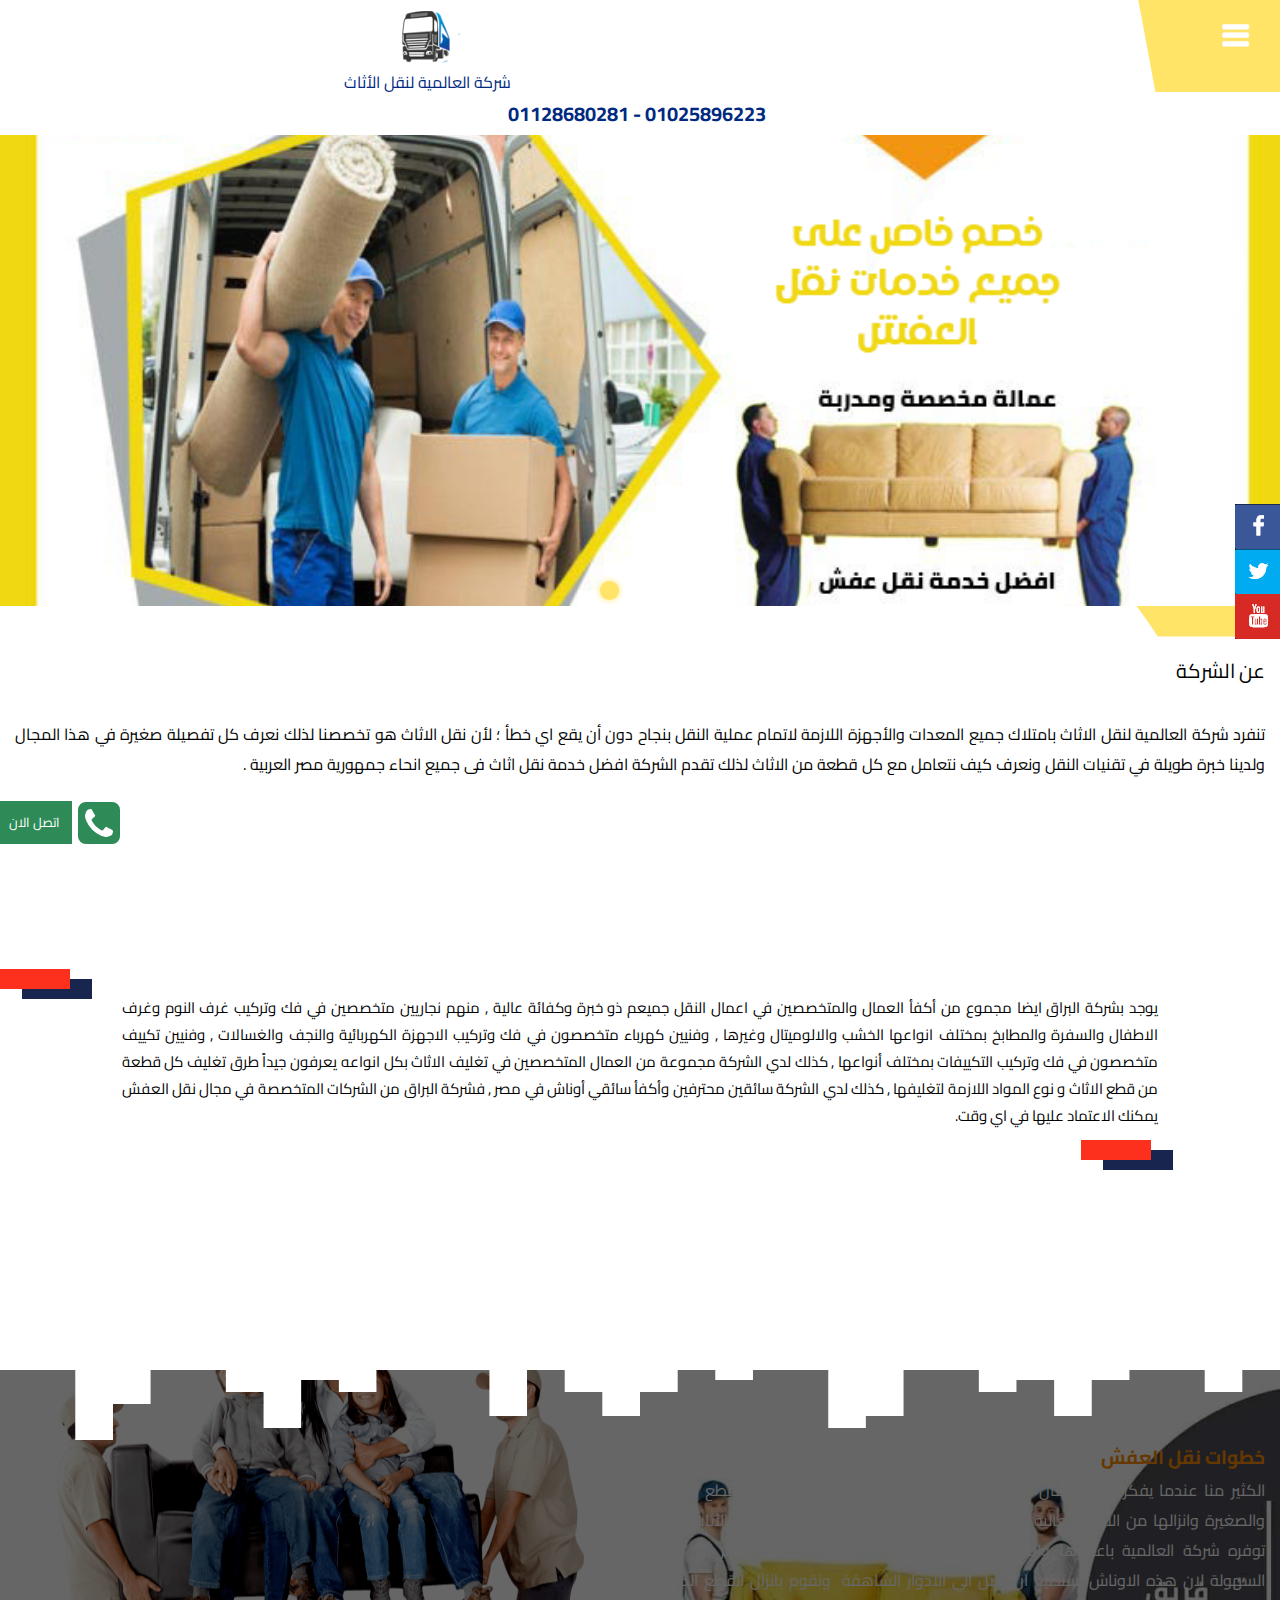
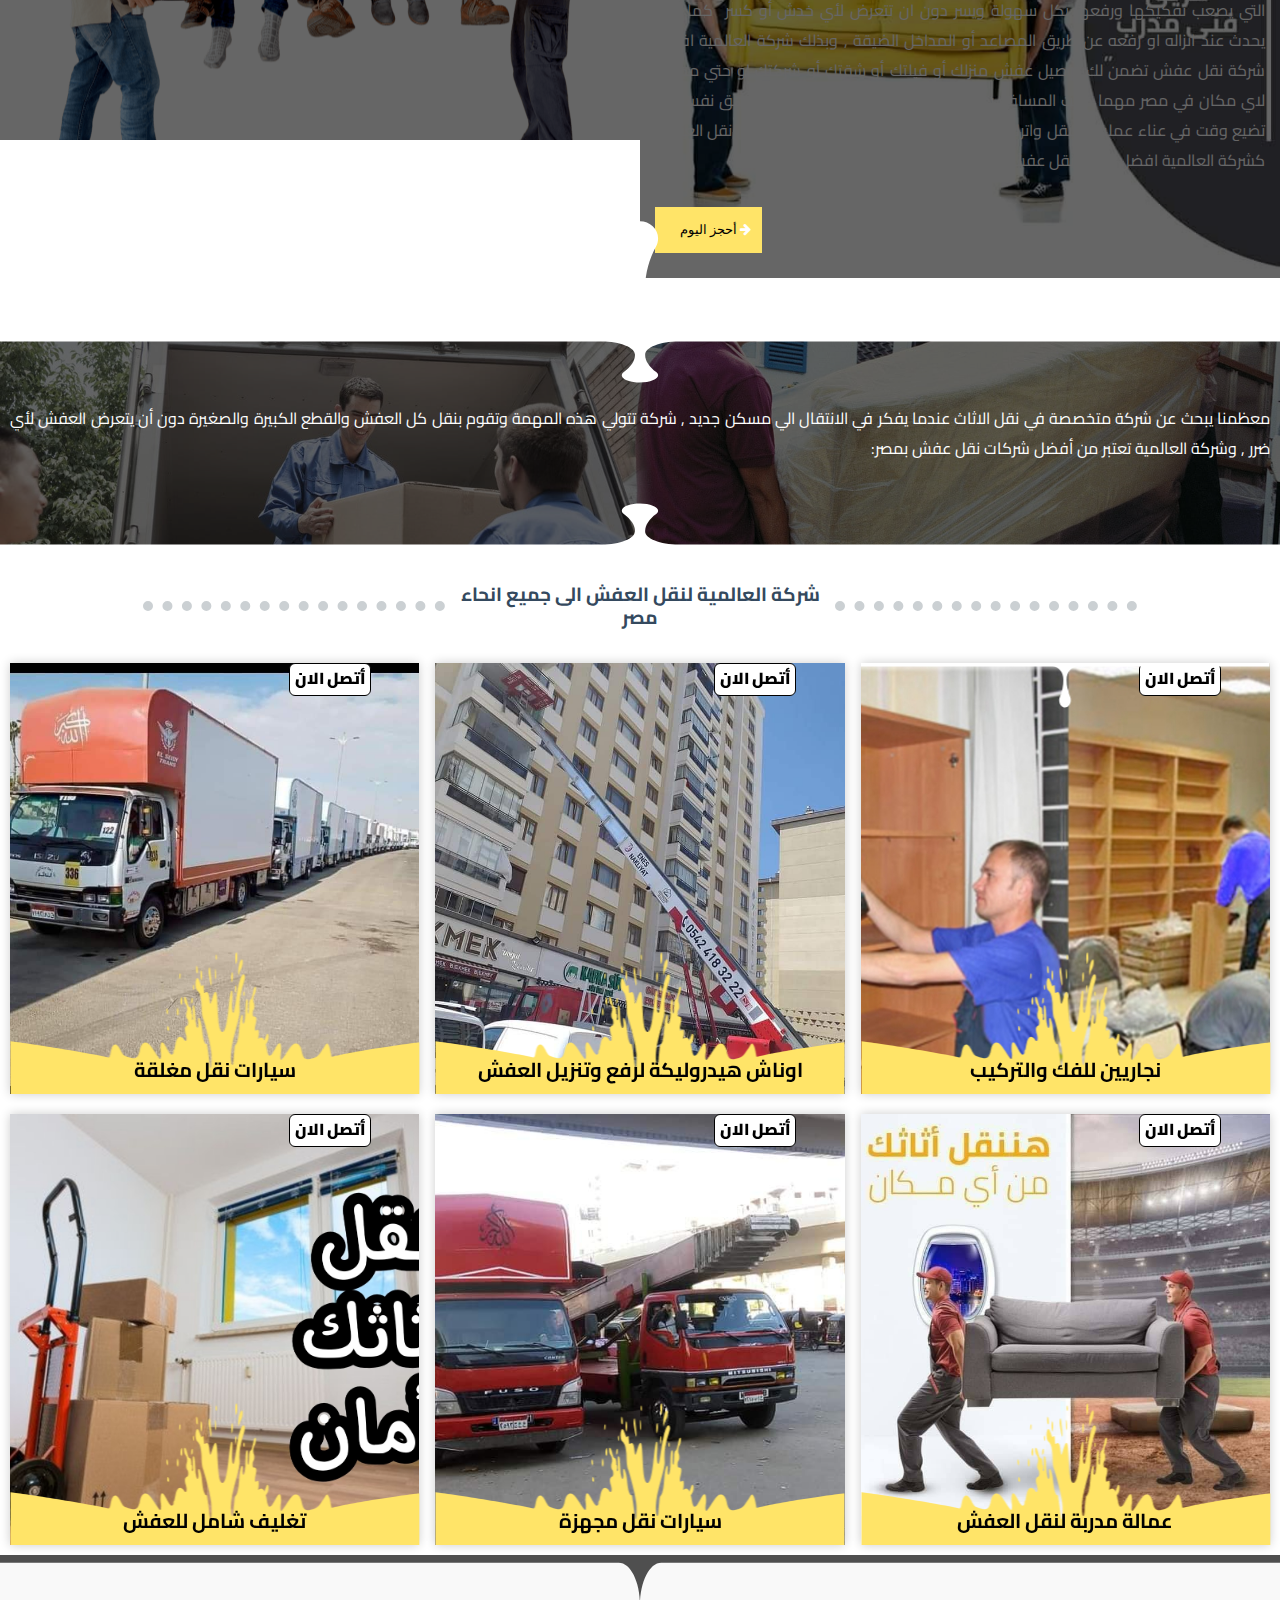
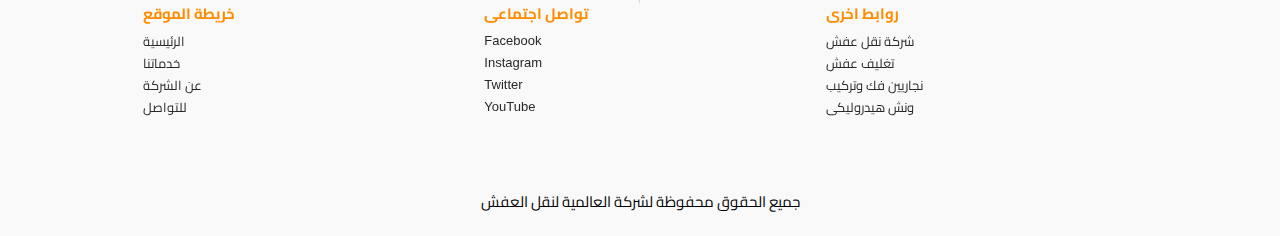
<file: index.html>
<!doctype html>
<html dir="rtl">
<head>
<meta charset="utf-8">
<title>شركة العالمية لنقل العفش 01128680281 - 01025896223</title>
<meta name="generator" content="WYSIWYG Web Builder 17 - https://www.wysiwygwebbuilder.com">
<meta name="viewport" content="width=device-width, initial-scale=1.0">
<link href="Movers.png" rel="icon" sizes="387x500" type="image/png">
<link href="Movers.png" rel="icon" sizes="387x500" type="image/png">
<link href="css/font-awesome.min.css" rel="stylesheet">
<link href="https://fonts.googleapis.com/css?family=Cairo:400,900&display=swap" rel="stylesheet">
<link href="css/Untitled1.css?v=14" rel="stylesheet">
<link href="css/index.css?v=14" rel="stylesheet">
<script src="jquery-3.6.0.min.js"></script>
<script src="wb.panel.min.js"></script>
<script src="jquery-ui.min.js"></script>
<script src="wb.carousel.effects.min.js"></script>
<script src="wwb17.min.js"></script>
<script>
$(document).ready(function()
{
   $('#wb_Text2').addClass('visibility-hidden');
   $('#wb_Text3').addClass('visibility-hidden');
   $('#wb_Text4').addClass('visibility-hidden');
   $('#wb_Text5').addClass('visibility-hidden');
   $("a[href*='#LayoutGrid1']").click(function(event)
   {
      event.preventDefault();
      $('html, body').stop().animate({ scrollTop: $('#wb_LayoutGrid1').offset().top }, 600, 'linear');
   });
   $("a[href*='#LayoutGrid4']").click(function(event)
   {
      event.preventDefault();
      $('html, body').stop().animate({ scrollTop: $('#wb_LayoutGrid4').offset().top }, 600, 'linear');
   });
   $("#PanelMenu2").panel({animate: true, animationDuration: 200, animationEasing: 'linear', dismissible: true, display: 'push', position: 'top', toggle: true, overlay: true});
   var Carousel1Opts =
   {
      delay: 2300,
      duration: 500,
      easing: 'linear',
      mode: 'drop',
      direction: 'up',
      scalemode: 3,
      pagination: true,
      pause: null,
      start: 0
   };
   $("#wb_Carousel1").attr('dir', 'ltr');
   $("#Carousel1").carouseleffects(Carousel1Opts);
   $("#PanelMenu1").panel({animate: true, animationDuration: 200, animationEasing: 'linear', dismissible: true, display: 'push', position: 'left', toggle: true, overlay: true});
   $("#PanelMenu3").panel({animate: true, animationDuration: 200, animationEasing: 'linear', dismissible: true, display: 'push', position: 'left', toggle: true, overlay: true});
   function onScrollText2()
   {
      var $obj = $("#wb_Text2");
      if (!$obj.hasClass("in-viewport") && $obj.inViewPort(true))
      {
         $obj.addClass("in-viewport");
         AnimateCss('wb_Text2', 'animate-fade-in-down', 0, 1250);
      }
      else
      if ($obj.hasClass("in-viewport") && !$obj.inViewPort(true))
      {
         $obj.removeClass("in-viewport");
         AnimateCss('wb_Text2', 'animate-fade-out', 0, 0);
      }
   }
   if (!$('#wb_Text2').inViewPort(true))
   {
      $('#wb_Text2').addClass("in-viewport");
   }
   onScrollText2();
   $(window).scroll(function(event)
   {
      onScrollText2();
   });
   $("a[href*='#LayoutGrid6']").click(function(event)
   {
      event.preventDefault();
      $('html, body').stop().animate({ scrollTop: $('#wb_LayoutGrid6').offset().top }, 600, 'linear');
   });
   function onScrollText3()
   {
      var $obj = $("#wb_Text3");
      if (!$obj.hasClass("in-viewport") && $obj.inViewPort(true))
      {
         $obj.addClass("in-viewport");
         AnimateCss('wb_Text3', 'transform-scale-in', 0, 1250);
      }
      else
      if ($obj.hasClass("in-viewport") && !$obj.inViewPort(true))
      {
         $obj.removeClass("in-viewport");
         AnimateCss('wb_Text3', 'animate-fade-out', 0, 0);
      }
   }
   if (!$('#wb_Text3').inViewPort(true))
   {
      $('#wb_Text3').addClass("in-viewport");
   }
   onScrollText3();
   $(window).scroll(function(event)
   {
      onScrollText3();
   });
   function onScrollText4()
   {
      var $obj = $("#wb_Text4");
      if (!$obj.hasClass("in-viewport") && $obj.inViewPort(true))
      {
         $obj.addClass("in-viewport");
         AnimateCss('wb_Text4', 'transform-bounce-in', 0, 1250);
      }
      else
      if ($obj.hasClass("in-viewport") && !$obj.inViewPort(true))
      {
         $obj.removeClass("in-viewport");
         AnimateCss('wb_Text4', 'animate-fade-out', 0, 0);
      }
   }
   if (!$('#wb_Text4').inViewPort(true))
   {
      $('#wb_Text4').addClass("in-viewport");
   }
   onScrollText4();
   $(window).scroll(function(event)
   {
      onScrollText4();
   });
   $("a[href*='#CardContainer1']").click(function(event)
   {
      event.preventDefault();
      $('html, body').stop().animate({ scrollTop: $('#CardContainer1').offset().top }, 600, 'linear');
   });
   $("a[href*='#links']").click(function(event)
   {
      event.preventDefault();
      $('html, body').stop().animate({ scrollTop: $('#wb_links').offset().top-68 }, 600, 'easeOutCirc');
   });
   $("a[href*='#footer']").click(function(event)
   {
      event.preventDefault();
      $('html, body').stop().animate({ scrollTop: $('#wb_footer').offset().top }, 600, 'linear');
   });
   function onScrollText5()
   {
      var $obj = $("#wb_Text5");
      if (!$obj.hasClass("in-viewport") && $obj.inViewPort(true))
      {
         $obj.addClass("in-viewport");
         AnimateCss('wb_Text5', 'transform-bounce-in', 0, 1250);
      }
      else
      if ($obj.hasClass("in-viewport") && !$obj.inViewPort(true))
      {
         $obj.removeClass("in-viewport");
         AnimateCss('wb_Text5', 'animate-fade-out', 0, 0);
      }
   }
   if (!$('#wb_Text5').inViewPort(true))
   {
      $('#wb_Text5').addClass("in-viewport");
   }
   onScrollText5();
   $(window).scroll(function(event)
   {
      onScrollText5();
   });
});
</script>
<!-- Insert Google Analytics code here -->
</head>
<body>
<div id="wb_LayoutGrid1">
<div id="LayoutGrid1-divider-bottom">
<svg xmlns="http://www.w3.org/2000/svg" viewBox="0 0 100 100" preserveAspectRatio="none">
<path class="divider-fill" d="M0 140h1280C573.08 140 0 0 0 0z"/>
</svg></div>
<div id="LayoutGrid1">
<div class="row">
<div class="col-1">
<div id="wb_Image5">
<img src="images/logo1002.png" id="Image5" alt="" width="616" height="485">
</div>
<div id="wb_Image1">
<img src="images/logo.png" id="Image1" alt="" width="616" height="616">
</div>
<div id="wb_Text1">
<span id="wb_uid0">شركة العالمية لنقل الأثاث</span>
</div>
</div>
<div class="col-2">
<div id="wb_PanelMenu2">
<a href="#PanelMenu2_markup" id="PanelMenu2">&nbsp;</a>
<div id="PanelMenu2_markup">
<ul role="menu">
   <li role="menuitem"><a href="#LayoutGrid1" class="nav-link">&#1575;&#1604;&#1585;&#1574;&#1610;&#1587;&#1610;&#1577;</a></li>
   <li role="menuitem"><a href="#LayoutGrid6" class="nav-link">&#1593;&#1606; &#1575;&#1604;&#1588;&#1585;&#1603;&#1577;</a></li>
   <li role="menuitem"><a href="#CardContainer1" class="nav-link">&#1582;&#1583;&#1605;&#1575;&#1578;&#1606;&#1575;</a></li>
   <li role="menuitem"><a href="#footer" class="nav-link">&#1604;&#1604;&#1578;&#1608;&#1575;&#1589;&#1604;</a></li>
</ul>
</div>

</div>
</div>
</div>
</div>
</div>
<div id="wb_LayoutGrid4">
<div id="LayoutGrid4">
<div class="row">
<div class="col-1">
<div id="wb_Text6">
<span id="wb_uid1"><strong> &nbsp; 01025896223 - 01128680281 </strong></span>
</div>
</div>
</div>
</div>
</div>
<div id="wb_Carousel1">
<div id="Carousel1">
<div class="frame frame-1">
<div class="carousel-innerframe">
</div>
</div>
<div class="frame frame-2" style="display:none">
<div class="carousel-innerframe">
</div>
</div>
<div class="frame frame-3" style="display:none">
<div class="carousel-innerframe">
</div>
</div>
</div>
</div>
<div id="wb_LayoutGrid2">
<div id="LayoutGrid2-divider-bottom">
<svg xmlns="http://www.w3.org/2000/svg" viewBox="0 0 100 100" preserveAspectRatio="none">
<path class="divider-fill" d="M0 140h1280C573.08 140 0 0 0 0z"/>
</svg></div>
<div id="LayoutGrid2">
<div class="row">
<div class="col-1">
</div>
</div>
</div>
</div>
<div id="wb_LayoutGrid3">
<div id="LayoutGrid3">
<div class="row">
<div class="col-1">
<div id="wb_Text2">
<span id="wb_uid2">عن الشركة<br></span><span id="wb_uid3"><br></span><span id="wb_uid4">تنفرد شركة العالمية لنقل الاثاث بامتلاك جميع المعدات والأجهزة اللازمة لاتمام عملية النقل بنجاح دون أن يقع اي خطأ ؛ لأن نقل الاثاث هو تخصصنا لذلك نعرف كل تفصيلة صغيرة في هذا المجال ولدينا خبرة طويلة في تقنيات النقل ونعرف كيف نتعامل مع كل قطعة من الاثاث لذلك تقدم الشركة افضل خدمة نقل اثاث فى جميع انحاء جمهورية مصر العربية .<br></span>
</div>
</div>
</div>
</div>
</div>
<div id="wb_LayoutGrid6">
<div id="LayoutGrid6">
<div class="row">
<div class="col-1">
<div class="col-1-padding">
</div>
</div>
<div class="col-2">
<div class="col-2-padding">
<div id="wb_Text5">
<span id="wb_uid5">&#1610;&#1608;&#1580;&#1583; &#1576;&#1588;&#1585;&#1603;&#1577; &#1575;&#1604;&#1576;&#1585;&#1575;&#1602; &#1575;&#1610;&#1590;&#1575; &#1605;&#1580;&#1605;&#1608;&#1593; &#1605;&#1606; &#1571;&#1603;&#1601;&#1571; &#1575;&#1604;&#1593;&#1605;&#1575;&#1604; &#1608;&#1575;&#1604;&#1605;&#1578;&#1582;&#1589;&#1589;&#1610;&#1606; &#1601;&#1610; &#1575;&#1593;&#1605;&#1575;&#1604; &#1575;&#1604;&#1606;&#1602;&#1604; &#1580;&#1605;&#1610;&#1593;&#1605; &#1584;&#1608; &#1582;&#1576;&#1585;&#1577; &#1608;&#1603;&#1601;&#1575;&#1574;&#1577; &#1593;&#1575;&#1604;&#1610;&#1577; , &#1605;&#1606;&#1607;&#1605; &#1606;&#1580;&#1575;&#1585;&#1610;&#1610;&#1606; &#1605;&#1578;&#1582;&#1589;&#1589;&#1610;&#1606; &#1601;&#1610; &#1601;&#1603; &#1608;&#1578;&#1585;&#1603;&#1610;&#1576; &#1594;&#1585;&#1601; &#1575;&#1604;&#1606;&#1608;&#1605; &#1608;&#1594;&#1585;&#1601; &#1575;&#1604;&#1575;&#1591;&#1601;&#1575;&#1604; &#1608;&#1575;&#1604;&#1587;&#1601;&#1585;&#1577; &#1608;&#1575;&#1604;&#1605;&#1591;&#1575;&#1576;&#1582; &#1576;&#1605;&#1582;&#1578;&#1604;&#1601; &#1575;&#1606;&#1608;&#1575;&#1593;&#1607;&#1575; &#1575;&#1604;&#1582;&#1588;&#1576; &#1608;&#1575;&#1604;&#1575;&#1604;&#1608;&#1605;&#1610;&#1578;&#1575;&#1604; &#1608;&#1594;&#1610;&#1585;&#1607;&#1575; , &#1608;&#1601;&#1606;&#1610;&#1610;&#1606; &#1603;&#1607;&#1585;&#1576;&#1575;&#1569; &#1605;&#1578;&#1582;&#1589;&#1589;&#1608;&#1606; &#1601;&#1610; &#1601;&#1603; &#1608;&#1578;&#1585;&#1603;&#1610;&#1576; &#1575;&#1604;&#1575;&#1580;&#1607;&#1586;&#1577; &#1575;&#1604;&#1603;&#1607;&#1585;&#1576;&#1575;&#1574;&#1610;&#1577; &#1608;&#1575;&#1604;&#1606;&#1580;&#1601; &#1608;&#1575;&#1604;&#1594;&#1587;&#1575;&#1604;&#1575;&#1578; , &#1608;&#1601;&#1606;&#1610;&#1610;&#1606; &#1578;&#1603;&#1610;&#1610;&#1601; &#1605;&#1578;&#1582;&#1589;&#1589;&#1608;&#1606; &#1601;&#1610; &#1601;&#1603; &#1608;&#1578;&#1585;&#1603;&#1610;&#1576; &#1575;&#1604;&#1578;&#1603;&#1610;&#1610;&#1601;&#1575;&#1578; &#1576;&#1605;&#1582;&#1578;&#1604;&#1601; &#1571;&#1606;&#1608;&#1575;&#1593;&#1607;&#1575; , &#1603;&#1584;&#1604;&#1603; &#1604;&#1583;&#1610; &#1575;&#1604;&#1588;&#1585;&#1603;&#1577; &#1605;&#1580;&#1605;&#1608;&#1593;&#1577; &#1605;&#1606; &#1575;&#1604;&#1593;&#1605;&#1575;&#1604; &#1575;&#1604;&#1605;&#1578;&#1582;&#1589;&#1589;&#1610;&#1606; &#1601;&#1610; &#1578;&#1594;&#1604;&#1610;&#1601; &#1575;&#1604;&#1575;&#1579;&#1575;&#1579; &#1576;&#1603;&#1604; &#1575;&#1606;&#1608;&#1575;&#1593;&#1607; &#1610;&#1593;&#1585;&#1601;&#1608;&#1606; &#1580;&#1610;&#1583;&#1575;&#1611; &#1591;&#1585;&#1602; &#1578;&#1594;&#1604;&#1610;&#1601; &#1603;&#1604; &#1602;&#1591;&#1593;&#1577; &#1605;&#1606; &#1602;&#1591;&#1593; &#1575;&#1604;&#1575;&#1579;&#1575;&#1579; &#1608; &#1606;&#1608;&#1593; &#1575;&#1604;&#1605;&#1608;&#1575;&#1583; &#1575;&#1604;&#1604;&#1575;&#1586;&#1605;&#1577; &#1604;&#1578;&#1594;&#1604;&#1610;&#1601;&#1607;&#1575; , &#1603;&#1584;&#1604;&#1603; &#1604;&#1583;&#1610; &#1575;&#1604;&#1588;&#1585;&#1603;&#1577; &#1587;&#1575;&#1574;&#1602;&#1610;&#1606; &#1605;&#1581;&#1578;&#1585;&#1601;&#1610;&#1606; &#1608;&#1571;&#1603;&#1601;&#1571; &#1587;&#1575;&#1574;&#1602;&#1610; &#1571;&#1608;&#1606;&#1575;&#1588; &#1601;&#1610; &#1605;&#1589;&#1585; , &#1601;&#1588;&#1585;&#1603;&#1577; &#1575;&#1604;&#1576;&#1585;&#1575;&#1602; &#1605;&#1606; &#1575;&#1604;&#1588;&#1585;&#1603;&#1575;&#1578; &#1575;&#1604;&#1605;&#1578;&#1582;&#1589;&#1589;&#1577; &#1601;&#1610; &#1605;&#1580;&#1575;&#1604; &#1606;&#1602;&#1604; &#1575;&#1604;&#1593;&#1601;&#1588; &#1610;&#1605;&#1603;&#1606;&#1603; &#1575;&#1604;&#1575;&#1593;&#1578;&#1605;&#1575;&#1583; &#1593;&#1604;&#1610;&#1607;&#1575; &#1601;&#1610; &#1575;&#1610; &#1608;&#1602;&#1578;.<br></span><span id="wb_uid6"><br></span>
</div>
</div>
</div>
<div class="col-3">
</div>
</div>
</div>
</div>
<div id="wb_LayoutGrid5">
<div id="LayoutGrid5">
<div class="row">
<div class="col-1">
<div class="col-1-overlay"></div>
<div class="col-1-padding">
</div>
</div>
<div class="col-2">
<div class="col-2-overlay"></div>
<div id="wb_Text3">
<span id="wb_uid7"><br><br></span><span id="wb_uid8"><strong>&#1582;&#1591;&#1608;&#1575;&#1578; &#1606;&#1602;&#1604; &#1575;&#1604;&#1593;&#1601;&#1588;<br></strong></span><span id="wb_uid9">الكثير منا عندما يفكر في الانتقال الي مسكن جديد يفكر في كيفية نقل كل القطع الكبيرة والصغيرة وانزالها من الادوار العالية دون ان تتعرض لاي ضرر , لكن مع ونش رفع الأثاث الذي توفره شركة العالمية باعتبارها واحدة من افضل شركات نقل عفش اصبح الامر في غاية السهولة لان هذه الاوناش تستطيع ان تصل الي الادوار الشاهقة&nbsp; وتقوم بانزال القطع الكبيرة التي يصعب تفكيكها ورفعها بكل سهولة ويسر دون ان تتعرض لأي خدش أو كسر&nbsp; كما كان يحدث عند انزاله او رفعه عن طريق المصاعد أو المداخل الضيقة , وبذلك شركة العالمية افضل شركة نقل عفش تضمن لك توصيل عفش منزلك أو فيلتك أو شقتك أو شركتك او حتي مكتبك لاي مكان في مصر مهما كانت المسافة بعيدة دون تلف أو خدش صغير , فلا ترهق نفسك او تضيع وقت في عناء عمليات النقل واترك ذلك لشركة متخصصة وذو خبرة في مجال نقل العفش كشركة العالمية افضل شركة نقل عفش .<br></span><span id="wb_uid10"><br></span><span id="wb_uid11"><br></span>
</div>
<div id="wb_ThemeableButton3">
<a class="ui-button ui-widget ui-corner-all" id="ThemeableButton3" href="tel:01025896223"><span class="ui-button-icon-space"> </span><span class="ui-button-icon ui-icon ui-secondary"></span>أحجز اليوم</a>
</div>
</div>
</div>
</div>
<div id="LayoutGrid5-divider-top">
<svg xmlns="http://www.w3.org/2000/svg" preserveAspectRatio="none" viewBox="0 0 1440 320">
<path class="divider-fill"  d="M0,0L0,256L42.4,256L42.4,256L84.7,256L84.7,0L127.1,0L127.1,96L169.4,96L169.4,224L211.8,224L211.8,224L254.1,224L254.1,128L296.5,128L296.5,32L338.8,32L338.8,160L381.2,160L381.2,128L423.5,128L423.5,192L465.9,192L465.9,256L508.2,256L508.2,288L550.6,288L550.6,64L592.9,64L592.9,192L635.3,192L635.3,128L677.6,128L677.6,64L720,64L720,128L762.4,128L762.4,224L804.7,224L804.7,160L847.1,160L847.1,192L889.4,192L889.4,256L931.8,256L931.8,32L974.1,32L974.1,64L1016.5,64L1016.5,288L1058.8,288L1058.8,256L1101.2,256L1101.2,128L1143.5,128L1143.5,160L1185.9,160L1185.9,64L1228.2,64L1228.2,160L1270.6,160L1270.6,288L1312.9,288L1312.9,224L1355.3,224L1355.3,128L1397.6,128L1397.6,192L1440,192L1440,320L1397.6,320L1397.6,320L1355.3,320L1355.3,320L1312.9,320L1312.9,320L1270.6,320L1270.6,320L1228.2,320L1228.2,320L1185.9,320L1185.9,320L1143.5,320L1143.5,320L1101.2,320L1101.2,320L1058.8,320L1058.8,320L1016.5,320L1016.5,320L974.1,320L974.1,320L931.8,320L931.8,320L889.4,320L889.4,320L847.1,320L847.1,320L804.7,320L804.7,320L762.4,320L762.4,320L720,320L720,320L677.6,320L677.6,320L635.3,320L635.3,320L592.9,320L592.9,320L550.6,320L550.6,320L508.2,320L508.2,320L465.9,320L465.9,320L423.5,320L423.5,320L381.2,320L381.2,320L338.8,320L338.8,320L296.5,320L296.5,320L254.1,320L254.1,320L211.8,320L211.8,320L169.4,320L169.4,320L127.1,320L127.1,320L84.7,320L84.7,320L42.4,320L42.4,320L0,320L0,320Z"></path>
</svg></div>
<div id="LayoutGrid5-divider-bottom">
<svg xmlns="http://www.w3.org/2000/svg" viewBox="0 0 4080 400" preserveAspectRatio="none">
<path class="divider-fill" d="M2091.6,272.9c-21.8-43-35.2-89.7-35.2-137.9v-1c0-58.8,47.6-106.4,106.4-106.4H4080V0H0v27.6h1917.7
	c58.8,0,106.4,47.6,106.4,106.4v0c0,48.4-12.9,95.8-35.6,138.5c-5.5,10.3-8,22.5-5.8,35.3c4.6,27.6,29,48.6,57,48.4
	c31.7-0.1,58-25.9,58-57.6C2097.7,289.4,2095.5,280.6,2091.6,272.9z"/>
</svg>
</div>
</div>
<div id="FlexContainer1">
<div id="FlexContainer1-overlay"></div>
<div id="wb_Text4">
<span id="wb_uid12"><br></span><span id="wb_uid13">معظمنا يبحث عن شركة متخصصة في نقل الاثاث عندما يفكر في الانتقال الي مسكن جديد , شركة تتولي هذه المهمة وتقوم بنقل كل العفش والقطع الكبيرة والصغيرة دون أن يتعرض العفش لأي ضرر , وشركة العالمية تعتبر من أفضل شركات نقل عفش بمصر:<br></span>
</div>
<div id="FlexContainer1-divider-top">
<svg xmlns="http://www.w3.org/2000/svg" viewBox="0 0 4080 400" preserveAspectRatio="none">
<path class="divider-fill" d="M2091.6,272.9c-21.8-43-35.2-89.7-35.2-137.9v-1c0-58.8,47.6-106.4,106.4-106.4H4080V0H0v27.6h1917.7
	c58.8,0,106.4,47.6,106.4,106.4v0c0,48.4-12.9,95.8-35.6,138.5c-5.5,10.3-8,22.5-5.8,35.3c4.6,27.6,29,48.6,57,48.4
	c31.7-0.1,58-25.9,58-57.6C2097.7,289.4,2095.5,280.6,2091.6,272.9z"/>
</svg>
</div>
<div id="FlexContainer1-divider-bottom">
<svg xmlns="http://www.w3.org/2000/svg" viewBox="0 0 4080 400" preserveAspectRatio="none">
<path class="divider-fill" d="M2091.6,272.9c-21.8-43-35.2-89.7-35.2-137.9v-1c0-58.8,47.6-106.4,106.4-106.4H4080V0H0v27.6h1917.7
	c58.8,0,106.4,47.6,106.4,106.4v0c0,48.4-12.9,95.8-35.6,138.5c-5.5,10.3-8,22.5-5.8,35.3c4.6,27.6,29,48.6,57,48.4
	c31.7-0.1,58-25.9,58-57.6C2097.7,289.4,2095.5,280.6,2091.6,272.9z"/>
</svg>
</div>
</div>
<div id="wb_Divider5">
<div id="Divider5">
<hr id="DividerLine8">
<div id="wb_Heading3">
<h3 id="Heading3">شركة العالمية لنقل العفش الى جميع انحاء مصر</h3>
</div>
<hr id="DividerLine9">
</div>
</div>
<div id="CardContainer2">
<div id="wb_Card2" class="card" onclick="window.location.href='tel:01025896223';return false;">
<div id="Card2-divider-bottom">
<svg xmlns="http://www.w3.org/2000/svg" viewBox="0 0 4080 400" preserveAspectRatio="none">
<g>
	<path class="divider-fill" d="M2369.3,238c-20.3-2.3-9.4,32.8,3.9,15.6C2378.6,247.3,2376.3,238.8,2369.3,238z"/>
	<path class="divider-fill" d="M2377.8,320.7c6.2,5.5,14-8.6,13.3-10.9C2385.6,301.2,2371.6,315.2,2377.8,320.7z"/>
	<path class="divider-fill" d="M2263.9,241.1c-17.2,4.7-8.6,25,4.7,10.1C2272.5,245,2270.9,238.8,2263.9,241.1z"/>
	<path class="divider-fill" d="M2402.8,209.9c-7,0.8-9.4,9.4-3.9,15.6C2412.2,242.7,2423.1,207.5,2402.8,209.9z"/>
	<path class="divider-fill" d="M2508.1,213c-6.2-1.6-8.6,4.7-4.7,10.1C2516.7,237.2,2525.3,217.7,2508.1,213z"/>
	<path class="divider-fill" d="M2508.1,180.2c14-14.8-30.4-15.6-12.5-2.3C2498.8,180.2,2505,183.4,2508.1,180.2z"/>
	<path class="divider-fill" d="M863.3,99.6c7.5-1.4,8.7,1,9.5,1.8c7.8,10.1,13.5,24.6,34.5,31.8c19.2,6,35.7-10.1,50.5-13.2c23.4-7.8,32.8-16.2,59.4-20.1
		c25-3.9,54.6-5.5,80.4-7c21.8-0.8,42.1-0.8,57.7,9.4c14.8,8.6,13.3,19.5,31.2,25.7c70.8,23.6,121.5-20.3,181.8-37
		c4.1-1.1,8.6,0.6,10.6,4.3c3.9,7.2-4.6,15.1-5.2,22.5c2.3,39,57,2.3,82.7-7.8c13.3-5.5,23.4-7.8,31.2-7.8c4.2,0,6.7,0,10.9,1.6
		c13.3,4.7,18.7,17.9,28.1,28.9c-7.8,3.1-16.4,5.5-22.6,10.9c-7.8,7-6.2,17.2,5.5,17.2c8.6,0,20.3-10.9,25.7-15.6
		c0.8-0.8,1.6-1.6,2.3-3.1c15.6,9.4,39.8,10.9,64,4.7c-3.9,8.6-7.8,17.2-3.1,21.8c8.6,8.6,25-4.7,34.3,1.6
		c13.3,8.6-36.7,34.3,4.7,36.7c8.6,0,21.8-2.3,20.3,9.4c-0.8,8.6-15.6,7.8-17.2,17.9c-0.8,10.9,17.2,8.6,8.6,23.4
		c-5.5,7.8-21.1,10.9-23.4,20.3c-2.3,13.3,10.9,7.8,17.2,3.9c9.4-6.2,14.8-21.1,25.7-26.5c8.6-5.5,17.9-1.6,23.4-14
		c2.3-6.2-0.8-23.4,7.8-26.5c18.7-6.2-6.2,47.6,19.5,36.7c14-7,7.8-36.7,13.3-47.6c3.9-7,10.9-20.3,21.1-15.6c1.6,1,2.4,2.1,3.1,3.1
		c0.3,1.2,0.7,3,0.9,4.2c-0.6,5.6-4.2,12.1,1.5,15.4c5.5,3.9,14-3.1,19.5-9.4c0.8-0.8,1.6-0.8,1.6-1.6c0.8-1.6,1.6-2.3,2.3-3.1
		c10.9-13.3,8.6-38.2,24.2-53.1c3.5-3.5,12.7-11,20.4-12.2c4.9-0.8,9.1-3.9,10.9-8.6c4.7-12.3,8.7-25,12.2-38.1
		c0.6-2.4,2.1-4.5,4.2-5.9c0,0,0.1,0,0.1-0.1c4.7-3.1,11-1.8,14.1,2.8c3.3,4.9,5.4,10.4,5.9,15.9c3.1,43.7-88.9,99.1-87.4,126.4
		c0,0,1.6,6.2,1.6,10.9c2.3,36.7-51.5,64-53.8,75.7c-0.8,3.9,4.7,9.4,16.4,8.6c55.4-3.9,78.8-101.4,98.3-103
		c5.5-0.8,13.3,6.2,14,17.2c0.8,10.9-5.5,21.8-4.7,33.6c0.8,8.6,5.5,8.6,10.1,8.6c25-1.6,31.2-106.1,86.6-110
		c67.9-4.7,39,109.2,74.1,106.9c17.9-1.6,42.1-31.2,47.6-32c14.8-0.8,4.7,33.6,42.9,31.2c6.2-0.8,14-2.3,14-2.3
		c14-0.8,6.2,22.6,19.5,21.8c3.9,0,7-3.1,10.9-3.9c10.1-0.8,28.1,23.4,45.3,21.8c7-0.8,17.9-6.2,17.2-17.2
		c-1.6-24.2-41.4-7-56.2-42.9c-5.5-14-2.3-34.3-16.4-45.3c-17.2-13.3-84.3-74.1-86.6-102.2c-0.7-11.2,0.5-21.7,3.5-30
		c0.6-1.7,2.3-2.8,4.1-2.8l0,0c0.6,0,1.2,0.1,1.7,0.4c0,0,0,0,0,0c3,1.3,5.4,3.7,6.7,6.6c8.8,20.2,18.3,39.7,29.2,58.5
		c7-6.2,23.4,3.1,28.9,7c17.2,12.5,18.7,37.5,31.2,49.2c3.9,4.7,19.5,17.2,25.7,10.9c7-6.2-7-17.2,2.3-23.4
		c10.1-6.2,18.7,6.2,23.4,12.5c7,10.9,4.7,40.6,19.5,45.3c27.3,7.8-4.7-42.1,14-39c2.3,0.8,3.9,2.3,5.5,4.7c-4.7,1.6-7,5.5-2.3,10.9
		c1.6,1.6,3.9,1.6,5.5,0.8c0.8,3.9,1.6,7,2.3,9.4c7,11.7,15.6,7,25,10.9c10.9,3.9,18.7,17.9,28.9,22.6c7,3.9,20.3,7,16.4-6.2
		c-3.1-9.4-19.5-10.1-25.7-17.2c-10.1-13.3,7.8-13.3,5.5-24.2c-2.3-9.4-17.2-6.2-19.5-14.8c-3.1-11.7,10.1-10.9,18.7-12.5
		c39.8-7.8-12.5-25.7-0.8-36.7c3-2.5,6.7-3.1,10.5-3c3.5,0.1,7,1.1,10.2,2.6c2,0.9,4.3,1.8,6.5,2.7c28.9,9.4,59.3,7,74.9-5.5
		c7.8-6.2,12.5-15.6,17.9-22.6h0.8c6.4-0.7,9.6-4.7,8.9-8.4c-0.1-0.6,0.1-1.2,0.7-1.5c0,0,0,0,0,0c3.2-1.8,6.7-3,10.4-3.4
		c0.6-0.1,1.3-0.1,1.9-0.2c3.2-0.4,6.5-0.5,9.7,0c6.7,0.9,14.8,3.3,24.6,7.3c23.5,9.3,71,40.6,80.9,16.4c2-4.9,1.6-10.5-0.6-15.3
		c-2.6-5.3-5.7-10.8-2.9-15.8c2.1-3.8,6.7-5.4,10.8-4.3c60.3,16.7,111.8,60.6,181.7,37c18.7-7,16.4-17.9,31.2-25.7
		c15.6-10.1,35.9-10.1,57.7-9.4c25.7,1.6,55.4,3.1,80.4,7c26.5,3.9,36.7,15.6,60.1,23.4c20.5,6.9,36.4,6.9,48.2,4.7
		c22.3-3.7,28.3-16.4,36.1-26.6c0,0,0.1-0.1,0.1-0.1c4.2-4.3,10-6.7,16-6.4c343.3,20.2,985.4,43.9,985.4,43.9V0L0,0l0,138.1
		C3.9,138.1,588.6,118.4,863.3,99.6z"/>
	<path class="divider-fill" d="M1748.2,273.1c2.3,0,3.1-2.3,3.1-4.7c0-3.9-5.5-7-9.4-6.2c-3.1,0-4.7,2.3-4.7,5.5C1736.5,271.5,1743.5,273.1,1748.2,273.1z
		"/>
	<path class="divider-fill" d="M1792.7,319.1c-5.5,4.7-7.8,8.6-14,10.9c-18.7,7.8-22.6,19.5-21.8,23.4c0,4.7,3.9,5.5,10.9,4.7
		c17.9-1.6,31.2-17.2,33.6-30.4C1802.8,319.1,1798.9,313.7,1792.7,319.1z"/>
	<path class="divider-fill" d="M1821.5,347.2c-3.1,0-11.7,8.6-10.9,19.5c0.8,5.5,3.1,10.9,8.6,10.9c4.7,0,12.5-5.5,11.7-13.3
		C1830.1,355.8,1826.2,346.4,1821.5,347.2z"/>
	<path class="divider-fill" d="M1866.8,298.1c-6.2,0.8-12.5,10.9-12.5,17.2c0.8,6.2,4.7,9.4,7.8,9.4c3.9,0,10.1-4.7,9.4-15.6
		C1872.2,306.6,1870.7,298.1,1866.8,298.1z"/>
	<path class="divider-fill" d="M2068.9,288.7c-1.6,1.6-2.3,3.9-1.6,6.2c0,2.3,14,43.7,19.5,42.9c7-0.8,10.1-7,9.4-14S2072,284.8,2068.9,288.7z"/>
	<path class="divider-fill" d="M2168.7,302.7c-2.3,0-8.6,7.8-7.8,15.6c0.8,7.8,6.2,12.5,10.9,11.7c3.9,0,6.2-10.1,5.5-15.6
		C2176.5,306.6,2171.9,302.7,2168.7,302.7z"/>
	<path class="divider-fill" d="M2211.6,322.2c-3.9,0-7,0.8-7,5.5c0.8,7,6.2,14.8,12.5,14c4.7,0,5.5-2.3,5.5-6.2C2222.6,328.5,2218.7,321.5,2211.6,322.2z"
		/>
	<path class="divider-fill" d="M2243.6,278.5c-2.3,0.8-1.6,3.1-1.6,5.5c0,4.7,4.7,7.8,8.6,7.8C2260,290.2,2251.4,276.2,2243.6,278.5z"/>
	<path class="divider-fill" d="M2027.5,306.6c-5.5-1.6-5.5,8.6-4.7,12.5c0.8,10.1,13.3,21.8,12.5,9.4C2034.5,323,2033.8,307.4,2027.5,306.6z"/>
	<path class="divider-fill" d="M2019.7,358.1c0,0-6.2,0-5.5,5.5c0,3.1,5.5,8.6,9.4,8.6c2.3,0,3.9-2.3,3.9-5.5C2027.5,362.8,2024.4,358.9,2019.7,358.1z"/>
	<path class="divider-fill" d="M1831.7,268.4c-5.5-0.8-12.5,8.6-11.7,17.9c0,3.9,1.6,3.9,3.9,3.9c6.2-0.8,10.9-6.2,10.9-11.7
		C1834.8,276.2,1833.2,268.4,1831.7,268.4z"/>
</g>
</svg>
</div>
   <div id="Card2-card-body">
      <div id="Card2-card-item0">أتصل الان</div>
      <div id="Card2-card-item1">نجاريين للفك والتركيب</div>
   </div><div id="Card2-divider-top">
<svg xmlns="http://www.w3.org/2000/svg" viewBox="0 0 4080 400" preserveAspectRatio="none">
<path class="divider-fill" d="M2091.6,272.9c-21.8-43-35.2-89.7-35.2-137.9v-1c0-58.8,47.6-106.4,106.4-106.4H4080V0H0v27.6h1917.7
	c58.8,0,106.4,47.6,106.4,106.4v0c0,48.4-12.9,95.8-35.6,138.5c-5.5,10.3-8,22.5-5.8,35.3c4.6,27.6,29,48.6,57,48.4
	c31.7-0.1,58-25.9,58-57.6C2097.7,289.4,2095.5,280.6,2091.6,272.9z"/>
</svg>
</div>

</div>
<div id="wb_Card1" class="card">
<div id="Card1-divider-bottom">
<svg xmlns="http://www.w3.org/2000/svg" viewBox="0 0 4080 400" preserveAspectRatio="none">
<g>
	<path class="divider-fill" d="M2369.3,238c-20.3-2.3-9.4,32.8,3.9,15.6C2378.6,247.3,2376.3,238.8,2369.3,238z"/>
	<path class="divider-fill" d="M2377.8,320.7c6.2,5.5,14-8.6,13.3-10.9C2385.6,301.2,2371.6,315.2,2377.8,320.7z"/>
	<path class="divider-fill" d="M2263.9,241.1c-17.2,4.7-8.6,25,4.7,10.1C2272.5,245,2270.9,238.8,2263.9,241.1z"/>
	<path class="divider-fill" d="M2402.8,209.9c-7,0.8-9.4,9.4-3.9,15.6C2412.2,242.7,2423.1,207.5,2402.8,209.9z"/>
	<path class="divider-fill" d="M2508.1,213c-6.2-1.6-8.6,4.7-4.7,10.1C2516.7,237.2,2525.3,217.7,2508.1,213z"/>
	<path class="divider-fill" d="M2508.1,180.2c14-14.8-30.4-15.6-12.5-2.3C2498.8,180.2,2505,183.4,2508.1,180.2z"/>
	<path class="divider-fill" d="M863.3,99.6c7.5-1.4,8.7,1,9.5,1.8c7.8,10.1,13.5,24.6,34.5,31.8c19.2,6,35.7-10.1,50.5-13.2c23.4-7.8,32.8-16.2,59.4-20.1
		c25-3.9,54.6-5.5,80.4-7c21.8-0.8,42.1-0.8,57.7,9.4c14.8,8.6,13.3,19.5,31.2,25.7c70.8,23.6,121.5-20.3,181.8-37
		c4.1-1.1,8.6,0.6,10.6,4.3c3.9,7.2-4.6,15.1-5.2,22.5c2.3,39,57,2.3,82.7-7.8c13.3-5.5,23.4-7.8,31.2-7.8c4.2,0,6.7,0,10.9,1.6
		c13.3,4.7,18.7,17.9,28.1,28.9c-7.8,3.1-16.4,5.5-22.6,10.9c-7.8,7-6.2,17.2,5.5,17.2c8.6,0,20.3-10.9,25.7-15.6
		c0.8-0.8,1.6-1.6,2.3-3.1c15.6,9.4,39.8,10.9,64,4.7c-3.9,8.6-7.8,17.2-3.1,21.8c8.6,8.6,25-4.7,34.3,1.6
		c13.3,8.6-36.7,34.3,4.7,36.7c8.6,0,21.8-2.3,20.3,9.4c-0.8,8.6-15.6,7.8-17.2,17.9c-0.8,10.9,17.2,8.6,8.6,23.4
		c-5.5,7.8-21.1,10.9-23.4,20.3c-2.3,13.3,10.9,7.8,17.2,3.9c9.4-6.2,14.8-21.1,25.7-26.5c8.6-5.5,17.9-1.6,23.4-14
		c2.3-6.2-0.8-23.4,7.8-26.5c18.7-6.2-6.2,47.6,19.5,36.7c14-7,7.8-36.7,13.3-47.6c3.9-7,10.9-20.3,21.1-15.6c1.6,1,2.4,2.1,3.1,3.1
		c0.3,1.2,0.7,3,0.9,4.2c-0.6,5.6-4.2,12.1,1.5,15.4c5.5,3.9,14-3.1,19.5-9.4c0.8-0.8,1.6-0.8,1.6-1.6c0.8-1.6,1.6-2.3,2.3-3.1
		c10.9-13.3,8.6-38.2,24.2-53.1c3.5-3.5,12.7-11,20.4-12.2c4.9-0.8,9.1-3.9,10.9-8.6c4.7-12.3,8.7-25,12.2-38.1
		c0.6-2.4,2.1-4.5,4.2-5.9c0,0,0.1,0,0.1-0.1c4.7-3.1,11-1.8,14.1,2.8c3.3,4.9,5.4,10.4,5.9,15.9c3.1,43.7-88.9,99.1-87.4,126.4
		c0,0,1.6,6.2,1.6,10.9c2.3,36.7-51.5,64-53.8,75.7c-0.8,3.9,4.7,9.4,16.4,8.6c55.4-3.9,78.8-101.4,98.3-103
		c5.5-0.8,13.3,6.2,14,17.2c0.8,10.9-5.5,21.8-4.7,33.6c0.8,8.6,5.5,8.6,10.1,8.6c25-1.6,31.2-106.1,86.6-110
		c67.9-4.7,39,109.2,74.1,106.9c17.9-1.6,42.1-31.2,47.6-32c14.8-0.8,4.7,33.6,42.9,31.2c6.2-0.8,14-2.3,14-2.3
		c14-0.8,6.2,22.6,19.5,21.8c3.9,0,7-3.1,10.9-3.9c10.1-0.8,28.1,23.4,45.3,21.8c7-0.8,17.9-6.2,17.2-17.2
		c-1.6-24.2-41.4-7-56.2-42.9c-5.5-14-2.3-34.3-16.4-45.3c-17.2-13.3-84.3-74.1-86.6-102.2c-0.7-11.2,0.5-21.7,3.5-30
		c0.6-1.7,2.3-2.8,4.1-2.8l0,0c0.6,0,1.2,0.1,1.7,0.4c0,0,0,0,0,0c3,1.3,5.4,3.7,6.7,6.6c8.8,20.2,18.3,39.7,29.2,58.5
		c7-6.2,23.4,3.1,28.9,7c17.2,12.5,18.7,37.5,31.2,49.2c3.9,4.7,19.5,17.2,25.7,10.9c7-6.2-7-17.2,2.3-23.4
		c10.1-6.2,18.7,6.2,23.4,12.5c7,10.9,4.7,40.6,19.5,45.3c27.3,7.8-4.7-42.1,14-39c2.3,0.8,3.9,2.3,5.5,4.7c-4.7,1.6-7,5.5-2.3,10.9
		c1.6,1.6,3.9,1.6,5.5,0.8c0.8,3.9,1.6,7,2.3,9.4c7,11.7,15.6,7,25,10.9c10.9,3.9,18.7,17.9,28.9,22.6c7,3.9,20.3,7,16.4-6.2
		c-3.1-9.4-19.5-10.1-25.7-17.2c-10.1-13.3,7.8-13.3,5.5-24.2c-2.3-9.4-17.2-6.2-19.5-14.8c-3.1-11.7,10.1-10.9,18.7-12.5
		c39.8-7.8-12.5-25.7-0.8-36.7c3-2.5,6.7-3.1,10.5-3c3.5,0.1,7,1.1,10.2,2.6c2,0.9,4.3,1.8,6.5,2.7c28.9,9.4,59.3,7,74.9-5.5
		c7.8-6.2,12.5-15.6,17.9-22.6h0.8c6.4-0.7,9.6-4.7,8.9-8.4c-0.1-0.6,0.1-1.2,0.7-1.5c0,0,0,0,0,0c3.2-1.8,6.7-3,10.4-3.4
		c0.6-0.1,1.3-0.1,1.9-0.2c3.2-0.4,6.5-0.5,9.7,0c6.7,0.9,14.8,3.3,24.6,7.3c23.5,9.3,71,40.6,80.9,16.4c2-4.9,1.6-10.5-0.6-15.3
		c-2.6-5.3-5.7-10.8-2.9-15.8c2.1-3.8,6.7-5.4,10.8-4.3c60.3,16.7,111.8,60.6,181.7,37c18.7-7,16.4-17.9,31.2-25.7
		c15.6-10.1,35.9-10.1,57.7-9.4c25.7,1.6,55.4,3.1,80.4,7c26.5,3.9,36.7,15.6,60.1,23.4c20.5,6.9,36.4,6.9,48.2,4.7
		c22.3-3.7,28.3-16.4,36.1-26.6c0,0,0.1-0.1,0.1-0.1c4.2-4.3,10-6.7,16-6.4c343.3,20.2,985.4,43.9,985.4,43.9V0L0,0l0,138.1
		C3.9,138.1,588.6,118.4,863.3,99.6z"/>
	<path class="divider-fill" d="M1748.2,273.1c2.3,0,3.1-2.3,3.1-4.7c0-3.9-5.5-7-9.4-6.2c-3.1,0-4.7,2.3-4.7,5.5C1736.5,271.5,1743.5,273.1,1748.2,273.1z
		"/>
	<path class="divider-fill" d="M1792.7,319.1c-5.5,4.7-7.8,8.6-14,10.9c-18.7,7.8-22.6,19.5-21.8,23.4c0,4.7,3.9,5.5,10.9,4.7
		c17.9-1.6,31.2-17.2,33.6-30.4C1802.8,319.1,1798.9,313.7,1792.7,319.1z"/>
	<path class="divider-fill" d="M1821.5,347.2c-3.1,0-11.7,8.6-10.9,19.5c0.8,5.5,3.1,10.9,8.6,10.9c4.7,0,12.5-5.5,11.7-13.3
		C1830.1,355.8,1826.2,346.4,1821.5,347.2z"/>
	<path class="divider-fill" d="M1866.8,298.1c-6.2,0.8-12.5,10.9-12.5,17.2c0.8,6.2,4.7,9.4,7.8,9.4c3.9,0,10.1-4.7,9.4-15.6
		C1872.2,306.6,1870.7,298.1,1866.8,298.1z"/>
	<path class="divider-fill" d="M2068.9,288.7c-1.6,1.6-2.3,3.9-1.6,6.2c0,2.3,14,43.7,19.5,42.9c7-0.8,10.1-7,9.4-14S2072,284.8,2068.9,288.7z"/>
	<path class="divider-fill" d="M2168.7,302.7c-2.3,0-8.6,7.8-7.8,15.6c0.8,7.8,6.2,12.5,10.9,11.7c3.9,0,6.2-10.1,5.5-15.6
		C2176.5,306.6,2171.9,302.7,2168.7,302.7z"/>
	<path class="divider-fill" d="M2211.6,322.2c-3.9,0-7,0.8-7,5.5c0.8,7,6.2,14.8,12.5,14c4.7,0,5.5-2.3,5.5-6.2C2222.6,328.5,2218.7,321.5,2211.6,322.2z"
		/>
	<path class="divider-fill" d="M2243.6,278.5c-2.3,0.8-1.6,3.1-1.6,5.5c0,4.7,4.7,7.8,8.6,7.8C2260,290.2,2251.4,276.2,2243.6,278.5z"/>
	<path class="divider-fill" d="M2027.5,306.6c-5.5-1.6-5.5,8.6-4.7,12.5c0.8,10.1,13.3,21.8,12.5,9.4C2034.5,323,2033.8,307.4,2027.5,306.6z"/>
	<path class="divider-fill" d="M2019.7,358.1c0,0-6.2,0-5.5,5.5c0,3.1,5.5,8.6,9.4,8.6c2.3,0,3.9-2.3,3.9-5.5C2027.5,362.8,2024.4,358.9,2019.7,358.1z"/>
	<path class="divider-fill" d="M1831.7,268.4c-5.5-0.8-12.5,8.6-11.7,17.9c0,3.9,1.6,3.9,3.9,3.9c6.2-0.8,10.9-6.2,10.9-11.7
		C1834.8,276.2,1833.2,268.4,1831.7,268.4z"/>
</g>
</svg>
</div>
   <div id="Card1-card-body">
      <div id="Card1-card-item0">أتصل الان</div>
      <div id="Card1-card-item1">اوناش هيدروليكة لرفع وتنزيل العفش</div>
   </div>
</div>
<div id="wb_Card3" class="card">
<div id="Card3-divider-bottom">
<svg xmlns="http://www.w3.org/2000/svg" viewBox="0 0 4080 400" preserveAspectRatio="none">
<g>
	<path class="divider-fill" d="M2369.3,238c-20.3-2.3-9.4,32.8,3.9,15.6C2378.6,247.3,2376.3,238.8,2369.3,238z"/>
	<path class="divider-fill" d="M2377.8,320.7c6.2,5.5,14-8.6,13.3-10.9C2385.6,301.2,2371.6,315.2,2377.8,320.7z"/>
	<path class="divider-fill" d="M2263.9,241.1c-17.2,4.7-8.6,25,4.7,10.1C2272.5,245,2270.9,238.8,2263.9,241.1z"/>
	<path class="divider-fill" d="M2402.8,209.9c-7,0.8-9.4,9.4-3.9,15.6C2412.2,242.7,2423.1,207.5,2402.8,209.9z"/>
	<path class="divider-fill" d="M2508.1,213c-6.2-1.6-8.6,4.7-4.7,10.1C2516.7,237.2,2525.3,217.7,2508.1,213z"/>
	<path class="divider-fill" d="M2508.1,180.2c14-14.8-30.4-15.6-12.5-2.3C2498.8,180.2,2505,183.4,2508.1,180.2z"/>
	<path class="divider-fill" d="M863.3,99.6c7.5-1.4,8.7,1,9.5,1.8c7.8,10.1,13.5,24.6,34.5,31.8c19.2,6,35.7-10.1,50.5-13.2c23.4-7.8,32.8-16.2,59.4-20.1
		c25-3.9,54.6-5.5,80.4-7c21.8-0.8,42.1-0.8,57.7,9.4c14.8,8.6,13.3,19.5,31.2,25.7c70.8,23.6,121.5-20.3,181.8-37
		c4.1-1.1,8.6,0.6,10.6,4.3c3.9,7.2-4.6,15.1-5.2,22.5c2.3,39,57,2.3,82.7-7.8c13.3-5.5,23.4-7.8,31.2-7.8c4.2,0,6.7,0,10.9,1.6
		c13.3,4.7,18.7,17.9,28.1,28.9c-7.8,3.1-16.4,5.5-22.6,10.9c-7.8,7-6.2,17.2,5.5,17.2c8.6,0,20.3-10.9,25.7-15.6
		c0.8-0.8,1.6-1.6,2.3-3.1c15.6,9.4,39.8,10.9,64,4.7c-3.9,8.6-7.8,17.2-3.1,21.8c8.6,8.6,25-4.7,34.3,1.6
		c13.3,8.6-36.7,34.3,4.7,36.7c8.6,0,21.8-2.3,20.3,9.4c-0.8,8.6-15.6,7.8-17.2,17.9c-0.8,10.9,17.2,8.6,8.6,23.4
		c-5.5,7.8-21.1,10.9-23.4,20.3c-2.3,13.3,10.9,7.8,17.2,3.9c9.4-6.2,14.8-21.1,25.7-26.5c8.6-5.5,17.9-1.6,23.4-14
		c2.3-6.2-0.8-23.4,7.8-26.5c18.7-6.2-6.2,47.6,19.5,36.7c14-7,7.8-36.7,13.3-47.6c3.9-7,10.9-20.3,21.1-15.6c1.6,1,2.4,2.1,3.1,3.1
		c0.3,1.2,0.7,3,0.9,4.2c-0.6,5.6-4.2,12.1,1.5,15.4c5.5,3.9,14-3.1,19.5-9.4c0.8-0.8,1.6-0.8,1.6-1.6c0.8-1.6,1.6-2.3,2.3-3.1
		c10.9-13.3,8.6-38.2,24.2-53.1c3.5-3.5,12.7-11,20.4-12.2c4.9-0.8,9.1-3.9,10.9-8.6c4.7-12.3,8.7-25,12.2-38.1
		c0.6-2.4,2.1-4.5,4.2-5.9c0,0,0.1,0,0.1-0.1c4.7-3.1,11-1.8,14.1,2.8c3.3,4.9,5.4,10.4,5.9,15.9c3.1,43.7-88.9,99.1-87.4,126.4
		c0,0,1.6,6.2,1.6,10.9c2.3,36.7-51.5,64-53.8,75.7c-0.8,3.9,4.7,9.4,16.4,8.6c55.4-3.9,78.8-101.4,98.3-103
		c5.5-0.8,13.3,6.2,14,17.2c0.8,10.9-5.5,21.8-4.7,33.6c0.8,8.6,5.5,8.6,10.1,8.6c25-1.6,31.2-106.1,86.6-110
		c67.9-4.7,39,109.2,74.1,106.9c17.9-1.6,42.1-31.2,47.6-32c14.8-0.8,4.7,33.6,42.9,31.2c6.2-0.8,14-2.3,14-2.3
		c14-0.8,6.2,22.6,19.5,21.8c3.9,0,7-3.1,10.9-3.9c10.1-0.8,28.1,23.4,45.3,21.8c7-0.8,17.9-6.2,17.2-17.2
		c-1.6-24.2-41.4-7-56.2-42.9c-5.5-14-2.3-34.3-16.4-45.3c-17.2-13.3-84.3-74.1-86.6-102.2c-0.7-11.2,0.5-21.7,3.5-30
		c0.6-1.7,2.3-2.8,4.1-2.8l0,0c0.6,0,1.2,0.1,1.7,0.4c0,0,0,0,0,0c3,1.3,5.4,3.7,6.7,6.6c8.8,20.2,18.3,39.7,29.2,58.5
		c7-6.2,23.4,3.1,28.9,7c17.2,12.5,18.7,37.5,31.2,49.2c3.9,4.7,19.5,17.2,25.7,10.9c7-6.2-7-17.2,2.3-23.4
		c10.1-6.2,18.7,6.2,23.4,12.5c7,10.9,4.7,40.6,19.5,45.3c27.3,7.8-4.7-42.1,14-39c2.3,0.8,3.9,2.3,5.5,4.7c-4.7,1.6-7,5.5-2.3,10.9
		c1.6,1.6,3.9,1.6,5.5,0.8c0.8,3.9,1.6,7,2.3,9.4c7,11.7,15.6,7,25,10.9c10.9,3.9,18.7,17.9,28.9,22.6c7,3.9,20.3,7,16.4-6.2
		c-3.1-9.4-19.5-10.1-25.7-17.2c-10.1-13.3,7.8-13.3,5.5-24.2c-2.3-9.4-17.2-6.2-19.5-14.8c-3.1-11.7,10.1-10.9,18.7-12.5
		c39.8-7.8-12.5-25.7-0.8-36.7c3-2.5,6.7-3.1,10.5-3c3.5,0.1,7,1.1,10.2,2.6c2,0.9,4.3,1.8,6.5,2.7c28.9,9.4,59.3,7,74.9-5.5
		c7.8-6.2,12.5-15.6,17.9-22.6h0.8c6.4-0.7,9.6-4.7,8.9-8.4c-0.1-0.6,0.1-1.2,0.7-1.5c0,0,0,0,0,0c3.2-1.8,6.7-3,10.4-3.4
		c0.6-0.1,1.3-0.1,1.9-0.2c3.2-0.4,6.5-0.5,9.7,0c6.7,0.9,14.8,3.3,24.6,7.3c23.5,9.3,71,40.6,80.9,16.4c2-4.9,1.6-10.5-0.6-15.3
		c-2.6-5.3-5.7-10.8-2.9-15.8c2.1-3.8,6.7-5.4,10.8-4.3c60.3,16.7,111.8,60.6,181.7,37c18.7-7,16.4-17.9,31.2-25.7
		c15.6-10.1,35.9-10.1,57.7-9.4c25.7,1.6,55.4,3.1,80.4,7c26.5,3.9,36.7,15.6,60.1,23.4c20.5,6.9,36.4,6.9,48.2,4.7
		c22.3-3.7,28.3-16.4,36.1-26.6c0,0,0.1-0.1,0.1-0.1c4.2-4.3,10-6.7,16-6.4c343.3,20.2,985.4,43.9,985.4,43.9V0L0,0l0,138.1
		C3.9,138.1,588.6,118.4,863.3,99.6z"/>
	<path class="divider-fill" d="M1748.2,273.1c2.3,0,3.1-2.3,3.1-4.7c0-3.9-5.5-7-9.4-6.2c-3.1,0-4.7,2.3-4.7,5.5C1736.5,271.5,1743.5,273.1,1748.2,273.1z
		"/>
	<path class="divider-fill" d="M1792.7,319.1c-5.5,4.7-7.8,8.6-14,10.9c-18.7,7.8-22.6,19.5-21.8,23.4c0,4.7,3.9,5.5,10.9,4.7
		c17.9-1.6,31.2-17.2,33.6-30.4C1802.8,319.1,1798.9,313.7,1792.7,319.1z"/>
	<path class="divider-fill" d="M1821.5,347.2c-3.1,0-11.7,8.6-10.9,19.5c0.8,5.5,3.1,10.9,8.6,10.9c4.7,0,12.5-5.5,11.7-13.3
		C1830.1,355.8,1826.2,346.4,1821.5,347.2z"/>
	<path class="divider-fill" d="M1866.8,298.1c-6.2,0.8-12.5,10.9-12.5,17.2c0.8,6.2,4.7,9.4,7.8,9.4c3.9,0,10.1-4.7,9.4-15.6
		C1872.2,306.6,1870.7,298.1,1866.8,298.1z"/>
	<path class="divider-fill" d="M2068.9,288.7c-1.6,1.6-2.3,3.9-1.6,6.2c0,2.3,14,43.7,19.5,42.9c7-0.8,10.1-7,9.4-14S2072,284.8,2068.9,288.7z"/>
	<path class="divider-fill" d="M2168.7,302.7c-2.3,0-8.6,7.8-7.8,15.6c0.8,7.8,6.2,12.5,10.9,11.7c3.9,0,6.2-10.1,5.5-15.6
		C2176.5,306.6,2171.9,302.7,2168.7,302.7z"/>
	<path class="divider-fill" d="M2211.6,322.2c-3.9,0-7,0.8-7,5.5c0.8,7,6.2,14.8,12.5,14c4.7,0,5.5-2.3,5.5-6.2C2222.6,328.5,2218.7,321.5,2211.6,322.2z"
		/>
	<path class="divider-fill" d="M2243.6,278.5c-2.3,0.8-1.6,3.1-1.6,5.5c0,4.7,4.7,7.8,8.6,7.8C2260,290.2,2251.4,276.2,2243.6,278.5z"/>
	<path class="divider-fill" d="M2027.5,306.6c-5.5-1.6-5.5,8.6-4.7,12.5c0.8,10.1,13.3,21.8,12.5,9.4C2034.5,323,2033.8,307.4,2027.5,306.6z"/>
	<path class="divider-fill" d="M2019.7,358.1c0,0-6.2,0-5.5,5.5c0,3.1,5.5,8.6,9.4,8.6c2.3,0,3.9-2.3,3.9-5.5C2027.5,362.8,2024.4,358.9,2019.7,358.1z"/>
	<path class="divider-fill" d="M1831.7,268.4c-5.5-0.8-12.5,8.6-11.7,17.9c0,3.9,1.6,3.9,3.9,3.9c6.2-0.8,10.9-6.2,10.9-11.7
		C1834.8,276.2,1833.2,268.4,1831.7,268.4z"/>
</g>
</svg>
</div>
   <div id="Card3-card-body">
      <div id="Card3-card-item0">أتصل الان</div>
      <div id="Card3-card-item1">سيارات نقل مغلقة</div>
   </div>
</div>
</div>
<div id="CardContainer1">
<div id="wb_Card4" class="card">
<div id="Card4-divider-bottom">
<svg xmlns="http://www.w3.org/2000/svg" viewBox="0 0 4080 400" preserveAspectRatio="none">
<g>
	<path class="divider-fill" d="M2369.3,238c-20.3-2.3-9.4,32.8,3.9,15.6C2378.6,247.3,2376.3,238.8,2369.3,238z"/>
	<path class="divider-fill" d="M2377.8,320.7c6.2,5.5,14-8.6,13.3-10.9C2385.6,301.2,2371.6,315.2,2377.8,320.7z"/>
	<path class="divider-fill" d="M2263.9,241.1c-17.2,4.7-8.6,25,4.7,10.1C2272.5,245,2270.9,238.8,2263.9,241.1z"/>
	<path class="divider-fill" d="M2402.8,209.9c-7,0.8-9.4,9.4-3.9,15.6C2412.2,242.7,2423.1,207.5,2402.8,209.9z"/>
	<path class="divider-fill" d="M2508.1,213c-6.2-1.6-8.6,4.7-4.7,10.1C2516.7,237.2,2525.3,217.7,2508.1,213z"/>
	<path class="divider-fill" d="M2508.1,180.2c14-14.8-30.4-15.6-12.5-2.3C2498.8,180.2,2505,183.4,2508.1,180.2z"/>
	<path class="divider-fill" d="M863.3,99.6c7.5-1.4,8.7,1,9.5,1.8c7.8,10.1,13.5,24.6,34.5,31.8c19.2,6,35.7-10.1,50.5-13.2c23.4-7.8,32.8-16.2,59.4-20.1
		c25-3.9,54.6-5.5,80.4-7c21.8-0.8,42.1-0.8,57.7,9.4c14.8,8.6,13.3,19.5,31.2,25.7c70.8,23.6,121.5-20.3,181.8-37
		c4.1-1.1,8.6,0.6,10.6,4.3c3.9,7.2-4.6,15.1-5.2,22.5c2.3,39,57,2.3,82.7-7.8c13.3-5.5,23.4-7.8,31.2-7.8c4.2,0,6.7,0,10.9,1.6
		c13.3,4.7,18.7,17.9,28.1,28.9c-7.8,3.1-16.4,5.5-22.6,10.9c-7.8,7-6.2,17.2,5.5,17.2c8.6,0,20.3-10.9,25.7-15.6
		c0.8-0.8,1.6-1.6,2.3-3.1c15.6,9.4,39.8,10.9,64,4.7c-3.9,8.6-7.8,17.2-3.1,21.8c8.6,8.6,25-4.7,34.3,1.6
		c13.3,8.6-36.7,34.3,4.7,36.7c8.6,0,21.8-2.3,20.3,9.4c-0.8,8.6-15.6,7.8-17.2,17.9c-0.8,10.9,17.2,8.6,8.6,23.4
		c-5.5,7.8-21.1,10.9-23.4,20.3c-2.3,13.3,10.9,7.8,17.2,3.9c9.4-6.2,14.8-21.1,25.7-26.5c8.6-5.5,17.9-1.6,23.4-14
		c2.3-6.2-0.8-23.4,7.8-26.5c18.7-6.2-6.2,47.6,19.5,36.7c14-7,7.8-36.7,13.3-47.6c3.9-7,10.9-20.3,21.1-15.6c1.6,1,2.4,2.1,3.1,3.1
		c0.3,1.2,0.7,3,0.9,4.2c-0.6,5.6-4.2,12.1,1.5,15.4c5.5,3.9,14-3.1,19.5-9.4c0.8-0.8,1.6-0.8,1.6-1.6c0.8-1.6,1.6-2.3,2.3-3.1
		c10.9-13.3,8.6-38.2,24.2-53.1c3.5-3.5,12.7-11,20.4-12.2c4.9-0.8,9.1-3.9,10.9-8.6c4.7-12.3,8.7-25,12.2-38.1
		c0.6-2.4,2.1-4.5,4.2-5.9c0,0,0.1,0,0.1-0.1c4.7-3.1,11-1.8,14.1,2.8c3.3,4.9,5.4,10.4,5.9,15.9c3.1,43.7-88.9,99.1-87.4,126.4
		c0,0,1.6,6.2,1.6,10.9c2.3,36.7-51.5,64-53.8,75.7c-0.8,3.9,4.7,9.4,16.4,8.6c55.4-3.9,78.8-101.4,98.3-103
		c5.5-0.8,13.3,6.2,14,17.2c0.8,10.9-5.5,21.8-4.7,33.6c0.8,8.6,5.5,8.6,10.1,8.6c25-1.6,31.2-106.1,86.6-110
		c67.9-4.7,39,109.2,74.1,106.9c17.9-1.6,42.1-31.2,47.6-32c14.8-0.8,4.7,33.6,42.9,31.2c6.2-0.8,14-2.3,14-2.3
		c14-0.8,6.2,22.6,19.5,21.8c3.9,0,7-3.1,10.9-3.9c10.1-0.8,28.1,23.4,45.3,21.8c7-0.8,17.9-6.2,17.2-17.2
		c-1.6-24.2-41.4-7-56.2-42.9c-5.5-14-2.3-34.3-16.4-45.3c-17.2-13.3-84.3-74.1-86.6-102.2c-0.7-11.2,0.5-21.7,3.5-30
		c0.6-1.7,2.3-2.8,4.1-2.8l0,0c0.6,0,1.2,0.1,1.7,0.4c0,0,0,0,0,0c3,1.3,5.4,3.7,6.7,6.6c8.8,20.2,18.3,39.7,29.2,58.5
		c7-6.2,23.4,3.1,28.9,7c17.2,12.5,18.7,37.5,31.2,49.2c3.9,4.7,19.5,17.2,25.7,10.9c7-6.2-7-17.2,2.3-23.4
		c10.1-6.2,18.7,6.2,23.4,12.5c7,10.9,4.7,40.6,19.5,45.3c27.3,7.8-4.7-42.1,14-39c2.3,0.8,3.9,2.3,5.5,4.7c-4.7,1.6-7,5.5-2.3,10.9
		c1.6,1.6,3.9,1.6,5.5,0.8c0.8,3.9,1.6,7,2.3,9.4c7,11.7,15.6,7,25,10.9c10.9,3.9,18.7,17.9,28.9,22.6c7,3.9,20.3,7,16.4-6.2
		c-3.1-9.4-19.5-10.1-25.7-17.2c-10.1-13.3,7.8-13.3,5.5-24.2c-2.3-9.4-17.2-6.2-19.5-14.8c-3.1-11.7,10.1-10.9,18.7-12.5
		c39.8-7.8-12.5-25.7-0.8-36.7c3-2.5,6.7-3.1,10.5-3c3.5,0.1,7,1.1,10.2,2.6c2,0.9,4.3,1.8,6.5,2.7c28.9,9.4,59.3,7,74.9-5.5
		c7.8-6.2,12.5-15.6,17.9-22.6h0.8c6.4-0.7,9.6-4.7,8.9-8.4c-0.1-0.6,0.1-1.2,0.7-1.5c0,0,0,0,0,0c3.2-1.8,6.7-3,10.4-3.4
		c0.6-0.1,1.3-0.1,1.9-0.2c3.2-0.4,6.5-0.5,9.7,0c6.7,0.9,14.8,3.3,24.6,7.3c23.5,9.3,71,40.6,80.9,16.4c2-4.9,1.6-10.5-0.6-15.3
		c-2.6-5.3-5.7-10.8-2.9-15.8c2.1-3.8,6.7-5.4,10.8-4.3c60.3,16.7,111.8,60.6,181.7,37c18.7-7,16.4-17.9,31.2-25.7
		c15.6-10.1,35.9-10.1,57.7-9.4c25.7,1.6,55.4,3.1,80.4,7c26.5,3.9,36.7,15.6,60.1,23.4c20.5,6.9,36.4,6.9,48.2,4.7
		c22.3-3.7,28.3-16.4,36.1-26.6c0,0,0.1-0.1,0.1-0.1c4.2-4.3,10-6.7,16-6.4c343.3,20.2,985.4,43.9,985.4,43.9V0L0,0l0,138.1
		C3.9,138.1,588.6,118.4,863.3,99.6z"/>
	<path class="divider-fill" d="M1748.2,273.1c2.3,0,3.1-2.3,3.1-4.7c0-3.9-5.5-7-9.4-6.2c-3.1,0-4.7,2.3-4.7,5.5C1736.5,271.5,1743.5,273.1,1748.2,273.1z
		"/>
	<path class="divider-fill" d="M1792.7,319.1c-5.5,4.7-7.8,8.6-14,10.9c-18.7,7.8-22.6,19.5-21.8,23.4c0,4.7,3.9,5.5,10.9,4.7
		c17.9-1.6,31.2-17.2,33.6-30.4C1802.8,319.1,1798.9,313.7,1792.7,319.1z"/>
	<path class="divider-fill" d="M1821.5,347.2c-3.1,0-11.7,8.6-10.9,19.5c0.8,5.5,3.1,10.9,8.6,10.9c4.7,0,12.5-5.5,11.7-13.3
		C1830.1,355.8,1826.2,346.4,1821.5,347.2z"/>
	<path class="divider-fill" d="M1866.8,298.1c-6.2,0.8-12.5,10.9-12.5,17.2c0.8,6.2,4.7,9.4,7.8,9.4c3.9,0,10.1-4.7,9.4-15.6
		C1872.2,306.6,1870.7,298.1,1866.8,298.1z"/>
	<path class="divider-fill" d="M2068.9,288.7c-1.6,1.6-2.3,3.9-1.6,6.2c0,2.3,14,43.7,19.5,42.9c7-0.8,10.1-7,9.4-14S2072,284.8,2068.9,288.7z"/>
	<path class="divider-fill" d="M2168.7,302.7c-2.3,0-8.6,7.8-7.8,15.6c0.8,7.8,6.2,12.5,10.9,11.7c3.9,0,6.2-10.1,5.5-15.6
		C2176.5,306.6,2171.9,302.7,2168.7,302.7z"/>
	<path class="divider-fill" d="M2211.6,322.2c-3.9,0-7,0.8-7,5.5c0.8,7,6.2,14.8,12.5,14c4.7,0,5.5-2.3,5.5-6.2C2222.6,328.5,2218.7,321.5,2211.6,322.2z"
		/>
	<path class="divider-fill" d="M2243.6,278.5c-2.3,0.8-1.6,3.1-1.6,5.5c0,4.7,4.7,7.8,8.6,7.8C2260,290.2,2251.4,276.2,2243.6,278.5z"/>
	<path class="divider-fill" d="M2027.5,306.6c-5.5-1.6-5.5,8.6-4.7,12.5c0.8,10.1,13.3,21.8,12.5,9.4C2034.5,323,2033.8,307.4,2027.5,306.6z"/>
	<path class="divider-fill" d="M2019.7,358.1c0,0-6.2,0-5.5,5.5c0,3.1,5.5,8.6,9.4,8.6c2.3,0,3.9-2.3,3.9-5.5C2027.5,362.8,2024.4,358.9,2019.7,358.1z"/>
	<path class="divider-fill" d="M1831.7,268.4c-5.5-0.8-12.5,8.6-11.7,17.9c0,3.9,1.6,3.9,3.9,3.9c6.2-0.8,10.9-6.2,10.9-11.7
		C1834.8,276.2,1833.2,268.4,1831.7,268.4z"/>
</g>
</svg>
</div>
   <div id="Card4-card-body">
      <div id="Card4-card-item0">أتصل الان</div>
      <div id="Card4-card-item1">عمالة مدربة لنقل العفش</div>
   </div>
</div>
<div id="wb_Card5" class="card">
<div id="Card5-divider-bottom">
<svg xmlns="http://www.w3.org/2000/svg" viewBox="0 0 4080 400" preserveAspectRatio="none">
<g>
	<path class="divider-fill" d="M2369.3,238c-20.3-2.3-9.4,32.8,3.9,15.6C2378.6,247.3,2376.3,238.8,2369.3,238z"/>
	<path class="divider-fill" d="M2377.8,320.7c6.2,5.5,14-8.6,13.3-10.9C2385.6,301.2,2371.6,315.2,2377.8,320.7z"/>
	<path class="divider-fill" d="M2263.9,241.1c-17.2,4.7-8.6,25,4.7,10.1C2272.5,245,2270.9,238.8,2263.9,241.1z"/>
	<path class="divider-fill" d="M2402.8,209.9c-7,0.8-9.4,9.4-3.9,15.6C2412.2,242.7,2423.1,207.5,2402.8,209.9z"/>
	<path class="divider-fill" d="M2508.1,213c-6.2-1.6-8.6,4.7-4.7,10.1C2516.7,237.2,2525.3,217.7,2508.1,213z"/>
	<path class="divider-fill" d="M2508.1,180.2c14-14.8-30.4-15.6-12.5-2.3C2498.8,180.2,2505,183.4,2508.1,180.2z"/>
	<path class="divider-fill" d="M863.3,99.6c7.5-1.4,8.7,1,9.5,1.8c7.8,10.1,13.5,24.6,34.5,31.8c19.2,6,35.7-10.1,50.5-13.2c23.4-7.8,32.8-16.2,59.4-20.1
		c25-3.9,54.6-5.5,80.4-7c21.8-0.8,42.1-0.8,57.7,9.4c14.8,8.6,13.3,19.5,31.2,25.7c70.8,23.6,121.5-20.3,181.8-37
		c4.1-1.1,8.6,0.6,10.6,4.3c3.9,7.2-4.6,15.1-5.2,22.5c2.3,39,57,2.3,82.7-7.8c13.3-5.5,23.4-7.8,31.2-7.8c4.2,0,6.7,0,10.9,1.6
		c13.3,4.7,18.7,17.9,28.1,28.9c-7.8,3.1-16.4,5.5-22.6,10.9c-7.8,7-6.2,17.2,5.5,17.2c8.6,0,20.3-10.9,25.7-15.6
		c0.8-0.8,1.6-1.6,2.3-3.1c15.6,9.4,39.8,10.9,64,4.7c-3.9,8.6-7.8,17.2-3.1,21.8c8.6,8.6,25-4.7,34.3,1.6
		c13.3,8.6-36.7,34.3,4.7,36.7c8.6,0,21.8-2.3,20.3,9.4c-0.8,8.6-15.6,7.8-17.2,17.9c-0.8,10.9,17.2,8.6,8.6,23.4
		c-5.5,7.8-21.1,10.9-23.4,20.3c-2.3,13.3,10.9,7.8,17.2,3.9c9.4-6.2,14.8-21.1,25.7-26.5c8.6-5.5,17.9-1.6,23.4-14
		c2.3-6.2-0.8-23.4,7.8-26.5c18.7-6.2-6.2,47.6,19.5,36.7c14-7,7.8-36.7,13.3-47.6c3.9-7,10.9-20.3,21.1-15.6c1.6,1,2.4,2.1,3.1,3.1
		c0.3,1.2,0.7,3,0.9,4.2c-0.6,5.6-4.2,12.1,1.5,15.4c5.5,3.9,14-3.1,19.5-9.4c0.8-0.8,1.6-0.8,1.6-1.6c0.8-1.6,1.6-2.3,2.3-3.1
		c10.9-13.3,8.6-38.2,24.2-53.1c3.5-3.5,12.7-11,20.4-12.2c4.9-0.8,9.1-3.9,10.9-8.6c4.7-12.3,8.7-25,12.2-38.1
		c0.6-2.4,2.1-4.5,4.2-5.9c0,0,0.1,0,0.1-0.1c4.7-3.1,11-1.8,14.1,2.8c3.3,4.9,5.4,10.4,5.9,15.9c3.1,43.7-88.9,99.1-87.4,126.4
		c0,0,1.6,6.2,1.6,10.9c2.3,36.7-51.5,64-53.8,75.7c-0.8,3.9,4.7,9.4,16.4,8.6c55.4-3.9,78.8-101.4,98.3-103
		c5.5-0.8,13.3,6.2,14,17.2c0.8,10.9-5.5,21.8-4.7,33.6c0.8,8.6,5.5,8.6,10.1,8.6c25-1.6,31.2-106.1,86.6-110
		c67.9-4.7,39,109.2,74.1,106.9c17.9-1.6,42.1-31.2,47.6-32c14.8-0.8,4.7,33.6,42.9,31.2c6.2-0.8,14-2.3,14-2.3
		c14-0.8,6.2,22.6,19.5,21.8c3.9,0,7-3.1,10.9-3.9c10.1-0.8,28.1,23.4,45.3,21.8c7-0.8,17.9-6.2,17.2-17.2
		c-1.6-24.2-41.4-7-56.2-42.9c-5.5-14-2.3-34.3-16.4-45.3c-17.2-13.3-84.3-74.1-86.6-102.2c-0.7-11.2,0.5-21.7,3.5-30
		c0.6-1.7,2.3-2.8,4.1-2.8l0,0c0.6,0,1.2,0.1,1.7,0.4c0,0,0,0,0,0c3,1.3,5.4,3.7,6.7,6.6c8.8,20.2,18.3,39.7,29.2,58.5
		c7-6.2,23.4,3.1,28.9,7c17.2,12.5,18.7,37.5,31.2,49.2c3.9,4.7,19.5,17.2,25.7,10.9c7-6.2-7-17.2,2.3-23.4
		c10.1-6.2,18.7,6.2,23.4,12.5c7,10.9,4.7,40.6,19.5,45.3c27.3,7.8-4.7-42.1,14-39c2.3,0.8,3.9,2.3,5.5,4.7c-4.7,1.6-7,5.5-2.3,10.9
		c1.6,1.6,3.9,1.6,5.5,0.8c0.8,3.9,1.6,7,2.3,9.4c7,11.7,15.6,7,25,10.9c10.9,3.9,18.7,17.9,28.9,22.6c7,3.9,20.3,7,16.4-6.2
		c-3.1-9.4-19.5-10.1-25.7-17.2c-10.1-13.3,7.8-13.3,5.5-24.2c-2.3-9.4-17.2-6.2-19.5-14.8c-3.1-11.7,10.1-10.9,18.7-12.5
		c39.8-7.8-12.5-25.7-0.8-36.7c3-2.5,6.7-3.1,10.5-3c3.5,0.1,7,1.1,10.2,2.6c2,0.9,4.3,1.8,6.5,2.7c28.9,9.4,59.3,7,74.9-5.5
		c7.8-6.2,12.5-15.6,17.9-22.6h0.8c6.4-0.7,9.6-4.7,8.9-8.4c-0.1-0.6,0.1-1.2,0.7-1.5c0,0,0,0,0,0c3.2-1.8,6.7-3,10.4-3.4
		c0.6-0.1,1.3-0.1,1.9-0.2c3.2-0.4,6.5-0.5,9.7,0c6.7,0.9,14.8,3.3,24.6,7.3c23.5,9.3,71,40.6,80.9,16.4c2-4.9,1.6-10.5-0.6-15.3
		c-2.6-5.3-5.7-10.8-2.9-15.8c2.1-3.8,6.7-5.4,10.8-4.3c60.3,16.7,111.8,60.6,181.7,37c18.7-7,16.4-17.9,31.2-25.7
		c15.6-10.1,35.9-10.1,57.7-9.4c25.7,1.6,55.4,3.1,80.4,7c26.5,3.9,36.7,15.6,60.1,23.4c20.5,6.9,36.4,6.9,48.2,4.7
		c22.3-3.7,28.3-16.4,36.1-26.6c0,0,0.1-0.1,0.1-0.1c4.2-4.3,10-6.7,16-6.4c343.3,20.2,985.4,43.9,985.4,43.9V0L0,0l0,138.1
		C3.9,138.1,588.6,118.4,863.3,99.6z"/>
	<path class="divider-fill" d="M1748.2,273.1c2.3,0,3.1-2.3,3.1-4.7c0-3.9-5.5-7-9.4-6.2c-3.1,0-4.7,2.3-4.7,5.5C1736.5,271.5,1743.5,273.1,1748.2,273.1z
		"/>
	<path class="divider-fill" d="M1792.7,319.1c-5.5,4.7-7.8,8.6-14,10.9c-18.7,7.8-22.6,19.5-21.8,23.4c0,4.7,3.9,5.5,10.9,4.7
		c17.9-1.6,31.2-17.2,33.6-30.4C1802.8,319.1,1798.9,313.7,1792.7,319.1z"/>
	<path class="divider-fill" d="M1821.5,347.2c-3.1,0-11.7,8.6-10.9,19.5c0.8,5.5,3.1,10.9,8.6,10.9c4.7,0,12.5-5.5,11.7-13.3
		C1830.1,355.8,1826.2,346.4,1821.5,347.2z"/>
	<path class="divider-fill" d="M1866.8,298.1c-6.2,0.8-12.5,10.9-12.5,17.2c0.8,6.2,4.7,9.4,7.8,9.4c3.9,0,10.1-4.7,9.4-15.6
		C1872.2,306.6,1870.7,298.1,1866.8,298.1z"/>
	<path class="divider-fill" d="M2068.9,288.7c-1.6,1.6-2.3,3.9-1.6,6.2c0,2.3,14,43.7,19.5,42.9c7-0.8,10.1-7,9.4-14S2072,284.8,2068.9,288.7z"/>
	<path class="divider-fill" d="M2168.7,302.7c-2.3,0-8.6,7.8-7.8,15.6c0.8,7.8,6.2,12.5,10.9,11.7c3.9,0,6.2-10.1,5.5-15.6
		C2176.5,306.6,2171.9,302.7,2168.7,302.7z"/>
	<path class="divider-fill" d="M2211.6,322.2c-3.9,0-7,0.8-7,5.5c0.8,7,6.2,14.8,12.5,14c4.7,0,5.5-2.3,5.5-6.2C2222.6,328.5,2218.7,321.5,2211.6,322.2z"
		/>
	<path class="divider-fill" d="M2243.6,278.5c-2.3,0.8-1.6,3.1-1.6,5.5c0,4.7,4.7,7.8,8.6,7.8C2260,290.2,2251.4,276.2,2243.6,278.5z"/>
	<path class="divider-fill" d="M2027.5,306.6c-5.5-1.6-5.5,8.6-4.7,12.5c0.8,10.1,13.3,21.8,12.5,9.4C2034.5,323,2033.8,307.4,2027.5,306.6z"/>
	<path class="divider-fill" d="M2019.7,358.1c0,0-6.2,0-5.5,5.5c0,3.1,5.5,8.6,9.4,8.6c2.3,0,3.9-2.3,3.9-5.5C2027.5,362.8,2024.4,358.9,2019.7,358.1z"/>
	<path class="divider-fill" d="M1831.7,268.4c-5.5-0.8-12.5,8.6-11.7,17.9c0,3.9,1.6,3.9,3.9,3.9c6.2-0.8,10.9-6.2,10.9-11.7
		C1834.8,276.2,1833.2,268.4,1831.7,268.4z"/>
</g>
</svg>
</div>
   <div id="Card5-card-body">
      <div id="Card5-card-item0">أتصل الان</div>
      <div id="Card5-card-item1">سيارات نقل مجهزة</div>
   </div>
</div>
<div id="wb_Card6" class="card">
<div id="Card6-divider-bottom">
<svg xmlns="http://www.w3.org/2000/svg" viewBox="0 0 4080 400" preserveAspectRatio="none">
<g>
	<path class="divider-fill" d="M2369.3,238c-20.3-2.3-9.4,32.8,3.9,15.6C2378.6,247.3,2376.3,238.8,2369.3,238z"/>
	<path class="divider-fill" d="M2377.8,320.7c6.2,5.5,14-8.6,13.3-10.9C2385.6,301.2,2371.6,315.2,2377.8,320.7z"/>
	<path class="divider-fill" d="M2263.9,241.1c-17.2,4.7-8.6,25,4.7,10.1C2272.5,245,2270.9,238.8,2263.9,241.1z"/>
	<path class="divider-fill" d="M2402.8,209.9c-7,0.8-9.4,9.4-3.9,15.6C2412.2,242.7,2423.1,207.5,2402.8,209.9z"/>
	<path class="divider-fill" d="M2508.1,213c-6.2-1.6-8.6,4.7-4.7,10.1C2516.7,237.2,2525.3,217.7,2508.1,213z"/>
	<path class="divider-fill" d="M2508.1,180.2c14-14.8-30.4-15.6-12.5-2.3C2498.8,180.2,2505,183.4,2508.1,180.2z"/>
	<path class="divider-fill" d="M863.3,99.6c7.5-1.4,8.7,1,9.5,1.8c7.8,10.1,13.5,24.6,34.5,31.8c19.2,6,35.7-10.1,50.5-13.2c23.4-7.8,32.8-16.2,59.4-20.1
		c25-3.9,54.6-5.5,80.4-7c21.8-0.8,42.1-0.8,57.7,9.4c14.8,8.6,13.3,19.5,31.2,25.7c70.8,23.6,121.5-20.3,181.8-37
		c4.1-1.1,8.6,0.6,10.6,4.3c3.9,7.2-4.6,15.1-5.2,22.5c2.3,39,57,2.3,82.7-7.8c13.3-5.5,23.4-7.8,31.2-7.8c4.2,0,6.7,0,10.9,1.6
		c13.3,4.7,18.7,17.9,28.1,28.9c-7.8,3.1-16.4,5.5-22.6,10.9c-7.8,7-6.2,17.2,5.5,17.2c8.6,0,20.3-10.9,25.7-15.6
		c0.8-0.8,1.6-1.6,2.3-3.1c15.6,9.4,39.8,10.9,64,4.7c-3.9,8.6-7.8,17.2-3.1,21.8c8.6,8.6,25-4.7,34.3,1.6
		c13.3,8.6-36.7,34.3,4.7,36.7c8.6,0,21.8-2.3,20.3,9.4c-0.8,8.6-15.6,7.8-17.2,17.9c-0.8,10.9,17.2,8.6,8.6,23.4
		c-5.5,7.8-21.1,10.9-23.4,20.3c-2.3,13.3,10.9,7.8,17.2,3.9c9.4-6.2,14.8-21.1,25.7-26.5c8.6-5.5,17.9-1.6,23.4-14
		c2.3-6.2-0.8-23.4,7.8-26.5c18.7-6.2-6.2,47.6,19.5,36.7c14-7,7.8-36.7,13.3-47.6c3.9-7,10.9-20.3,21.1-15.6c1.6,1,2.4,2.1,3.1,3.1
		c0.3,1.2,0.7,3,0.9,4.2c-0.6,5.6-4.2,12.1,1.5,15.4c5.5,3.9,14-3.1,19.5-9.4c0.8-0.8,1.6-0.8,1.6-1.6c0.8-1.6,1.6-2.3,2.3-3.1
		c10.9-13.3,8.6-38.2,24.2-53.1c3.5-3.5,12.7-11,20.4-12.2c4.9-0.8,9.1-3.9,10.9-8.6c4.7-12.3,8.7-25,12.2-38.1
		c0.6-2.4,2.1-4.5,4.2-5.9c0,0,0.1,0,0.1-0.1c4.7-3.1,11-1.8,14.1,2.8c3.3,4.9,5.4,10.4,5.9,15.9c3.1,43.7-88.9,99.1-87.4,126.4
		c0,0,1.6,6.2,1.6,10.9c2.3,36.7-51.5,64-53.8,75.7c-0.8,3.9,4.7,9.4,16.4,8.6c55.4-3.9,78.8-101.4,98.3-103
		c5.5-0.8,13.3,6.2,14,17.2c0.8,10.9-5.5,21.8-4.7,33.6c0.8,8.6,5.5,8.6,10.1,8.6c25-1.6,31.2-106.1,86.6-110
		c67.9-4.7,39,109.2,74.1,106.9c17.9-1.6,42.1-31.2,47.6-32c14.8-0.8,4.7,33.6,42.9,31.2c6.2-0.8,14-2.3,14-2.3
		c14-0.8,6.2,22.6,19.5,21.8c3.9,0,7-3.1,10.9-3.9c10.1-0.8,28.1,23.4,45.3,21.8c7-0.8,17.9-6.2,17.2-17.2
		c-1.6-24.2-41.4-7-56.2-42.9c-5.5-14-2.3-34.3-16.4-45.3c-17.2-13.3-84.3-74.1-86.6-102.2c-0.7-11.2,0.5-21.7,3.5-30
		c0.6-1.7,2.3-2.8,4.1-2.8l0,0c0.6,0,1.2,0.1,1.7,0.4c0,0,0,0,0,0c3,1.3,5.4,3.7,6.7,6.6c8.8,20.2,18.3,39.7,29.2,58.5
		c7-6.2,23.4,3.1,28.9,7c17.2,12.5,18.7,37.5,31.2,49.2c3.9,4.7,19.5,17.2,25.7,10.9c7-6.2-7-17.2,2.3-23.4
		c10.1-6.2,18.7,6.2,23.4,12.5c7,10.9,4.7,40.6,19.5,45.3c27.3,7.8-4.7-42.1,14-39c2.3,0.8,3.9,2.3,5.5,4.7c-4.7,1.6-7,5.5-2.3,10.9
		c1.6,1.6,3.9,1.6,5.5,0.8c0.8,3.9,1.6,7,2.3,9.4c7,11.7,15.6,7,25,10.9c10.9,3.9,18.7,17.9,28.9,22.6c7,3.9,20.3,7,16.4-6.2
		c-3.1-9.4-19.5-10.1-25.7-17.2c-10.1-13.3,7.8-13.3,5.5-24.2c-2.3-9.4-17.2-6.2-19.5-14.8c-3.1-11.7,10.1-10.9,18.7-12.5
		c39.8-7.8-12.5-25.7-0.8-36.7c3-2.5,6.7-3.1,10.5-3c3.5,0.1,7,1.1,10.2,2.6c2,0.9,4.3,1.8,6.5,2.7c28.9,9.4,59.3,7,74.9-5.5
		c7.8-6.2,12.5-15.6,17.9-22.6h0.8c6.4-0.7,9.6-4.7,8.9-8.4c-0.1-0.6,0.1-1.2,0.7-1.5c0,0,0,0,0,0c3.2-1.8,6.7-3,10.4-3.4
		c0.6-0.1,1.3-0.1,1.9-0.2c3.2-0.4,6.5-0.5,9.7,0c6.7,0.9,14.8,3.3,24.6,7.3c23.5,9.3,71,40.6,80.9,16.4c2-4.9,1.6-10.5-0.6-15.3
		c-2.6-5.3-5.7-10.8-2.9-15.8c2.1-3.8,6.7-5.4,10.8-4.3c60.3,16.7,111.8,60.6,181.7,37c18.7-7,16.4-17.9,31.2-25.7
		c15.6-10.1,35.9-10.1,57.7-9.4c25.7,1.6,55.4,3.1,80.4,7c26.5,3.9,36.7,15.6,60.1,23.4c20.5,6.9,36.4,6.9,48.2,4.7
		c22.3-3.7,28.3-16.4,36.1-26.6c0,0,0.1-0.1,0.1-0.1c4.2-4.3,10-6.7,16-6.4c343.3,20.2,985.4,43.9,985.4,43.9V0L0,0l0,138.1
		C3.9,138.1,588.6,118.4,863.3,99.6z"/>
	<path class="divider-fill" d="M1748.2,273.1c2.3,0,3.1-2.3,3.1-4.7c0-3.9-5.5-7-9.4-6.2c-3.1,0-4.7,2.3-4.7,5.5C1736.5,271.5,1743.5,273.1,1748.2,273.1z
		"/>
	<path class="divider-fill" d="M1792.7,319.1c-5.5,4.7-7.8,8.6-14,10.9c-18.7,7.8-22.6,19.5-21.8,23.4c0,4.7,3.9,5.5,10.9,4.7
		c17.9-1.6,31.2-17.2,33.6-30.4C1802.8,319.1,1798.9,313.7,1792.7,319.1z"/>
	<path class="divider-fill" d="M1821.5,347.2c-3.1,0-11.7,8.6-10.9,19.5c0.8,5.5,3.1,10.9,8.6,10.9c4.7,0,12.5-5.5,11.7-13.3
		C1830.1,355.8,1826.2,346.4,1821.5,347.2z"/>
	<path class="divider-fill" d="M1866.8,298.1c-6.2,0.8-12.5,10.9-12.5,17.2c0.8,6.2,4.7,9.4,7.8,9.4c3.9,0,10.1-4.7,9.4-15.6
		C1872.2,306.6,1870.7,298.1,1866.8,298.1z"/>
	<path class="divider-fill" d="M2068.9,288.7c-1.6,1.6-2.3,3.9-1.6,6.2c0,2.3,14,43.7,19.5,42.9c7-0.8,10.1-7,9.4-14S2072,284.8,2068.9,288.7z"/>
	<path class="divider-fill" d="M2168.7,302.7c-2.3,0-8.6,7.8-7.8,15.6c0.8,7.8,6.2,12.5,10.9,11.7c3.9,0,6.2-10.1,5.5-15.6
		C2176.5,306.6,2171.9,302.7,2168.7,302.7z"/>
	<path class="divider-fill" d="M2211.6,322.2c-3.9,0-7,0.8-7,5.5c0.8,7,6.2,14.8,12.5,14c4.7,0,5.5-2.3,5.5-6.2C2222.6,328.5,2218.7,321.5,2211.6,322.2z"
		/>
	<path class="divider-fill" d="M2243.6,278.5c-2.3,0.8-1.6,3.1-1.6,5.5c0,4.7,4.7,7.8,8.6,7.8C2260,290.2,2251.4,276.2,2243.6,278.5z"/>
	<path class="divider-fill" d="M2027.5,306.6c-5.5-1.6-5.5,8.6-4.7,12.5c0.8,10.1,13.3,21.8,12.5,9.4C2034.5,323,2033.8,307.4,2027.5,306.6z"/>
	<path class="divider-fill" d="M2019.7,358.1c0,0-6.2,0-5.5,5.5c0,3.1,5.5,8.6,9.4,8.6c2.3,0,3.9-2.3,3.9-5.5C2027.5,362.8,2024.4,358.9,2019.7,358.1z"/>
	<path class="divider-fill" d="M1831.7,268.4c-5.5-0.8-12.5,8.6-11.7,17.9c0,3.9,1.6,3.9,3.9,3.9c6.2-0.8,10.9-6.2,10.9-11.7
		C1834.8,276.2,1833.2,268.4,1831.7,268.4z"/>
</g>
</svg>
</div>
   <div id="Card6-card-body">
      <div id="Card6-card-item0">أتصل الان</div>
      <div id="Card6-card-item1">تغليف شامل للعفش</div>
   </div>
</div>
</div>
<div id="wb_links">
<div id="links-divider-top">
<svg xmlns="http://www.w3.org/2000/svg" viewBox="0 0 1000 25" preserveAspectRatio="none">
<path class="divider-fill" d="m 0,0 v 3.8265306 c 0,0 393.8,0 483.4,0 9.2,0 16.6,9.4387754 16.6,21.1734694 0,-11.607143 7.4,-21.1734694 16.6,-21.1734694 89.6,0 483.4,0 483.4,0 V 0 Z" />
</svg>
</div>
<div id="links">
<div class="row">
<div class="col-1">
<div id="wb_linksText1">
<span id="wb_uid14"><strong>خريطة الموقع</strong></span>
</div>
<div id="wb_linksMenu1">
<ul id="linksMenu1" role="menubar" class="nav">
<li role="menuitem" class="nav-item firstmain"><a class="nav-link" href="" target="_self">الرئيسية</a>
</li>
<li role="menuitem" class="nav-item"><a class="nav-link" href="" target="_self">خدماتنا</a>
</li>
<li role="menuitem" class="nav-item"><a class="nav-link" href="" target="_self">عن&nbsp;الشركة</a>
</li>
<li role="menuitem" class="nav-item"><a class="nav-link" href="" target="_self">للتواصل</a>
</li>
</ul>

</div>
</div>
<div class="col-2">
<div id="wb_linksText2">
<span id="wb_uid15"><strong>تواصل اجتماعى</strong></span>
</div>
<div id="wb_linksMenu2">
<ul id="linksMenu2" role="menubar" class="nav">
<li role="menuitem" class="nav-item firstmain"><a class="nav-link" href="" target="_self">Facebook</a>
</li>
<li role="menuitem" class="nav-item"><a class="nav-link" href="" target="_self">Instagram</a>
</li>
<li role="menuitem" class="nav-item"><a class="nav-link" href="" target="_self">Twitter</a>
</li>
<li role="menuitem" class="nav-item"><a class="nav-link" href="" target="_self">YouTube</a>
</li>
</ul>

</div>
</div>
<div class="col-3">
<div id="wb_linksText3">
<span id="wb_uid16"><strong>روابط اخرى</strong></span>
</div>
<div id="wb_linksMenu3">
<ul id="linksMenu3" role="menubar" class="nav">
<li role="menuitem" class="nav-item firstmain"><a class="nav-link" href="" target="_self">شركة&nbsp;نقل&nbsp;عفش</a>
</li>
<li role="menuitem" class="nav-item"><a class="nav-link" href="" target="_self">تغليف&nbsp;عفش</a>
</li>
<li role="menuitem" class="nav-item"><a class="nav-link" href="" target="_self">نجاريين&nbsp;فك&nbsp;وتركيب</a>
</li>
<li role="menuitem" class="nav-item"><a class="nav-link" href="" target="_self">ونش&nbsp;هيدروليكى</a>
</li>
</ul>

</div>
</div>
</div>
</div>
</div>
<div id="wb_footer">
<div id="footer">
<div class="row">
<div class="col-1">
<div id="wb_footerText">
<span id="wb_uid17">جميع الحقوق محفوظة لشركة العالمية لنقل العفش</span>
</div>
</div>
</div>
</div>
</div>
<div id="socialmedia_sticky" title="Social Media Sticky">
<a href="https://www.facebook.com/"><img src="images/img0001.png" id="socialmedia_facebook" alt="" title="" width="150" height="45"></a>
<a href="#"><img src="images/img0002.png" id="socialmedia_twitter" alt="" title="" width="150" height="45"></a>
<a href="#"><img src="images/img0003.png" id="socialmedia_youtube" alt="" title="" width="150" height="45"></a>
</div>
<div id="Layer1" title="Social Media Sticky">
<div id="wb_Shape1">
<a href="tel:01025896223"><div id="Shape1"><div id="Shape1_text"><div><span id="wb_uid18">اتصل الان</span></div></div></div></a></div>
<div id="wb_IconFont1">
<a href="tel:01025896223"><div id="IconFont1"><i class="fa fa-phone-square"></i></div></a></div>
</div>
<script async src='https://d2mpatx37cqexb.cloudfront.net/delightchat-whatsapp-widget/embeds/embed.min.js'></script>
       <script async src='https://d2mpatx37cqexb.cloudfront.net/delightchat-whatsapp-widget/embeds/embed.min.js'></script>
        <script>
          var wa_btnSetting = {"btnColor":"#16BE45","ctaText":"تصل معنا على الواتس","cornerRadius":40,"marginBottom":20,"marginLeft":20,"marginRight":20,"btnPosition":"right","whatsAppNumber":"201025896223","welcomeMessage":"اهلا بك فى شركة العالمية لنقل العفش","zIndex":999999,"btnColorScheme":"light"};
          window.onload = () => {
            _waEmbed(wa_btnSetting);
          };
        </script>
      
      

</body>
</html>
</file>
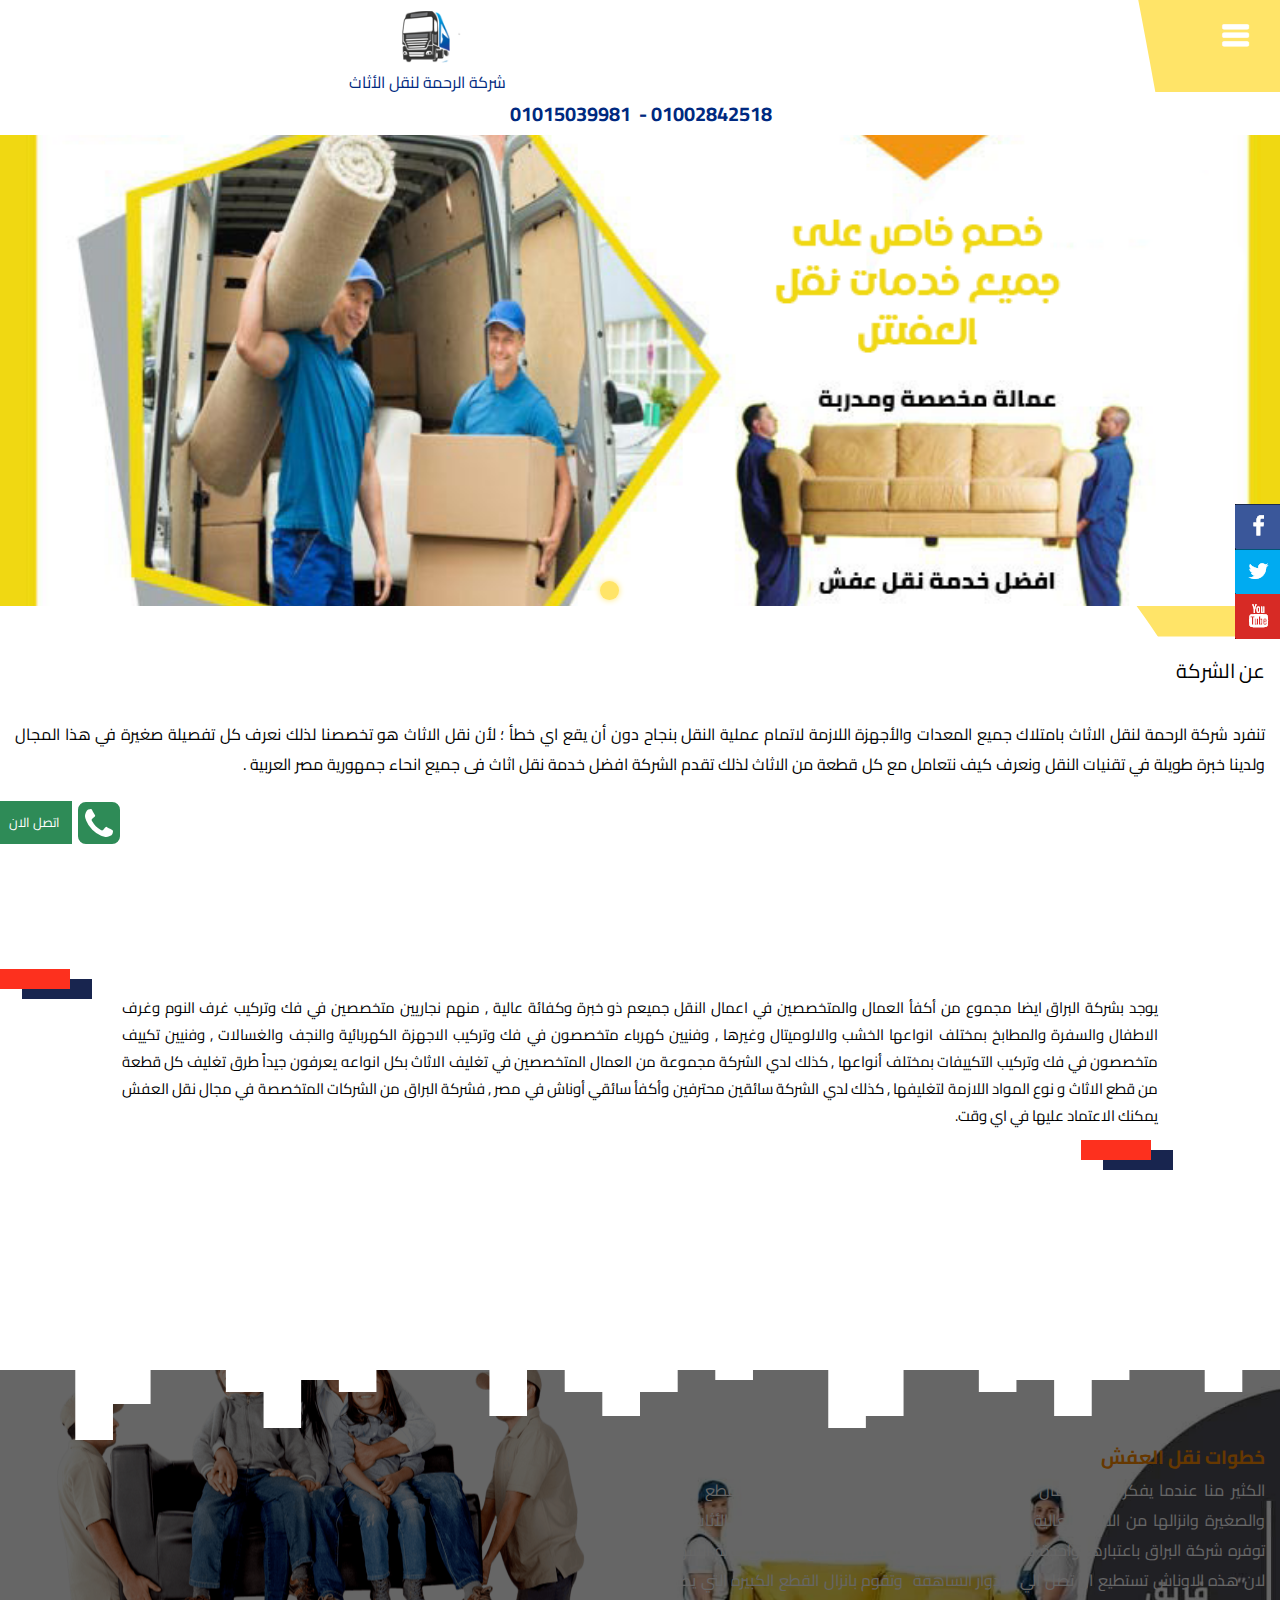
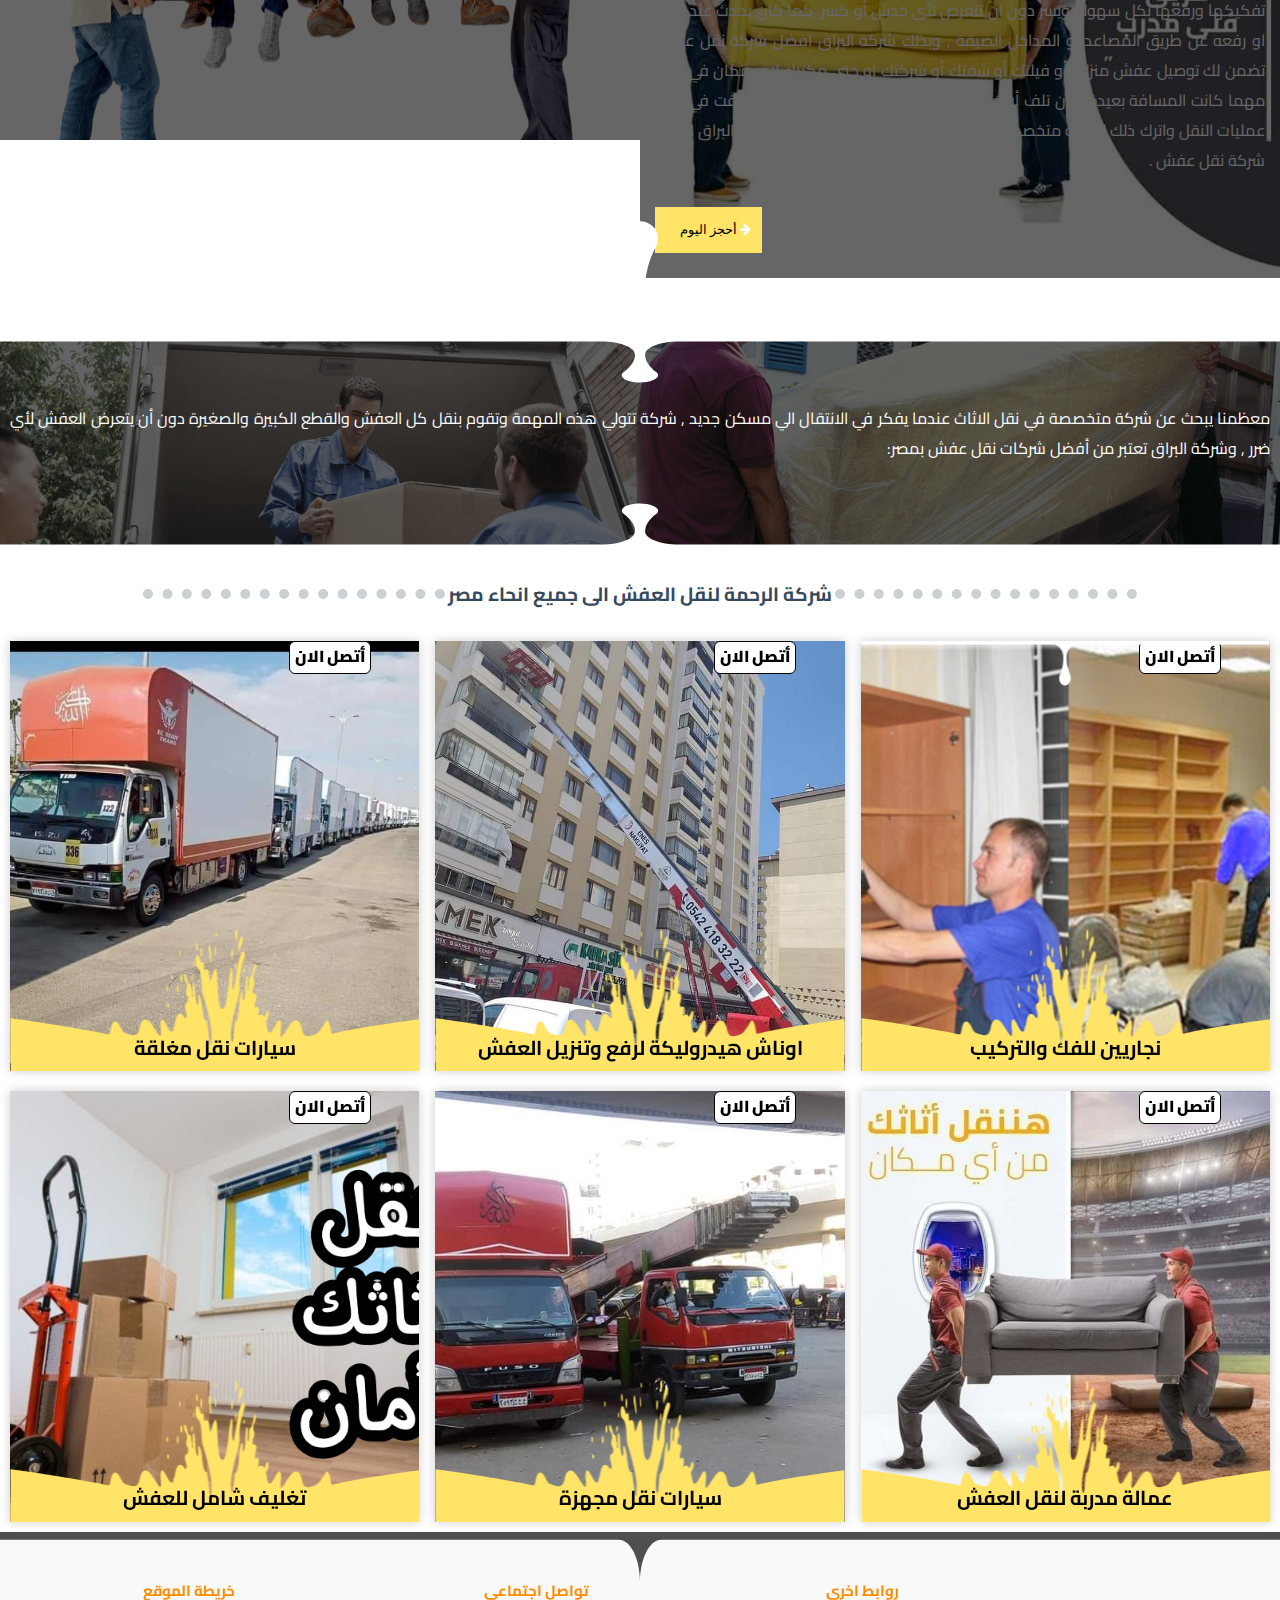
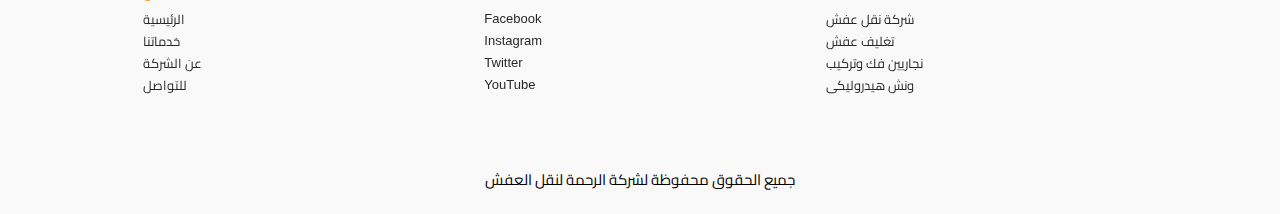
<file: css/index.html>
<!doctype html>
<html dir="rtl">
<head>
<meta charset="utf-8">
<title>شركة الرحمة لنقل العفش 01002842518 - 01015039981</title>
<meta name="generator" content="WYSIWYG Web Builder 17 - https://www.wysiwygwebbuilder.com">
<meta name="viewport" content="width=device-width, initial-scale=1.0">
<link href="Movers.png" rel="icon" sizes="387x500" type="image/png">
<link href="Movers.png" rel="icon" sizes="387x500" type="image/png">
<link href="css/font-awesome.min.css" rel="stylesheet">
<link href="https://fonts.googleapis.com/css?family=Cairo:400,900&display=swap" rel="stylesheet">
<link href="css/Untitled1.css?v=14" rel="stylesheet">
<link href="css/index.css?v=14" rel="stylesheet">
<script src="jquery-3.6.0.min.js"></script>
<script src="wb.panel.min.js"></script>
<script src="jquery-ui.min.js"></script>
<script src="wb.carousel.effects.min.js"></script>
<script src="wwb17.min.js"></script>
<script>
$(document).ready(function()
{
   $('#wb_Text2').addClass('visibility-hidden');
   $('#wb_Text3').addClass('visibility-hidden');
   $('#wb_Text4').addClass('visibility-hidden');
   $('#wb_Text5').addClass('visibility-hidden');
   $("a[href*='#LayoutGrid1']").click(function(event)
   {
      event.preventDefault();
      $('html, body').stop().animate({ scrollTop: $('#wb_LayoutGrid1').offset().top }, 600, 'linear');
   });
   $("a[href*='#LayoutGrid4']").click(function(event)
   {
      event.preventDefault();
      $('html, body').stop().animate({ scrollTop: $('#wb_LayoutGrid4').offset().top }, 600, 'linear');
   });
   $("#PanelMenu2").panel({animate: true, animationDuration: 200, animationEasing: 'linear', dismissible: true, display: 'push', position: 'top', toggle: true, overlay: true});
   var Carousel1Opts =
   {
      delay: 2300,
      duration: 500,
      easing: 'linear',
      mode: 'drop',
      direction: 'up',
      scalemode: 3,
      pagination: true,
      pause: null,
      start: 0
   };
   $("#wb_Carousel1").attr('dir', 'ltr');
   $("#Carousel1").carouseleffects(Carousel1Opts);
   $("#PanelMenu1").panel({animate: true, animationDuration: 200, animationEasing: 'linear', dismissible: true, display: 'push', position: 'left', toggle: true, overlay: true});
   $("#PanelMenu3").panel({animate: true, animationDuration: 200, animationEasing: 'linear', dismissible: true, display: 'push', position: 'left', toggle: true, overlay: true});
   function onScrollText2()
   {
      var $obj = $("#wb_Text2");
      if (!$obj.hasClass("in-viewport") && $obj.inViewPort(true))
      {
         $obj.addClass("in-viewport");
         AnimateCss('wb_Text2', 'animate-fade-in-down', 0, 1250);
      }
      else
      if ($obj.hasClass("in-viewport") && !$obj.inViewPort(true))
      {
         $obj.removeClass("in-viewport");
         AnimateCss('wb_Text2', 'animate-fade-out', 0, 0);
      }
   }
   if (!$('#wb_Text2').inViewPort(true))
   {
      $('#wb_Text2').addClass("in-viewport");
   }
   onScrollText2();
   $(window).scroll(function(event)
   {
      onScrollText2();
   });
   $("a[href*='#LayoutGrid6']").click(function(event)
   {
      event.preventDefault();
      $('html, body').stop().animate({ scrollTop: $('#wb_LayoutGrid6').offset().top }, 600, 'linear');
   });
   function onScrollText3()
   {
      var $obj = $("#wb_Text3");
      if (!$obj.hasClass("in-viewport") && $obj.inViewPort(true))
      {
         $obj.addClass("in-viewport");
         AnimateCss('wb_Text3', 'transform-scale-in', 0, 1250);
      }
      else
      if ($obj.hasClass("in-viewport") && !$obj.inViewPort(true))
      {
         $obj.removeClass("in-viewport");
         AnimateCss('wb_Text3', 'animate-fade-out', 0, 0);
      }
   }
   if (!$('#wb_Text3').inViewPort(true))
   {
      $('#wb_Text3').addClass("in-viewport");
   }
   onScrollText3();
   $(window).scroll(function(event)
   {
      onScrollText3();
   });
   function onScrollText4()
   {
      var $obj = $("#wb_Text4");
      if (!$obj.hasClass("in-viewport") && $obj.inViewPort(true))
      {
         $obj.addClass("in-viewport");
         AnimateCss('wb_Text4', 'transform-bounce-in', 0, 1250);
      }
      else
      if ($obj.hasClass("in-viewport") && !$obj.inViewPort(true))
      {
         $obj.removeClass("in-viewport");
         AnimateCss('wb_Text4', 'animate-fade-out', 0, 0);
      }
   }
   if (!$('#wb_Text4').inViewPort(true))
   {
      $('#wb_Text4').addClass("in-viewport");
   }
   onScrollText4();
   $(window).scroll(function(event)
   {
      onScrollText4();
   });
   $("a[href*='#CardContainer1']").click(function(event)
   {
      event.preventDefault();
      $('html, body').stop().animate({ scrollTop: $('#CardContainer1').offset().top }, 600, 'linear');
   });
   $("a[href*='#links']").click(function(event)
   {
      event.preventDefault();
      $('html, body').stop().animate({ scrollTop: $('#wb_links').offset().top-68 }, 600, 'easeOutCirc');
   });
   $("a[href*='#footer']").click(function(event)
   {
      event.preventDefault();
      $('html, body').stop().animate({ scrollTop: $('#wb_footer').offset().top }, 600, 'linear');
   });
   function onScrollText5()
   {
      var $obj = $("#wb_Text5");
      if (!$obj.hasClass("in-viewport") && $obj.inViewPort(true))
      {
         $obj.addClass("in-viewport");
         AnimateCss('wb_Text5', 'transform-bounce-in', 0, 1250);
      }
      else
      if ($obj.hasClass("in-viewport") && !$obj.inViewPort(true))
      {
         $obj.removeClass("in-viewport");
         AnimateCss('wb_Text5', 'animate-fade-out', 0, 0);
      }
   }
   if (!$('#wb_Text5').inViewPort(true))
   {
      $('#wb_Text5').addClass("in-viewport");
   }
   onScrollText5();
   $(window).scroll(function(event)
   {
      onScrollText5();
   });
});
</script>
<!-- Insert Google Analytics code here -->
</head>
<body>
<div id="wb_LayoutGrid1">
<div id="LayoutGrid1-divider-bottom">
<svg xmlns="http://www.w3.org/2000/svg" viewBox="0 0 100 100" preserveAspectRatio="none">
<path class="divider-fill" d="M0 140h1280C573.08 140 0 0 0 0z"/>
</svg></div>
<div id="LayoutGrid1">
<div class="row">
<div class="col-1">
<div id="wb_Image5">
<img src="images/logo1002.png" id="Image5" alt="" width="616" height="485">
</div>
<div id="wb_Image1">
<img src="images/logo.png" id="Image1" alt="" width="616" height="616">
</div>
<div id="wb_Text1">
<span id="wb_uid0">شركة الرحمة لنقل الأثاث</span>
</div>
</div>
<div class="col-2">
<div id="wb_PanelMenu2">
<a href="#PanelMenu2_markup" id="PanelMenu2">&nbsp;</a>
<div id="PanelMenu2_markup">
<ul role="menu">
   <li role="menuitem"><a href="#LayoutGrid1" class="nav-link">&#1575;&#1604;&#1585;&#1574;&#1610;&#1587;&#1610;&#1577;</a></li>
   <li role="menuitem"><a href="#LayoutGrid6" class="nav-link">&#1593;&#1606; &#1575;&#1604;&#1588;&#1585;&#1603;&#1577;</a></li>
   <li role="menuitem"><a href="#CardContainer1" class="nav-link">&#1582;&#1583;&#1605;&#1575;&#1578;&#1606;&#1575;</a></li>
   <li role="menuitem"><a href="#footer" class="nav-link">&#1604;&#1604;&#1578;&#1608;&#1575;&#1589;&#1604;</a></li>
</ul>
</div>

</div>
</div>
</div>
</div>
</div>
<div id="wb_LayoutGrid4">
<div id="LayoutGrid4">
<div class="row">
<div class="col-1">
<div id="wb_Text6">
<span id="wb_uid1"><strong>01002842518 -&nbsp; 01015039981</strong></span>
</div>
</div>
</div>
</div>
</div>
<div id="wb_Carousel1">
<div id="Carousel1">
<div class="frame frame-1">
<div class="carousel-innerframe">
</div>
</div>
<div class="frame frame-2" style="display:none">
<div class="carousel-innerframe">
</div>
</div>
<div class="frame frame-3" style="display:none">
<div class="carousel-innerframe">
</div>
</div>
</div>
</div>
<div id="wb_LayoutGrid2">
<div id="LayoutGrid2-divider-bottom">
<svg xmlns="http://www.w3.org/2000/svg" viewBox="0 0 100 100" preserveAspectRatio="none">
<path class="divider-fill" d="M0 140h1280C573.08 140 0 0 0 0z"/>
</svg></div>
<div id="LayoutGrid2">
<div class="row">
<div class="col-1">
</div>
</div>
</div>
</div>
<div id="wb_LayoutGrid3">
<div id="LayoutGrid3">
<div class="row">
<div class="col-1">
<div id="wb_Text2">
<span id="wb_uid2">عن الشركة<br></span><span id="wb_uid3"><br></span><span id="wb_uid4">تنفرد شركة الرحمة لنقل الاثاث بامتلاك جميع المعدات والأجهزة اللازمة لاتمام عملية النقل بنجاح دون أن يقع اي خطأ ؛ لأن نقل الاثاث هو تخصصنا لذلك نعرف كل تفصيلة صغيرة في هذا المجال ولدينا خبرة طويلة في تقنيات النقل ونعرف كيف نتعامل مع كل قطعة من الاثاث لذلك تقدم الشركة افضل خدمة نقل اثاث فى جميع انحاء جمهورية مصر العربية .<br></span>
</div>
</div>
</div>
</div>
</div>
<div id="wb_LayoutGrid6">
<div id="LayoutGrid6">
<div class="row">
<div class="col-1">
<div class="col-1-padding">
</div>
</div>
<div class="col-2">
<div class="col-2-padding">
<div id="wb_Text5">
<span id="wb_uid5">&#1610;&#1608;&#1580;&#1583; &#1576;&#1588;&#1585;&#1603;&#1577; &#1575;&#1604;&#1576;&#1585;&#1575;&#1602; &#1575;&#1610;&#1590;&#1575; &#1605;&#1580;&#1605;&#1608;&#1593; &#1605;&#1606; &#1571;&#1603;&#1601;&#1571; &#1575;&#1604;&#1593;&#1605;&#1575;&#1604; &#1608;&#1575;&#1604;&#1605;&#1578;&#1582;&#1589;&#1589;&#1610;&#1606; &#1601;&#1610; &#1575;&#1593;&#1605;&#1575;&#1604; &#1575;&#1604;&#1606;&#1602;&#1604; &#1580;&#1605;&#1610;&#1593;&#1605; &#1584;&#1608; &#1582;&#1576;&#1585;&#1577; &#1608;&#1603;&#1601;&#1575;&#1574;&#1577; &#1593;&#1575;&#1604;&#1610;&#1577; , &#1605;&#1606;&#1607;&#1605; &#1606;&#1580;&#1575;&#1585;&#1610;&#1610;&#1606; &#1605;&#1578;&#1582;&#1589;&#1589;&#1610;&#1606; &#1601;&#1610; &#1601;&#1603; &#1608;&#1578;&#1585;&#1603;&#1610;&#1576; &#1594;&#1585;&#1601; &#1575;&#1604;&#1606;&#1608;&#1605; &#1608;&#1594;&#1585;&#1601; &#1575;&#1604;&#1575;&#1591;&#1601;&#1575;&#1604; &#1608;&#1575;&#1604;&#1587;&#1601;&#1585;&#1577; &#1608;&#1575;&#1604;&#1605;&#1591;&#1575;&#1576;&#1582; &#1576;&#1605;&#1582;&#1578;&#1604;&#1601; &#1575;&#1606;&#1608;&#1575;&#1593;&#1607;&#1575; &#1575;&#1604;&#1582;&#1588;&#1576; &#1608;&#1575;&#1604;&#1575;&#1604;&#1608;&#1605;&#1610;&#1578;&#1575;&#1604; &#1608;&#1594;&#1610;&#1585;&#1607;&#1575; , &#1608;&#1601;&#1606;&#1610;&#1610;&#1606; &#1603;&#1607;&#1585;&#1576;&#1575;&#1569; &#1605;&#1578;&#1582;&#1589;&#1589;&#1608;&#1606; &#1601;&#1610; &#1601;&#1603; &#1608;&#1578;&#1585;&#1603;&#1610;&#1576; &#1575;&#1604;&#1575;&#1580;&#1607;&#1586;&#1577; &#1575;&#1604;&#1603;&#1607;&#1585;&#1576;&#1575;&#1574;&#1610;&#1577; &#1608;&#1575;&#1604;&#1606;&#1580;&#1601; &#1608;&#1575;&#1604;&#1594;&#1587;&#1575;&#1604;&#1575;&#1578; , &#1608;&#1601;&#1606;&#1610;&#1610;&#1606; &#1578;&#1603;&#1610;&#1610;&#1601; &#1605;&#1578;&#1582;&#1589;&#1589;&#1608;&#1606; &#1601;&#1610; &#1601;&#1603; &#1608;&#1578;&#1585;&#1603;&#1610;&#1576; &#1575;&#1604;&#1578;&#1603;&#1610;&#1610;&#1601;&#1575;&#1578; &#1576;&#1605;&#1582;&#1578;&#1604;&#1601; &#1571;&#1606;&#1608;&#1575;&#1593;&#1607;&#1575; , &#1603;&#1584;&#1604;&#1603; &#1604;&#1583;&#1610; &#1575;&#1604;&#1588;&#1585;&#1603;&#1577; &#1605;&#1580;&#1605;&#1608;&#1593;&#1577; &#1605;&#1606; &#1575;&#1604;&#1593;&#1605;&#1575;&#1604; &#1575;&#1604;&#1605;&#1578;&#1582;&#1589;&#1589;&#1610;&#1606; &#1601;&#1610; &#1578;&#1594;&#1604;&#1610;&#1601; &#1575;&#1604;&#1575;&#1579;&#1575;&#1579; &#1576;&#1603;&#1604; &#1575;&#1606;&#1608;&#1575;&#1593;&#1607; &#1610;&#1593;&#1585;&#1601;&#1608;&#1606; &#1580;&#1610;&#1583;&#1575;&#1611; &#1591;&#1585;&#1602; &#1578;&#1594;&#1604;&#1610;&#1601; &#1603;&#1604; &#1602;&#1591;&#1593;&#1577; &#1605;&#1606; &#1602;&#1591;&#1593; &#1575;&#1604;&#1575;&#1579;&#1575;&#1579; &#1608; &#1606;&#1608;&#1593; &#1575;&#1604;&#1605;&#1608;&#1575;&#1583; &#1575;&#1604;&#1604;&#1575;&#1586;&#1605;&#1577; &#1604;&#1578;&#1594;&#1604;&#1610;&#1601;&#1607;&#1575; , &#1603;&#1584;&#1604;&#1603; &#1604;&#1583;&#1610; &#1575;&#1604;&#1588;&#1585;&#1603;&#1577; &#1587;&#1575;&#1574;&#1602;&#1610;&#1606; &#1605;&#1581;&#1578;&#1585;&#1601;&#1610;&#1606; &#1608;&#1571;&#1603;&#1601;&#1571; &#1587;&#1575;&#1574;&#1602;&#1610; &#1571;&#1608;&#1606;&#1575;&#1588; &#1601;&#1610; &#1605;&#1589;&#1585; , &#1601;&#1588;&#1585;&#1603;&#1577; &#1575;&#1604;&#1576;&#1585;&#1575;&#1602; &#1605;&#1606; &#1575;&#1604;&#1588;&#1585;&#1603;&#1575;&#1578; &#1575;&#1604;&#1605;&#1578;&#1582;&#1589;&#1589;&#1577; &#1601;&#1610; &#1605;&#1580;&#1575;&#1604; &#1606;&#1602;&#1604; &#1575;&#1604;&#1593;&#1601;&#1588; &#1610;&#1605;&#1603;&#1606;&#1603; &#1575;&#1604;&#1575;&#1593;&#1578;&#1605;&#1575;&#1583; &#1593;&#1604;&#1610;&#1607;&#1575; &#1601;&#1610; &#1575;&#1610; &#1608;&#1602;&#1578;.<br></span><span id="wb_uid6"><br></span>
</div>
</div>
</div>
<div class="col-3">
</div>
</div>
</div>
</div>
<div id="wb_LayoutGrid5">
<div id="LayoutGrid5">
<div class="row">
<div class="col-1">
<div class="col-1-overlay"></div>
<div class="col-1-padding">
</div>
</div>
<div class="col-2">
<div class="col-2-overlay"></div>
<div id="wb_Text3">
<span id="wb_uid7"><br><br></span><span id="wb_uid8"><strong>&#1582;&#1591;&#1608;&#1575;&#1578; &#1606;&#1602;&#1604; &#1575;&#1604;&#1593;&#1601;&#1588;<br></strong></span><span id="wb_uid9">الكثير منا عندما يفكر في الانتقال الي مسكن جديد يفكر في كيفية نقل كل القطع الكبيرة والصغيرة وانزالها من الادوار العالية دون ان تتعرض لاي ضرر , لكن مع ونش رفع الأثاث الذي توفره شركة البراق باعتبارها واحدة من افضل شركات نقل عفش اصبح الامر في غاية السهولة لان هذه الاوناش تستطيع ان تصل الي الادوار الشاهقة&nbsp; وتقوم بانزال القطع الكبيرة التي يصعب تفكيكها ورفعها بكل سهولة ويسر دون ان تتعرض لأي خدش أو كسر&nbsp; كما كان يحدث عند انزاله او رفعه عن طريق المصاعد أو المداخل الضيقة , وبذلك شركة البراق افضل شركة نقل عفش تضمن لك توصيل عفش منزلك أو فيلتك أو شقتك أو شركتك او حتي مكتبك لاي مكان في مصر مهما كانت المسافة بعيدة دون تلف أو خدش صغير , فلا ترهق نفسك او تضيع وقت في عناء عمليات النقل واترك ذلك لشركة متخصصة وذو خبرة في مجال نقل العفش كشركة البراق افضل شركة نقل عفش .<br></span><span id="wb_uid10"><br></span><span id="wb_uid11"><br></span>
</div>
<div id="wb_ThemeableButton3">
<a class="ui-button ui-widget ui-corner-all" id="ThemeableButton3" href="tel:01015039981"><span class="ui-button-icon-space"> </span><span class="ui-button-icon ui-icon ui-secondary"></span>أحجز اليوم</a>
</div>
</div>
</div>
</div>
<div id="LayoutGrid5-divider-top">
<svg xmlns="http://www.w3.org/2000/svg" preserveAspectRatio="none" viewBox="0 0 1440 320">
<path class="divider-fill"  d="M0,0L0,256L42.4,256L42.4,256L84.7,256L84.7,0L127.1,0L127.1,96L169.4,96L169.4,224L211.8,224L211.8,224L254.1,224L254.1,128L296.5,128L296.5,32L338.8,32L338.8,160L381.2,160L381.2,128L423.5,128L423.5,192L465.9,192L465.9,256L508.2,256L508.2,288L550.6,288L550.6,64L592.9,64L592.9,192L635.3,192L635.3,128L677.6,128L677.6,64L720,64L720,128L762.4,128L762.4,224L804.7,224L804.7,160L847.1,160L847.1,192L889.4,192L889.4,256L931.8,256L931.8,32L974.1,32L974.1,64L1016.5,64L1016.5,288L1058.8,288L1058.8,256L1101.2,256L1101.2,128L1143.5,128L1143.5,160L1185.9,160L1185.9,64L1228.2,64L1228.2,160L1270.6,160L1270.6,288L1312.9,288L1312.9,224L1355.3,224L1355.3,128L1397.6,128L1397.6,192L1440,192L1440,320L1397.6,320L1397.6,320L1355.3,320L1355.3,320L1312.9,320L1312.9,320L1270.6,320L1270.6,320L1228.2,320L1228.2,320L1185.9,320L1185.9,320L1143.5,320L1143.5,320L1101.2,320L1101.2,320L1058.8,320L1058.8,320L1016.5,320L1016.5,320L974.1,320L974.1,320L931.8,320L931.8,320L889.4,320L889.4,320L847.1,320L847.1,320L804.7,320L804.7,320L762.4,320L762.4,320L720,320L720,320L677.6,320L677.6,320L635.3,320L635.3,320L592.9,320L592.9,320L550.6,320L550.6,320L508.2,320L508.2,320L465.9,320L465.9,320L423.5,320L423.5,320L381.2,320L381.2,320L338.8,320L338.8,320L296.5,320L296.5,320L254.1,320L254.1,320L211.8,320L211.8,320L169.4,320L169.4,320L127.1,320L127.1,320L84.7,320L84.7,320L42.4,320L42.4,320L0,320L0,320Z"></path>
</svg></div>
<div id="LayoutGrid5-divider-bottom">
<svg xmlns="http://www.w3.org/2000/svg" viewBox="0 0 4080 400" preserveAspectRatio="none">
<path class="divider-fill" d="M2091.6,272.9c-21.8-43-35.2-89.7-35.2-137.9v-1c0-58.8,47.6-106.4,106.4-106.4H4080V0H0v27.6h1917.7
	c58.8,0,106.4,47.6,106.4,106.4v0c0,48.4-12.9,95.8-35.6,138.5c-5.5,10.3-8,22.5-5.8,35.3c4.6,27.6,29,48.6,57,48.4
	c31.7-0.1,58-25.9,58-57.6C2097.7,289.4,2095.5,280.6,2091.6,272.9z"/>
</svg>
</div>
</div>
<div id="FlexContainer1">
<div id="FlexContainer1-overlay"></div>
<div id="wb_Text4">
<span id="wb_uid12"><br></span><span id="wb_uid13">معظمنا يبحث عن شركة متخصصة في نقل الاثاث عندما يفكر في الانتقال الي مسكن جديد , شركة تتولي هذه المهمة وتقوم بنقل كل العفش والقطع الكبيرة والصغيرة دون أن يتعرض العفش لأي ضرر , وشركة البراق تعتبر من أفضل شركات نقل عفش بمصر:<br></span>
</div>
<div id="FlexContainer1-divider-top">
<svg xmlns="http://www.w3.org/2000/svg" viewBox="0 0 4080 400" preserveAspectRatio="none">
<path class="divider-fill" d="M2091.6,272.9c-21.8-43-35.2-89.7-35.2-137.9v-1c0-58.8,47.6-106.4,106.4-106.4H4080V0H0v27.6h1917.7
	c58.8,0,106.4,47.6,106.4,106.4v0c0,48.4-12.9,95.8-35.6,138.5c-5.5,10.3-8,22.5-5.8,35.3c4.6,27.6,29,48.6,57,48.4
	c31.7-0.1,58-25.9,58-57.6C2097.7,289.4,2095.5,280.6,2091.6,272.9z"/>
</svg>
</div>
<div id="FlexContainer1-divider-bottom">
<svg xmlns="http://www.w3.org/2000/svg" viewBox="0 0 4080 400" preserveAspectRatio="none">
<path class="divider-fill" d="M2091.6,272.9c-21.8-43-35.2-89.7-35.2-137.9v-1c0-58.8,47.6-106.4,106.4-106.4H4080V0H0v27.6h1917.7
	c58.8,0,106.4,47.6,106.4,106.4v0c0,48.4-12.9,95.8-35.6,138.5c-5.5,10.3-8,22.5-5.8,35.3c4.6,27.6,29,48.6,57,48.4
	c31.7-0.1,58-25.9,58-57.6C2097.7,289.4,2095.5,280.6,2091.6,272.9z"/>
</svg>
</div>
</div>
<div id="wb_Divider5">
<div id="Divider5">
<hr id="DividerLine8">
<div id="wb_Heading3">
<h3 id="Heading3">شركة الرحمة لنقل العفش الى جميع انحاء مصر</h3>
</div>
<hr id="DividerLine9">
</div>
</div>
<div id="CardContainer2">
<div id="wb_Card2" class="card" onclick="window.location.href='tel:01015039981';return false;">
<div id="Card2-divider-bottom">
<svg xmlns="http://www.w3.org/2000/svg" viewBox="0 0 4080 400" preserveAspectRatio="none">
<g>
	<path class="divider-fill" d="M2369.3,238c-20.3-2.3-9.4,32.8,3.9,15.6C2378.6,247.3,2376.3,238.8,2369.3,238z"/>
	<path class="divider-fill" d="M2377.8,320.7c6.2,5.5,14-8.6,13.3-10.9C2385.6,301.2,2371.6,315.2,2377.8,320.7z"/>
	<path class="divider-fill" d="M2263.9,241.1c-17.2,4.7-8.6,25,4.7,10.1C2272.5,245,2270.9,238.8,2263.9,241.1z"/>
	<path class="divider-fill" d="M2402.8,209.9c-7,0.8-9.4,9.4-3.9,15.6C2412.2,242.7,2423.1,207.5,2402.8,209.9z"/>
	<path class="divider-fill" d="M2508.1,213c-6.2-1.6-8.6,4.7-4.7,10.1C2516.7,237.2,2525.3,217.7,2508.1,213z"/>
	<path class="divider-fill" d="M2508.1,180.2c14-14.8-30.4-15.6-12.5-2.3C2498.8,180.2,2505,183.4,2508.1,180.2z"/>
	<path class="divider-fill" d="M863.3,99.6c7.5-1.4,8.7,1,9.5,1.8c7.8,10.1,13.5,24.6,34.5,31.8c19.2,6,35.7-10.1,50.5-13.2c23.4-7.8,32.8-16.2,59.4-20.1
		c25-3.9,54.6-5.5,80.4-7c21.8-0.8,42.1-0.8,57.7,9.4c14.8,8.6,13.3,19.5,31.2,25.7c70.8,23.6,121.5-20.3,181.8-37
		c4.1-1.1,8.6,0.6,10.6,4.3c3.9,7.2-4.6,15.1-5.2,22.5c2.3,39,57,2.3,82.7-7.8c13.3-5.5,23.4-7.8,31.2-7.8c4.2,0,6.7,0,10.9,1.6
		c13.3,4.7,18.7,17.9,28.1,28.9c-7.8,3.1-16.4,5.5-22.6,10.9c-7.8,7-6.2,17.2,5.5,17.2c8.6,0,20.3-10.9,25.7-15.6
		c0.8-0.8,1.6-1.6,2.3-3.1c15.6,9.4,39.8,10.9,64,4.7c-3.9,8.6-7.8,17.2-3.1,21.8c8.6,8.6,25-4.7,34.3,1.6
		c13.3,8.6-36.7,34.3,4.7,36.7c8.6,0,21.8-2.3,20.3,9.4c-0.8,8.6-15.6,7.8-17.2,17.9c-0.8,10.9,17.2,8.6,8.6,23.4
		c-5.5,7.8-21.1,10.9-23.4,20.3c-2.3,13.3,10.9,7.8,17.2,3.9c9.4-6.2,14.8-21.1,25.7-26.5c8.6-5.5,17.9-1.6,23.4-14
		c2.3-6.2-0.8-23.4,7.8-26.5c18.7-6.2-6.2,47.6,19.5,36.7c14-7,7.8-36.7,13.3-47.6c3.9-7,10.9-20.3,21.1-15.6c1.6,1,2.4,2.1,3.1,3.1
		c0.3,1.2,0.7,3,0.9,4.2c-0.6,5.6-4.2,12.1,1.5,15.4c5.5,3.9,14-3.1,19.5-9.4c0.8-0.8,1.6-0.8,1.6-1.6c0.8-1.6,1.6-2.3,2.3-3.1
		c10.9-13.3,8.6-38.2,24.2-53.1c3.5-3.5,12.7-11,20.4-12.2c4.9-0.8,9.1-3.9,10.9-8.6c4.7-12.3,8.7-25,12.2-38.1
		c0.6-2.4,2.1-4.5,4.2-5.9c0,0,0.1,0,0.1-0.1c4.7-3.1,11-1.8,14.1,2.8c3.3,4.9,5.4,10.4,5.9,15.9c3.1,43.7-88.9,99.1-87.4,126.4
		c0,0,1.6,6.2,1.6,10.9c2.3,36.7-51.5,64-53.8,75.7c-0.8,3.9,4.7,9.4,16.4,8.6c55.4-3.9,78.8-101.4,98.3-103
		c5.5-0.8,13.3,6.2,14,17.2c0.8,10.9-5.5,21.8-4.7,33.6c0.8,8.6,5.5,8.6,10.1,8.6c25-1.6,31.2-106.1,86.6-110
		c67.9-4.7,39,109.2,74.1,106.9c17.9-1.6,42.1-31.2,47.6-32c14.8-0.8,4.7,33.6,42.9,31.2c6.2-0.8,14-2.3,14-2.3
		c14-0.8,6.2,22.6,19.5,21.8c3.9,0,7-3.1,10.9-3.9c10.1-0.8,28.1,23.4,45.3,21.8c7-0.8,17.9-6.2,17.2-17.2
		c-1.6-24.2-41.4-7-56.2-42.9c-5.5-14-2.3-34.3-16.4-45.3c-17.2-13.3-84.3-74.1-86.6-102.2c-0.7-11.2,0.5-21.7,3.5-30
		c0.6-1.7,2.3-2.8,4.1-2.8l0,0c0.6,0,1.2,0.1,1.7,0.4c0,0,0,0,0,0c3,1.3,5.4,3.7,6.7,6.6c8.8,20.2,18.3,39.7,29.2,58.5
		c7-6.2,23.4,3.1,28.9,7c17.2,12.5,18.7,37.5,31.2,49.2c3.9,4.7,19.5,17.2,25.7,10.9c7-6.2-7-17.2,2.3-23.4
		c10.1-6.2,18.7,6.2,23.4,12.5c7,10.9,4.7,40.6,19.5,45.3c27.3,7.8-4.7-42.1,14-39c2.3,0.8,3.9,2.3,5.5,4.7c-4.7,1.6-7,5.5-2.3,10.9
		c1.6,1.6,3.9,1.6,5.5,0.8c0.8,3.9,1.6,7,2.3,9.4c7,11.7,15.6,7,25,10.9c10.9,3.9,18.7,17.9,28.9,22.6c7,3.9,20.3,7,16.4-6.2
		c-3.1-9.4-19.5-10.1-25.7-17.2c-10.1-13.3,7.8-13.3,5.5-24.2c-2.3-9.4-17.2-6.2-19.5-14.8c-3.1-11.7,10.1-10.9,18.7-12.5
		c39.8-7.8-12.5-25.7-0.8-36.7c3-2.5,6.7-3.1,10.5-3c3.5,0.1,7,1.1,10.2,2.6c2,0.9,4.3,1.8,6.5,2.7c28.9,9.4,59.3,7,74.9-5.5
		c7.8-6.2,12.5-15.6,17.9-22.6h0.8c6.4-0.7,9.6-4.7,8.9-8.4c-0.1-0.6,0.1-1.2,0.7-1.5c0,0,0,0,0,0c3.2-1.8,6.7-3,10.4-3.4
		c0.6-0.1,1.3-0.1,1.9-0.2c3.2-0.4,6.5-0.5,9.7,0c6.7,0.9,14.8,3.3,24.6,7.3c23.5,9.3,71,40.6,80.9,16.4c2-4.9,1.6-10.5-0.6-15.3
		c-2.6-5.3-5.7-10.8-2.9-15.8c2.1-3.8,6.7-5.4,10.8-4.3c60.3,16.7,111.8,60.6,181.7,37c18.7-7,16.4-17.9,31.2-25.7
		c15.6-10.1,35.9-10.1,57.7-9.4c25.7,1.6,55.4,3.1,80.4,7c26.5,3.9,36.7,15.6,60.1,23.4c20.5,6.9,36.4,6.9,48.2,4.7
		c22.3-3.7,28.3-16.4,36.1-26.6c0,0,0.1-0.1,0.1-0.1c4.2-4.3,10-6.7,16-6.4c343.3,20.2,985.4,43.9,985.4,43.9V0L0,0l0,138.1
		C3.9,138.1,588.6,118.4,863.3,99.6z"/>
	<path class="divider-fill" d="M1748.2,273.1c2.3,0,3.1-2.3,3.1-4.7c0-3.9-5.5-7-9.4-6.2c-3.1,0-4.7,2.3-4.7,5.5C1736.5,271.5,1743.5,273.1,1748.2,273.1z
		"/>
	<path class="divider-fill" d="M1792.7,319.1c-5.5,4.7-7.8,8.6-14,10.9c-18.7,7.8-22.6,19.5-21.8,23.4c0,4.7,3.9,5.5,10.9,4.7
		c17.9-1.6,31.2-17.2,33.6-30.4C1802.8,319.1,1798.9,313.7,1792.7,319.1z"/>
	<path class="divider-fill" d="M1821.5,347.2c-3.1,0-11.7,8.6-10.9,19.5c0.8,5.5,3.1,10.9,8.6,10.9c4.7,0,12.5-5.5,11.7-13.3
		C1830.1,355.8,1826.2,346.4,1821.5,347.2z"/>
	<path class="divider-fill" d="M1866.8,298.1c-6.2,0.8-12.5,10.9-12.5,17.2c0.8,6.2,4.7,9.4,7.8,9.4c3.9,0,10.1-4.7,9.4-15.6
		C1872.2,306.6,1870.7,298.1,1866.8,298.1z"/>
	<path class="divider-fill" d="M2068.9,288.7c-1.6,1.6-2.3,3.9-1.6,6.2c0,2.3,14,43.7,19.5,42.9c7-0.8,10.1-7,9.4-14S2072,284.8,2068.9,288.7z"/>
	<path class="divider-fill" d="M2168.7,302.7c-2.3,0-8.6,7.8-7.8,15.6c0.8,7.8,6.2,12.5,10.9,11.7c3.9,0,6.2-10.1,5.5-15.6
		C2176.5,306.6,2171.9,302.7,2168.7,302.7z"/>
	<path class="divider-fill" d="M2211.6,322.2c-3.9,0-7,0.8-7,5.5c0.8,7,6.2,14.8,12.5,14c4.7,0,5.5-2.3,5.5-6.2C2222.6,328.5,2218.7,321.5,2211.6,322.2z"
		/>
	<path class="divider-fill" d="M2243.6,278.5c-2.3,0.8-1.6,3.1-1.6,5.5c0,4.7,4.7,7.8,8.6,7.8C2260,290.2,2251.4,276.2,2243.6,278.5z"/>
	<path class="divider-fill" d="M2027.5,306.6c-5.5-1.6-5.5,8.6-4.7,12.5c0.8,10.1,13.3,21.8,12.5,9.4C2034.5,323,2033.8,307.4,2027.5,306.6z"/>
	<path class="divider-fill" d="M2019.7,358.1c0,0-6.2,0-5.5,5.5c0,3.1,5.5,8.6,9.4,8.6c2.3,0,3.9-2.3,3.9-5.5C2027.5,362.8,2024.4,358.9,2019.7,358.1z"/>
	<path class="divider-fill" d="M1831.7,268.4c-5.5-0.8-12.5,8.6-11.7,17.9c0,3.9,1.6,3.9,3.9,3.9c6.2-0.8,10.9-6.2,10.9-11.7
		C1834.8,276.2,1833.2,268.4,1831.7,268.4z"/>
</g>
</svg>
</div>
   <div id="Card2-card-body">
      <div id="Card2-card-item0">أتصل الان</div>
      <div id="Card2-card-item1">نجاريين للفك والتركيب</div>
   </div><div id="Card2-divider-top">
<svg xmlns="http://www.w3.org/2000/svg" viewBox="0 0 4080 400" preserveAspectRatio="none">
<path class="divider-fill" d="M2091.6,272.9c-21.8-43-35.2-89.7-35.2-137.9v-1c0-58.8,47.6-106.4,106.4-106.4H4080V0H0v27.6h1917.7
	c58.8,0,106.4,47.6,106.4,106.4v0c0,48.4-12.9,95.8-35.6,138.5c-5.5,10.3-8,22.5-5.8,35.3c4.6,27.6,29,48.6,57,48.4
	c31.7-0.1,58-25.9,58-57.6C2097.7,289.4,2095.5,280.6,2091.6,272.9z"/>
</svg>
</div>

</div>
<div id="wb_Card1" class="card">
<div id="Card1-divider-bottom">
<svg xmlns="http://www.w3.org/2000/svg" viewBox="0 0 4080 400" preserveAspectRatio="none">
<g>
	<path class="divider-fill" d="M2369.3,238c-20.3-2.3-9.4,32.8,3.9,15.6C2378.6,247.3,2376.3,238.8,2369.3,238z"/>
	<path class="divider-fill" d="M2377.8,320.7c6.2,5.5,14-8.6,13.3-10.9C2385.6,301.2,2371.6,315.2,2377.8,320.7z"/>
	<path class="divider-fill" d="M2263.9,241.1c-17.2,4.7-8.6,25,4.7,10.1C2272.5,245,2270.9,238.8,2263.9,241.1z"/>
	<path class="divider-fill" d="M2402.8,209.9c-7,0.8-9.4,9.4-3.9,15.6C2412.2,242.7,2423.1,207.5,2402.8,209.9z"/>
	<path class="divider-fill" d="M2508.1,213c-6.2-1.6-8.6,4.7-4.7,10.1C2516.7,237.2,2525.3,217.7,2508.1,213z"/>
	<path class="divider-fill" d="M2508.1,180.2c14-14.8-30.4-15.6-12.5-2.3C2498.8,180.2,2505,183.4,2508.1,180.2z"/>
	<path class="divider-fill" d="M863.3,99.6c7.5-1.4,8.7,1,9.5,1.8c7.8,10.1,13.5,24.6,34.5,31.8c19.2,6,35.7-10.1,50.5-13.2c23.4-7.8,32.8-16.2,59.4-20.1
		c25-3.9,54.6-5.5,80.4-7c21.8-0.8,42.1-0.8,57.7,9.4c14.8,8.6,13.3,19.5,31.2,25.7c70.8,23.6,121.5-20.3,181.8-37
		c4.1-1.1,8.6,0.6,10.6,4.3c3.9,7.2-4.6,15.1-5.2,22.5c2.3,39,57,2.3,82.7-7.8c13.3-5.5,23.4-7.8,31.2-7.8c4.2,0,6.7,0,10.9,1.6
		c13.3,4.7,18.7,17.9,28.1,28.9c-7.8,3.1-16.4,5.5-22.6,10.9c-7.8,7-6.2,17.2,5.5,17.2c8.6,0,20.3-10.9,25.7-15.6
		c0.8-0.8,1.6-1.6,2.3-3.1c15.6,9.4,39.8,10.9,64,4.7c-3.9,8.6-7.8,17.2-3.1,21.8c8.6,8.6,25-4.7,34.3,1.6
		c13.3,8.6-36.7,34.3,4.7,36.7c8.6,0,21.8-2.3,20.3,9.4c-0.8,8.6-15.6,7.8-17.2,17.9c-0.8,10.9,17.2,8.6,8.6,23.4
		c-5.5,7.8-21.1,10.9-23.4,20.3c-2.3,13.3,10.9,7.8,17.2,3.9c9.4-6.2,14.8-21.1,25.7-26.5c8.6-5.5,17.9-1.6,23.4-14
		c2.3-6.2-0.8-23.4,7.8-26.5c18.7-6.2-6.2,47.6,19.5,36.7c14-7,7.8-36.7,13.3-47.6c3.9-7,10.9-20.3,21.1-15.6c1.6,1,2.4,2.1,3.1,3.1
		c0.3,1.2,0.7,3,0.9,4.2c-0.6,5.6-4.2,12.1,1.5,15.4c5.5,3.9,14-3.1,19.5-9.4c0.8-0.8,1.6-0.8,1.6-1.6c0.8-1.6,1.6-2.3,2.3-3.1
		c10.9-13.3,8.6-38.2,24.2-53.1c3.5-3.5,12.7-11,20.4-12.2c4.9-0.8,9.1-3.9,10.9-8.6c4.7-12.3,8.7-25,12.2-38.1
		c0.6-2.4,2.1-4.5,4.2-5.9c0,0,0.1,0,0.1-0.1c4.7-3.1,11-1.8,14.1,2.8c3.3,4.9,5.4,10.4,5.9,15.9c3.1,43.7-88.9,99.1-87.4,126.4
		c0,0,1.6,6.2,1.6,10.9c2.3,36.7-51.5,64-53.8,75.7c-0.8,3.9,4.7,9.4,16.4,8.6c55.4-3.9,78.8-101.4,98.3-103
		c5.5-0.8,13.3,6.2,14,17.2c0.8,10.9-5.5,21.8-4.7,33.6c0.8,8.6,5.5,8.6,10.1,8.6c25-1.6,31.2-106.1,86.6-110
		c67.9-4.7,39,109.2,74.1,106.9c17.9-1.6,42.1-31.2,47.6-32c14.8-0.8,4.7,33.6,42.9,31.2c6.2-0.8,14-2.3,14-2.3
		c14-0.8,6.2,22.6,19.5,21.8c3.9,0,7-3.1,10.9-3.9c10.1-0.8,28.1,23.4,45.3,21.8c7-0.8,17.9-6.2,17.2-17.2
		c-1.6-24.2-41.4-7-56.2-42.9c-5.5-14-2.3-34.3-16.4-45.3c-17.2-13.3-84.3-74.1-86.6-102.2c-0.7-11.2,0.5-21.7,3.5-30
		c0.6-1.7,2.3-2.8,4.1-2.8l0,0c0.6,0,1.2,0.1,1.7,0.4c0,0,0,0,0,0c3,1.3,5.4,3.7,6.7,6.6c8.8,20.2,18.3,39.7,29.2,58.5
		c7-6.2,23.4,3.1,28.9,7c17.2,12.5,18.7,37.5,31.2,49.2c3.9,4.7,19.5,17.2,25.7,10.9c7-6.2-7-17.2,2.3-23.4
		c10.1-6.2,18.7,6.2,23.4,12.5c7,10.9,4.7,40.6,19.5,45.3c27.3,7.8-4.7-42.1,14-39c2.3,0.8,3.9,2.3,5.5,4.7c-4.7,1.6-7,5.5-2.3,10.9
		c1.6,1.6,3.9,1.6,5.5,0.8c0.8,3.9,1.6,7,2.3,9.4c7,11.7,15.6,7,25,10.9c10.9,3.9,18.7,17.9,28.9,22.6c7,3.9,20.3,7,16.4-6.2
		c-3.1-9.4-19.5-10.1-25.7-17.2c-10.1-13.3,7.8-13.3,5.5-24.2c-2.3-9.4-17.2-6.2-19.5-14.8c-3.1-11.7,10.1-10.9,18.7-12.5
		c39.8-7.8-12.5-25.7-0.8-36.7c3-2.5,6.7-3.1,10.5-3c3.5,0.1,7,1.1,10.2,2.6c2,0.9,4.3,1.8,6.5,2.7c28.9,9.4,59.3,7,74.9-5.5
		c7.8-6.2,12.5-15.6,17.9-22.6h0.8c6.4-0.7,9.6-4.7,8.9-8.4c-0.1-0.6,0.1-1.2,0.7-1.5c0,0,0,0,0,0c3.2-1.8,6.7-3,10.4-3.4
		c0.6-0.1,1.3-0.1,1.9-0.2c3.2-0.4,6.5-0.5,9.7,0c6.7,0.9,14.8,3.3,24.6,7.3c23.5,9.3,71,40.6,80.9,16.4c2-4.9,1.6-10.5-0.6-15.3
		c-2.6-5.3-5.7-10.8-2.9-15.8c2.1-3.8,6.7-5.4,10.8-4.3c60.3,16.7,111.8,60.6,181.7,37c18.7-7,16.4-17.9,31.2-25.7
		c15.6-10.1,35.9-10.1,57.7-9.4c25.7,1.6,55.4,3.1,80.4,7c26.5,3.9,36.7,15.6,60.1,23.4c20.5,6.9,36.4,6.9,48.2,4.7
		c22.3-3.7,28.3-16.4,36.1-26.6c0,0,0.1-0.1,0.1-0.1c4.2-4.3,10-6.7,16-6.4c343.3,20.2,985.4,43.9,985.4,43.9V0L0,0l0,138.1
		C3.9,138.1,588.6,118.4,863.3,99.6z"/>
	<path class="divider-fill" d="M1748.2,273.1c2.3,0,3.1-2.3,3.1-4.7c0-3.9-5.5-7-9.4-6.2c-3.1,0-4.7,2.3-4.7,5.5C1736.5,271.5,1743.5,273.1,1748.2,273.1z
		"/>
	<path class="divider-fill" d="M1792.7,319.1c-5.5,4.7-7.8,8.6-14,10.9c-18.7,7.8-22.6,19.5-21.8,23.4c0,4.7,3.9,5.5,10.9,4.7
		c17.9-1.6,31.2-17.2,33.6-30.4C1802.8,319.1,1798.9,313.7,1792.7,319.1z"/>
	<path class="divider-fill" d="M1821.5,347.2c-3.1,0-11.7,8.6-10.9,19.5c0.8,5.5,3.1,10.9,8.6,10.9c4.7,0,12.5-5.5,11.7-13.3
		C1830.1,355.8,1826.2,346.4,1821.5,347.2z"/>
	<path class="divider-fill" d="M1866.8,298.1c-6.2,0.8-12.5,10.9-12.5,17.2c0.8,6.2,4.7,9.4,7.8,9.4c3.9,0,10.1-4.7,9.4-15.6
		C1872.2,306.6,1870.7,298.1,1866.8,298.1z"/>
	<path class="divider-fill" d="M2068.9,288.7c-1.6,1.6-2.3,3.9-1.6,6.2c0,2.3,14,43.7,19.5,42.9c7-0.8,10.1-7,9.4-14S2072,284.8,2068.9,288.7z"/>
	<path class="divider-fill" d="M2168.7,302.7c-2.3,0-8.6,7.8-7.8,15.6c0.8,7.8,6.2,12.5,10.9,11.7c3.9,0,6.2-10.1,5.5-15.6
		C2176.5,306.6,2171.9,302.7,2168.7,302.7z"/>
	<path class="divider-fill" d="M2211.6,322.2c-3.9,0-7,0.8-7,5.5c0.8,7,6.2,14.8,12.5,14c4.7,0,5.5-2.3,5.5-6.2C2222.6,328.5,2218.7,321.5,2211.6,322.2z"
		/>
	<path class="divider-fill" d="M2243.6,278.5c-2.3,0.8-1.6,3.1-1.6,5.5c0,4.7,4.7,7.8,8.6,7.8C2260,290.2,2251.4,276.2,2243.6,278.5z"/>
	<path class="divider-fill" d="M2027.5,306.6c-5.5-1.6-5.5,8.6-4.7,12.5c0.8,10.1,13.3,21.8,12.5,9.4C2034.5,323,2033.8,307.4,2027.5,306.6z"/>
	<path class="divider-fill" d="M2019.7,358.1c0,0-6.2,0-5.5,5.5c0,3.1,5.5,8.6,9.4,8.6c2.3,0,3.9-2.3,3.9-5.5C2027.5,362.8,2024.4,358.9,2019.7,358.1z"/>
	<path class="divider-fill" d="M1831.7,268.4c-5.5-0.8-12.5,8.6-11.7,17.9c0,3.9,1.6,3.9,3.9,3.9c6.2-0.8,10.9-6.2,10.9-11.7
		C1834.8,276.2,1833.2,268.4,1831.7,268.4z"/>
</g>
</svg>
</div>
   <div id="Card1-card-body">
      <div id="Card1-card-item0">أتصل الان</div>
      <div id="Card1-card-item1">اوناش هيدروليكة لرفع وتنزيل العفش</div>
   </div>
</div>
<div id="wb_Card3" class="card">
<div id="Card3-divider-bottom">
<svg xmlns="http://www.w3.org/2000/svg" viewBox="0 0 4080 400" preserveAspectRatio="none">
<g>
	<path class="divider-fill" d="M2369.3,238c-20.3-2.3-9.4,32.8,3.9,15.6C2378.6,247.3,2376.3,238.8,2369.3,238z"/>
	<path class="divider-fill" d="M2377.8,320.7c6.2,5.5,14-8.6,13.3-10.9C2385.6,301.2,2371.6,315.2,2377.8,320.7z"/>
	<path class="divider-fill" d="M2263.9,241.1c-17.2,4.7-8.6,25,4.7,10.1C2272.5,245,2270.9,238.8,2263.9,241.1z"/>
	<path class="divider-fill" d="M2402.8,209.9c-7,0.8-9.4,9.4-3.9,15.6C2412.2,242.7,2423.1,207.5,2402.8,209.9z"/>
	<path class="divider-fill" d="M2508.1,213c-6.2-1.6-8.6,4.7-4.7,10.1C2516.7,237.2,2525.3,217.7,2508.1,213z"/>
	<path class="divider-fill" d="M2508.1,180.2c14-14.8-30.4-15.6-12.5-2.3C2498.8,180.2,2505,183.4,2508.1,180.2z"/>
	<path class="divider-fill" d="M863.3,99.6c7.5-1.4,8.7,1,9.5,1.8c7.8,10.1,13.5,24.6,34.5,31.8c19.2,6,35.7-10.1,50.5-13.2c23.4-7.8,32.8-16.2,59.4-20.1
		c25-3.9,54.6-5.5,80.4-7c21.8-0.8,42.1-0.8,57.7,9.4c14.8,8.6,13.3,19.5,31.2,25.7c70.8,23.6,121.5-20.3,181.8-37
		c4.1-1.1,8.6,0.6,10.6,4.3c3.9,7.2-4.6,15.1-5.2,22.5c2.3,39,57,2.3,82.7-7.8c13.3-5.5,23.4-7.8,31.2-7.8c4.2,0,6.7,0,10.9,1.6
		c13.3,4.7,18.7,17.9,28.1,28.9c-7.8,3.1-16.4,5.5-22.6,10.9c-7.8,7-6.2,17.2,5.5,17.2c8.6,0,20.3-10.9,25.7-15.6
		c0.8-0.8,1.6-1.6,2.3-3.1c15.6,9.4,39.8,10.9,64,4.7c-3.9,8.6-7.8,17.2-3.1,21.8c8.6,8.6,25-4.7,34.3,1.6
		c13.3,8.6-36.7,34.3,4.7,36.7c8.6,0,21.8-2.3,20.3,9.4c-0.8,8.6-15.6,7.8-17.2,17.9c-0.8,10.9,17.2,8.6,8.6,23.4
		c-5.5,7.8-21.1,10.9-23.4,20.3c-2.3,13.3,10.9,7.8,17.2,3.9c9.4-6.2,14.8-21.1,25.7-26.5c8.6-5.5,17.9-1.6,23.4-14
		c2.3-6.2-0.8-23.4,7.8-26.5c18.7-6.2-6.2,47.6,19.5,36.7c14-7,7.8-36.7,13.3-47.6c3.9-7,10.9-20.3,21.1-15.6c1.6,1,2.4,2.1,3.1,3.1
		c0.3,1.2,0.7,3,0.9,4.2c-0.6,5.6-4.2,12.1,1.5,15.4c5.5,3.9,14-3.1,19.5-9.4c0.8-0.8,1.6-0.8,1.6-1.6c0.8-1.6,1.6-2.3,2.3-3.1
		c10.9-13.3,8.6-38.2,24.2-53.1c3.5-3.5,12.7-11,20.4-12.2c4.9-0.8,9.1-3.9,10.9-8.6c4.7-12.3,8.7-25,12.2-38.1
		c0.6-2.4,2.1-4.5,4.2-5.9c0,0,0.1,0,0.1-0.1c4.7-3.1,11-1.8,14.1,2.8c3.3,4.9,5.4,10.4,5.9,15.9c3.1,43.7-88.9,99.1-87.4,126.4
		c0,0,1.6,6.2,1.6,10.9c2.3,36.7-51.5,64-53.8,75.7c-0.8,3.9,4.7,9.4,16.4,8.6c55.4-3.9,78.8-101.4,98.3-103
		c5.5-0.8,13.3,6.2,14,17.2c0.8,10.9-5.5,21.8-4.7,33.6c0.8,8.6,5.5,8.6,10.1,8.6c25-1.6,31.2-106.1,86.6-110
		c67.9-4.7,39,109.2,74.1,106.9c17.9-1.6,42.1-31.2,47.6-32c14.8-0.8,4.7,33.6,42.9,31.2c6.2-0.8,14-2.3,14-2.3
		c14-0.8,6.2,22.6,19.5,21.8c3.9,0,7-3.1,10.9-3.9c10.1-0.8,28.1,23.4,45.3,21.8c7-0.8,17.9-6.2,17.2-17.2
		c-1.6-24.2-41.4-7-56.2-42.9c-5.5-14-2.3-34.3-16.4-45.3c-17.2-13.3-84.3-74.1-86.6-102.2c-0.7-11.2,0.5-21.7,3.5-30
		c0.6-1.7,2.3-2.8,4.1-2.8l0,0c0.6,0,1.2,0.1,1.7,0.4c0,0,0,0,0,0c3,1.3,5.4,3.7,6.7,6.6c8.8,20.2,18.3,39.7,29.2,58.5
		c7-6.2,23.4,3.1,28.9,7c17.2,12.5,18.7,37.5,31.2,49.2c3.9,4.7,19.5,17.2,25.7,10.9c7-6.2-7-17.2,2.3-23.4
		c10.1-6.2,18.7,6.2,23.4,12.5c7,10.9,4.7,40.6,19.5,45.3c27.3,7.8-4.7-42.1,14-39c2.3,0.8,3.9,2.3,5.5,4.7c-4.7,1.6-7,5.5-2.3,10.9
		c1.6,1.6,3.9,1.6,5.5,0.8c0.8,3.9,1.6,7,2.3,9.4c7,11.7,15.6,7,25,10.9c10.9,3.9,18.7,17.9,28.9,22.6c7,3.9,20.3,7,16.4-6.2
		c-3.1-9.4-19.5-10.1-25.7-17.2c-10.1-13.3,7.8-13.3,5.5-24.2c-2.3-9.4-17.2-6.2-19.5-14.8c-3.1-11.7,10.1-10.9,18.7-12.5
		c39.8-7.8-12.5-25.7-0.8-36.7c3-2.5,6.7-3.1,10.5-3c3.5,0.1,7,1.1,10.2,2.6c2,0.9,4.3,1.8,6.5,2.7c28.9,9.4,59.3,7,74.9-5.5
		c7.8-6.2,12.5-15.6,17.9-22.6h0.8c6.4-0.7,9.6-4.7,8.9-8.4c-0.1-0.6,0.1-1.2,0.7-1.5c0,0,0,0,0,0c3.2-1.8,6.7-3,10.4-3.4
		c0.6-0.1,1.3-0.1,1.9-0.2c3.2-0.4,6.5-0.5,9.7,0c6.7,0.9,14.8,3.3,24.6,7.3c23.5,9.3,71,40.6,80.9,16.4c2-4.9,1.6-10.5-0.6-15.3
		c-2.6-5.3-5.7-10.8-2.9-15.8c2.1-3.8,6.7-5.4,10.8-4.3c60.3,16.7,111.8,60.6,181.7,37c18.7-7,16.4-17.9,31.2-25.7
		c15.6-10.1,35.9-10.1,57.7-9.4c25.7,1.6,55.4,3.1,80.4,7c26.5,3.9,36.7,15.6,60.1,23.4c20.5,6.9,36.4,6.9,48.2,4.7
		c22.3-3.7,28.3-16.4,36.1-26.6c0,0,0.1-0.1,0.1-0.1c4.2-4.3,10-6.7,16-6.4c343.3,20.2,985.4,43.9,985.4,43.9V0L0,0l0,138.1
		C3.9,138.1,588.6,118.4,863.3,99.6z"/>
	<path class="divider-fill" d="M1748.2,273.1c2.3,0,3.1-2.3,3.1-4.7c0-3.9-5.5-7-9.4-6.2c-3.1,0-4.7,2.3-4.7,5.5C1736.5,271.5,1743.5,273.1,1748.2,273.1z
		"/>
	<path class="divider-fill" d="M1792.7,319.1c-5.5,4.7-7.8,8.6-14,10.9c-18.7,7.8-22.6,19.5-21.8,23.4c0,4.7,3.9,5.5,10.9,4.7
		c17.9-1.6,31.2-17.2,33.6-30.4C1802.8,319.1,1798.9,313.7,1792.7,319.1z"/>
	<path class="divider-fill" d="M1821.5,347.2c-3.1,0-11.7,8.6-10.9,19.5c0.8,5.5,3.1,10.9,8.6,10.9c4.7,0,12.5-5.5,11.7-13.3
		C1830.1,355.8,1826.2,346.4,1821.5,347.2z"/>
	<path class="divider-fill" d="M1866.8,298.1c-6.2,0.8-12.5,10.9-12.5,17.2c0.8,6.2,4.7,9.4,7.8,9.4c3.9,0,10.1-4.7,9.4-15.6
		C1872.2,306.6,1870.7,298.1,1866.8,298.1z"/>
	<path class="divider-fill" d="M2068.9,288.7c-1.6,1.6-2.3,3.9-1.6,6.2c0,2.3,14,43.7,19.5,42.9c7-0.8,10.1-7,9.4-14S2072,284.8,2068.9,288.7z"/>
	<path class="divider-fill" d="M2168.7,302.7c-2.3,0-8.6,7.8-7.8,15.6c0.8,7.8,6.2,12.5,10.9,11.7c3.9,0,6.2-10.1,5.5-15.6
		C2176.5,306.6,2171.9,302.7,2168.7,302.7z"/>
	<path class="divider-fill" d="M2211.6,322.2c-3.9,0-7,0.8-7,5.5c0.8,7,6.2,14.8,12.5,14c4.7,0,5.5-2.3,5.5-6.2C2222.6,328.5,2218.7,321.5,2211.6,322.2z"
		/>
	<path class="divider-fill" d="M2243.6,278.5c-2.3,0.8-1.6,3.1-1.6,5.5c0,4.7,4.7,7.8,8.6,7.8C2260,290.2,2251.4,276.2,2243.6,278.5z"/>
	<path class="divider-fill" d="M2027.5,306.6c-5.5-1.6-5.5,8.6-4.7,12.5c0.8,10.1,13.3,21.8,12.5,9.4C2034.5,323,2033.8,307.4,2027.5,306.6z"/>
	<path class="divider-fill" d="M2019.7,358.1c0,0-6.2,0-5.5,5.5c0,3.1,5.5,8.6,9.4,8.6c2.3,0,3.9-2.3,3.9-5.5C2027.5,362.8,2024.4,358.9,2019.7,358.1z"/>
	<path class="divider-fill" d="M1831.7,268.4c-5.5-0.8-12.5,8.6-11.7,17.9c0,3.9,1.6,3.9,3.9,3.9c6.2-0.8,10.9-6.2,10.9-11.7
		C1834.8,276.2,1833.2,268.4,1831.7,268.4z"/>
</g>
</svg>
</div>
   <div id="Card3-card-body">
      <div id="Card3-card-item0">أتصل الان</div>
      <div id="Card3-card-item1">سيارات نقل مغلقة</div>
   </div>
</div>
</div>
<div id="CardContainer1">
<div id="wb_Card4" class="card">
<div id="Card4-divider-bottom">
<svg xmlns="http://www.w3.org/2000/svg" viewBox="0 0 4080 400" preserveAspectRatio="none">
<g>
	<path class="divider-fill" d="M2369.3,238c-20.3-2.3-9.4,32.8,3.9,15.6C2378.6,247.3,2376.3,238.8,2369.3,238z"/>
	<path class="divider-fill" d="M2377.8,320.7c6.2,5.5,14-8.6,13.3-10.9C2385.6,301.2,2371.6,315.2,2377.8,320.7z"/>
	<path class="divider-fill" d="M2263.9,241.1c-17.2,4.7-8.6,25,4.7,10.1C2272.5,245,2270.9,238.8,2263.9,241.1z"/>
	<path class="divider-fill" d="M2402.8,209.9c-7,0.8-9.4,9.4-3.9,15.6C2412.2,242.7,2423.1,207.5,2402.8,209.9z"/>
	<path class="divider-fill" d="M2508.1,213c-6.2-1.6-8.6,4.7-4.7,10.1C2516.7,237.2,2525.3,217.7,2508.1,213z"/>
	<path class="divider-fill" d="M2508.1,180.2c14-14.8-30.4-15.6-12.5-2.3C2498.8,180.2,2505,183.4,2508.1,180.2z"/>
	<path class="divider-fill" d="M863.3,99.6c7.5-1.4,8.7,1,9.5,1.8c7.8,10.1,13.5,24.6,34.5,31.8c19.2,6,35.7-10.1,50.5-13.2c23.4-7.8,32.8-16.2,59.4-20.1
		c25-3.9,54.6-5.5,80.4-7c21.8-0.8,42.1-0.8,57.7,9.4c14.8,8.6,13.3,19.5,31.2,25.7c70.8,23.6,121.5-20.3,181.8-37
		c4.1-1.1,8.6,0.6,10.6,4.3c3.9,7.2-4.6,15.1-5.2,22.5c2.3,39,57,2.3,82.7-7.8c13.3-5.5,23.4-7.8,31.2-7.8c4.2,0,6.7,0,10.9,1.6
		c13.3,4.7,18.7,17.9,28.1,28.9c-7.8,3.1-16.4,5.5-22.6,10.9c-7.8,7-6.2,17.2,5.5,17.2c8.6,0,20.3-10.9,25.7-15.6
		c0.8-0.8,1.6-1.6,2.3-3.1c15.6,9.4,39.8,10.9,64,4.7c-3.9,8.6-7.8,17.2-3.1,21.8c8.6,8.6,25-4.7,34.3,1.6
		c13.3,8.6-36.7,34.3,4.7,36.7c8.6,0,21.8-2.3,20.3,9.4c-0.8,8.6-15.6,7.8-17.2,17.9c-0.8,10.9,17.2,8.6,8.6,23.4
		c-5.5,7.8-21.1,10.9-23.4,20.3c-2.3,13.3,10.9,7.8,17.2,3.9c9.4-6.2,14.8-21.1,25.7-26.5c8.6-5.5,17.9-1.6,23.4-14
		c2.3-6.2-0.8-23.4,7.8-26.5c18.7-6.2-6.2,47.6,19.5,36.7c14-7,7.8-36.7,13.3-47.6c3.9-7,10.9-20.3,21.1-15.6c1.6,1,2.4,2.1,3.1,3.1
		c0.3,1.2,0.7,3,0.9,4.2c-0.6,5.6-4.2,12.1,1.5,15.4c5.5,3.9,14-3.1,19.5-9.4c0.8-0.8,1.6-0.8,1.6-1.6c0.8-1.6,1.6-2.3,2.3-3.1
		c10.9-13.3,8.6-38.2,24.2-53.1c3.5-3.5,12.7-11,20.4-12.2c4.9-0.8,9.1-3.9,10.9-8.6c4.7-12.3,8.7-25,12.2-38.1
		c0.6-2.4,2.1-4.5,4.2-5.9c0,0,0.1,0,0.1-0.1c4.7-3.1,11-1.8,14.1,2.8c3.3,4.9,5.4,10.4,5.9,15.9c3.1,43.7-88.9,99.1-87.4,126.4
		c0,0,1.6,6.2,1.6,10.9c2.3,36.7-51.5,64-53.8,75.7c-0.8,3.9,4.7,9.4,16.4,8.6c55.4-3.9,78.8-101.4,98.3-103
		c5.5-0.8,13.3,6.2,14,17.2c0.8,10.9-5.5,21.8-4.7,33.6c0.8,8.6,5.5,8.6,10.1,8.6c25-1.6,31.2-106.1,86.6-110
		c67.9-4.7,39,109.2,74.1,106.9c17.9-1.6,42.1-31.2,47.6-32c14.8-0.8,4.7,33.6,42.9,31.2c6.2-0.8,14-2.3,14-2.3
		c14-0.8,6.2,22.6,19.5,21.8c3.9,0,7-3.1,10.9-3.9c10.1-0.8,28.1,23.4,45.3,21.8c7-0.8,17.9-6.2,17.2-17.2
		c-1.6-24.2-41.4-7-56.2-42.9c-5.5-14-2.3-34.3-16.4-45.3c-17.2-13.3-84.3-74.1-86.6-102.2c-0.7-11.2,0.5-21.7,3.5-30
		c0.6-1.7,2.3-2.8,4.1-2.8l0,0c0.6,0,1.2,0.1,1.7,0.4c0,0,0,0,0,0c3,1.3,5.4,3.7,6.7,6.6c8.8,20.2,18.3,39.7,29.2,58.5
		c7-6.2,23.4,3.1,28.9,7c17.2,12.5,18.7,37.5,31.2,49.2c3.9,4.7,19.5,17.2,25.7,10.9c7-6.2-7-17.2,2.3-23.4
		c10.1-6.2,18.7,6.2,23.4,12.5c7,10.9,4.7,40.6,19.5,45.3c27.3,7.8-4.7-42.1,14-39c2.3,0.8,3.9,2.3,5.5,4.7c-4.7,1.6-7,5.5-2.3,10.9
		c1.6,1.6,3.9,1.6,5.5,0.8c0.8,3.9,1.6,7,2.3,9.4c7,11.7,15.6,7,25,10.9c10.9,3.9,18.7,17.9,28.9,22.6c7,3.9,20.3,7,16.4-6.2
		c-3.1-9.4-19.5-10.1-25.7-17.2c-10.1-13.3,7.8-13.3,5.5-24.2c-2.3-9.4-17.2-6.2-19.5-14.8c-3.1-11.7,10.1-10.9,18.7-12.5
		c39.8-7.8-12.5-25.7-0.8-36.7c3-2.5,6.7-3.1,10.5-3c3.5,0.1,7,1.1,10.2,2.6c2,0.9,4.3,1.8,6.5,2.7c28.9,9.4,59.3,7,74.9-5.5
		c7.8-6.2,12.5-15.6,17.9-22.6h0.8c6.4-0.7,9.6-4.7,8.9-8.4c-0.1-0.6,0.1-1.2,0.7-1.5c0,0,0,0,0,0c3.2-1.8,6.7-3,10.4-3.4
		c0.6-0.1,1.3-0.1,1.9-0.2c3.2-0.4,6.5-0.5,9.7,0c6.7,0.9,14.8,3.3,24.6,7.3c23.5,9.3,71,40.6,80.9,16.4c2-4.9,1.6-10.5-0.6-15.3
		c-2.6-5.3-5.7-10.8-2.9-15.8c2.1-3.8,6.7-5.4,10.8-4.3c60.3,16.7,111.8,60.6,181.7,37c18.7-7,16.4-17.9,31.2-25.7
		c15.6-10.1,35.9-10.1,57.7-9.4c25.7,1.6,55.4,3.1,80.4,7c26.5,3.9,36.7,15.6,60.1,23.4c20.5,6.9,36.4,6.9,48.2,4.7
		c22.3-3.7,28.3-16.4,36.1-26.6c0,0,0.1-0.1,0.1-0.1c4.2-4.3,10-6.7,16-6.4c343.3,20.2,985.4,43.9,985.4,43.9V0L0,0l0,138.1
		C3.9,138.1,588.6,118.4,863.3,99.6z"/>
	<path class="divider-fill" d="M1748.2,273.1c2.3,0,3.1-2.3,3.1-4.7c0-3.9-5.5-7-9.4-6.2c-3.1,0-4.7,2.3-4.7,5.5C1736.5,271.5,1743.5,273.1,1748.2,273.1z
		"/>
	<path class="divider-fill" d="M1792.7,319.1c-5.5,4.7-7.8,8.6-14,10.9c-18.7,7.8-22.6,19.5-21.8,23.4c0,4.7,3.9,5.5,10.9,4.7
		c17.9-1.6,31.2-17.2,33.6-30.4C1802.8,319.1,1798.9,313.7,1792.7,319.1z"/>
	<path class="divider-fill" d="M1821.5,347.2c-3.1,0-11.7,8.6-10.9,19.5c0.8,5.5,3.1,10.9,8.6,10.9c4.7,0,12.5-5.5,11.7-13.3
		C1830.1,355.8,1826.2,346.4,1821.5,347.2z"/>
	<path class="divider-fill" d="M1866.8,298.1c-6.2,0.8-12.5,10.9-12.5,17.2c0.8,6.2,4.7,9.4,7.8,9.4c3.9,0,10.1-4.7,9.4-15.6
		C1872.2,306.6,1870.7,298.1,1866.8,298.1z"/>
	<path class="divider-fill" d="M2068.9,288.7c-1.6,1.6-2.3,3.9-1.6,6.2c0,2.3,14,43.7,19.5,42.9c7-0.8,10.1-7,9.4-14S2072,284.8,2068.9,288.7z"/>
	<path class="divider-fill" d="M2168.7,302.7c-2.3,0-8.6,7.8-7.8,15.6c0.8,7.8,6.2,12.5,10.9,11.7c3.9,0,6.2-10.1,5.5-15.6
		C2176.5,306.6,2171.9,302.7,2168.7,302.7z"/>
	<path class="divider-fill" d="M2211.6,322.2c-3.9,0-7,0.8-7,5.5c0.8,7,6.2,14.8,12.5,14c4.7,0,5.5-2.3,5.5-6.2C2222.6,328.5,2218.7,321.5,2211.6,322.2z"
		/>
	<path class="divider-fill" d="M2243.6,278.5c-2.3,0.8-1.6,3.1-1.6,5.5c0,4.7,4.7,7.8,8.6,7.8C2260,290.2,2251.4,276.2,2243.6,278.5z"/>
	<path class="divider-fill" d="M2027.5,306.6c-5.5-1.6-5.5,8.6-4.7,12.5c0.8,10.1,13.3,21.8,12.5,9.4C2034.5,323,2033.8,307.4,2027.5,306.6z"/>
	<path class="divider-fill" d="M2019.7,358.1c0,0-6.2,0-5.5,5.5c0,3.1,5.5,8.6,9.4,8.6c2.3,0,3.9-2.3,3.9-5.5C2027.5,362.8,2024.4,358.9,2019.7,358.1z"/>
	<path class="divider-fill" d="M1831.7,268.4c-5.5-0.8-12.5,8.6-11.7,17.9c0,3.9,1.6,3.9,3.9,3.9c6.2-0.8,10.9-6.2,10.9-11.7
		C1834.8,276.2,1833.2,268.4,1831.7,268.4z"/>
</g>
</svg>
</div>
   <div id="Card4-card-body">
      <div id="Card4-card-item0">أتصل الان</div>
      <div id="Card4-card-item1">عمالة مدربة لنقل العفش</div>
   </div>
</div>
<div id="wb_Card5" class="card">
<div id="Card5-divider-bottom">
<svg xmlns="http://www.w3.org/2000/svg" viewBox="0 0 4080 400" preserveAspectRatio="none">
<g>
	<path class="divider-fill" d="M2369.3,238c-20.3-2.3-9.4,32.8,3.9,15.6C2378.6,247.3,2376.3,238.8,2369.3,238z"/>
	<path class="divider-fill" d="M2377.8,320.7c6.2,5.5,14-8.6,13.3-10.9C2385.6,301.2,2371.6,315.2,2377.8,320.7z"/>
	<path class="divider-fill" d="M2263.9,241.1c-17.2,4.7-8.6,25,4.7,10.1C2272.5,245,2270.9,238.8,2263.9,241.1z"/>
	<path class="divider-fill" d="M2402.8,209.9c-7,0.8-9.4,9.4-3.9,15.6C2412.2,242.7,2423.1,207.5,2402.8,209.9z"/>
	<path class="divider-fill" d="M2508.1,213c-6.2-1.6-8.6,4.7-4.7,10.1C2516.7,237.2,2525.3,217.7,2508.1,213z"/>
	<path class="divider-fill" d="M2508.1,180.2c14-14.8-30.4-15.6-12.5-2.3C2498.8,180.2,2505,183.4,2508.1,180.2z"/>
	<path class="divider-fill" d="M863.3,99.6c7.5-1.4,8.7,1,9.5,1.8c7.8,10.1,13.5,24.6,34.5,31.8c19.2,6,35.7-10.1,50.5-13.2c23.4-7.8,32.8-16.2,59.4-20.1
		c25-3.9,54.6-5.5,80.4-7c21.8-0.8,42.1-0.8,57.7,9.4c14.8,8.6,13.3,19.5,31.2,25.7c70.8,23.6,121.5-20.3,181.8-37
		c4.1-1.1,8.6,0.6,10.6,4.3c3.9,7.2-4.6,15.1-5.2,22.5c2.3,39,57,2.3,82.7-7.8c13.3-5.5,23.4-7.8,31.2-7.8c4.2,0,6.7,0,10.9,1.6
		c13.3,4.7,18.7,17.9,28.1,28.9c-7.8,3.1-16.4,5.5-22.6,10.9c-7.8,7-6.2,17.2,5.5,17.2c8.6,0,20.3-10.9,25.7-15.6
		c0.8-0.8,1.6-1.6,2.3-3.1c15.6,9.4,39.8,10.9,64,4.7c-3.9,8.6-7.8,17.2-3.1,21.8c8.6,8.6,25-4.7,34.3,1.6
		c13.3,8.6-36.7,34.3,4.7,36.7c8.6,0,21.8-2.3,20.3,9.4c-0.8,8.6-15.6,7.8-17.2,17.9c-0.8,10.9,17.2,8.6,8.6,23.4
		c-5.5,7.8-21.1,10.9-23.4,20.3c-2.3,13.3,10.9,7.8,17.2,3.9c9.4-6.2,14.8-21.1,25.7-26.5c8.6-5.5,17.9-1.6,23.4-14
		c2.3-6.2-0.8-23.4,7.8-26.5c18.7-6.2-6.2,47.6,19.5,36.7c14-7,7.8-36.7,13.3-47.6c3.9-7,10.9-20.3,21.1-15.6c1.6,1,2.4,2.1,3.1,3.1
		c0.3,1.2,0.7,3,0.9,4.2c-0.6,5.6-4.2,12.1,1.5,15.4c5.5,3.9,14-3.1,19.5-9.4c0.8-0.8,1.6-0.8,1.6-1.6c0.8-1.6,1.6-2.3,2.3-3.1
		c10.9-13.3,8.6-38.2,24.2-53.1c3.5-3.5,12.7-11,20.4-12.2c4.9-0.8,9.1-3.9,10.9-8.6c4.7-12.3,8.7-25,12.2-38.1
		c0.6-2.4,2.1-4.5,4.2-5.9c0,0,0.1,0,0.1-0.1c4.7-3.1,11-1.8,14.1,2.8c3.3,4.9,5.4,10.4,5.9,15.9c3.1,43.7-88.9,99.1-87.4,126.4
		c0,0,1.6,6.2,1.6,10.9c2.3,36.7-51.5,64-53.8,75.7c-0.8,3.9,4.7,9.4,16.4,8.6c55.4-3.9,78.8-101.4,98.3-103
		c5.5-0.8,13.3,6.2,14,17.2c0.8,10.9-5.5,21.8-4.7,33.6c0.8,8.6,5.5,8.6,10.1,8.6c25-1.6,31.2-106.1,86.6-110
		c67.9-4.7,39,109.2,74.1,106.9c17.9-1.6,42.1-31.2,47.6-32c14.8-0.8,4.7,33.6,42.9,31.2c6.2-0.8,14-2.3,14-2.3
		c14-0.8,6.2,22.6,19.5,21.8c3.9,0,7-3.1,10.9-3.9c10.1-0.8,28.1,23.4,45.3,21.8c7-0.8,17.9-6.2,17.2-17.2
		c-1.6-24.2-41.4-7-56.2-42.9c-5.5-14-2.3-34.3-16.4-45.3c-17.2-13.3-84.3-74.1-86.6-102.2c-0.7-11.2,0.5-21.7,3.5-30
		c0.6-1.7,2.3-2.8,4.1-2.8l0,0c0.6,0,1.2,0.1,1.7,0.4c0,0,0,0,0,0c3,1.3,5.4,3.7,6.7,6.6c8.8,20.2,18.3,39.7,29.2,58.5
		c7-6.2,23.4,3.1,28.9,7c17.2,12.5,18.7,37.5,31.2,49.2c3.9,4.7,19.5,17.2,25.7,10.9c7-6.2-7-17.2,2.3-23.4
		c10.1-6.2,18.7,6.2,23.4,12.5c7,10.9,4.7,40.6,19.5,45.3c27.3,7.8-4.7-42.1,14-39c2.3,0.8,3.9,2.3,5.5,4.7c-4.7,1.6-7,5.5-2.3,10.9
		c1.6,1.6,3.9,1.6,5.5,0.8c0.8,3.9,1.6,7,2.3,9.4c7,11.7,15.6,7,25,10.9c10.9,3.9,18.7,17.9,28.9,22.6c7,3.9,20.3,7,16.4-6.2
		c-3.1-9.4-19.5-10.1-25.7-17.2c-10.1-13.3,7.8-13.3,5.5-24.2c-2.3-9.4-17.2-6.2-19.5-14.8c-3.1-11.7,10.1-10.9,18.7-12.5
		c39.8-7.8-12.5-25.7-0.8-36.7c3-2.5,6.7-3.1,10.5-3c3.5,0.1,7,1.1,10.2,2.6c2,0.9,4.3,1.8,6.5,2.7c28.9,9.4,59.3,7,74.9-5.5
		c7.8-6.2,12.5-15.6,17.9-22.6h0.8c6.4-0.7,9.6-4.7,8.9-8.4c-0.1-0.6,0.1-1.2,0.7-1.5c0,0,0,0,0,0c3.2-1.8,6.7-3,10.4-3.4
		c0.6-0.1,1.3-0.1,1.9-0.2c3.2-0.4,6.5-0.5,9.7,0c6.7,0.9,14.8,3.3,24.6,7.3c23.5,9.3,71,40.6,80.9,16.4c2-4.9,1.6-10.5-0.6-15.3
		c-2.6-5.3-5.7-10.8-2.9-15.8c2.1-3.8,6.7-5.4,10.8-4.3c60.3,16.7,111.8,60.6,181.7,37c18.7-7,16.4-17.9,31.2-25.7
		c15.6-10.1,35.9-10.1,57.7-9.4c25.7,1.6,55.4,3.1,80.4,7c26.5,3.9,36.7,15.6,60.1,23.4c20.5,6.9,36.4,6.9,48.2,4.7
		c22.3-3.7,28.3-16.4,36.1-26.6c0,0,0.1-0.1,0.1-0.1c4.2-4.3,10-6.7,16-6.4c343.3,20.2,985.4,43.9,985.4,43.9V0L0,0l0,138.1
		C3.9,138.1,588.6,118.4,863.3,99.6z"/>
	<path class="divider-fill" d="M1748.2,273.1c2.3,0,3.1-2.3,3.1-4.7c0-3.9-5.5-7-9.4-6.2c-3.1,0-4.7,2.3-4.7,5.5C1736.5,271.5,1743.5,273.1,1748.2,273.1z
		"/>
	<path class="divider-fill" d="M1792.7,319.1c-5.5,4.7-7.8,8.6-14,10.9c-18.7,7.8-22.6,19.5-21.8,23.4c0,4.7,3.9,5.5,10.9,4.7
		c17.9-1.6,31.2-17.2,33.6-30.4C1802.8,319.1,1798.9,313.7,1792.7,319.1z"/>
	<path class="divider-fill" d="M1821.5,347.2c-3.1,0-11.7,8.6-10.9,19.5c0.8,5.5,3.1,10.9,8.6,10.9c4.7,0,12.5-5.5,11.7-13.3
		C1830.1,355.8,1826.2,346.4,1821.5,347.2z"/>
	<path class="divider-fill" d="M1866.8,298.1c-6.2,0.8-12.5,10.9-12.5,17.2c0.8,6.2,4.7,9.4,7.8,9.4c3.9,0,10.1-4.7,9.4-15.6
		C1872.2,306.6,1870.7,298.1,1866.8,298.1z"/>
	<path class="divider-fill" d="M2068.9,288.7c-1.6,1.6-2.3,3.9-1.6,6.2c0,2.3,14,43.7,19.5,42.9c7-0.8,10.1-7,9.4-14S2072,284.8,2068.9,288.7z"/>
	<path class="divider-fill" d="M2168.7,302.7c-2.3,0-8.6,7.8-7.8,15.6c0.8,7.8,6.2,12.5,10.9,11.7c3.9,0,6.2-10.1,5.5-15.6
		C2176.5,306.6,2171.9,302.7,2168.7,302.7z"/>
	<path class="divider-fill" d="M2211.6,322.2c-3.9,0-7,0.8-7,5.5c0.8,7,6.2,14.8,12.5,14c4.7,0,5.5-2.3,5.5-6.2C2222.6,328.5,2218.7,321.5,2211.6,322.2z"
		/>
	<path class="divider-fill" d="M2243.6,278.5c-2.3,0.8-1.6,3.1-1.6,5.5c0,4.7,4.7,7.8,8.6,7.8C2260,290.2,2251.4,276.2,2243.6,278.5z"/>
	<path class="divider-fill" d="M2027.5,306.6c-5.5-1.6-5.5,8.6-4.7,12.5c0.8,10.1,13.3,21.8,12.5,9.4C2034.5,323,2033.8,307.4,2027.5,306.6z"/>
	<path class="divider-fill" d="M2019.7,358.1c0,0-6.2,0-5.5,5.5c0,3.1,5.5,8.6,9.4,8.6c2.3,0,3.9-2.3,3.9-5.5C2027.5,362.8,2024.4,358.9,2019.7,358.1z"/>
	<path class="divider-fill" d="M1831.7,268.4c-5.5-0.8-12.5,8.6-11.7,17.9c0,3.9,1.6,3.9,3.9,3.9c6.2-0.8,10.9-6.2,10.9-11.7
		C1834.8,276.2,1833.2,268.4,1831.7,268.4z"/>
</g>
</svg>
</div>
   <div id="Card5-card-body">
      <div id="Card5-card-item0">أتصل الان</div>
      <div id="Card5-card-item1">سيارات نقل مجهزة</div>
   </div>
</div>
<div id="wb_Card6" class="card">
<div id="Card6-divider-bottom">
<svg xmlns="http://www.w3.org/2000/svg" viewBox="0 0 4080 400" preserveAspectRatio="none">
<g>
	<path class="divider-fill" d="M2369.3,238c-20.3-2.3-9.4,32.8,3.9,15.6C2378.6,247.3,2376.3,238.8,2369.3,238z"/>
	<path class="divider-fill" d="M2377.8,320.7c6.2,5.5,14-8.6,13.3-10.9C2385.6,301.2,2371.6,315.2,2377.8,320.7z"/>
	<path class="divider-fill" d="M2263.9,241.1c-17.2,4.7-8.6,25,4.7,10.1C2272.5,245,2270.9,238.8,2263.9,241.1z"/>
	<path class="divider-fill" d="M2402.8,209.9c-7,0.8-9.4,9.4-3.9,15.6C2412.2,242.7,2423.1,207.5,2402.8,209.9z"/>
	<path class="divider-fill" d="M2508.1,213c-6.2-1.6-8.6,4.7-4.7,10.1C2516.7,237.2,2525.3,217.7,2508.1,213z"/>
	<path class="divider-fill" d="M2508.1,180.2c14-14.8-30.4-15.6-12.5-2.3C2498.8,180.2,2505,183.4,2508.1,180.2z"/>
	<path class="divider-fill" d="M863.3,99.6c7.5-1.4,8.7,1,9.5,1.8c7.8,10.1,13.5,24.6,34.5,31.8c19.2,6,35.7-10.1,50.5-13.2c23.4-7.8,32.8-16.2,59.4-20.1
		c25-3.9,54.6-5.5,80.4-7c21.8-0.8,42.1-0.8,57.7,9.4c14.8,8.6,13.3,19.5,31.2,25.7c70.8,23.6,121.5-20.3,181.8-37
		c4.1-1.1,8.6,0.6,10.6,4.3c3.9,7.2-4.6,15.1-5.2,22.5c2.3,39,57,2.3,82.7-7.8c13.3-5.5,23.4-7.8,31.2-7.8c4.2,0,6.7,0,10.9,1.6
		c13.3,4.7,18.7,17.9,28.1,28.9c-7.8,3.1-16.4,5.5-22.6,10.9c-7.8,7-6.2,17.2,5.5,17.2c8.6,0,20.3-10.9,25.7-15.6
		c0.8-0.8,1.6-1.6,2.3-3.1c15.6,9.4,39.8,10.9,64,4.7c-3.9,8.6-7.8,17.2-3.1,21.8c8.6,8.6,25-4.7,34.3,1.6
		c13.3,8.6-36.7,34.3,4.7,36.7c8.6,0,21.8-2.3,20.3,9.4c-0.8,8.6-15.6,7.8-17.2,17.9c-0.8,10.9,17.2,8.6,8.6,23.4
		c-5.5,7.8-21.1,10.9-23.4,20.3c-2.3,13.3,10.9,7.8,17.2,3.9c9.4-6.2,14.8-21.1,25.7-26.5c8.6-5.5,17.9-1.6,23.4-14
		c2.3-6.2-0.8-23.4,7.8-26.5c18.7-6.2-6.2,47.6,19.5,36.7c14-7,7.8-36.7,13.3-47.6c3.9-7,10.9-20.3,21.1-15.6c1.6,1,2.4,2.1,3.1,3.1
		c0.3,1.2,0.7,3,0.9,4.2c-0.6,5.6-4.2,12.1,1.5,15.4c5.5,3.9,14-3.1,19.5-9.4c0.8-0.8,1.6-0.8,1.6-1.6c0.8-1.6,1.6-2.3,2.3-3.1
		c10.9-13.3,8.6-38.2,24.2-53.1c3.5-3.5,12.7-11,20.4-12.2c4.9-0.8,9.1-3.9,10.9-8.6c4.7-12.3,8.7-25,12.2-38.1
		c0.6-2.4,2.1-4.5,4.2-5.9c0,0,0.1,0,0.1-0.1c4.7-3.1,11-1.8,14.1,2.8c3.3,4.9,5.4,10.4,5.9,15.9c3.1,43.7-88.9,99.1-87.4,126.4
		c0,0,1.6,6.2,1.6,10.9c2.3,36.7-51.5,64-53.8,75.7c-0.8,3.9,4.7,9.4,16.4,8.6c55.4-3.9,78.8-101.4,98.3-103
		c5.5-0.8,13.3,6.2,14,17.2c0.8,10.9-5.5,21.8-4.7,33.6c0.8,8.6,5.5,8.6,10.1,8.6c25-1.6,31.2-106.1,86.6-110
		c67.9-4.7,39,109.2,74.1,106.9c17.9-1.6,42.1-31.2,47.6-32c14.8-0.8,4.7,33.6,42.9,31.2c6.2-0.8,14-2.3,14-2.3
		c14-0.8,6.2,22.6,19.5,21.8c3.9,0,7-3.1,10.9-3.9c10.1-0.8,28.1,23.4,45.3,21.8c7-0.8,17.9-6.2,17.2-17.2
		c-1.6-24.2-41.4-7-56.2-42.9c-5.5-14-2.3-34.3-16.4-45.3c-17.2-13.3-84.3-74.1-86.6-102.2c-0.7-11.2,0.5-21.7,3.5-30
		c0.6-1.7,2.3-2.8,4.1-2.8l0,0c0.6,0,1.2,0.1,1.7,0.4c0,0,0,0,0,0c3,1.3,5.4,3.7,6.7,6.6c8.8,20.2,18.3,39.7,29.2,58.5
		c7-6.2,23.4,3.1,28.9,7c17.2,12.5,18.7,37.5,31.2,49.2c3.9,4.7,19.5,17.2,25.7,10.9c7-6.2-7-17.2,2.3-23.4
		c10.1-6.2,18.7,6.2,23.4,12.5c7,10.9,4.7,40.6,19.5,45.3c27.3,7.8-4.7-42.1,14-39c2.3,0.8,3.9,2.3,5.5,4.7c-4.7,1.6-7,5.5-2.3,10.9
		c1.6,1.6,3.9,1.6,5.5,0.8c0.8,3.9,1.6,7,2.3,9.4c7,11.7,15.6,7,25,10.9c10.9,3.9,18.7,17.9,28.9,22.6c7,3.9,20.3,7,16.4-6.2
		c-3.1-9.4-19.5-10.1-25.7-17.2c-10.1-13.3,7.8-13.3,5.5-24.2c-2.3-9.4-17.2-6.2-19.5-14.8c-3.1-11.7,10.1-10.9,18.7-12.5
		c39.8-7.8-12.5-25.7-0.8-36.7c3-2.5,6.7-3.1,10.5-3c3.5,0.1,7,1.1,10.2,2.6c2,0.9,4.3,1.8,6.5,2.7c28.9,9.4,59.3,7,74.9-5.5
		c7.8-6.2,12.5-15.6,17.9-22.6h0.8c6.4-0.7,9.6-4.7,8.9-8.4c-0.1-0.6,0.1-1.2,0.7-1.5c0,0,0,0,0,0c3.2-1.8,6.7-3,10.4-3.4
		c0.6-0.1,1.3-0.1,1.9-0.2c3.2-0.4,6.5-0.5,9.7,0c6.7,0.9,14.8,3.3,24.6,7.3c23.5,9.3,71,40.6,80.9,16.4c2-4.9,1.6-10.5-0.6-15.3
		c-2.6-5.3-5.7-10.8-2.9-15.8c2.1-3.8,6.7-5.4,10.8-4.3c60.3,16.7,111.8,60.6,181.7,37c18.7-7,16.4-17.9,31.2-25.7
		c15.6-10.1,35.9-10.1,57.7-9.4c25.7,1.6,55.4,3.1,80.4,7c26.5,3.9,36.7,15.6,60.1,23.4c20.5,6.9,36.4,6.9,48.2,4.7
		c22.3-3.7,28.3-16.4,36.1-26.6c0,0,0.1-0.1,0.1-0.1c4.2-4.3,10-6.7,16-6.4c343.3,20.2,985.4,43.9,985.4,43.9V0L0,0l0,138.1
		C3.9,138.1,588.6,118.4,863.3,99.6z"/>
	<path class="divider-fill" d="M1748.2,273.1c2.3,0,3.1-2.3,3.1-4.7c0-3.9-5.5-7-9.4-6.2c-3.1,0-4.7,2.3-4.7,5.5C1736.5,271.5,1743.5,273.1,1748.2,273.1z
		"/>
	<path class="divider-fill" d="M1792.7,319.1c-5.5,4.7-7.8,8.6-14,10.9c-18.7,7.8-22.6,19.5-21.8,23.4c0,4.7,3.9,5.5,10.9,4.7
		c17.9-1.6,31.2-17.2,33.6-30.4C1802.8,319.1,1798.9,313.7,1792.7,319.1z"/>
	<path class="divider-fill" d="M1821.5,347.2c-3.1,0-11.7,8.6-10.9,19.5c0.8,5.5,3.1,10.9,8.6,10.9c4.7,0,12.5-5.5,11.7-13.3
		C1830.1,355.8,1826.2,346.4,1821.5,347.2z"/>
	<path class="divider-fill" d="M1866.8,298.1c-6.2,0.8-12.5,10.9-12.5,17.2c0.8,6.2,4.7,9.4,7.8,9.4c3.9,0,10.1-4.7,9.4-15.6
		C1872.2,306.6,1870.7,298.1,1866.8,298.1z"/>
	<path class="divider-fill" d="M2068.9,288.7c-1.6,1.6-2.3,3.9-1.6,6.2c0,2.3,14,43.7,19.5,42.9c7-0.8,10.1-7,9.4-14S2072,284.8,2068.9,288.7z"/>
	<path class="divider-fill" d="M2168.7,302.7c-2.3,0-8.6,7.8-7.8,15.6c0.8,7.8,6.2,12.5,10.9,11.7c3.9,0,6.2-10.1,5.5-15.6
		C2176.5,306.6,2171.9,302.7,2168.7,302.7z"/>
	<path class="divider-fill" d="M2211.6,322.2c-3.9,0-7,0.8-7,5.5c0.8,7,6.2,14.8,12.5,14c4.7,0,5.5-2.3,5.5-6.2C2222.6,328.5,2218.7,321.5,2211.6,322.2z"
		/>
	<path class="divider-fill" d="M2243.6,278.5c-2.3,0.8-1.6,3.1-1.6,5.5c0,4.7,4.7,7.8,8.6,7.8C2260,290.2,2251.4,276.2,2243.6,278.5z"/>
	<path class="divider-fill" d="M2027.5,306.6c-5.5-1.6-5.5,8.6-4.7,12.5c0.8,10.1,13.3,21.8,12.5,9.4C2034.5,323,2033.8,307.4,2027.5,306.6z"/>
	<path class="divider-fill" d="M2019.7,358.1c0,0-6.2,0-5.5,5.5c0,3.1,5.5,8.6,9.4,8.6c2.3,0,3.9-2.3,3.9-5.5C2027.5,362.8,2024.4,358.9,2019.7,358.1z"/>
	<path class="divider-fill" d="M1831.7,268.4c-5.5-0.8-12.5,8.6-11.7,17.9c0,3.9,1.6,3.9,3.9,3.9c6.2-0.8,10.9-6.2,10.9-11.7
		C1834.8,276.2,1833.2,268.4,1831.7,268.4z"/>
</g>
</svg>
</div>
   <div id="Card6-card-body">
      <div id="Card6-card-item0">أتصل الان</div>
      <div id="Card6-card-item1">تغليف شامل للعفش</div>
   </div>
</div>
</div>
<div id="wb_links">
<div id="links-divider-top">
<svg xmlns="http://www.w3.org/2000/svg" viewBox="0 0 1000 25" preserveAspectRatio="none">
<path class="divider-fill" d="m 0,0 v 3.8265306 c 0,0 393.8,0 483.4,0 9.2,0 16.6,9.4387754 16.6,21.1734694 0,-11.607143 7.4,-21.1734694 16.6,-21.1734694 89.6,0 483.4,0 483.4,0 V 0 Z" />
</svg>
</div>
<div id="links">
<div class="row">
<div class="col-1">
<div id="wb_linksText1">
<span id="wb_uid14"><strong>خريطة الموقع</strong></span>
</div>
<div id="wb_linksMenu1">
<ul id="linksMenu1" role="menubar" class="nav">
<li role="menuitem" class="nav-item firstmain"><a class="nav-link" href="" target="_self">الرئيسية</a>
</li>
<li role="menuitem" class="nav-item"><a class="nav-link" href="" target="_self">خدماتنا</a>
</li>
<li role="menuitem" class="nav-item"><a class="nav-link" href="" target="_self">عن&nbsp;الشركة</a>
</li>
<li role="menuitem" class="nav-item"><a class="nav-link" href="" target="_self">للتواصل</a>
</li>
</ul>

</div>
</div>
<div class="col-2">
<div id="wb_linksText2">
<span id="wb_uid15"><strong>تواصل اجتماعى</strong></span>
</div>
<div id="wb_linksMenu2">
<ul id="linksMenu2" role="menubar" class="nav">
<li role="menuitem" class="nav-item firstmain"><a class="nav-link" href="" target="_self">Facebook</a>
</li>
<li role="menuitem" class="nav-item"><a class="nav-link" href="" target="_self">Instagram</a>
</li>
<li role="menuitem" class="nav-item"><a class="nav-link" href="" target="_self">Twitter</a>
</li>
<li role="menuitem" class="nav-item"><a class="nav-link" href="" target="_self">YouTube</a>
</li>
</ul>

</div>
</div>
<div class="col-3">
<div id="wb_linksText3">
<span id="wb_uid16"><strong>روابط اخرى</strong></span>
</div>
<div id="wb_linksMenu3">
<ul id="linksMenu3" role="menubar" class="nav">
<li role="menuitem" class="nav-item firstmain"><a class="nav-link" href="" target="_self">شركة&nbsp;نقل&nbsp;عفش</a>
</li>
<li role="menuitem" class="nav-item"><a class="nav-link" href="" target="_self">تغليف&nbsp;عفش</a>
</li>
<li role="menuitem" class="nav-item"><a class="nav-link" href="" target="_self">نجاريين&nbsp;فك&nbsp;وتركيب</a>
</li>
<li role="menuitem" class="nav-item"><a class="nav-link" href="" target="_self">ونش&nbsp;هيدروليكى</a>
</li>
</ul>

</div>
</div>
</div>
</div>
</div>
<div id="wb_footer">
<div id="footer">
<div class="row">
<div class="col-1">
<div id="wb_footerText">
<span id="wb_uid17">جميع الحقوق محفوظة لشركة الرحمة لنقل العفش</span>
</div>
</div>
</div>
</div>
</div>
<div id="socialmedia_sticky" title="Social Media Sticky">
<a href="https://www.facebook.com/"><img src="images/img0001.png" id="socialmedia_facebook" alt="" title="" width="150" height="45"></a>
<a href="#"><img src="images/img0002.png" id="socialmedia_twitter" alt="" title="" width="150" height="45"></a>
<a href="#"><img src="images/img0003.png" id="socialmedia_youtube" alt="" title="" width="150" height="45"></a>
</div>
<div id="Layer1" title="Social Media Sticky">
<div id="wb_Shape1">
<a href="tel:01015039981"><div id="Shape1"><div id="Shape1_text"><div><span id="wb_uid18">اتصل الان</span></div></div></div></a></div>
<div id="wb_IconFont1">
<a href="tel:01015039981"><div id="IconFont1"><i class="fa fa-phone-square"></i></div></a></div>
</div>
</body>
</html>
</file>
<file: css/index.css>
body
{
   background-color: transparent;
   color: #000000;
   font-family: Arial;
   font-weight: normal;
   font-size: 13px;
   line-height: 1.1875;
   margin: 0;
   padding: 0;
}
a
{
   color: #0000FF;
   text-decoration: underline;
}
a:visited
{
   color: #800080;
}
a:active
{
   color: #FF0000;
}
a:hover
{
   color: #0000FF;
   text-decoration: underline;
}
input:focus, textarea:focus, select:focus
{
   outline: none;
}
.visibility-hidden
{
   visibility: hidden;
}
#wb_Image5
{
   margin: 0;
   direction: ltr;
   vertical-align: top;
}
#Image5
{
   border: 0px solid #000000;
   border-radius: 0px;
   box-sizing: border-box;
   padding: 0;
   display: block;
   width: 100%;
   height: auto;
   max-width: 80px;
   margin-left: auto;
   margin-right: auto;
   vertical-align: top;
}
#wb_Image1
{
   margin: 0;
   direction: ltr;
   vertical-align: top;
}
#Image1
{
   border: 0px solid #000000;
   border-radius: 0px;
   box-sizing: border-box;
   padding: 0;
   display: block;
   width: 100%;
   height: auto;
   max-width: 0px;
   margin-left: auto;
   margin-right: auto;
   vertical-align: top;
}
#wb_LayoutGrid1
{
   clear: both;
   position: relative;
   table-layout: fixed;
   display: table;
   text-align: center;
   width: 100%;
   background-color: transparent;
   background-image: none;
   border: 0px solid #CCCCCC;
   box-sizing: border-box;
   margin: 0;
}
#LayoutGrid1
{
   box-sizing: border-box;
   padding: 0 15px 0 15px;
   margin-right: auto;
   margin-left: auto;
}
#LayoutGrid1 > .row
{
   margin-right: -15px;
   margin-left: -15px;
}
#LayoutGrid1 > .row > .col-1, #LayoutGrid1 > .row > .col-2
{
   box-sizing: border-box;
   font-size: 0;
   min-height: 1px;
   padding-right: 15px;
   padding-left: 15px;
   position: relative;
}
#LayoutGrid1 > .row > .col-1, #LayoutGrid1 > .row > .col-2
{
   float: left;
}
#LayoutGrid1 > .row > .col-1
{
   background-color: transparent;
   background-image: none;
   border: 0px solid #FFFFFF;
   border-radius: 0px;
   width: 66.66666667%;
   text-align: center;
}
#LayoutGrid1 > .row > .col-2
{
   background-color: transparent;
   background-image: none;
   border: 0px solid #FFFFFF;
   border-radius: 0px;
   width: 33.33333333%;
   text-align: right;
}
#LayoutGrid1:before,
#LayoutGrid1:after,
#LayoutGrid1 .row:before,
#LayoutGrid1 .row:after
{
   display: table;
   content: " ";
}
#LayoutGrid1:after,
#LayoutGrid1 .row:after
{
   clear: both;
}
@media (max-width: 320px)
{
#LayoutGrid1 > .row > .col-1, #LayoutGrid1 > .row > .col-2
{
   float: none;
   width: 100% !important;
}
}
#LayoutGrid1-divider-bottom
{
   overflow: hidden;
   position: absolute;
   line-height: 0;
   top: 50%;
   right: 0%;
   left: auto;
   width: 150px;
   height: 100%;
   transform: translateY(-50%) scaleY(-1.0);
}
#LayoutGrid1-divider-bottom svg
{
   display: block;
   width: 100%;
   height: 190%;
   position: relative;
   top: 50%;
   transform: translateY(-50%);
}
#LayoutGrid1-divider-bottom .divider-fill
{
   fill: #FFE468;
   transform-origin: 50% 50%;
   transform: rotate(-90deg) scale(1, 1);
}
#wb_LayoutGrid4
{
   clear: both;
   position: relative;
   table-layout: fixed;
   display: table;
   text-align: center;
   width: 100%;
   background-color: transparent;
   background-image: none;
   border: 0px solid #CCCCCC;
   box-sizing: border-box;
   margin: 0;
}
#LayoutGrid4
{
   box-sizing: border-box;
   padding: 0 15px 0 15px;
   margin-right: auto;
   margin-left: auto;
}
#LayoutGrid4 > .row
{
   margin-right: -15px;
   margin-left: -15px;
}
#LayoutGrid4 > .row > .col-1
{
   box-sizing: border-box;
   font-size: 0;
   min-height: 1px;
   padding-right: 15px;
   padding-left: 15px;
   position: relative;
}
#LayoutGrid4 > .row > .col-1
{
   float: left;
}
#LayoutGrid4 > .row > .col-1
{
   background-color: transparent;
   background-image: none;
   border: 0px solid #FFFFFF;
   border-radius: 0px;
   width: 100%;
   text-align: center;
}
#LayoutGrid4:before,
#LayoutGrid4:after,
#LayoutGrid4 .row:before,
#LayoutGrid4 .row:after
{
   display: table;
   content: " ";
}
#LayoutGrid4:after,
#LayoutGrid4 .row:after
{
   clear: both;
}
@media (max-width: 320px)
{
#LayoutGrid4 > .row > .col-1
{
   float: none;
   width: 100% !important;
}
}
#wb_PanelMenu2 a, #PanelMenu2_markup li a
{
   display: block;
   text-align: center;
   vertical-align: middle;
}
#PanelMenu2_markup
{
   display: none;
   margin: 0;
   padding: 0;
}
#PanelMenu2_panel #PanelMenu2_markup
{
   display: block;
}
#PanelMenu2_markup ul
{
   list-style: none;
   list-style-type: none;
   margin: 0;
   padding: 0;
}
#PanelMenu2_markup li a, #PanelMenu2_markup li a:hover
{
   padding: 10px 10px 10px 10px;
   box-shadow: none;
}
#PanelMenu2_markup .divider
{
   height: 1px;
   margin: 9px 0;
   overflow: hidden;
   background-color: #2E2E2E;
}
#PanelMenu2_panel
{
   display: none;
   position: fixed;
   width: 100%;
   z-index: 9999;
}
#PanelMenu2_overlay
{
   display: none;
   position: fixed;
   left: 0;
   top: 0;
   width: 100%;
   height: 100%;
   background-color: #000000;
   opacity: 0.2;
   z-index: 9998;
}
#PanelMenu2_markup li a
{
   color: #FFA500;
   border: 0px solid #2E2E2E;
   background-color: #FFE468;
   font-family: Cairo;
   font-weight: bold;
   font-size: 13px;
   font-style: normal;
   text-decoration: none;
}
#wb_PanelMenu2 a
{
   color: #FFFFFF;
   border: 0px solid #0A0057;
   border-radius: 0px;
   background-color: #FFE468;
   font-family: Cairo;
   font-weight: bold;
   font-size: 13px;
   font-style: normal;
   text-decoration: none;
   text-align: right;
}
#PanelMenu2_markup li a:hover
{
   color: #FF8C00;
   background-color: #FFE468;
   border: 0px solid #2E2E2E;
}
#wb_PanelMenu2 a:hover
{
   color: #FFD700;
   background-color: #FFE468;
   border: 0px solid #2E2E2E;
}
#PanelMenu2_panel
{
   background-color: #FFE468;
   overflow-y: auto;
}
#PanelMenu2
{
   padding-right: 46px;
}
#PanelMenu2:after
{
   position: absolute;
   top: 50%;
   right: 16px;
   width: 30px;
   height: 30px;
   margin-top: -15px;
   content: "\f0c9";
   display: inline-block;
   font-family: FontAwesome;
   font-size: 30px;
   line-height: 30px;
}
#PanelMenu2
{
   line-height: 70px;
   width: 17px;
   height: 70px;
   position: absolute;
   z-index: 999;
}
#wb_Text1 
{
   background-color: transparent;
   background-image: none;
   border: 0px solid #000000;
   border-radius: 0px;
   padding: 0;
   margin: 10px 0 0 2px;
   text-align: center;
}
#wb_Text1 div
{
   text-align: center;
}
#wb_Text1
{
   display: block;
   margin: 10px 0 0 2px;
   box-sizing: border-box;
   width: calc(100% - 2px);
}
#wb_Carousel1
{
   background-color: transparent;
   background-image: none;
   border-radius: 0px;
   margin: 0;
}
#wb_Carousel1
{
   display: block;
   float: left;
   font-size: 0;
   top: 0 !important;
}
#Carousel1 .frame
{
   width: 970px;
   display: inline-block;
   overflow: hidden;
   height: 471px;
}
#Carousel1 .carousel-innerframe
{
   display: inline-block;
   height: 0;
   left: 0;
   margin-left: 0;
   position: absolute;
   top: 0;
   width: 970px;
}
#wb_Carousel1 .pagination
{
   bottom: 0;
   left: 0;
   position: absolute;
   text-align: center;
   vertical-align: middle;
   width: 100%;
   z-index: 998;
}
#wb_Carousel1 .pagination a
{
   display: inline-block;
   margin: 6px 6px 6px 6px;
   width: 19px;
   height: 19px;
   cursor: pointer;
   text-indent: -999px;
   border-radius: 50%;
   background-color: #FFFFFF;
   box-shadow: 0 0 0 #FFE468;
   -webkit-transition: box-shadow 0.3s ease;
   transition: box-shadow 0.3s ease;
}
#wb_Carousel1 .pagination a.active
{
   background-color: #FFE468;
   box-shadow: 0 0 6px #FFE468;
}
#Carousel1 .frame-1
{
   background-color: transparent;
   background-image: url('../images/img-2.png');
   background-repeat: repeat;
   background-position: center center;
   background-attachment: scroll;
   background-size: cover;
}
#Carousel1 .frame-2
{
   background-color: transparent;
   background-image: url('../images/199556939_286912323163212_5095807897439648387_n.jpg');
   background-repeat: no-repeat;
   background-position: center center;
   background-attachment: scroll;
   background-size: cover;
}
#Carousel1 .frame-3
{
   background-color: transparent;
   background-image: url('../images/18528018_860464087434664_4382392069594181775_n.jpg');
   background-repeat: no-repeat;
   background-position: center center;
   background-attachment: scroll;
   background-size: cover;
}
#wb_LayoutGrid2
{
   clear: both;
   position: relative;
   table-layout: fixed;
   display: table;
   text-align: center;
   width: 100%;
   background-color: transparent;
   background-image: none;
   border: 0px solid #CCCCCC;
   box-sizing: border-box;
   margin: 0;
}
#LayoutGrid2
{
   box-sizing: border-box;
   padding: 15px 15px 15px 15px;
   margin-right: auto;
   margin-left: auto;
}
#LayoutGrid2 > .row
{
   margin-right: -15px;
   margin-left: -15px;
}
#LayoutGrid2 > .row > .col-1
{
   box-sizing: border-box;
   font-size: 0;
   min-height: 1px;
   padding-right: 15px;
   padding-left: 15px;
   position: relative;
}
#LayoutGrid2 > .row > .col-1
{
   float: left;
}
#LayoutGrid2 > .row > .col-1
{
   background-color: transparent;
   background-image: none;
   border: 0px solid #FFFFFF;
   border-radius: 0px;
   width: 100%;
   text-align: left;
}
#LayoutGrid2:before,
#LayoutGrid2:after,
#LayoutGrid2 .row:before,
#LayoutGrid2 .row:after
{
   display: table;
   content: " ";
}
#LayoutGrid2:after,
#LayoutGrid2 .row:after
{
   clear: both;
}
@media (max-width: 320px)
{
#LayoutGrid2 > .row > .col-1
{
   float: none;
   width: 100% !important;
}
}
#LayoutGrid2-divider-bottom
{
   overflow: hidden;
   position: absolute;
   line-height: 0;
   top: 50%;
   right: 0%;
   left: auto;
   width: 150px;
   height: 100%;
   transform: translateY(-50%) scaleY(-1.0);
}
#LayoutGrid2-divider-bottom svg
{
   display: block;
   width: 100%;
   height: 150%;
   position: relative;
   top: 50%;
   transform: translateY(-50%);
}
#LayoutGrid2-divider-bottom .divider-fill
{
   fill: #FFE468;
   transform-origin: 50% 50%;
   transform: rotate(-90deg) scale(1, 1);
}
#wb_PanelMenu1 a, #PanelMenu1_markup li a
{
   display: block;
   text-align: left;
   vertical-align: middle;
}
#PanelMenu1_markup
{
   display: none;
   margin: 0;
   padding: 0;
}
#PanelMenu1_panel #PanelMenu1_markup
{
   display: block;
}
#PanelMenu1_markup ul
{
   list-style: none;
   list-style-type: none;
   margin: 0;
   padding: 0;
}
#PanelMenu1_markup li a, #PanelMenu1_markup li a:hover
{
   padding: 10px 10px 10px 10px;
   box-shadow: none;
}
#PanelMenu1_markup .divider
{
   height: 1px;
   margin: 9px 0;
   overflow: hidden;
   background-color: #2E2E2E;
}
#PanelMenu1_panel
{
   display: none;
   position: fixed;
   top: 0;
   height: 100%;
   width: 250px;
   z-index: 9999;
}
#PanelMenu1_overlay
{
   display: none;
   position: fixed;
   left: 0;
   top: 0;
   width: 100%;
   height: 100%;
   background-color: #000000;
   opacity: 0.2;
   z-index: 9998;
}
#PanelMenu1_markup li a
{
   color: #F7F7F7;
   border: 0px solid #2E2E2E;
   background-color: #454744;
   font-family: Arial;
   font-weight: normal;
   font-size: 13px;
   font-style: normal;
   text-decoration: none;
}
#wb_PanelMenu1 a
{
   color: #FFFFFF;
   border: 0px solid #002980;
   border-radius: 0px;
   background-color: #002980;
   font-family: Arial;
   font-weight: normal;
   font-size: 13px;
   font-style: normal;
   text-decoration: none;
   text-align: right;
}
#PanelMenu1_markup li a:hover
{
   color: #454744;
   background-color: #B7B7B7;
   border: 0px solid #2E2E2E;
}
#wb_PanelMenu1 a:hover
{
   color: #454744;
   background-color: #B7B7B7;
   border: 0px solid #2E2E2E;
}
#PanelMenu1_panel
{
   background-color: #454744;
   overflow-y: auto;
}
#PanelMenu1
{
   padding-right: 46px;
}
#PanelMenu1:after
{
   position: absolute;
   top: 50%;
   right: 16px;
   width: 30px;
   height: 30px;
   margin-top: -15px;
   content: "\f0c9";
   display: inline-block;
   font-family: FontAwesome;
   font-size: 30px;
   line-height: 30px;
}
#PanelMenu1
{
   line-height: 70px;
   width: 17px;
   height: 70px;
   position: absolute;
   z-index: 999;
}
#PanelMenu1_markup ul li i
{
   font-size: 30px;
   padding: 0 0 0 10px;
   vertical-align: middle;
   width: 30px;
}
#PanelMenu1_markup span
{
   display: inline-block;
   height: 30px;
   vertical-align: middle;
   line-height: 30px;
}
#wb_LayoutGrid3
{
   clear: both;
   position: relative;
   table-layout: fixed;
   display: table;
   text-align: center;
   width: 100%;
   background-color: transparent;
   background-image: none;
   border: 0px solid #CCCCCC;
   box-sizing: border-box;
   margin: 0;
}
#LayoutGrid3
{
   box-sizing: border-box;
   padding: 15px 15px 15px 15px;
   margin-right: auto;
   margin-left: auto;
}
#LayoutGrid3 > .row
{
   margin-right: -15px;
   margin-left: -15px;
}
#LayoutGrid3 > .row > .col-1
{
   box-sizing: border-box;
   font-size: 0;
   min-height: 1px;
   padding-right: 15px;
   padding-left: 15px;
   position: relative;
}
#LayoutGrid3 > .row > .col-1
{
   float: left;
}
#LayoutGrid3 > .row > .col-1
{
   background-color: transparent;
   background-image: none;
   border: 0px solid #FFFFFF;
   border-radius: 0px;
   width: 100%;
   text-align: center;
}
#LayoutGrid3:before,
#LayoutGrid3:after,
#LayoutGrid3 .row:before,
#LayoutGrid3 .row:after
{
   display: table;
   content: " ";
}
#LayoutGrid3:after,
#LayoutGrid3 .row:after
{
   clear: both;
}
@media (max-width: 320px)
{
#LayoutGrid3 > .row > .col-1
{
   float: none;
   width: 100% !important;
}
}
#wb_PanelMenu3 a, #PanelMenu3_markup li a
{
   display: block;
   text-align: left;
   vertical-align: middle;
}
#PanelMenu3_markup
{
   display: none;
   margin: 0;
   padding: 0;
}
#PanelMenu3_panel #PanelMenu3_markup
{
   display: block;
}
#PanelMenu3_markup ul
{
   list-style: none;
   list-style-type: none;
   margin: 0;
   padding: 0;
}
#PanelMenu3_markup li a, #PanelMenu3_markup li a:hover
{
   padding: 10px 10px 10px 10px;
   box-shadow: none;
}
#PanelMenu3_markup .divider
{
   height: 1px;
   margin: 9px 0;
   overflow: hidden;
   background-color: #2E2E2E;
}
#PanelMenu3_panel
{
   display: none;
   position: fixed;
   top: 0;
   height: 100%;
   width: 250px;
   z-index: 9999;
}
#PanelMenu3_overlay
{
   display: none;
   position: fixed;
   left: 0;
   top: 0;
   width: 100%;
   height: 100%;
   background-color: #000000;
   opacity: 0.2;
   z-index: 9998;
}
#PanelMenu3_markup li a
{
   color: #F7F7F7;
   border: 0px solid #2E2E2E;
   background-color: #454744;
   font-family: Arial;
   font-weight: normal;
   font-size: 13px;
   font-style: normal;
   text-decoration: none;
}
#wb_PanelMenu3 a
{
   color: #FFFFFF;
   border: 0px solid #002980;
   border-radius: 0px;
   background-color: #002980;
   font-family: Arial;
   font-weight: normal;
   font-size: 13px;
   font-style: normal;
   text-decoration: none;
   text-align: right;
}
#PanelMenu3_markup li a:hover
{
   color: #454744;
   background-color: #B7B7B7;
   border: 0px solid #2E2E2E;
}
#wb_PanelMenu3 a:hover
{
   color: #454744;
   background-color: #B7B7B7;
   border: 0px solid #2E2E2E;
}
#PanelMenu3_panel
{
   background-color: #454744;
   overflow-y: auto;
}
#PanelMenu3
{
   padding-right: 46px;
}
#PanelMenu3:after
{
   position: absolute;
   top: 50%;
   right: 16px;
   width: 30px;
   height: 30px;
   margin-top: -15px;
   content: "\f0c9";
   display: inline-block;
   font-family: FontAwesome;
   font-size: 30px;
   line-height: 30px;
}
#PanelMenu3
{
   line-height: 70px;
   width: 17px;
   height: 70px;
   position: absolute;
   z-index: 999;
}
#PanelMenu3_markup ul li i
{
   font-size: 30px;
   padding: 0 0 0 10px;
   vertical-align: middle;
   width: 30px;
}
#PanelMenu3_markup span
{
   display: inline-block;
   height: 30px;
   vertical-align: middle;
   line-height: 30px;
}
#wb_Text2 
{
   background-color: transparent;
   background-image: none;
   border: 0px solid #000000;
   border-radius: 0px;
   padding: 0;
   margin: 0;
   text-align: justify;
}
#wb_Text2 div
{
   text-align: justify;
}
#wb_Text2
{
   display: block;
   margin: 0;
   box-sizing: border-box;
   width: 100%;
}
#wb_LayoutGrid6
{
   clear: both;
   position: relative;
   table-layout: fixed;
   display: table;
   text-align: center;
   width: 100%;
   background-clip: padding-box;
   background-color: transparent;
   background-image: none;
   border: 0px solid #CCCCCC;
   box-sizing: border-box;
   margin: 25px 0 0 0 ;
}
#LayoutGrid6
{
   box-sizing: border-box;
   padding: 150px 15px 150px 15px;
   margin-right: auto;
   margin-left: auto;
}
#LayoutGrid6 > .row
{
   margin-right: -15px;
   margin-left: -15px;
}
#LayoutGrid6 > .row > .col-1, #LayoutGrid6 > .row > .col-2, #LayoutGrid6 > .row > .col-3
{
   box-sizing: border-box;
   font-size: 0;
   min-height: 1px;
   padding-right: 15px;
   padding-left: 15px;
   position: relative;
}
#LayoutGrid6 > .row > .col-1, #LayoutGrid6 > .row > .col-2, #LayoutGrid6 > .row > .col-3
{
   float: left;
}
#LayoutGrid6 > .row > .col-1
{
   background-clip: padding-box;
   background-color: transparent;
   background-image: url('../images/das_bg.png');
   background-repeat: no-repeat;
   background-position: left top;
   border: 0px solid #FFFFFF;
   border-radius: 0px;
   width: 8.33333333%;
   text-align: left;
}
#LayoutGrid6 > .row > .col-1 > .col-1-padding
{
   box-sizing: border-box;
   width: 100%;
   padding: 25px 0 25px 0;
}
#LayoutGrid6 > .row > .col-2
{
   background-clip: padding-box;
   background-color: transparent;
   background-image: url('../images/das_bg.png');
   background-repeat: no-repeat;
   background-position: right bottom;
   border: 0px solid #FFFFFF;
   border-radius: 0px;
   width: 83.33333333%;
   text-align: left;
}
#LayoutGrid6 > .row > .col-2 > .col-2-padding
{
   box-sizing: border-box;
   width: 100%;
   padding: 25px 0 25px 0;
}
#LayoutGrid6 > .row > .col-3
{
   background-color: transparent;
   background-image: none;
   border: 0px solid #FFFFFF;
   border-radius: 0px;
   width: 8.33333333%;
   text-align: left;
}
#LayoutGrid6:before,
#LayoutGrid6:after,
#LayoutGrid6 .row:before,
#LayoutGrid6 .row:after
{
   display: table;
   content: " ";
}
#LayoutGrid6:after,
#LayoutGrid6 .row:after
{
   clear: both;
}
@media (max-width: 480px)
{
#LayoutGrid6 > .row > .col-1, #LayoutGrid6 > .row > .col-2, #LayoutGrid6 > .row > .col-3
{
   float: none;
   width: 100% !important;
}
}
#wb_Text3 
{
   background-color: transparent;
   background-image: none;
   border: 0px solid #000000;
   border-radius: 0px;
   padding: 0;
   margin: 0;
   text-align: justify;
}
#wb_Text3 div
{
   text-align: justify;
}
#wb_Text3
{
   display: block;
   margin: 0;
   box-sizing: border-box;
   width: 100%;
}
#ThemeableButton3
{
   font-family: Changa;
   font-weight: normal;
   font-size: 13px;
   font-style: normal;
   display: inline-block;
   position: relative;
   vertical-align: middle;
   user-select: none;
   overflow: visible;
   text-decoration: none;
   cursor: pointer;
}
#wb_ThemeableButton3
{
   border-radius: 0px;
   margin: 0 0 25px 0 ;
   vertical-align: top;
}
#ThemeableButton3
{
   box-sizing: border-box;
   padding: 0;
   text-align: center;
}
#wb_ThemeableButton3 .ui-button
{
   margin: 0;
   line-height: 46px;
}
#ThemeableButton3
{
   color: #454545;
   text-decoration: none;
}
#ThemeableButton3 :hover
{
   color: #2B2B2B;
}
#ThemeableButton3 :active
{
   color: #FFFFFF;
}
#wb_ThemeableButton3 .ui-secondary
{
   background-image: none !important;
   text-indent: 0;
   display: inline-block;
   font-family: FontAwesome;
   font-style: normal;
   font-weight: normal;
   line-height: 1;
   overflow: visible;
   position: absolute;
   right: 10px;
   top: 50%;
   margin-top: -6.5px;
   width: 13px;
   height: 13px;
   color: #FFFFFF;
}
#wb_ThemeableButton3 .ui-secondary:before
{
   content: "\f061";
}
#wb_ThemeableButton3:hover .ui-secondary
{
   color: #2B2B2B;
}
#wb_ThemeableButton3:active .ui-secondary
{
   color: #FFFFFF;
}
#wb_ThemeableButton3 .ui-corner-all, #wb_ThemeableButton3 .ui-corner-left
{
   border-bottom-left-radius: 0px;
   border-top-left-radius: 0px;
}
#wb_ThemeableButton3 .ui-corner-all, #wb_ThemeableButton3 .ui-corner-right
{
   border-bottom-right-radius: 0px;
   border-top-right-radius: 0px;
}
#wb_ThemeableButton3 .ui-button
{
   background-color: #FFE468;
   background-image: none;
   border: 0px solid #FFE468;
   color: #000000;
}
#wb_ThemeableButton3 .ui-state-hover, #wb_ThemeableButton3 .ui-button:hover
{
   border-color: #CCCCCC;
   background-color: #EDEDED;
   background-image: none;
   color: #2B2B2B;
}
#wb_ThemeableButton3 .ui-state-active, #wb_ThemeableButton3 .ui-button:active
{
   border-color: #2E6DA4;
   background-color: #3370B7;
   background-image: none;
   color: #FFFFFF;
}
#wb_LayoutGrid5
{
   clear: both;
   position: relative;
   table-layout: fixed;
   display: table;
   text-align: center;
   width: 100%;
   background-color: transparent;
   background-image: none;
   border: 0px solid #CCCCCC;
   box-sizing: border-box;
   margin: 0;
}
#LayoutGrid5
{
   box-sizing: border-box;
   padding: 50px 15px 50px 15px;
   margin-right: auto;
   margin-left: auto;
}
#LayoutGrid5 > .row
{
   margin-right: -15px;
   margin-left: -15px;
}
#LayoutGrid5 > .row > .col-1, #LayoutGrid5 > .row > .col-2
{
   box-sizing: border-box;
   font-size: 0;
   min-height: 1px;
   padding-right: 15px;
   padding-left: 15px;
   position: relative;
}
#LayoutGrid5 > .row > .col-1, #LayoutGrid5 > .row > .col-2
{
   float: left;
}
#LayoutGrid5 > .row > .col-1
{
   background-color: transparent;
   background-image: url('../images/favpng_mover-relocation-family-fantastic-removals-johns-moving-storage.png');
   background-repeat: no-repeat;
   background-position: center center;
   background-attachment: scroll;
   background-size: cover;
   border: 0px solid #FFFFFF;
   border-radius: 0px;
   width: 50%;
   text-align: left;
}
#LayoutGrid5 > .row > .col-1 > .col-1-padding
{
   box-sizing: border-box;
   width: 100%;
   padding: 200px 0 170px 0;
}
#LayoutGrid5 > .row > .col-1 > .col-1-overlay
{
   position: absolute;
   top: 0;
   right: 0;
   bottom: 0;
   left: 0;
   pointer-events: none;   z-index: 0;
   background-color: #000000;
   opacity: 0.6;
}
#LayoutGrid5 > .row > .col-2
{
   background-color: transparent;
   background-image: url('../images/107768905_1525090734362671_3439834495853954994_n.jpg');
   background-repeat: no-repeat;
   background-position: center center;
   background-attachment: scroll;
   background-size: cover;
   border: 0px solid #FFFFFF;
   border-radius: 0px;
   width: 50%;
   text-align: left;
}
#LayoutGrid5 > .row > .col-2 > .col-2-overlay
{
   position: absolute;
   top: 0;
   right: 0;
   bottom: 0;
   left: 0;
   pointer-events: none;   z-index: 0;
   background-color: #000000;
   opacity: 0.6;
}
#LayoutGrid5:before,
#LayoutGrid5:after,
#LayoutGrid5 .row:before,
#LayoutGrid5 .row:after
{
   display: table;
   content: " ";
}
#LayoutGrid5:after,
#LayoutGrid5 .row:after
{
   clear: both;
}
@media (max-width: 480px)
{
#LayoutGrid5 > .row > .col-1, #LayoutGrid5 > .row > .col-2
{
   float: none;
   width: 100% !important;
}
}
#LayoutGrid5-divider-top
{
   overflow: hidden;
   position: absolute;
   top: 0%;
   width: 100%;
   height: 120px;
   line-height: 0;
   left: 0;
   transform: scaleY(-1.0);
   z-index: 7777;
}
#LayoutGrid5-divider-top svg
{
   display: block;
   width: 100%;
   height: 100%;
   position: relative;
   left: 50%;
   top: 0;
   transform: translateX(-50%);
}
#LayoutGrid5-divider-top .divider-fill
{
   fill: #FFFFFF;
   transform-origin: bottom;
   transform: rotateY(0deg);
}
#LayoutGrid5-divider-bottom
{
   overflow: hidden;
   position: absolute;
   line-height: 0;
   bottom: 0%;
   left: 0;
   width: 100%;
   height: 120px;
   transform: scaleY(-1.0);
   z-index: 7777;
}
#LayoutGrid5-divider-bottom svg
{
   display: block;
   width: 100%;
   height: 100%;
   position: relative;
   left: 50%;
   transform: translateX(-50%);
}
#LayoutGrid5-divider-bottom .divider-fill
{
   fill: #FFFFFF;
   transform-origin: bottom;
   transform: rotateY(0deg);
}
#FlexContainer1
{
   display: flex;
   position: relative;
   z-index: 0;
   padding: 10px 10px 10px 10px;
   flex-direction: row;
   flex-wrap: nowrap;
   justify-content: space-around;
   align-items: center;
   align-content: flex-start;
   margin: 10px 0 10px 0 ;
   background-color: transparent;
   background-image: url('../images/خدمات-نقل-العفش-في-السعودية.jpg');
   background-repeat: no-repeat;
   background-position: center center;
   background-attachment: scroll;
   background-size: cover;
   border: 0px solid #CCCCCC;
   box-sizing: border-box;
   font-size: 0;
}
#FlexContainer1-overlay
{
   position: absolute;
   top: 0;
   right: 0;
   bottom: 0;
   left: 0;
   z-index: -1;
   background-color: #000000;
   opacity: 0.6;
}
#FlexContainer1-divider-top
{
   overflow: hidden;
   position: absolute;
   top: 0%;
   width: 100%;
   height: 50px;
   line-height: 0;
   left: 0;
   z-index: 7777;
}
#FlexContainer1-divider-top svg
{
   display: block;
   width: 100%;
   height: 100%;
   position: relative;
   left: 50%;
   top: 0;
   transform: translateX(-50%);
}
#FlexContainer1-divider-top .divider-fill
{
   fill: #FFFFFF;
   transform-origin: bottom;
   transform: rotateY(0deg);
}
#FlexContainer1-divider-bottom
{
   overflow: hidden;
   position: absolute;
   line-height: 0;
   bottom: 0%;
   left: 0;
   width: 100%;
   height: 50px;
   transform: scaleY(-1.0);
   z-index: 7777;
}
#FlexContainer1-divider-bottom svg
{
   display: block;
   width: 100%;
   height: 100%;
   position: relative;
   left: 50%;
   transform: translateX(-50%);
}
#FlexContainer1-divider-bottom .divider-fill
{
   fill: #FFFFFF;
   transform-origin: bottom;
   transform: rotateY(0deg);
}
#wb_Card2
{
   position: relative;
   display: flex;
   flex-direction: column;
   flex-grow: 1;
   flex-shrink: 1;
   flex-basis: 0%;
   align-self: auto;
   box-sizing: border-box;
   margin: 0;
   background-color: transparent;
   background-image: url('../3m.jpeg');
   background-repeat: repeat;
   background-position: center center;
   background-attachment: scroll;
   background-size: cover;
   border: 0px solid #DEDEDE;
   border-radius: 0px;
   box-shadow: 0px 0px 10px rgba(0,0,0,0.20);
   text-align: center;
}
#Card2-card-body
{
   padding: 0;
   flex: 1 1 auto;
   font-size: 0;
}
#Card2-card-item0
{
   display: inline-block;
   height: 33px;
   box-sizing: border-box;
   margin: 0 0 0 230px;
   padding: 5px 5px 10px 5px;
   border: 1px solid #000000;
   border-radius: 6px;
   background-color: #FFFFFF;
   background-image: none;
   color: #000000;
   font-family: "Cairo";
   font-weight: 900;
   font-style: normal;
   font-size: 16px;
}
#Card2-card-item1
{
   box-sizing: border-box;
   margin: 350px 0 0 0 ;
   padding: 12px 20px 12px 20px;
   color: #000000;
   font-family: Cairo;
   font-weight: bold;
   font-style: normal;
   font-size: 20px;
}
#Card2-divider-top
{
   overflow: hidden;
   position: absolute;
   top: 0%;
   width: 100%;
   height: 50px;
   line-height: 0;
   left: 0;
   z-index: 7777;
}
#Card2-divider-top svg
{
   display: block;
   width: 100%;
   height: 100%;
   position: relative;
   left: 50%;
   top: 0;
   transform: translateX(-50%);
}
#Card2-divider-top .divider-fill
{
   fill: #FFFFFF;
   transform-origin: bottom;
   transform: rotateY(0deg);
}
#Card2-divider-bottom
{
   overflow: hidden;
   position: absolute;
   line-height: 0;
   bottom: 0%;
   left: 0;
   width: 100%;
   height: 150px;
   transform: scale(-1.0, -1.0);
   z-index: -1;
}
#Card2-divider-bottom svg
{
   display: block;
   width: 100%;
   height: 100%;
   position: relative;
   left: 50%;
   transform: translateX(-50%);
}
#Card2-divider-bottom .divider-fill
{
   fill: #FFE468;
   transform-origin: bottom;
   transform: rotateY(0deg);
}
#wb_Text4 
{
   background-color: transparent;
   background-image: none;
   border: 0px solid #000000;
   border-radius: 0px;
   flex-grow: 1;
   flex-shrink: 1;
   align-self: auto;
   padding: 0;
   margin: 25px 0 75px 0 ;
   text-align: justify;
}
#wb_Text4 div
{
   text-align: justify;
}
#wb_Card1
{
   position: relative;
   display: flex;
   flex-direction: column;
   flex-grow: 1;
   flex-shrink: 1;
   flex-basis: 0%;
   align-self: auto;
   box-sizing: border-box;
   margin: 0;
   background-color: transparent;
   background-image: url('../7m.jpeg');
   background-repeat: repeat;
   background-position: center center;
   background-attachment: scroll;
   background-size: cover;
   border: 0px solid #DEDEDE;
   border-radius: 0px;
   box-shadow: 0px 0px 10px rgba(0,0,0,0.20);
   text-align: center;
}
#Card1-card-body
{
   padding: 0;
   flex: 1 1 auto;
   font-size: 0;
}
#Card1-card-item0
{
   display: inline-block;
   height: 33px;
   box-sizing: border-box;
   margin: 0 0 0 230px;
   padding: 5px 5px 10px 5px;
   border: 1px solid #000000;
   border-radius: 6px;
   background-color: #FFFFFF;
   background-image: none;
   color: #000000;
   font-family: "Cairo";
   font-weight: 900;
   font-style: normal;
   font-size: 16px;
}
#Card1-card-item1
{
   box-sizing: border-box;
   margin: 350px 0 0 0 ;
   padding: 12px 20px 12px 20px;
   color: #000000;
   font-family: Cairo;
   font-weight: bold;
   font-style: normal;
   font-size: 20px;
}
#Card1-divider-bottom
{
   overflow: hidden;
   position: absolute;
   line-height: 0;
   bottom: 0%;
   left: 0;
   width: 100%;
   height: 150px;
   transform: scale(-1.0, -1.0);
   z-index: -1;
}
#Card1-divider-bottom svg
{
   display: block;
   width: 100%;
   height: 100%;
   position: relative;
   left: 50%;
   transform: translateX(-50%);
}
#Card1-divider-bottom .divider-fill
{
   fill: #FFE468;
   transform-origin: bottom;
   transform: rotateY(0deg);
}
#wb_Card3
{
   position: relative;
   display: flex;
   flex-direction: column;
   flex-grow: 1;
   flex-shrink: 1;
   flex-basis: 0%;
   align-self: auto;
   box-sizing: border-box;
   margin: 0;
   background-color: transparent;
   background-image: url('../6m.jpeg');
   background-repeat: repeat;
   background-position: center center;
   background-attachment: scroll;
   background-size: cover;
   border: 0px solid #DEDEDE;
   border-radius: 0px;
   box-shadow: 0px 0px 10px rgba(0,0,0,0.20);
   text-align: center;
}
#Card3-card-body
{
   padding: 0;
   flex: 1 1 auto;
   font-size: 0;
}
#Card3-card-item0
{
   display: inline-block;
   height: 33px;
   box-sizing: border-box;
   margin: 0 0 0 230px;
   padding: 5px 5px 10px 5px;
   border: 1px solid #000000;
   border-radius: 6px;
   background-color: #FFFFFF;
   background-image: none;
   color: #000000;
   font-family: "Cairo";
   font-weight: 900;
   font-style: normal;
   font-size: 16px;
}
#Card3-card-item1
{
   box-sizing: border-box;
   margin: 350px 0 0 0 ;
   padding: 12px 20px 12px 20px;
   color: #000000;
   font-family: Cairo;
   font-weight: bold;
   font-style: normal;
   font-size: 20px;
}
#Card3-divider-bottom
{
   overflow: hidden;
   position: absolute;
   line-height: 0;
   bottom: 0%;
   left: 0;
   width: 100%;
   height: 150px;
   transform: scale(-1.0, -1.0);
   z-index: -1;
}
#Card3-divider-bottom svg
{
   display: block;
   width: 100%;
   height: 100%;
   position: relative;
   left: 50%;
   transform: translateX(-50%);
}
#Card3-divider-bottom .divider-fill
{
   fill: #FFE468;
   transform-origin: bottom;
   transform: rotateY(0deg);
}
#wb_Divider5
{
   background-color: transparent;
   background-image: none;
   border: 0px solid #CCCCCC;
   box-sizing: border-box;
   position: relative;
   width: 100%;
}
#Divider5
{
   display: flex;
   position: relative;
   padding: 25px 15px 25px 15px;
   flex-direction: row;
   flex-wrap: nowrap;
   justify-content: space-around;
   align-items: center;
   align-content: flex-start;
   margin-top: 0px;
   margin-bottom: 0px;
   margin-right: auto;
   margin-left: auto;
   max-width: 1024px;
   background-color: transparent;
   background-image: none;
   box-sizing: border-box;
   font-size: 0;
}
#CardContainer2
{
   display: block;
   position: relative;
   padding: 10px 10px 10px 10px;
   margin: 0;
   background-color: transparent;
   background-image: none;
   border: 0px solid #CCCCCC;
   box-sizing: border-box;
   font-size: 0;
}
#CardContainer2
{
   -webkit-column-count: 3;
   column-count: 3;
   -webkit-column-gap: 16px;
   column-gap: 16px;
   orphans: 1;
   widows: 1;
}
#CardContainer2 > div
{
   display: inline-block !important;
   width: 100% !important;
}
#CardContainer1
{
   display: block;
   position: relative;
   padding: 10px 10px 10px 10px;
   margin: 0;
   background-color: transparent;
   background-image: none;
   border: 0px solid #CCCCCC;
   box-sizing: border-box;
   font-size: 0;
}
#CardContainer1
{
   -webkit-column-count: 3;
   column-count: 3;
   -webkit-column-gap: 16px;
   column-gap: 16px;
   orphans: 1;
   widows: 1;
}
#CardContainer1 > div
{
   display: inline-block !important;
   width: 100% !important;
}
#wb_Card4
{
   position: relative;
   display: flex;
   flex-direction: column;
   flex-grow: 1;
   flex-shrink: 1;
   flex-basis: 0%;
   align-self: auto;
   box-sizing: border-box;
   margin: 0;
   background-color: transparent;
   background-image: url('../images/135591316_1695156444022765_209879647255232950_n.jpg');
   background-repeat: repeat;
   background-position: center center;
   background-attachment: scroll;
   background-size: cover;
   border: 0px solid #DEDEDE;
   border-radius: 0px;
   box-shadow: 0px 0px 10px rgba(0,0,0,0.20);
   text-align: center;
}
#Card4-card-body
{
   padding: 0;
   flex: 1 1 auto;
   font-size: 0;
}
#Card4-card-item0
{
   display: inline-block;
   height: 33px;
   box-sizing: border-box;
   margin: 0 0 0 230px;
   padding: 5px 5px 10px 5px;
   border: 1px solid #000000;
   border-radius: 6px;
   background-color: #FFFFFF;
   background-image: none;
   color: #000000;
   font-family: "Cairo";
   font-weight: 900;
   font-style: normal;
   font-size: 16px;
}
#Card4-card-item1
{
   box-sizing: border-box;
   margin: 350px 0 0 0 ;
   padding: 12px 20px 12px 20px;
   color: #000000;
   font-family: Cairo;
   font-weight: bold;
   font-style: normal;
   font-size: 20px;
}
#Card4-divider-bottom
{
   overflow: hidden;
   position: absolute;
   line-height: 0;
   bottom: 0%;
   left: 0;
   width: 100%;
   height: 150px;
   transform: scale(-1.0, -1.0);
   z-index: -1;
}
#Card4-divider-bottom svg
{
   display: block;
   width: 100%;
   height: 100%;
   position: relative;
   left: 50%;
   transform: translateX(-50%);
}
#Card4-divider-bottom .divider-fill
{
   fill: #FFE468;
   transform-origin: bottom;
   transform: rotateY(0deg);
}
#wb_Card5
{
   position: relative;
   display: flex;
   flex-direction: column;
   flex-grow: 1;
   flex-shrink: 1;
   flex-basis: 0%;
   align-self: auto;
   box-sizing: border-box;
   margin: 0;
   background-color: transparent;
   background-image: url('../images/159215463_380355319737588_4858522255736302068_n.jpg');
   background-repeat: repeat;
   background-position: center center;
   background-attachment: scroll;
   background-size: cover;
   border: 0px solid #DEDEDE;
   border-radius: 0px;
   box-shadow: 0px 0px 10px rgba(0,0,0,0.20);
   text-align: center;
}
#Card5-card-body
{
   padding: 0;
   flex: 1 1 auto;
   font-size: 0;
}
#Card5-card-item0
{
   display: inline-block;
   height: 33px;
   box-sizing: border-box;
   margin: 0 0 0 230px;
   padding: 5px 5px 10px 5px;
   border: 1px solid #000000;
   border-radius: 6px;
   background-color: #FFFFFF;
   background-image: none;
   color: #000000;
   font-family: "Cairo";
   font-weight: 900;
   font-style: normal;
   font-size: 16px;
}
#Card5-card-item1
{
   box-sizing: border-box;
   margin: 350px 0 0 0 ;
   padding: 12px 20px 12px 20px;
   color: #000000;
   font-family: Cairo;
   font-weight: bold;
   font-style: normal;
   font-size: 20px;
}
#Card5-divider-bottom
{
   overflow: hidden;
   position: absolute;
   line-height: 0;
   bottom: 0%;
   left: 0;
   width: 100%;
   height: 150px;
   transform: scale(-1.0, -1.0);
   z-index: -1;
}
#Card5-divider-bottom svg
{
   display: block;
   width: 100%;
   height: 100%;
   position: relative;
   left: 50%;
   transform: translateX(-50%);
}
#Card5-divider-bottom .divider-fill
{
   fill: #FFE468;
   transform-origin: bottom;
   transform: rotateY(0deg);
}
#wb_Card6
{
   position: relative;
   display: flex;
   flex-direction: column;
   flex-grow: 1;
   flex-shrink: 1;
   flex-basis: 0%;
   align-self: auto;
   box-sizing: border-box;
   margin: 0;
   background-color: transparent;
   background-image: url('../images/158898707_3399457056824771_4472752526008109004_o.jpg');
   background-repeat: repeat;
   background-position: center center;
   background-attachment: scroll;
   background-size: cover;
   border: 0px solid #DEDEDE;
   border-radius: 0px;
   box-shadow: 0px 0px 10px rgba(0,0,0,0.20);
   text-align: center;
}
#Card6-card-body
{
   padding: 0;
   flex: 1 1 auto;
   font-size: 0;
}
#Card6-card-item0
{
   display: inline-block;
   height: 33px;
   box-sizing: border-box;
   margin: 0 0 0 230px;
   padding: 5px 5px 10px 5px;
   border: 1px solid #000000;
   border-radius: 6px;
   background-color: #FFFFFF;
   background-image: none;
   color: #000000;
   font-family: "Cairo";
   font-weight: 900;
   font-style: normal;
   font-size: 16px;
}
#Card6-card-item1
{
   box-sizing: border-box;
   margin: 350px 0 0 0 ;
   padding: 12px 20px 12px 20px;
   color: #000000;
   font-family: Cairo;
   font-weight: bold;
   font-style: normal;
   font-size: 20px;
}
#Card6-divider-bottom
{
   overflow: hidden;
   position: absolute;
   line-height: 0;
   bottom: 0%;
   left: 0;
   width: 100%;
   height: 150px;
   transform: scale(-1.0, -1.0);
   z-index: -1;
}
#Card6-divider-bottom svg
{
   display: block;
   width: 100%;
   height: 100%;
   position: relative;
   left: 50%;
   transform: translateX(-50%);
}
#Card6-divider-bottom .divider-fill
{
   fill: #FFE468;
   transform-origin: bottom;
   transform: rotateY(0deg);
}
#DividerLine8
{
   border-color: #CBD0D3;
   border-style: dotted;
   border-bottom-width: 10px;
   border-top: 0;
   border-left: 0;
   border-right: 0;
   height: 0 !important;
   line-height: 0 !important;
   margin: 0;
   padding: 0;
   flex-grow: 1;
   flex-shrink: 0;
   align-self: auto;
}
#wb_Heading3
{
   background-color: transparent;
   background-image: none;
   border: 0px solid #000000;
   border-radius: 0px;
   margin: 0;
   padding: 0;
   text-align: center;
   flex-grow: 0;
   flex-shrink: 0;
   align-self: auto;
}
#Heading3
{
   color: #34495E;
   font-family: Cairo;
   font-weight: bold;
   font-style: normal;
   font-size: 19px;
   margin: 0;
   text-align: center;
}
#DividerLine9
{
   border-color: #CBD0D3;
   border-style: dotted;
   border-bottom-width: 10px;
   border-top: 0;
   border-left: 0;
   border-right: 0;
   height: 0 !important;
   line-height: 0 !important;
   margin: 0;
   padding: 0;
   flex-grow: 1;
   flex-shrink: 0;
   align-self: auto;
}
#wb_links
{
   clear: both;
   position: relative;
   table-layout: fixed;
   display: table;
   text-align: center;
   width: 100%;
   background-color: #F9F9F9;
   background-image: none;
   border: 0px solid #CCCCCC;
   box-sizing: border-box;
   margin: 0;
}
#links
{
   box-sizing: border-box;
   padding: 50px 15px 50px 15px;
   margin-right: auto;
   margin-left: auto;
   max-width: 1024px;
}
#links > .row
{
   margin-right: -15px;
   margin-left: -15px;
}
#links > .row > .col-1, #links > .row > .col-2, #links > .row > .col-3
{
   box-sizing: border-box;
   font-size: 0;
   min-height: 1px;
   padding-right: 15px;
   padding-left: 15px;
   position: relative;
}
#links > .row > .col-1, #links > .row > .col-2, #links > .row > .col-3
{
   float: left;
}
#links > .row > .col-1
{
   background-color: transparent;
   background-image: none;
   border: 0px solid #FFFFFF;
   border-radius: 0px;
   width: 33.33333333%;
   text-align: left;
}
#links > .row > .col-2
{
   background-color: transparent;
   background-image: none;
   border: 0px solid #FFFFFF;
   border-radius: 0px;
   width: 33.33333333%;
   text-align: left;
}
#links > .row > .col-3
{
   background-color: transparent;
   background-image: none;
   border: 0px solid #FFFFFF;
   border-radius: 0px;
   width: 33.33333333%;
   text-align: left;
}
#links:before,
#links:after,
#links .row:before,
#links .row:after
{
   display: table;
   content: " ";
}
#links:after,
#links .row:after
{
   clear: both;
}
@media (max-width: 480px)
{
#links > .row > .col-1, #links > .row > .col-2, #links > .row > .col-3
{
   float: none;
   width: 100%;
}
}
#links-divider-top
{
   overflow: hidden;
   position: absolute;
   top: 0%;
   width: 100%;
   height: 50px;
   line-height: 0;
   left: 0;
}
#links-divider-top svg
{
   display: block;
   width: 100%;
   height: 100%;
   position: relative;
   left: 50%;
   top: 0;
   transform: translateX(-50%);
}
#links-divider-top .divider-fill
{
   fill: #4F4F4F;
   transform-origin: bottom;
   transform: rotateY(0deg);
}
#wb_linksText1 
{
   background-color: transparent;
   background-image: none;
   border: 0px solid #000000;
   border-radius: 0px;
   padding: 0 0 8px 0;
   margin: 0;
   text-align: left;
}
#wb_linksText1
{
   color: #FF8C00;
   font-family: Cairo;
   font-weight: normal;
   font-size: 15px;
}
#wb_linksText1 div
{
   text-align: left;
}
#wb_linksText1
{
   display: block;
   margin: 0;
   box-sizing: border-box;
   width: 100%;
}
#wb_linksMenu1
{
   border: 0px solid #C0C0C0;
   background-color: transparent;
   margin: 0;
   text-align: left;
   z-index: 1111 !important;
}
#wb_linksMenu1 ul
{
   list-style-type: none;
   margin: 0;
   padding: 0;
   width: 100%;
}
#wb_linksMenu1 li
{
   float: left;
   margin: 0;
   padding: 0px 0px 0px 0px;
   width: 100%;
}
#wb_linksMenu1 a
{
   display: block;
   color: #282828;
   border: 0px solid #CCCCCC;
   background-color: transparent;
   background-image: none;
   font-family: Cairo;
   font-weight: normal;
   font-size: 13px;
   font-style: normal;
   text-decoration: none;
   width: 100%;
   box-sizing: border-box;
   height: 22px;
   padding: 0px 0px 0px 0px;
   vertical-align: middle;
   line-height: 22px;
   text-align: left;
}
#wb_linksMenu1 li:hover a, #wb_linksMenu1 a:hover
{
   color: #4F4F4F;
   border: 0px solid #2E6DA4;
   background-color: transparent;
   background-image: none;
}
#wb_linksMenu1 .firstmain a
{
   margin-top: 0px;
}
#wb_linksMenu1 li.lastmain
{
   padding-bottom: 0px;
}
#wb_linksMenu1 br
{
   clear: both;
   font-size: 1px;
   height: 0;
   line-height: 0;
}
#wb_linksText2 
{
   background-color: transparent;
   background-image: none;
   border: 0px solid #000000;
   border-radius: 0px;
   padding: 0 0 8px 0;
   margin: 0;
   text-align: left;
}
#wb_linksText2
{
   color: #FF8C00;
   font-family: Cairo;
   font-weight: normal;
   font-size: 15px;
}
#wb_linksText2 div
{
   text-align: left;
}
#wb_linksText2
{
   display: block;
   margin: 0;
   box-sizing: border-box;
   width: 100%;
}
#wb_linksMenu2
{
   border: 0px solid #C0C0C0;
   background-color: transparent;
   margin: 0;
   text-align: left;
   z-index: 1111 !important;
}
#wb_linksMenu2 ul
{
   list-style-type: none;
   margin: 0;
   padding: 0;
   width: 100%;
}
#wb_linksMenu2 li
{
   float: left;
   margin: 0;
   padding: 0px 0px 0px 0px;
   width: 100%;
}
#wb_linksMenu2 a
{
   display: block;
   color: #282828;
   border: 0px solid #CCCCCC;
   background-color: transparent;
   background-image: none;
   font-family: Arial;
   font-weight: normal;
   font-size: 13px;
   font-style: normal;
   text-decoration: none;
   width: 100%;
   box-sizing: border-box;
   height: 22px;
   padding: 0px 0px 0px 0px;
   vertical-align: middle;
   line-height: 22px;
   text-align: left;
}
#wb_linksMenu2 li:hover a, #wb_linksMenu2 a:hover
{
   color: #4F4F4F;
   border: 0px solid #2E6DA4;
   background-color: transparent;
   background-image: none;
}
#wb_linksMenu2 .firstmain a
{
   margin-top: 0px;
}
#wb_linksMenu2 li.lastmain
{
   padding-bottom: 0px;
}
#wb_linksMenu2 br
{
   clear: both;
   font-size: 1px;
   height: 0;
   line-height: 0;
}
#wb_linksText3 
{
   background-color: transparent;
   background-image: none;
   border: 0px solid #000000;
   border-radius: 0px;
   padding: 0 0 8px 0;
   margin: 0;
   text-align: left;
}
#wb_linksText3
{
   color: #FF8C00;
   font-family: Cairo;
   font-weight: normal;
   font-size: 15px;
}
#wb_linksText3 div
{
   text-align: left;
}
#wb_linksText3
{
   display: block;
   margin: 0;
   box-sizing: border-box;
   width: 100%;
}
#wb_linksMenu3
{
   border: 0px solid #C0C0C0;
   background-color: transparent;
   margin: 0;
   text-align: left;
   z-index: 1111 !important;
}
#wb_linksMenu3 ul
{
   list-style-type: none;
   margin: 0;
   padding: 0;
   width: 100%;
}
#wb_linksMenu3 li
{
   float: left;
   margin: 0;
   padding: 0px 0px 0px 0px;
   width: 100%;
}
#wb_linksMenu3 a
{
   display: block;
   color: #282828;
   border: 0px solid #CCCCCC;
   background-color: transparent;
   background-image: none;
   font-family: Cairo;
   font-weight: normal;
   font-size: 13px;
   font-style: normal;
   text-decoration: none;
   width: 100%;
   box-sizing: border-box;
   height: 22px;
   padding: 0px 0px 0px 0px;
   vertical-align: middle;
   line-height: 22px;
   text-align: left;
}
#wb_linksMenu3 li:hover a, #wb_linksMenu3 a:hover
{
   color: #4F4F4F;
   border: 0px solid #2E6DA4;
   background-color: transparent;
   background-image: none;
}
#wb_linksMenu3 .firstmain a
{
   margin-top: 0px;
}
#wb_linksMenu3 li.lastmain
{
   padding-bottom: 0px;
}
#wb_linksMenu3 br
{
   clear: both;
   font-size: 1px;
   height: 0;
   line-height: 0;
}
#wb_footer
{
   clear: both;
   position: relative;
   table-layout: fixed;
   display: table;
   text-align: center;
   width: 100%;
   background-color: #F9F9F9;
   background-image: none;
   border: 0px solid #CCCCCC;
   box-sizing: border-box;
   margin: 0;
}
#footer
{
   box-sizing: border-box;
   padding: 25px 15px 25px 15px;
   margin-right: auto;
   margin-left: auto;
}
#footer > .row
{
   margin-right: -15px;
   margin-left: -15px;
}
#footer > .row > .col-1
{
   box-sizing: border-box;
   font-size: 0;
   min-height: 1px;
   padding-right: 15px;
   padding-left: 15px;
   position: relative;
}
#footer > .row > .col-1
{
   float: left;
}
#footer > .row > .col-1
{
   background-color: transparent;
   background-image: none;
   border: 0px solid #FFFFFF;
   border-radius: 0px;
   width: 100%;
   text-align: left;
}
#footer:before,
#footer:after,
#footer .row:before,
#footer .row:after
{
   display: table;
   content: " ";
}
#footer:after,
#footer .row:after
{
   clear: both;
}
@media (max-width: 480px)
{
#footer > .row > .col-1
{
   float: none;
   width: 100%;
}
}
#wb_footerText 
{
   background-color: transparent;
   background-image: none;
   border: 0px solid #000000;
   border-radius: 0px;
   padding: 0;
   margin: 0;
   text-align: center;
}
#wb_footerText
{
   color: #000000;
   font-family: Cairo;
   font-weight: normal;
   font-size: 15px;
}
#wb_footerText div
{
   text-align: center;
}
#wb_footerText
{
   display: block;
   margin: 0;
   box-sizing: border-box;
   width: 100%;
}
#socialmedia_facebook
{
   -webkit-transition: all 500ms ease-out 0ms;
   transition: all 500ms ease-out 0ms;
}
#socialmedia_facebook:hover
{
   -webkit-transform: translate(-100px,0px) rotate(0deg) ;
   transform: translate(-100px,0px) rotate(0deg) ;
   -webkit-transition: -webkit-transform 500ms ease-out 0ms;
   transition: transform 500ms ease-out 0ms;
}
#socialmedia_twitter
{
   -webkit-transition: all 500ms ease-out 0ms;
   transition: all 500ms ease-out 0ms;
}
#socialmedia_twitter:hover
{
   -webkit-transform: translate(-100px,0px) rotate(0deg) ;
   transform: translate(-100px,0px) rotate(0deg) ;
   -webkit-transition: -webkit-transform 500ms ease-out 0ms;
   transition: transform 500ms ease-out 0ms;
}
#socialmedia_youtube
{
   -webkit-transition: all 500ms ease-out 0ms;
   transition: all 500ms ease-out 0ms;
}
#socialmedia_youtube:hover
{
   -webkit-transform: translate(-100px,0px) rotate(0deg) ;
   transform: translate(-100px,0px) rotate(0deg) ;
   -webkit-transition: -webkit-transform 500ms ease-out 0ms;
   transition: transform 500ms ease-out 0ms;
}
#socialmedia_sticky
{
   background-color: transparent;
   background-image: none;
   border-radius: 0px;
   box-sizing: border-box;
}
#Layer1
{
   background-color: transparent;
   background-image: none;
   border-radius: 0px;
   box-sizing: border-box;
}
#Shape1
{
   width: 82px;
   height: 43px;
   background-color: #2E8B57;
   background-image: none;
   border: 0px #0963AD solid;
}
#Shape1_text
{
   position: absolute;
   pointer-events: none;
   display: flex;
   align-items: center;
   justify-content: center;
   flex-direction: column;
    left: 9.76%;
   top: 2.33%;
   width: 68.29%;
   height: 95.35%;
   box-sizing: border-box;
   overflow: hidden;
   text-align: center;
   word-wrap: break-word;
}
#wb_IconFont1
{
   background-color: #FFFFFF;
   background-image: none;
   border: 0px solid #FFFFFF;
   border-radius: 0px;
   text-align: center;
   margin: 0;
   padding: 0;
   -webkit-animation: push 1000ms linear 0ms infinite normal both;
   animation: push 1000ms linear 0ms infinite normal both;
   vertical-align: top;
}
#wb_IconFont1:hover
{
   background-color: #FFFFFF;
   background-image: none;
   border: 0px solid #245580;
}
#IconFont1
{
   height: 49px;
   width: 54px;
}
#IconFont1 i
{
   color: #2E8B57;
   display: inline-block;
   font-size: 49px;
   line-height: 49px;
   vertical-align: middle;
   width: 48px;
}
#IconFont1:hover i
{
   color: #2E8B57;
}
#wb_Text6 
{
   background-color: transparent;
   background-image: none;
   border: 0px solid #000000;
   border-radius: 0px;
   padding: 0;
   margin: 10px 0 0 2px;
   text-align: center;
}
#wb_Text6 div
{
   text-align: center;
}
#wb_Text6
{
   display: inline-block;
   margin: 10px 0 0 2px;
   width: 432px;
   height: 33px;
}
#wb_Text5 
{
   background-color: transparent;
   background-image: none;
   border: 0px solid #000000;
   border-radius: 0px;
   padding: 0;
   margin: 0;
   text-align: justify;
}
#wb_Text5 div
{
   text-align: justify;
}
#wb_Text5
{
   display: block;
   margin: 0;
   box-sizing: border-box;
   width: 100%;
}
#wb_Shape1
{
   position: absolute;
   left: 0px;
   top: 45px;
   width: 82px;
   height: 43px;
   z-index: 29;
}
#socialmedia_facebook
{
   border-width: 0;
   position: absolute;
   left: 0px;
   top: 1px;
   width: 150px;
   height: 45px;
   z-index: 26;
}
#wb_Card6
{
   display: flex;
   text-align: center;
   z-index: 18;
}
#wb_uid12
{
   color: #000000;
   font-family: "Cairo";
   font-size: 19px;
   line-height: 30px;
}
#wb_uid5
{
   color: #000000;
   font-family: "Cairo";
   font-size: 15px;
   line-height: 27px;
}
#wb_Card1
{
   display: flex;
   text-align: center;
   z-index: 14;
}
#wb_uid13
{
   color: #FFFFFF;
   font-family: "Cairo";
   font-size: 16px;
   line-height: 30px;
}
#wb_uid4
{
   color: #000000;
   font-family: "Cairo";
   font-size: 16px;
   line-height: 30px;
}
#wb_PanelMenu2
{
   display: inline-block;
   width: 63px;
   height: 70px;
   text-align: right;
   z-index: 3;
}
#wb_linksMenu2
{
   display: inline-block;
   width: 100%;
   z-index: 22;
}
#wb_uid10
{
   color: #000000;
   font-family: "Cairo";
   font-size: 16px;
   line-height: 16px;
}
#wb_uid3
{
   color: #000000;
   font-family: "Arial";
   font-size: 13px;
   line-height: 30px;
}
#wb_Image1
{
   display: inline-block;
   width: 100%;
   height: auto;
   z-index: 1;
}
#wb_linksMenu3
{
   display: inline-block;
   width: 100%;
   z-index: 24;
}
#wb_Card3
{
   display: flex;
   text-align: center;
   z-index: 15;
}
#wb_uid11
{
   color: #000000;
   font-family: "Arial";
   font-size: 13px;
   line-height: 16px;
}
#wb_uid2
{
   color: #000000;
   font-family: "Cairo";
   font-size: 20px;
   line-height: 37px;
}
#wb_uid16
{
   color: #FF8C00;
}
#wb_Card2
{
   display: flex;
   text-align: center;
   z-index: 13;
}
#wb_uid1
{
   color: #002980;
   font-family: "Cairo";
   font-size: 20px;
}
#wb_uid17
{
   color: #000000;
}
#wb_linksMenu1
{
   display: inline-block;
   width: 100%;
   z-index: 20;
}
#wb_uid0
{
   color: #002980;
   font-family: "Cairo";
   font-size: 16px;
}
#wb_uid14
{
   color: #FF8C00;
}
#Carousel1
{
   position: absolute;
}
#wb_Image5
{
   display: inline-block;
   width: 100%;
   height: auto;
   z-index: 0;
}
#wb_uid15
{
   color: #FF8C00;
}
#wb_Carousel1
{
   position: absolute;
   left: 0px;
   top: 148px;
   width: 970px;
   height: 471px;
   z-index: 33;
   overflow: hidden;
   position: relative;
}
#ThemeableButton3
{
   width: 100%;
   height: 100%;
}
#wb_IconFont1
{
   position: absolute;
   left: 74px;
   top: 42px;
   width: 54px;
   height: 49px;
   text-align: center;
   z-index: 30;
}
#wb_uid18
{
   color: #FFFFFF;
   font-family: "Cairo";
   font-size: 13px;
}
#socialmedia_sticky
{
   position: fixed;
   text-align: left;
   left: auto;
   right: -130px;
   top: 50%;
   margin-top: 53px;
   width: 175px;
   height: 144px;
   z-index: 44;
}
#wb_Heading3
{
   display: inline-block;
   width: 390px;
   z-index: 11;
}
#Layer1
{
   position: fixed;
   text-align: left;
   left: -2px;
   top: auto;
   bottom: 0px;
   width: 175px;
   height: 144px;
   z-index: 45;
}
#socialmedia_twitter
{
   border-width: 0;
   position: absolute;
   left: 0px;
   top: 46px;
   width: 150px;
   height: 45px;
   z-index: 27;
}
#wb_uid9
{
   color: #FFFFFF;
   font-family: "Cairo";
   font-size: 16px;
   line-height: 30px;
}
#socialmedia_youtube
{
   border-width: 0;
   position: absolute;
   left: 0px;
   top: 91px;
   width: 150px;
   height: 45px;
   z-index: 28;
}
#wb_Card5
{
   display: flex;
   text-align: center;
   z-index: 17;
}
#DividerLine9
{
   display: block;
}
#DividerLine8
{
   display: block;
}
#wb_uid8
{
   color: #FF8C00;
   font-family: "Cairo";
   font-size: 19px;
   line-height: 35px;
}
#wb_Card4
{
   display: flex;
   text-align: center;
   z-index: 16;
}
#wb_ThemeableButton3
{
   display: inline-block;
   width: 107px;
   height: 46px;
   z-index: 8;
}
#wb_uid7
{
   color: #000000;
   font-family: "Cairo";
   font-size: 19px;
   line-height: 35px;
}
#wb_uid6
{
   color: #000000;
   font-family: "Arial";
   font-size: 13px;
   line-height: 16px;
}
@media only screen and (max-width: 969px)
{
body
{
   background-color: transparent;
   background-image: none;
}
#wb_Image5
{
   width: 100%;
   visibility: visible;
   display: block;
   margin: 0;
   padding: 0;
}
#wb_Image1
{
   width: 100%;
   visibility: visible;
   display: block;
   margin: 0;
   padding: 0;
}
#wb_LayoutGrid1
{
   visibility: visible;
   display: table;
}
#wb_LayoutGrid1
{
   height: auto;
   margin-top: 0px;
   margin-bottom: 0px;
}
#LayoutGrid1
{
   height: auto;
   padding: 0 15px 0 15px;
}
#LayoutGrid1 .row
{
   margin-right: -15px;
   margin-left: -15px;
}
#LayoutGrid1 > .row > .col-1, #LayoutGrid1 > .row > .col-2
{
   padding-right: 15px;
   padding-left: 15px;
}
#LayoutGrid1 > .row > .col-1
{
   display: block;
   width: 66.66666667%;
   border: 0px solid #FFFFFF;
   border-radius: 0px;
   text-align: center;
}
#LayoutGrid1 > .row > .col-2
{
   display: block;
   width: 33.33333333%;
   border: 0px solid #FFFFFF;
   border-radius: 0px;
   text-align: right;
}
#LayoutGrid1-divider-bottom
{
   width: 100px;
}
#LayoutGrid1-divider-bottom
{
   right: 0%;
}
#wb_LayoutGrid4
{
   visibility: visible;
   display: table;
}
#wb_LayoutGrid4
{
   height: auto;
   margin-top: 10px;
   margin-bottom: 0px;
}
#LayoutGrid4
{
   height: auto;
   padding: 0 15px 0 15px;
}
#LayoutGrid4 .row
{
   margin-right: -15px;
   margin-left: -15px;
}
#LayoutGrid4 > .row > .col-1
{
   padding-right: 15px;
   padding-left: 15px;
}
#LayoutGrid4 > .row > .col-1
{
   display: block;
   width: 100%;
   border: 0px solid #FFFFFF;
   border-radius: 0px;
   text-align: center;
}
#wb_PanelMenu2
{
   width: 55px;
   height: 47px;
   visibility: visible;
   display: inline-block;
   margin: 10px 0 0 0 ;
}
#PanelMenu2
{
   line-height: 47px;
   width: 9px;
   height: 47px;
}
#PanelMenu2 .line:first-child
{
   margin-top: 8px;
}
#PanelMenu2_markup li a
{
   color: #FFA500;
   border: 0px solid #0A0057;
   background-color: #FFE468;
   font-family: Cairo;
   font-weight: bold;
   font-size: 13px;
   font-style: normal;
   text-decoration: none;
}
#wb_PanelMenu2 a
{
   color: #FFFFFF;
   border: 0px solid #0A0057;
   border-radius: 0px;
   background-color: #FFE468;
   font-family: Cairo;
   font-weight: bold;
   font-size: 13px;
   font-style: normal;
   text-decoration: none;
   text-align: right;
}
#PanelMenu2_markup li a:hover
{
   color: #FF8C00;
   background-color: #FFE468;
   border: 0px solid #0A0057;
}
#wb_PanelMenu2 a:hover
{
   color: #FFFFFF;
   background-color: #FFE468;
   border: 0px solid #0A0057;
}
#PanelMenu2_panel
{
   background-color: #FFE468;
   overflow-y: auto;
}
#wb_Text1
{
   visibility: visible;
   display: block;
}
#wb_Text1
{
   margin: 5px 0 0 3px;
   padding: 0;
}
#wb_Carousel1
{
   width: 480px;
   height: 308px;
   visibility: visible;
   display: block;
   margin: 25px 0 0 0 ;
}
#Carousel1 .frame
{
   width: 480px;
   height: 308px;
}
#Carousel1 .carousel-innerframe
{
   width: 480px;
   height: 0;
}
#wb_LayoutGrid2
{
   visibility: visible;
   display: table;
}
#wb_LayoutGrid2
{
   height: auto;
   margin-top: 0px;
   margin-bottom: 0px;
}
#LayoutGrid2
{
   height: auto;
   padding: 15px 15px 15px 15px;
}
#LayoutGrid2 .row
{
   margin-right: -15px;
   margin-left: -15px;
}
#LayoutGrid2 > .row > .col-1
{
   padding-right: 15px;
   padding-left: 15px;
}
#LayoutGrid2 > .row > .col-1
{
   display: block;
   width: 100%;
   border: 0px solid #FFFFFF;
   border-radius: 0px;
   text-align: right;
}
#LayoutGrid2-divider-bottom
{
   width: 120px;
}
#LayoutGrid2-divider-bottom
{
   right: 0%;
}
#wb_PanelMenu1
{
   width: 47px;
   height: 47px;
   visibility: visible;
   display: inline-block;
   margin: 0;
}
#PanelMenu1
{
   line-height: 47px;
   width: 1px;
   height: 47px;
}
#PanelMenu1 .line:first-child
{
   margin-top: 8px;
}
#PanelMenu1_markup li a
{
   color: #F7F7F7;
   border: 0px solid #002980;
   background-color: #002980;
   font-family: Arial;
   font-weight: normal;
   font-size: 13px;
   font-style: normal;
   text-decoration: none;
}
#wb_PanelMenu1 a
{
   color: #FFFFFF;
   border: 0px solid #002980;
   border-radius: 0px;
   background-color: #002980;
   font-family: Arial;
   font-weight: normal;
   font-size: 13px;
   font-style: normal;
   text-decoration: none;
   text-align: right;
}
#PanelMenu1_markup li a:hover
{
   color: #454744;
   background-color: #002980;
   border: 0px solid #002980;
}
#wb_PanelMenu1 a:hover
{
   color: #FFFFFF;
   background-color: #002980;
   border: 0px solid #002980;
}
#PanelMenu1_panel
{
   background-color: #002980;
   overflow-y: auto;
}
#wb_LayoutGrid3
{
   visibility: visible;
   display: table;
}
#wb_LayoutGrid3
{
   height: auto;
   margin-top: 0px;
   margin-bottom: 0px;
}
#LayoutGrid3
{
   height: auto;
   padding: 15px 15px 15px 15px;
}
#LayoutGrid3 .row
{
   margin-right: -15px;
   margin-left: -15px;
}
#LayoutGrid3 > .row > .col-1
{
   padding-right: 15px;
   padding-left: 15px;
}
#LayoutGrid3 > .row > .col-1
{
   display: block;
   width: 100%;
   border: 0px solid #FFFFFF;
   border-radius: 0px;
   text-align: center;
}
#wb_PanelMenu3
{
   width: 47px;
   height: 47px;
   visibility: visible;
   display: inline-block;
   margin: 0;
}
#PanelMenu3
{
   line-height: 47px;
   width: 1px;
   height: 47px;
}
#PanelMenu3 .line:first-child
{
   margin-top: 8px;
}
#PanelMenu3_markup li a
{
   color: #F7F7F7;
   border: 0px solid #002980;
   background-color: #002980;
   font-family: Arial;
   font-weight: normal;
   font-size: 13px;
   font-style: normal;
   text-decoration: none;
}
#wb_PanelMenu3 a
{
   color: #FFFFFF;
   border: 0px solid #002980;
   border-radius: 0px;
   background-color: #002980;
   font-family: Arial;
   font-weight: normal;
   font-size: 13px;
   font-style: normal;
   text-decoration: none;
   text-align: right;
}
#PanelMenu3_markup li a:hover
{
   color: #454744;
   background-color: #002980;
   border: 0px solid #002980;
}
#wb_PanelMenu3 a:hover
{
   color: #FFFFFF;
   background-color: #002980;
   border: 0px solid #002980;
}
#PanelMenu3_panel
{
   background-color: #002980;
   overflow-y: auto;
}
#wb_Text2
{
   visibility: visible;
   display: block;
}
#wb_Text2
{
   margin: 0;
   padding: 0;
}
#wb_LayoutGrid6
{
   visibility: visible;
   display: table;
   background-clip: padding-box;
   background-color: transparent;
   background-image: none;
}
#wb_LayoutGrid6
{
   height: auto;
   margin-top: 25px;
   margin-bottom: 0px;
}
#LayoutGrid6
{
   height: auto;
   padding: 25px 15px 50px 15px;
}
#LayoutGrid6 .row
{
   margin-right: -15px;
   margin-left: -15px;
}
#LayoutGrid6 > .row > .col-1, #LayoutGrid6 > .row > .col-2, #LayoutGrid6 > .row > .col-3
{
   padding-right: 15px;
   padding-left: 15px;
}
#LayoutGrid6 > .row > .col-1
{
   display: block;
   width: 100%;
   border: 0px solid #FFFFFF;
   border-radius: 0px;
   text-align: left;
}
#LayoutGrid6 > .row > .col-1 > .col-1-padding
{
   width: 100%;
   padding: 25px 0 25px 0;
}
#LayoutGrid6 > .row > .col-2
{
   display: block;
   width: 100%;
   border: 0px solid #FFFFFF;
   border-radius: 0px;
   text-align: left;
}
#LayoutGrid6 > .row > .col-2 > .col-2-padding
{
   width: 100%;
   padding: 25px 0 25px 0;
}
#LayoutGrid6 > .row > .col-3
{
   display: block;
   width: 100%;
   border: 0px solid #FFFFFF;
   border-radius: 0px;
   text-align: left;
}
#wb_Text3
{
   visibility: visible;
   display: block;
}
#wb_Text3
{
   margin: 0;
   padding: 0;
}
#wb_ThemeableButton3
{
   width: 114px;
   height: 46px;
   visibility: visible;
   display: inline-block;
   margin: 10px 0 65px 0 ;
}
#ThemeableButton3
{
   font-size: 13px;
}
#wb_ThemeableButton3 .ui-button
{
   line-height: 46px;
   padding: 0;
}
#wb_LayoutGrid5
{
   visibility: visible;
   display: table;
}
#wb_LayoutGrid5
{
   height: auto;
   margin-top: 0px;
   margin-bottom: 0px;
}
#LayoutGrid5
{
   height: auto;
   padding: 50px 15px 50px 15px;
}
#LayoutGrid5 .row
{
   margin-right: -15px;
   margin-left: -15px;
}
#LayoutGrid5 > .row > .col-1, #LayoutGrid5 > .row > .col-2
{
   padding-right: 15px;
   padding-left: 15px;
}
#LayoutGrid5 > .row > .col-1
{
   display: block;
   width: 100%;
   border: 0px solid #FFFFFF;
   border-radius: 0px;
   text-align: left;
}
#LayoutGrid5 > .row > .col-1 > .col-1-padding
{
   width: 100%;
   padding: 0;
}
#LayoutGrid5 > .row > .col-2
{
   display: block;
   width: 100%;
   border: 0px solid #FFFFFF;
   border-radius: 0px;
   text-align: left;
}
#LayoutGrid5-divider-top
{
   height: 120px;
}
#LayoutGrid5-divider-top
{
   top: 0%;
   left: 0;
}
#LayoutGrid5-divider-bottom
{
   height: 120px;
}
#LayoutGrid5-divider-bottom
{
   bottom: 0%;
}
#FlexContainer1
{
   visibility: visible;
   display: flex;
   background-color: transparent;
   background-image: url('../images/خدمات-نقل-العفش-في-السعودية.jpg');
   background-repeat: no-repeat;
   background-position: center center;
   background-attachment: fixed;
   background-position: 50% 0;
   background-size: cover;
}
#FlexContainer1
{
   margin: 10px 0 10px 0 ;
   padding: 10px 10px 10px 10px;
   flex-direction: row;
   flex-wrap: nowrap;
   justify-content: space-around;
   align-items: center;
   align-content: flex-start;
}
#FlexContainer1-divider-top
{
   height: 100px;
}
#FlexContainer1-divider-top
{
   top: 0%;
   left: 0;
}
#FlexContainer1-divider-bottom
{
   height: 50px;
}
#FlexContainer1-divider-bottom
{
   bottom: 0%;
}
#wb_Card2
{
   width: 100%;
   visibility: visible;
   display: flex;
   margin: 0 0 15px 0 ;
   flex-grow: 1;
   flex-shrink: 1;
   flex-basis: 0%;
   align-self: auto;
}
#Card2-card-item0
{
   display: inline-block;
   height: 33px;
   box-sizing: border-box;
   margin: 0 0 0 230px;
   padding: 5px 5px 10px 5px;
   border: 1px solid #000000;
   border-radius: 6px;
   background-color: #FFFFFF;
   background-image: none;
   color: #000000;
   font-family: "Cairo";
   font-weight: 900;
   font-style: normal;
   font-size: 16px;
}
#Card2-card-item1
{
   box-sizing: border-box;
   margin: 350px 0 0 0 ;
   padding: 12px 20px 12px 20px;
   color: #000000;
   font-family: Cairo;
   font-weight: bold;
   font-style: normal;
   font-size: 20px;
}
#Card2-divider-top
{
   height: 150px;
}
#Card2-divider-top
{
   top: 0%;
   left: 0;
}
#Card2-divider-bottom
{
   height: 150px;
}
#Card2-divider-bottom
{
   bottom: 0%;
}
#wb_Text4
{
   width: auto;
   height: auto;
   visibility: visible;
   display: inline;
   flex-grow: 1;
   flex-shrink: 1;
   align-self: auto;
}
#wb_Text4
{
   margin: 50px 0 50px 0 ;
   padding: 0;
}
#wb_Card1
{
   width: 100%;
   visibility: visible;
   display: flex;
   margin: 0 0 15px 0 ;
   flex-grow: 1;
   flex-shrink: 1;
   flex-basis: 0%;
   align-self: auto;
}
#Card1-card-item0
{
   display: inline-block;
   height: 33px;
   box-sizing: border-box;
   margin: 0 0 0 230px;
   padding: 5px 5px 10px 5px;
   border: 1px solid #000000;
   border-radius: 6px;
   background-color: #FFFFFF;
   background-image: none;
   color: #000000;
   font-family: "Cairo";
   font-weight: 900;
   font-style: normal;
   font-size: 16px;
}
#Card1-card-item1
{
   box-sizing: border-box;
   margin: 350px 0 0 0 ;
   padding: 12px 20px 12px 20px;
   color: #000000;
   font-family: Cairo;
   font-weight: bold;
   font-style: normal;
   font-size: 20px;
}
#Card1-divider-bottom
{
   height: 150px;
}
#Card1-divider-bottom
{
   bottom: 0%;
}
#wb_Card3
{
   width: 100%;
   visibility: visible;
   display: flex;
   margin: 0 0 15px 0 ;
   flex-grow: 1;
   flex-shrink: 1;
   flex-basis: 0%;
   align-self: auto;
}
#Card3-card-item0
{
   display: inline-block;
   height: 33px;
   box-sizing: border-box;
   margin: 0 0 0 230px;
   padding: 5px 5px 10px 5px;
   border: 1px solid #000000;
   border-radius: 6px;
   background-color: #FFFFFF;
   background-image: none;
   color: #000000;
   font-family: "Cairo";
   font-weight: 900;
   font-style: normal;
   font-size: 16px;
}
#Card3-card-item1
{
   box-sizing: border-box;
   margin: 350px 0 0 0 ;
   padding: 12px 20px 12px 20px;
   color: #000000;
   font-family: Cairo;
   font-weight: bold;
   font-style: normal;
   font-size: 20px;
}
#Card3-divider-bottom
{
   height: 150px;
}
#Card3-divider-bottom
{
   bottom: 0%;
}
#wb_Divider5
{
   visibility: visible;
   display: block;
}
#Divider5
{
   margin-top: 0px;
   margin-bottom: 0px;
   padding: 25px 15px 25px 15px;
   flex-direction: row;
   flex-wrap: nowrap;
   justify-content: space-around;
   align-items: center;
   align-content: flex-start;
}
#CardContainer2
{
   visibility: visible;
   display: block;
}
#CardContainer2
{
   -webkit-column-count: 1;
   column-count: 1;
   -webkit-column-gap: 16px;
   column-gap: 16px;
}
#CardContainer1
{
   visibility: visible;
   display: block;
}
#CardContainer1
{
   -webkit-column-count: 1;
   column-count: 1;
   -webkit-column-gap: 16px;
   column-gap: 16px;
}
#wb_Card4
{
   width: 100%;
   visibility: visible;
   display: flex;
   margin: 0 0 15px 0 ;
   flex-grow: 1;
   flex-shrink: 1;
   flex-basis: 0%;
   align-self: auto;
}
#Card4-card-item0
{
   display: inline-block;
   height: 33px;
   box-sizing: border-box;
   margin: 0 0 0 230px;
   padding: 5px 5px 10px 5px;
   border: 1px solid #000000;
   border-radius: 6px;
   background-color: #FFFFFF;
   background-image: none;
   color: #000000;
   font-family: "Cairo";
   font-weight: 900;
   font-style: normal;
   font-size: 16px;
}
#Card4-card-item1
{
   box-sizing: border-box;
   margin: 350px 0 0 0 ;
   padding: 12px 20px 12px 20px;
   color: #000000;
   font-family: Cairo;
   font-weight: bold;
   font-style: normal;
   font-size: 20px;
}
#Card4-divider-bottom
{
   height: 150px;
}
#Card4-divider-bottom
{
   bottom: 0%;
}
#wb_Card5
{
   width: 100%;
   visibility: visible;
   display: flex;
   margin: 0 0 15px 0 ;
   flex-grow: 1;
   flex-shrink: 1;
   flex-basis: 0%;
   align-self: auto;
}
#Card5-card-item0
{
   display: inline-block;
   height: 33px;
   box-sizing: border-box;
   margin: 0 0 0 230px;
   padding: 5px 5px 10px 5px;
   border: 1px solid #000000;
   border-radius: 6px;
   background-color: #FFFFFF;
   background-image: none;
   color: #000000;
   font-family: "Cairo";
   font-weight: 900;
   font-style: normal;
   font-size: 16px;
}
#Card5-card-item1
{
   box-sizing: border-box;
   margin: 350px 0 0 0 ;
   padding: 12px 20px 12px 20px;
   color: #000000;
   font-family: Cairo;
   font-weight: bold;
   font-style: normal;
   font-size: 20px;
}
#Card5-divider-bottom
{
   height: 150px;
}
#Card5-divider-bottom
{
   bottom: 0%;
}
#wb_Card6
{
   width: 100%;
   visibility: visible;
   display: flex;
   margin: 0 0 15px 0 ;
   flex-grow: 1;
   flex-shrink: 1;
   flex-basis: 0%;
   align-self: auto;
   background-color: transparent;
   background-image: url('../images/158898707_3399457056824771_4472752526008109004_o.jpg');
   background-repeat: no-repeat;
   background-position: center center !important;
   background-attachment: scroll;
   background-size: 100% 100%;
}
#Card6-card-item0
{
   display: inline-block;
   height: 33px;
   box-sizing: border-box;
   margin: 0 0 0 230px;
   padding: 5px 5px 10px 5px;
   border: 1px solid #000000;
   border-radius: 6px;
   background-color: #FFFFFF;
   background-image: none;
   color: #000000;
   font-family: "Cairo";
   font-weight: 900;
   font-style: normal;
   font-size: 16px;
}
#Card6-card-item1
{
   box-sizing: border-box;
   margin: 350px 0 0 0 ;
   padding: 12px 20px 12px 20px;
   color: #000000;
   font-family: Cairo;
   font-weight: bold;
   font-style: normal;
   font-size: 20px;
}
#Card6-divider-bottom
{
   height: 150px;
}
#Card6-divider-bottom
{
   bottom: 0%;
}
#DividerLine8
{
   width: auto;
   height: 10px;
   visibility: visible;
   display: inline;
   margin: 0;
   flex-grow: 1;
   flex-shrink: 0;
   align-self: auto;
}
#DividerLine8
{
   border-color: #CBD0D3;
   border-bottom-width: 10px;
}
#wb_Heading3
{
   width: 192px;
   height: 48px;
   visibility: visible;
   display: inline;
   margin: 0;
   flex-grow: 0;
   flex-shrink: 0;
   align-self: auto;
   padding: 0;
   font-size: 13px;
   font-family: Cairo;
   font-weight: bold;
   font-style: normal;
   text-decoration: none;
}
#wb_Heading3
{
   background-color: transparent;
   background-image: none;
   border: 0px solid #000000;
   border-radius: 0px;
   text-align: center;
   flex-grow: 0;
   flex-shrink: 0;
   align-self: auto;
}
#Heading3
{
   color: #34495E;
   font-family: Cairo;
   font-weight: bold;
   font-style: normal;
   font-size: 13px;
   text-align: center;
}
#DividerLine9
{
   width: auto;
   height: 10px;
   visibility: visible;
   display: inline;
   margin: 0;
   flex-grow: 1;
   flex-shrink: 0;
   align-self: auto;
}
#DividerLine9
{
   border-color: #CBD0D3;
   border-bottom-width: 10px;
}
#wb_links
{
   visibility: visible;
   display: table;
}
#wb_links
{
   height: auto;
   margin-top: 0px;
   margin-bottom: 0px;
}
#links
{
   height: auto;
   padding: 50px 15px 50px 15px;
}
#links .row
{
   margin-right: -15px;
   margin-left: -15px;
}
#links > .row > .col-1, #links > .row > .col-2, #links > .row > .col-3
{
   padding-right: 15px;
   padding-left: 15px;
}
#links > .row > .col-1
{
   display: block;
   width: 100%;
   border: 0px solid #FFFFFF;
   border-radius: 0px;
   text-align: left;
}
#links > .row > .col-2
{
   display: block;
   width: 100%;
   border: 0px solid #FFFFFF;
   border-radius: 0px;
   text-align: left;
}
#links > .row > .col-3
{
   display: block;
   width: 100%;
   border: 0px solid #FFFFFF;
   border-radius: 0px;
   text-align: left;
}
#links-divider-top
{
   height: 100px;
}
#links-divider-top
{
   top: 0%;
   left: 0;
}
#wb_linksText1
{
   visibility: visible;
   display: block;
}
#wb_linksText1
{
   font-family: Cairo;
   font-weight: normal;
   font-size: 15px;
   margin: 0;
   padding: 0 0 8px 0;
   text-align: left;
}
#wb_linksMenu1
{
   width: 100%;
   visibility: visible;
   display: inline-block;
   margin: 0;
   text-align: left;
}
#wb_linksMenu1 li
{
   width: 100%;
}
#wb_linksMenu1 a
{
   color: #282828;
   border: 0px solid #CCCCCC;
   background-color: transparent;
   background-image: none;
   font-family: Cairo;
   font-weight: normal;
   font-size: 13px;
   font-style: normal;
   text-decoration: none;
   width: 100%;
   box-sizing: border-box;
   height: 22px;
   padding: 0px 0px 0px 0px;
   line-height: 22px;
   text-align: left;
}
#wb_linksMenu1 li:hover a, #wb_linksMenu1 a:hover
{
   color: #4F4F4F;
   border: 0px solid #2E6DA4;
   background-color: transparent;
   background-image: none;
}
#wb_linksMenu1 li
{
   padding-bottom: 0px !important;
}
#wb_linksText2
{
   visibility: visible;
   display: block;
}
#wb_linksText2
{
   font-family: Cairo;
   font-weight: normal;
   font-size: 15px;
   margin: 0;
   padding: 0 0 8px 0;
   text-align: left;
}
#wb_linksMenu2
{
   width: 100%;
   visibility: visible;
   display: inline-block;
   margin: 0;
   text-align: left;
}
#wb_linksMenu2 li
{
   width: 100%;
}
#wb_linksMenu2 a
{
   color: #282828;
   border: 0px solid #CCCCCC;
   background-color: transparent;
   background-image: none;
   font-family: Arial;
   font-weight: normal;
   font-size: 13px;
   font-style: normal;
   text-decoration: none;
   width: 100%;
   box-sizing: border-box;
   height: 22px;
   padding: 0px 0px 0px 0px;
   line-height: 22px;
   text-align: left;
}
#wb_linksMenu2 li:hover a, #wb_linksMenu2 a:hover
{
   color: #4F4F4F;
   border: 0px solid #2E6DA4;
   background-color: transparent;
   background-image: none;
}
#wb_linksMenu2 li
{
   padding-bottom: 0px !important;
}
#wb_linksText3
{
   visibility: visible;
   display: block;
}
#wb_linksText3
{
   font-family: Cairo;
   font-weight: normal;
   font-size: 15px;
   margin: 0;
   padding: 0 0 8px 0;
   text-align: left;
}
#wb_linksMenu3
{
   width: 100%;
   visibility: visible;
   display: inline-block;
   margin: 0;
   text-align: left;
}
#wb_linksMenu3 li
{
   width: 100%;
}
#wb_linksMenu3 a
{
   color: #282828;
   border: 0px solid #CCCCCC;
   background-color: transparent;
   background-image: none;
   font-family: Cairo;
   font-weight: normal;
   font-size: 13px;
   font-style: normal;
   text-decoration: none;
   width: 100%;
   box-sizing: border-box;
   height: 22px;
   padding: 0px 0px 0px 0px;
   line-height: 22px;
   text-align: left;
}
#wb_linksMenu3 li:hover a, #wb_linksMenu3 a:hover
{
   color: #4F4F4F;
   border: 0px solid #2E6DA4;
   background-color: transparent;
   background-image: none;
}
#wb_linksMenu3 li
{
   padding-bottom: 0px !important;
}
#wb_footer
{
   visibility: visible;
   display: table;
}
#wb_footer
{
   height: auto;
   margin-top: 0px;
   margin-bottom: 0px;
}
#footer
{
   height: auto;
   padding: 25px 15px 25px 15px;
}
#footer .row
{
   margin-right: -15px;
   margin-left: -15px;
}
#footer > .row > .col-1
{
   padding-right: 15px;
   padding-left: 15px;
}
#footer > .row > .col-1
{
   display: block;
   width: 100%;
   border: 0px solid #FFFFFF;
   border-radius: 0px;
   text-align: left;
}
#wb_footerText
{
   visibility: visible;
   display: block;
}
#wb_footerText
{
   font-family: Cairo;
   font-weight: normal;
   font-size: 15px;
   margin: 0;
   padding: 0;
   text-align: center;
}
#socialmedia_facebook
{
   left: 0px;
   top: 1px;
   width: 150px;
   height: 45px;
   visibility: visible;
   display: inline;
}
#socialmedia_twitter
{
   left: 0px;
   top: 46px;
   width: 150px;
   height: 45px;
   visibility: visible;
   display: inline;
}
#socialmedia_youtube
{
   left: 0px;
   top: 91px;
   width: 150px;
   height: 45px;
   visibility: visible;
   display: inline;
}
#socialmedia_sticky
{
   width: 175px;
   height: 144px;
   visibility: visible;
   display: block;
}
#Layer1
{
   width: 175px;
   height: 144px;
   visibility: visible;
   display: block;
}
#wb_Shape1
{
   left: 5px;
   top: 13px;
   width: 82px;
   height: 43px;
   visibility: visible;
   display: inline;
   margin: 0;
}
#Shape1
{
   width: 82px;
   height: 43px;
}
#wb_IconFont1
{
   left: 70px;
   top: 10px;
   width: 54px;
   height: 49px;
   visibility: visible;
   display: inline;
   margin: 0;
   padding: 0;
}
#IconFont1
{
   width: 54px;
   height: 49px;
}
#IconFont1 i
{
   line-height: 49px;
   font-size: 49px;
   width: 48px;
}
#wb_Text6
{
   width: 317px;
   height: 37px;
   visibility: visible;
   display: inline-block;
}
#wb_Text6
{
   margin: 5px 0 0 3px;
   padding: 0;
}
#wb_Text5
{
   visibility: visible;
   display: block;
}
#wb_Text5
{
   margin: 30px 0 0 0 ;
   padding: 0;
}
}
</file>
<file: css/css/index.css>
body
{
   background-color: transparent;
   color: #000000;
   font-family: Arial;
   font-weight: normal;
   font-size: 13px;
   line-height: 1.1875;
   margin: 0;
   padding: 0;
}
a
{
   color: #0000FF;
   text-decoration: underline;
}
a:visited
{
   color: #800080;
}
a:active
{
   color: #FF0000;
}
a:hover
{
   color: #0000FF;
   text-decoration: underline;
}
input:focus, textarea:focus, select:focus
{
   outline: none;
}
.visibility-hidden
{
   visibility: hidden;
}
#wb_Image5
{
   margin: 0;
   direction: ltr;
   vertical-align: top;
}
#Image5
{
   border: 0px solid #000000;
   border-radius: 0px;
   box-sizing: border-box;
   padding: 0;
   display: block;
   width: 100%;
   height: auto;
   max-width: 80px;
   margin-left: auto;
   margin-right: auto;
   vertical-align: top;
}
#wb_Image1
{
   margin: 0;
   direction: ltr;
   vertical-align: top;
}
#Image1
{
   border: 0px solid #000000;
   border-radius: 0px;
   box-sizing: border-box;
   padding: 0;
   display: block;
   width: 100%;
   height: auto;
   max-width: 0px;
   margin-left: auto;
   margin-right: auto;
   vertical-align: top;
}
#wb_LayoutGrid1
{
   clear: both;
   position: relative;
   table-layout: fixed;
   display: table;
   text-align: center;
   width: 100%;
   background-color: transparent;
   background-image: none;
   border: 0px solid #CCCCCC;
   box-sizing: border-box;
   margin: 0;
}
#LayoutGrid1
{
   box-sizing: border-box;
   padding: 0 15px 0 15px;
   margin-right: auto;
   margin-left: auto;
}
#LayoutGrid1 > .row
{
   margin-right: -15px;
   margin-left: -15px;
}
#LayoutGrid1 > .row > .col-1, #LayoutGrid1 > .row > .col-2
{
   box-sizing: border-box;
   font-size: 0;
   min-height: 1px;
   padding-right: 15px;
   padding-left: 15px;
   position: relative;
}
#LayoutGrid1 > .row > .col-1, #LayoutGrid1 > .row > .col-2
{
   float: left;
}
#LayoutGrid1 > .row > .col-1
{
   background-color: transparent;
   background-image: none;
   border: 0px solid #FFFFFF;
   border-radius: 0px;
   width: 66.66666667%;
   text-align: center;
}
#LayoutGrid1 > .row > .col-2
{
   background-color: transparent;
   background-image: none;
   border: 0px solid #FFFFFF;
   border-radius: 0px;
   width: 33.33333333%;
   text-align: right;
}
#LayoutGrid1:before,
#LayoutGrid1:after,
#LayoutGrid1 .row:before,
#LayoutGrid1 .row:after
{
   display: table;
   content: " ";
}
#LayoutGrid1:after,
#LayoutGrid1 .row:after
{
   clear: both;
}
@media (max-width: 320px)
{
#LayoutGrid1 > .row > .col-1, #LayoutGrid1 > .row > .col-2
{
   float: none;
   width: 100% !important;
}
}
#LayoutGrid1-divider-bottom
{
   overflow: hidden;
   position: absolute;
   line-height: 0;
   top: 50%;
   right: 0%;
   left: auto;
   width: 150px;
   height: 100%;
   transform: translateY(-50%) scaleY(-1.0);
}
#LayoutGrid1-divider-bottom svg
{
   display: block;
   width: 100%;
   height: 190%;
   position: relative;
   top: 50%;
   transform: translateY(-50%);
}
#LayoutGrid1-divider-bottom .divider-fill
{
   fill: #FFE468;
   transform-origin: 50% 50%;
   transform: rotate(-90deg) scale(1, 1);
}
#wb_LayoutGrid4
{
   clear: both;
   position: relative;
   table-layout: fixed;
   display: table;
   text-align: center;
   width: 100%;
   background-color: transparent;
   background-image: none;
   border: 0px solid #CCCCCC;
   box-sizing: border-box;
   margin: 0;
}
#LayoutGrid4
{
   box-sizing: border-box;
   padding: 0 15px 0 15px;
   margin-right: auto;
   margin-left: auto;
}
#LayoutGrid4 > .row
{
   margin-right: -15px;
   margin-left: -15px;
}
#LayoutGrid4 > .row > .col-1
{
   box-sizing: border-box;
   font-size: 0;
   min-height: 1px;
   padding-right: 15px;
   padding-left: 15px;
   position: relative;
}
#LayoutGrid4 > .row > .col-1
{
   float: left;
}
#LayoutGrid4 > .row > .col-1
{
   background-color: transparent;
   background-image: none;
   border: 0px solid #FFFFFF;
   border-radius: 0px;
   width: 100%;
   text-align: center;
}
#LayoutGrid4:before,
#LayoutGrid4:after,
#LayoutGrid4 .row:before,
#LayoutGrid4 .row:after
{
   display: table;
   content: " ";
}
#LayoutGrid4:after,
#LayoutGrid4 .row:after
{
   clear: both;
}
@media (max-width: 320px)
{
#LayoutGrid4 > .row > .col-1
{
   float: none;
   width: 100% !important;
}
}
#wb_PanelMenu2 a, #PanelMenu2_markup li a
{
   display: block;
   text-align: center;
   vertical-align: middle;
}
#PanelMenu2_markup
{
   display: none;
   margin: 0;
   padding: 0;
}
#PanelMenu2_panel #PanelMenu2_markup
{
   display: block;
}
#PanelMenu2_markup ul
{
   list-style: none;
   list-style-type: none;
   margin: 0;
   padding: 0;
}
#PanelMenu2_markup li a, #PanelMenu2_markup li a:hover
{
   padding: 10px 10px 10px 10px;
   box-shadow: none;
}
#PanelMenu2_markup .divider
{
   height: 1px;
   margin: 9px 0;
   overflow: hidden;
   background-color: #2E2E2E;
}
#PanelMenu2_panel
{
   display: none;
   position: fixed;
   width: 100%;
   z-index: 9999;
}
#PanelMenu2_overlay
{
   display: none;
   position: fixed;
   left: 0;
   top: 0;
   width: 100%;
   height: 100%;
   background-color: #000000;
   opacity: 0.2;
   z-index: 9998;
}
#PanelMenu2_markup li a
{
   color: #FFA500;
   border: 0px solid #2E2E2E;
   background-color: #FFE468;
   font-family: Cairo;
   font-weight: bold;
   font-size: 13px;
   font-style: normal;
   text-decoration: none;
}
#wb_PanelMenu2 a
{
   color: #FFFFFF;
   border: 0px solid #0A0057;
   border-radius: 0px;
   background-color: #FFE468;
   font-family: Cairo;
   font-weight: bold;
   font-size: 13px;
   font-style: normal;
   text-decoration: none;
   text-align: right;
}
#PanelMenu2_markup li a:hover
{
   color: #FF8C00;
   background-color: #FFE468;
   border: 0px solid #2E2E2E;
}
#wb_PanelMenu2 a:hover
{
   color: #FFD700;
   background-color: #FFE468;
   border: 0px solid #2E2E2E;
}
#PanelMenu2_panel
{
   background-color: #FFE468;
   overflow-y: auto;
}
#PanelMenu2
{
   padding-right: 46px;
}
#PanelMenu2:after
{
   position: absolute;
   top: 50%;
   right: 16px;
   width: 30px;
   height: 30px;
   margin-top: -15px;
   content: "\f0c9";
   display: inline-block;
   font-family: FontAwesome;
   font-size: 30px;
   line-height: 30px;
}
#PanelMenu2
{
   line-height: 70px;
   width: 17px;
   height: 70px;
   position: absolute;
   z-index: 999;
}
#wb_Text1 
{
   background-color: transparent;
   background-image: none;
   border: 0px solid #000000;
   border-radius: 0px;
   padding: 0;
   margin: 10px 0 0 2px;
   text-align: center;
}
#wb_Text1 div
{
   text-align: center;
}
#wb_Text1
{
   display: block;
   margin: 10px 0 0 2px;
   box-sizing: border-box;
   width: calc(100% - 2px);
}
#wb_Carousel1
{
   background-color: transparent;
   background-image: none;
   border-radius: 0px;
   margin: 0;
}
#wb_Carousel1
{
   display: block;
   float: left;
   font-size: 0;
   top: 0 !important;
}
#Carousel1 .frame
{
   width: 970px;
   display: inline-block;
   overflow: hidden;
   height: 471px;
}
#Carousel1 .carousel-innerframe
{
   display: inline-block;
   height: 0;
   left: 0;
   margin-left: 0;
   position: absolute;
   top: 0;
   width: 970px;
}
#wb_Carousel1 .pagination
{
   bottom: 0;
   left: 0;
   position: absolute;
   text-align: center;
   vertical-align: middle;
   width: 100%;
   z-index: 998;
}
#wb_Carousel1 .pagination a
{
   display: inline-block;
   margin: 6px 6px 6px 6px;
   width: 19px;
   height: 19px;
   cursor: pointer;
   text-indent: -999px;
   border-radius: 50%;
   background-color: #FFFFFF;
   box-shadow: 0 0 0 #FFE468;
   -webkit-transition: box-shadow 0.3s ease;
   transition: box-shadow 0.3s ease;
}
#wb_Carousel1 .pagination a.active
{
   background-color: #FFE468;
   box-shadow: 0 0 6px #FFE468;
}
#Carousel1 .frame-1
{
   background-color: transparent;
   background-image: url('../images/img-2.png');
   background-repeat: repeat;
   background-position: center center;
   background-attachment: scroll;
   background-size: cover;
}
#Carousel1 .frame-2
{
   background-color: transparent;
   background-image: url('../images/199556939_286912323163212_5095807897439648387_n.jpg');
   background-repeat: no-repeat;
   background-position: center center;
   background-attachment: scroll;
   background-size: cover;
}
#Carousel1 .frame-3
{
   background-color: transparent;
   background-image: url('../images/18528018_860464087434664_4382392069594181775_n.jpg');
   background-repeat: no-repeat;
   background-position: center center;
   background-attachment: scroll;
   background-size: cover;
}
#wb_LayoutGrid2
{
   clear: both;
   position: relative;
   table-layout: fixed;
   display: table;
   text-align: center;
   width: 100%;
   background-color: transparent;
   background-image: none;
   border: 0px solid #CCCCCC;
   box-sizing: border-box;
   margin: 0;
}
#LayoutGrid2
{
   box-sizing: border-box;
   padding: 15px 15px 15px 15px;
   margin-right: auto;
   margin-left: auto;
}
#LayoutGrid2 > .row
{
   margin-right: -15px;
   margin-left: -15px;
}
#LayoutGrid2 > .row > .col-1
{
   box-sizing: border-box;
   font-size: 0;
   min-height: 1px;
   padding-right: 15px;
   padding-left: 15px;
   position: relative;
}
#LayoutGrid2 > .row > .col-1
{
   float: left;
}
#LayoutGrid2 > .row > .col-1
{
   background-color: transparent;
   background-image: none;
   border: 0px solid #FFFFFF;
   border-radius: 0px;
   width: 100%;
   text-align: left;
}
#LayoutGrid2:before,
#LayoutGrid2:after,
#LayoutGrid2 .row:before,
#LayoutGrid2 .row:after
{
   display: table;
   content: " ";
}
#LayoutGrid2:after,
#LayoutGrid2 .row:after
{
   clear: both;
}
@media (max-width: 320px)
{
#LayoutGrid2 > .row > .col-1
{
   float: none;
   width: 100% !important;
}
}
#LayoutGrid2-divider-bottom
{
   overflow: hidden;
   position: absolute;
   line-height: 0;
   top: 50%;
   right: 0%;
   left: auto;
   width: 150px;
   height: 100%;
   transform: translateY(-50%) scaleY(-1.0);
}
#LayoutGrid2-divider-bottom svg
{
   display: block;
   width: 100%;
   height: 150%;
   position: relative;
   top: 50%;
   transform: translateY(-50%);
}
#LayoutGrid2-divider-bottom .divider-fill
{
   fill: #FFE468;
   transform-origin: 50% 50%;
   transform: rotate(-90deg) scale(1, 1);
}
#wb_PanelMenu1 a, #PanelMenu1_markup li a
{
   display: block;
   text-align: left;
   vertical-align: middle;
}
#PanelMenu1_markup
{
   display: none;
   margin: 0;
   padding: 0;
}
#PanelMenu1_panel #PanelMenu1_markup
{
   display: block;
}
#PanelMenu1_markup ul
{
   list-style: none;
   list-style-type: none;
   margin: 0;
   padding: 0;
}
#PanelMenu1_markup li a, #PanelMenu1_markup li a:hover
{
   padding: 10px 10px 10px 10px;
   box-shadow: none;
}
#PanelMenu1_markup .divider
{
   height: 1px;
   margin: 9px 0;
   overflow: hidden;
   background-color: #2E2E2E;
}
#PanelMenu1_panel
{
   display: none;
   position: fixed;
   top: 0;
   height: 100%;
   width: 250px;
   z-index: 9999;
}
#PanelMenu1_overlay
{
   display: none;
   position: fixed;
   left: 0;
   top: 0;
   width: 100%;
   height: 100%;
   background-color: #000000;
   opacity: 0.2;
   z-index: 9998;
}
#PanelMenu1_markup li a
{
   color: #F7F7F7;
   border: 0px solid #2E2E2E;
   background-color: #454744;
   font-family: Arial;
   font-weight: normal;
   font-size: 13px;
   font-style: normal;
   text-decoration: none;
}
#wb_PanelMenu1 a
{
   color: #FFFFFF;
   border: 0px solid #002980;
   border-radius: 0px;
   background-color: #002980;
   font-family: Arial;
   font-weight: normal;
   font-size: 13px;
   font-style: normal;
   text-decoration: none;
   text-align: right;
}
#PanelMenu1_markup li a:hover
{
   color: #454744;
   background-color: #B7B7B7;
   border: 0px solid #2E2E2E;
}
#wb_PanelMenu1 a:hover
{
   color: #454744;
   background-color: #B7B7B7;
   border: 0px solid #2E2E2E;
}
#PanelMenu1_panel
{
   background-color: #454744;
   overflow-y: auto;
}
#PanelMenu1
{
   padding-right: 46px;
}
#PanelMenu1:after
{
   position: absolute;
   top: 50%;
   right: 16px;
   width: 30px;
   height: 30px;
   margin-top: -15px;
   content: "\f0c9";
   display: inline-block;
   font-family: FontAwesome;
   font-size: 30px;
   line-height: 30px;
}
#PanelMenu1
{
   line-height: 70px;
   width: 17px;
   height: 70px;
   position: absolute;
   z-index: 999;
}
#PanelMenu1_markup ul li i
{
   font-size: 30px;
   padding: 0 0 0 10px;
   vertical-align: middle;
   width: 30px;
}
#PanelMenu1_markup span
{
   display: inline-block;
   height: 30px;
   vertical-align: middle;
   line-height: 30px;
}
#wb_LayoutGrid3
{
   clear: both;
   position: relative;
   table-layout: fixed;
   display: table;
   text-align: center;
   width: 100%;
   background-color: transparent;
   background-image: none;
   border: 0px solid #CCCCCC;
   box-sizing: border-box;
   margin: 0;
}
#LayoutGrid3
{
   box-sizing: border-box;
   padding: 15px 15px 15px 15px;
   margin-right: auto;
   margin-left: auto;
}
#LayoutGrid3 > .row
{
   margin-right: -15px;
   margin-left: -15px;
}
#LayoutGrid3 > .row > .col-1
{
   box-sizing: border-box;
   font-size: 0;
   min-height: 1px;
   padding-right: 15px;
   padding-left: 15px;
   position: relative;
}
#LayoutGrid3 > .row > .col-1
{
   float: left;
}
#LayoutGrid3 > .row > .col-1
{
   background-color: transparent;
   background-image: none;
   border: 0px solid #FFFFFF;
   border-radius: 0px;
   width: 100%;
   text-align: center;
}
#LayoutGrid3:before,
#LayoutGrid3:after,
#LayoutGrid3 .row:before,
#LayoutGrid3 .row:after
{
   display: table;
   content: " ";
}
#LayoutGrid3:after,
#LayoutGrid3 .row:after
{
   clear: both;
}
@media (max-width: 320px)
{
#LayoutGrid3 > .row > .col-1
{
   float: none;
   width: 100% !important;
}
}
#wb_PanelMenu3 a, #PanelMenu3_markup li a
{
   display: block;
   text-align: left;
   vertical-align: middle;
}
#PanelMenu3_markup
{
   display: none;
   margin: 0;
   padding: 0;
}
#PanelMenu3_panel #PanelMenu3_markup
{
   display: block;
}
#PanelMenu3_markup ul
{
   list-style: none;
   list-style-type: none;
   margin: 0;
   padding: 0;
}
#PanelMenu3_markup li a, #PanelMenu3_markup li a:hover
{
   padding: 10px 10px 10px 10px;
   box-shadow: none;
}
#PanelMenu3_markup .divider
{
   height: 1px;
   margin: 9px 0;
   overflow: hidden;
   background-color: #2E2E2E;
}
#PanelMenu3_panel
{
   display: none;
   position: fixed;
   top: 0;
   height: 100%;
   width: 250px;
   z-index: 9999;
}
#PanelMenu3_overlay
{
   display: none;
   position: fixed;
   left: 0;
   top: 0;
   width: 100%;
   height: 100%;
   background-color: #000000;
   opacity: 0.2;
   z-index: 9998;
}
#PanelMenu3_markup li a
{
   color: #F7F7F7;
   border: 0px solid #2E2E2E;
   background-color: #454744;
   font-family: Arial;
   font-weight: normal;
   font-size: 13px;
   font-style: normal;
   text-decoration: none;
}
#wb_PanelMenu3 a
{
   color: #FFFFFF;
   border: 0px solid #002980;
   border-radius: 0px;
   background-color: #002980;
   font-family: Arial;
   font-weight: normal;
   font-size: 13px;
   font-style: normal;
   text-decoration: none;
   text-align: right;
}
#PanelMenu3_markup li a:hover
{
   color: #454744;
   background-color: #B7B7B7;
   border: 0px solid #2E2E2E;
}
#wb_PanelMenu3 a:hover
{
   color: #454744;
   background-color: #B7B7B7;
   border: 0px solid #2E2E2E;
}
#PanelMenu3_panel
{
   background-color: #454744;
   overflow-y: auto;
}
#PanelMenu3
{
   padding-right: 46px;
}
#PanelMenu3:after
{
   position: absolute;
   top: 50%;
   right: 16px;
   width: 30px;
   height: 30px;
   margin-top: -15px;
   content: "\f0c9";
   display: inline-block;
   font-family: FontAwesome;
   font-size: 30px;
   line-height: 30px;
}
#PanelMenu3
{
   line-height: 70px;
   width: 17px;
   height: 70px;
   position: absolute;
   z-index: 999;
}
#PanelMenu3_markup ul li i
{
   font-size: 30px;
   padding: 0 0 0 10px;
   vertical-align: middle;
   width: 30px;
}
#PanelMenu3_markup span
{
   display: inline-block;
   height: 30px;
   vertical-align: middle;
   line-height: 30px;
}
#wb_Text2 
{
   background-color: transparent;
   background-image: none;
   border: 0px solid #000000;
   border-radius: 0px;
   padding: 0;
   margin: 0;
   text-align: justify;
}
#wb_Text2 div
{
   text-align: justify;
}
#wb_Text2
{
   display: block;
   margin: 0;
   box-sizing: border-box;
   width: 100%;
}
#wb_LayoutGrid6
{
   clear: both;
   position: relative;
   table-layout: fixed;
   display: table;
   text-align: center;
   width: 100%;
   background-clip: padding-box;
   background-color: transparent;
   background-image: none;
   border: 0px solid #CCCCCC;
   box-sizing: border-box;
   margin: 25px 0 0 0 ;
}
#LayoutGrid6
{
   box-sizing: border-box;
   padding: 150px 15px 150px 15px;
   margin-right: auto;
   margin-left: auto;
}
#LayoutGrid6 > .row
{
   margin-right: -15px;
   margin-left: -15px;
}
#LayoutGrid6 > .row > .col-1, #LayoutGrid6 > .row > .col-2, #LayoutGrid6 > .row > .col-3
{
   box-sizing: border-box;
   font-size: 0;
   min-height: 1px;
   padding-right: 15px;
   padding-left: 15px;
   position: relative;
}
#LayoutGrid6 > .row > .col-1, #LayoutGrid6 > .row > .col-2, #LayoutGrid6 > .row > .col-3
{
   float: left;
}
#LayoutGrid6 > .row > .col-1
{
   background-clip: padding-box;
   background-color: transparent;
   background-image: url('../images/das_bg.png');
   background-repeat: no-repeat;
   background-position: left top;
   border: 0px solid #FFFFFF;
   border-radius: 0px;
   width: 8.33333333%;
   text-align: left;
}
#LayoutGrid6 > .row > .col-1 > .col-1-padding
{
   box-sizing: border-box;
   width: 100%;
   padding: 25px 0 25px 0;
}
#LayoutGrid6 > .row > .col-2
{
   background-clip: padding-box;
   background-color: transparent;
   background-image: url('../images/das_bg.png');
   background-repeat: no-repeat;
   background-position: right bottom;
   border: 0px solid #FFFFFF;
   border-radius: 0px;
   width: 83.33333333%;
   text-align: left;
}
#LayoutGrid6 > .row > .col-2 > .col-2-padding
{
   box-sizing: border-box;
   width: 100%;
   padding: 25px 0 25px 0;
}
#LayoutGrid6 > .row > .col-3
{
   background-color: transparent;
   background-image: none;
   border: 0px solid #FFFFFF;
   border-radius: 0px;
   width: 8.33333333%;
   text-align: left;
}
#LayoutGrid6:before,
#LayoutGrid6:after,
#LayoutGrid6 .row:before,
#LayoutGrid6 .row:after
{
   display: table;
   content: " ";
}
#LayoutGrid6:after,
#LayoutGrid6 .row:after
{
   clear: both;
}
@media (max-width: 480px)
{
#LayoutGrid6 > .row > .col-1, #LayoutGrid6 > .row > .col-2, #LayoutGrid6 > .row > .col-3
{
   float: none;
   width: 100% !important;
}
}
#wb_Text3 
{
   background-color: transparent;
   background-image: none;
   border: 0px solid #000000;
   border-radius: 0px;
   padding: 0;
   margin: 0;
   text-align: justify;
}
#wb_Text3 div
{
   text-align: justify;
}
#wb_Text3
{
   display: block;
   margin: 0;
   box-sizing: border-box;
   width: 100%;
}
#ThemeableButton3
{
   font-family: Changa;
   font-weight: normal;
   font-size: 13px;
   font-style: normal;
   display: inline-block;
   position: relative;
   vertical-align: middle;
   user-select: none;
   overflow: visible;
   text-decoration: none;
   cursor: pointer;
}
#wb_ThemeableButton3
{
   border-radius: 0px;
   margin: 0 0 25px 0 ;
   vertical-align: top;
}
#ThemeableButton3
{
   box-sizing: border-box;
   padding: 0;
   text-align: center;
}
#wb_ThemeableButton3 .ui-button
{
   margin: 0;
   line-height: 46px;
}
#ThemeableButton3
{
   color: #454545;
   text-decoration: none;
}
#ThemeableButton3 :hover
{
   color: #2B2B2B;
}
#ThemeableButton3 :active
{
   color: #FFFFFF;
}
#wb_ThemeableButton3 .ui-secondary
{
   background-image: none !important;
   text-indent: 0;
   display: inline-block;
   font-family: FontAwesome;
   font-style: normal;
   font-weight: normal;
   line-height: 1;
   overflow: visible;
   position: absolute;
   right: 10px;
   top: 50%;
   margin-top: -6.5px;
   width: 13px;
   height: 13px;
   color: #FFFFFF;
}
#wb_ThemeableButton3 .ui-secondary:before
{
   content: "\f061";
}
#wb_ThemeableButton3:hover .ui-secondary
{
   color: #2B2B2B;
}
#wb_ThemeableButton3:active .ui-secondary
{
   color: #FFFFFF;
}
#wb_ThemeableButton3 .ui-corner-all, #wb_ThemeableButton3 .ui-corner-left
{
   border-bottom-left-radius: 0px;
   border-top-left-radius: 0px;
}
#wb_ThemeableButton3 .ui-corner-all, #wb_ThemeableButton3 .ui-corner-right
{
   border-bottom-right-radius: 0px;
   border-top-right-radius: 0px;
}
#wb_ThemeableButton3 .ui-button
{
   background-color: #FFE468;
   background-image: none;
   border: 0px solid #FFE468;
   color: #000000;
}
#wb_ThemeableButton3 .ui-state-hover, #wb_ThemeableButton3 .ui-button:hover
{
   border-color: #CCCCCC;
   background-color: #EDEDED;
   background-image: none;
   color: #2B2B2B;
}
#wb_ThemeableButton3 .ui-state-active, #wb_ThemeableButton3 .ui-button:active
{
   border-color: #2E6DA4;
   background-color: #3370B7;
   background-image: none;
   color: #FFFFFF;
}
#wb_LayoutGrid5
{
   clear: both;
   position: relative;
   table-layout: fixed;
   display: table;
   text-align: center;
   width: 100%;
   background-color: transparent;
   background-image: none;
   border: 0px solid #CCCCCC;
   box-sizing: border-box;
   margin: 0;
}
#LayoutGrid5
{
   box-sizing: border-box;
   padding: 50px 15px 50px 15px;
   margin-right: auto;
   margin-left: auto;
}
#LayoutGrid5 > .row
{
   margin-right: -15px;
   margin-left: -15px;
}
#LayoutGrid5 > .row > .col-1, #LayoutGrid5 > .row > .col-2
{
   box-sizing: border-box;
   font-size: 0;
   min-height: 1px;
   padding-right: 15px;
   padding-left: 15px;
   position: relative;
}
#LayoutGrid5 > .row > .col-1, #LayoutGrid5 > .row > .col-2
{
   float: left;
}
#LayoutGrid5 > .row > .col-1
{
   background-color: transparent;
   background-image: url('../images/favpng_mover-relocation-family-fantastic-removals-johns-moving-storage.png');
   background-repeat: no-repeat;
   background-position: center center;
   background-attachment: scroll;
   background-size: cover;
   border: 0px solid #FFFFFF;
   border-radius: 0px;
   width: 50%;
   text-align: left;
}
#LayoutGrid5 > .row > .col-1 > .col-1-padding
{
   box-sizing: border-box;
   width: 100%;
   padding: 200px 0 170px 0;
}
#LayoutGrid5 > .row > .col-1 > .col-1-overlay
{
   position: absolute;
   top: 0;
   right: 0;
   bottom: 0;
   left: 0;
   pointer-events: none;   z-index: 0;
   background-color: #000000;
   opacity: 0.6;
}
#LayoutGrid5 > .row > .col-2
{
   background-color: transparent;
   background-image: url('../images/107768905_1525090734362671_3439834495853954994_n.jpg');
   background-repeat: no-repeat;
   background-position: center center;
   background-attachment: scroll;
   background-size: cover;
   border: 0px solid #FFFFFF;
   border-radius: 0px;
   width: 50%;
   text-align: left;
}
#LayoutGrid5 > .row > .col-2 > .col-2-overlay
{
   position: absolute;
   top: 0;
   right: 0;
   bottom: 0;
   left: 0;
   pointer-events: none;   z-index: 0;
   background-color: #000000;
   opacity: 0.6;
}
#LayoutGrid5:before,
#LayoutGrid5:after,
#LayoutGrid5 .row:before,
#LayoutGrid5 .row:after
{
   display: table;
   content: " ";
}
#LayoutGrid5:after,
#LayoutGrid5 .row:after
{
   clear: both;
}
@media (max-width: 480px)
{
#LayoutGrid5 > .row > .col-1, #LayoutGrid5 > .row > .col-2
{
   float: none;
   width: 100% !important;
}
}
#LayoutGrid5-divider-top
{
   overflow: hidden;
   position: absolute;
   top: 0%;
   width: 100%;
   height: 120px;
   line-height: 0;
   left: 0;
   transform: scaleY(-1.0);
   z-index: 7777;
}
#LayoutGrid5-divider-top svg
{
   display: block;
   width: 100%;
   height: 100%;
   position: relative;
   left: 50%;
   top: 0;
   transform: translateX(-50%);
}
#LayoutGrid5-divider-top .divider-fill
{
   fill: #FFFFFF;
   transform-origin: bottom;
   transform: rotateY(0deg);
}
#LayoutGrid5-divider-bottom
{
   overflow: hidden;
   position: absolute;
   line-height: 0;
   bottom: 0%;
   left: 0;
   width: 100%;
   height: 120px;
   transform: scaleY(-1.0);
   z-index: 7777;
}
#LayoutGrid5-divider-bottom svg
{
   display: block;
   width: 100%;
   height: 100%;
   position: relative;
   left: 50%;
   transform: translateX(-50%);
}
#LayoutGrid5-divider-bottom .divider-fill
{
   fill: #FFFFFF;
   transform-origin: bottom;
   transform: rotateY(0deg);
}
#FlexContainer1
{
   display: flex;
   position: relative;
   z-index: 0;
   padding: 10px 10px 10px 10px;
   flex-direction: row;
   flex-wrap: nowrap;
   justify-content: space-around;
   align-items: center;
   align-content: flex-start;
   margin: 10px 0 10px 0 ;
   background-color: transparent;
   background-image: url('../images/خدمات-نقل-العفش-في-السعودية.jpg');
   background-repeat: no-repeat;
   background-position: center center;
   background-attachment: scroll;
   background-size: cover;
   border: 0px solid #CCCCCC;
   box-sizing: border-box;
   font-size: 0;
}
#FlexContainer1-overlay
{
   position: absolute;
   top: 0;
   right: 0;
   bottom: 0;
   left: 0;
   z-index: -1;
   background-color: #000000;
   opacity: 0.6;
}
#FlexContainer1-divider-top
{
   overflow: hidden;
   position: absolute;
   top: 0%;
   width: 100%;
   height: 50px;
   line-height: 0;
   left: 0;
   z-index: 7777;
}
#FlexContainer1-divider-top svg
{
   display: block;
   width: 100%;
   height: 100%;
   position: relative;
   left: 50%;
   top: 0;
   transform: translateX(-50%);
}
#FlexContainer1-divider-top .divider-fill
{
   fill: #FFFFFF;
   transform-origin: bottom;
   transform: rotateY(0deg);
}
#FlexContainer1-divider-bottom
{
   overflow: hidden;
   position: absolute;
   line-height: 0;
   bottom: 0%;
   left: 0;
   width: 100%;
   height: 50px;
   transform: scaleY(-1.0);
   z-index: 7777;
}
#FlexContainer1-divider-bottom svg
{
   display: block;
   width: 100%;
   height: 100%;
   position: relative;
   left: 50%;
   transform: translateX(-50%);
}
#FlexContainer1-divider-bottom .divider-fill
{
   fill: #FFFFFF;
   transform-origin: bottom;
   transform: rotateY(0deg);
}
#wb_Card2
{
   position: relative;
   display: flex;
   flex-direction: column;
   flex-grow: 1;
   flex-shrink: 1;
   flex-basis: 0%;
   align-self: auto;
   box-sizing: border-box;
   margin: 0;
   background-color: transparent;
   background-image: url('../3m.jpeg');
   background-repeat: repeat;
   background-position: center center;
   background-attachment: scroll;
   background-size: cover;
   border: 0px solid #DEDEDE;
   border-radius: 0px;
   box-shadow: 0px 0px 10px rgba(0,0,0,0.20);
   text-align: center;
}
#Card2-card-body
{
   padding: 0;
   flex: 1 1 auto;
   font-size: 0;
}
#Card2-card-item0
{
   display: inline-block;
   height: 33px;
   box-sizing: border-box;
   margin: 0 0 0 230px;
   padding: 5px 5px 10px 5px;
   border: 1px solid #000000;
   border-radius: 6px;
   background-color: #FFFFFF;
   background-image: none;
   color: #000000;
   font-family: "Cairo";
   font-weight: 900;
   font-style: normal;
   font-size: 16px;
}
#Card2-card-item1
{
   box-sizing: border-box;
   margin: 350px 0 0 0 ;
   padding: 12px 20px 12px 20px;
   color: #000000;
   font-family: Cairo;
   font-weight: bold;
   font-style: normal;
   font-size: 20px;
}
#Card2-divider-top
{
   overflow: hidden;
   position: absolute;
   top: 0%;
   width: 100%;
   height: 50px;
   line-height: 0;
   left: 0;
   z-index: 7777;
}
#Card2-divider-top svg
{
   display: block;
   width: 100%;
   height: 100%;
   position: relative;
   left: 50%;
   top: 0;
   transform: translateX(-50%);
}
#Card2-divider-top .divider-fill
{
   fill: #FFFFFF;
   transform-origin: bottom;
   transform: rotateY(0deg);
}
#Card2-divider-bottom
{
   overflow: hidden;
   position: absolute;
   line-height: 0;
   bottom: 0%;
   left: 0;
   width: 100%;
   height: 150px;
   transform: scale(-1.0, -1.0);
   z-index: -1;
}
#Card2-divider-bottom svg
{
   display: block;
   width: 100%;
   height: 100%;
   position: relative;
   left: 50%;
   transform: translateX(-50%);
}
#Card2-divider-bottom .divider-fill
{
   fill: #FFE468;
   transform-origin: bottom;
   transform: rotateY(0deg);
}
#wb_Text4 
{
   background-color: transparent;
   background-image: none;
   border: 0px solid #000000;
   border-radius: 0px;
   flex-grow: 1;
   flex-shrink: 1;
   align-self: auto;
   padding: 0;
   margin: 25px 0 75px 0 ;
   text-align: justify;
}
#wb_Text4 div
{
   text-align: justify;
}
#wb_Card1
{
   position: relative;
   display: flex;
   flex-direction: column;
   flex-grow: 1;
   flex-shrink: 1;
   flex-basis: 0%;
   align-self: auto;
   box-sizing: border-box;
   margin: 0;
   background-color: transparent;
   background-image: url('../7m.jpeg');
   background-repeat: repeat;
   background-position: center center;
   background-attachment: scroll;
   background-size: cover;
   border: 0px solid #DEDEDE;
   border-radius: 0px;
   box-shadow: 0px 0px 10px rgba(0,0,0,0.20);
   text-align: center;
}
#Card1-card-body
{
   padding: 0;
   flex: 1 1 auto;
   font-size: 0;
}
#Card1-card-item0
{
   display: inline-block;
   height: 33px;
   box-sizing: border-box;
   margin: 0 0 0 230px;
   padding: 5px 5px 10px 5px;
   border: 1px solid #000000;
   border-radius: 6px;
   background-color: #FFFFFF;
   background-image: none;
   color: #000000;
   font-family: "Cairo";
   font-weight: 900;
   font-style: normal;
   font-size: 16px;
}
#Card1-card-item1
{
   box-sizing: border-box;
   margin: 350px 0 0 0 ;
   padding: 12px 20px 12px 20px;
   color: #000000;
   font-family: Cairo;
   font-weight: bold;
   font-style: normal;
   font-size: 20px;
}
#Card1-divider-bottom
{
   overflow: hidden;
   position: absolute;
   line-height: 0;
   bottom: 0%;
   left: 0;
   width: 100%;
   height: 150px;
   transform: scale(-1.0, -1.0);
   z-index: -1;
}
#Card1-divider-bottom svg
{
   display: block;
   width: 100%;
   height: 100%;
   position: relative;
   left: 50%;
   transform: translateX(-50%);
}
#Card1-divider-bottom .divider-fill
{
   fill: #FFE468;
   transform-origin: bottom;
   transform: rotateY(0deg);
}
#wb_Card3
{
   position: relative;
   display: flex;
   flex-direction: column;
   flex-grow: 1;
   flex-shrink: 1;
   flex-basis: 0%;
   align-self: auto;
   box-sizing: border-box;
   margin: 0;
   background-color: transparent;
   background-image: url('../6m.jpeg');
   background-repeat: repeat;
   background-position: center center;
   background-attachment: scroll;
   background-size: cover;
   border: 0px solid #DEDEDE;
   border-radius: 0px;
   box-shadow: 0px 0px 10px rgba(0,0,0,0.20);
   text-align: center;
}
#Card3-card-body
{
   padding: 0;
   flex: 1 1 auto;
   font-size: 0;
}
#Card3-card-item0
{
   display: inline-block;
   height: 33px;
   box-sizing: border-box;
   margin: 0 0 0 230px;
   padding: 5px 5px 10px 5px;
   border: 1px solid #000000;
   border-radius: 6px;
   background-color: #FFFFFF;
   background-image: none;
   color: #000000;
   font-family: "Cairo";
   font-weight: 900;
   font-style: normal;
   font-size: 16px;
}
#Card3-card-item1
{
   box-sizing: border-box;
   margin: 350px 0 0 0 ;
   padding: 12px 20px 12px 20px;
   color: #000000;
   font-family: Cairo;
   font-weight: bold;
   font-style: normal;
   font-size: 20px;
}
#Card3-divider-bottom
{
   overflow: hidden;
   position: absolute;
   line-height: 0;
   bottom: 0%;
   left: 0;
   width: 100%;
   height: 150px;
   transform: scale(-1.0, -1.0);
   z-index: -1;
}
#Card3-divider-bottom svg
{
   display: block;
   width: 100%;
   height: 100%;
   position: relative;
   left: 50%;
   transform: translateX(-50%);
}
#Card3-divider-bottom .divider-fill
{
   fill: #FFE468;
   transform-origin: bottom;
   transform: rotateY(0deg);
}
#wb_Divider5
{
   background-color: transparent;
   background-image: none;
   border: 0px solid #CCCCCC;
   box-sizing: border-box;
   position: relative;
   width: 100%;
}
#Divider5
{
   display: flex;
   position: relative;
   padding: 25px 15px 25px 15px;
   flex-direction: row;
   flex-wrap: nowrap;
   justify-content: space-around;
   align-items: center;
   align-content: flex-start;
   margin-top: 0px;
   margin-bottom: 0px;
   margin-right: auto;
   margin-left: auto;
   max-width: 1024px;
   background-color: transparent;
   background-image: none;
   box-sizing: border-box;
   font-size: 0;
}
#CardContainer2
{
   display: block;
   position: relative;
   padding: 10px 10px 10px 10px;
   margin: 0;
   background-color: transparent;
   background-image: none;
   border: 0px solid #CCCCCC;
   box-sizing: border-box;
   font-size: 0;
}
#CardContainer2
{
   -webkit-column-count: 3;
   column-count: 3;
   -webkit-column-gap: 16px;
   column-gap: 16px;
   orphans: 1;
   widows: 1;
}
#CardContainer2 > div
{
   display: inline-block !important;
   width: 100% !important;
}
#CardContainer1
{
   display: block;
   position: relative;
   padding: 10px 10px 10px 10px;
   margin: 0;
   background-color: transparent;
   background-image: none;
   border: 0px solid #CCCCCC;
   box-sizing: border-box;
   font-size: 0;
}
#CardContainer1
{
   -webkit-column-count: 3;
   column-count: 3;
   -webkit-column-gap: 16px;
   column-gap: 16px;
   orphans: 1;
   widows: 1;
}
#CardContainer1 > div
{
   display: inline-block !important;
   width: 100% !important;
}
#wb_Card4
{
   position: relative;
   display: flex;
   flex-direction: column;
   flex-grow: 1;
   flex-shrink: 1;
   flex-basis: 0%;
   align-self: auto;
   box-sizing: border-box;
   margin: 0;
   background-color: transparent;
   background-image: url('../images/135591316_1695156444022765_209879647255232950_n.jpg');
   background-repeat: repeat;
   background-position: center center;
   background-attachment: scroll;
   background-size: cover;
   border: 0px solid #DEDEDE;
   border-radius: 0px;
   box-shadow: 0px 0px 10px rgba(0,0,0,0.20);
   text-align: center;
}
#Card4-card-body
{
   padding: 0;
   flex: 1 1 auto;
   font-size: 0;
}
#Card4-card-item0
{
   display: inline-block;
   height: 33px;
   box-sizing: border-box;
   margin: 0 0 0 230px;
   padding: 5px 5px 10px 5px;
   border: 1px solid #000000;
   border-radius: 6px;
   background-color: #FFFFFF;
   background-image: none;
   color: #000000;
   font-family: "Cairo";
   font-weight: 900;
   font-style: normal;
   font-size: 16px;
}
#Card4-card-item1
{
   box-sizing: border-box;
   margin: 350px 0 0 0 ;
   padding: 12px 20px 12px 20px;
   color: #000000;
   font-family: Cairo;
   font-weight: bold;
   font-style: normal;
   font-size: 20px;
}
#Card4-divider-bottom
{
   overflow: hidden;
   position: absolute;
   line-height: 0;
   bottom: 0%;
   left: 0;
   width: 100%;
   height: 150px;
   transform: scale(-1.0, -1.0);
   z-index: -1;
}
#Card4-divider-bottom svg
{
   display: block;
   width: 100%;
   height: 100%;
   position: relative;
   left: 50%;
   transform: translateX(-50%);
}
#Card4-divider-bottom .divider-fill
{
   fill: #FFE468;
   transform-origin: bottom;
   transform: rotateY(0deg);
}
#wb_Card5
{
   position: relative;
   display: flex;
   flex-direction: column;
   flex-grow: 1;
   flex-shrink: 1;
   flex-basis: 0%;
   align-self: auto;
   box-sizing: border-box;
   margin: 0;
   background-color: transparent;
   background-image: url('../images/159215463_380355319737588_4858522255736302068_n.jpg');
   background-repeat: repeat;
   background-position: center center;
   background-attachment: scroll;
   background-size: cover;
   border: 0px solid #DEDEDE;
   border-radius: 0px;
   box-shadow: 0px 0px 10px rgba(0,0,0,0.20);
   text-align: center;
}
#Card5-card-body
{
   padding: 0;
   flex: 1 1 auto;
   font-size: 0;
}
#Card5-card-item0
{
   display: inline-block;
   height: 33px;
   box-sizing: border-box;
   margin: 0 0 0 230px;
   padding: 5px 5px 10px 5px;
   border: 1px solid #000000;
   border-radius: 6px;
   background-color: #FFFFFF;
   background-image: none;
   color: #000000;
   font-family: "Cairo";
   font-weight: 900;
   font-style: normal;
   font-size: 16px;
}
#Card5-card-item1
{
   box-sizing: border-box;
   margin: 350px 0 0 0 ;
   padding: 12px 20px 12px 20px;
   color: #000000;
   font-family: Cairo;
   font-weight: bold;
   font-style: normal;
   font-size: 20px;
}
#Card5-divider-bottom
{
   overflow: hidden;
   position: absolute;
   line-height: 0;
   bottom: 0%;
   left: 0;
   width: 100%;
   height: 150px;
   transform: scale(-1.0, -1.0);
   z-index: -1;
}
#Card5-divider-bottom svg
{
   display: block;
   width: 100%;
   height: 100%;
   position: relative;
   left: 50%;
   transform: translateX(-50%);
}
#Card5-divider-bottom .divider-fill
{
   fill: #FFE468;
   transform-origin: bottom;
   transform: rotateY(0deg);
}
#wb_Card6
{
   position: relative;
   display: flex;
   flex-direction: column;
   flex-grow: 1;
   flex-shrink: 1;
   flex-basis: 0%;
   align-self: auto;
   box-sizing: border-box;
   margin: 0;
   background-color: transparent;
   background-image: url('../images/158898707_3399457056824771_4472752526008109004_o.jpg');
   background-repeat: repeat;
   background-position: center center;
   background-attachment: scroll;
   background-size: cover;
   border: 0px solid #DEDEDE;
   border-radius: 0px;
   box-shadow: 0px 0px 10px rgba(0,0,0,0.20);
   text-align: center;
}
#Card6-card-body
{
   padding: 0;
   flex: 1 1 auto;
   font-size: 0;
}
#Card6-card-item0
{
   display: inline-block;
   height: 33px;
   box-sizing: border-box;
   margin: 0 0 0 230px;
   padding: 5px 5px 10px 5px;
   border: 1px solid #000000;
   border-radius: 6px;
   background-color: #FFFFFF;
   background-image: none;
   color: #000000;
   font-family: "Cairo";
   font-weight: 900;
   font-style: normal;
   font-size: 16px;
}
#Card6-card-item1
{
   box-sizing: border-box;
   margin: 350px 0 0 0 ;
   padding: 12px 20px 12px 20px;
   color: #000000;
   font-family: Cairo;
   font-weight: bold;
   font-style: normal;
   font-size: 20px;
}
#Card6-divider-bottom
{
   overflow: hidden;
   position: absolute;
   line-height: 0;
   bottom: 0%;
   left: 0;
   width: 100%;
   height: 150px;
   transform: scale(-1.0, -1.0);
   z-index: -1;
}
#Card6-divider-bottom svg
{
   display: block;
   width: 100%;
   height: 100%;
   position: relative;
   left: 50%;
   transform: translateX(-50%);
}
#Card6-divider-bottom .divider-fill
{
   fill: #FFE468;
   transform-origin: bottom;
   transform: rotateY(0deg);
}
#DividerLine8
{
   border-color: #CBD0D3;
   border-style: dotted;
   border-bottom-width: 10px;
   border-top: 0;
   border-left: 0;
   border-right: 0;
   height: 0 !important;
   line-height: 0 !important;
   margin: 0;
   padding: 0;
   flex-grow: 1;
   flex-shrink: 0;
   align-self: auto;
}
#wb_Heading3
{
   background-color: transparent;
   background-image: none;
   border: 0px solid #000000;
   border-radius: 0px;
   margin: 0;
   padding: 0;
   text-align: center;
   flex-grow: 0;
   flex-shrink: 0;
   align-self: auto;
}
#Heading3
{
   color: #34495E;
   font-family: Cairo;
   font-weight: bold;
   font-style: normal;
   font-size: 19px;
   margin: 0;
   text-align: center;
}
#DividerLine9
{
   border-color: #CBD0D3;
   border-style: dotted;
   border-bottom-width: 10px;
   border-top: 0;
   border-left: 0;
   border-right: 0;
   height: 0 !important;
   line-height: 0 !important;
   margin: 0;
   padding: 0;
   flex-grow: 1;
   flex-shrink: 0;
   align-self: auto;
}
#wb_links
{
   clear: both;
   position: relative;
   table-layout: fixed;
   display: table;
   text-align: center;
   width: 100%;
   background-color: #F9F9F9;
   background-image: none;
   border: 0px solid #CCCCCC;
   box-sizing: border-box;
   margin: 0;
}
#links
{
   box-sizing: border-box;
   padding: 50px 15px 50px 15px;
   margin-right: auto;
   margin-left: auto;
   max-width: 1024px;
}
#links > .row
{
   margin-right: -15px;
   margin-left: -15px;
}
#links > .row > .col-1, #links > .row > .col-2, #links > .row > .col-3
{
   box-sizing: border-box;
   font-size: 0;
   min-height: 1px;
   padding-right: 15px;
   padding-left: 15px;
   position: relative;
}
#links > .row > .col-1, #links > .row > .col-2, #links > .row > .col-3
{
   float: left;
}
#links > .row > .col-1
{
   background-color: transparent;
   background-image: none;
   border: 0px solid #FFFFFF;
   border-radius: 0px;
   width: 33.33333333%;
   text-align: left;
}
#links > .row > .col-2
{
   background-color: transparent;
   background-image: none;
   border: 0px solid #FFFFFF;
   border-radius: 0px;
   width: 33.33333333%;
   text-align: left;
}
#links > .row > .col-3
{
   background-color: transparent;
   background-image: none;
   border: 0px solid #FFFFFF;
   border-radius: 0px;
   width: 33.33333333%;
   text-align: left;
}
#links:before,
#links:after,
#links .row:before,
#links .row:after
{
   display: table;
   content: " ";
}
#links:after,
#links .row:after
{
   clear: both;
}
@media (max-width: 480px)
{
#links > .row > .col-1, #links > .row > .col-2, #links > .row > .col-3
{
   float: none;
   width: 100%;
}
}
#links-divider-top
{
   overflow: hidden;
   position: absolute;
   top: 0%;
   width: 100%;
   height: 50px;
   line-height: 0;
   left: 0;
}
#links-divider-top svg
{
   display: block;
   width: 100%;
   height: 100%;
   position: relative;
   left: 50%;
   top: 0;
   transform: translateX(-50%);
}
#links-divider-top .divider-fill
{
   fill: #4F4F4F;
   transform-origin: bottom;
   transform: rotateY(0deg);
}
#wb_linksText1 
{
   background-color: transparent;
   background-image: none;
   border: 0px solid #000000;
   border-radius: 0px;
   padding: 0 0 8px 0;
   margin: 0;
   text-align: left;
}
#wb_linksText1
{
   color: #FF8C00;
   font-family: Cairo;
   font-weight: normal;
   font-size: 15px;
}
#wb_linksText1 div
{
   text-align: left;
}
#wb_linksText1
{
   display: block;
   margin: 0;
   box-sizing: border-box;
   width: 100%;
}
#wb_linksMenu1
{
   border: 0px solid #C0C0C0;
   background-color: transparent;
   margin: 0;
   text-align: left;
   z-index: 1111 !important;
}
#wb_linksMenu1 ul
{
   list-style-type: none;
   margin: 0;
   padding: 0;
   width: 100%;
}
#wb_linksMenu1 li
{
   float: left;
   margin: 0;
   padding: 0px 0px 0px 0px;
   width: 100%;
}
#wb_linksMenu1 a
{
   display: block;
   color: #282828;
   border: 0px solid #CCCCCC;
   background-color: transparent;
   background-image: none;
   font-family: Cairo;
   font-weight: normal;
   font-size: 13px;
   font-style: normal;
   text-decoration: none;
   width: 100%;
   box-sizing: border-box;
   height: 22px;
   padding: 0px 0px 0px 0px;
   vertical-align: middle;
   line-height: 22px;
   text-align: left;
}
#wb_linksMenu1 li:hover a, #wb_linksMenu1 a:hover
{
   color: #4F4F4F;
   border: 0px solid #2E6DA4;
   background-color: transparent;
   background-image: none;
}
#wb_linksMenu1 .firstmain a
{
   margin-top: 0px;
}
#wb_linksMenu1 li.lastmain
{
   padding-bottom: 0px;
}
#wb_linksMenu1 br
{
   clear: both;
   font-size: 1px;
   height: 0;
   line-height: 0;
}
#wb_linksText2 
{
   background-color: transparent;
   background-image: none;
   border: 0px solid #000000;
   border-radius: 0px;
   padding: 0 0 8px 0;
   margin: 0;
   text-align: left;
}
#wb_linksText2
{
   color: #FF8C00;
   font-family: Cairo;
   font-weight: normal;
   font-size: 15px;
}
#wb_linksText2 div
{
   text-align: left;
}
#wb_linksText2
{
   display: block;
   margin: 0;
   box-sizing: border-box;
   width: 100%;
}
#wb_linksMenu2
{
   border: 0px solid #C0C0C0;
   background-color: transparent;
   margin: 0;
   text-align: left;
   z-index: 1111 !important;
}
#wb_linksMenu2 ul
{
   list-style-type: none;
   margin: 0;
   padding: 0;
   width: 100%;
}
#wb_linksMenu2 li
{
   float: left;
   margin: 0;
   padding: 0px 0px 0px 0px;
   width: 100%;
}
#wb_linksMenu2 a
{
   display: block;
   color: #282828;
   border: 0px solid #CCCCCC;
   background-color: transparent;
   background-image: none;
   font-family: Arial;
   font-weight: normal;
   font-size: 13px;
   font-style: normal;
   text-decoration: none;
   width: 100%;
   box-sizing: border-box;
   height: 22px;
   padding: 0px 0px 0px 0px;
   vertical-align: middle;
   line-height: 22px;
   text-align: left;
}
#wb_linksMenu2 li:hover a, #wb_linksMenu2 a:hover
{
   color: #4F4F4F;
   border: 0px solid #2E6DA4;
   background-color: transparent;
   background-image: none;
}
#wb_linksMenu2 .firstmain a
{
   margin-top: 0px;
}
#wb_linksMenu2 li.lastmain
{
   padding-bottom: 0px;
}
#wb_linksMenu2 br
{
   clear: both;
   font-size: 1px;
   height: 0;
   line-height: 0;
}
#wb_linksText3 
{
   background-color: transparent;
   background-image: none;
   border: 0px solid #000000;
   border-radius: 0px;
   padding: 0 0 8px 0;
   margin: 0;
   text-align: left;
}
#wb_linksText3
{
   color: #FF8C00;
   font-family: Cairo;
   font-weight: normal;
   font-size: 15px;
}
#wb_linksText3 div
{
   text-align: left;
}
#wb_linksText3
{
   display: block;
   margin: 0;
   box-sizing: border-box;
   width: 100%;
}
#wb_linksMenu3
{
   border: 0px solid #C0C0C0;
   background-color: transparent;
   margin: 0;
   text-align: left;
   z-index: 1111 !important;
}
#wb_linksMenu3 ul
{
   list-style-type: none;
   margin: 0;
   padding: 0;
   width: 100%;
}
#wb_linksMenu3 li
{
   float: left;
   margin: 0;
   padding: 0px 0px 0px 0px;
   width: 100%;
}
#wb_linksMenu3 a
{
   display: block;
   color: #282828;
   border: 0px solid #CCCCCC;
   background-color: transparent;
   background-image: none;
   font-family: Cairo;
   font-weight: normal;
   font-size: 13px;
   font-style: normal;
   text-decoration: none;
   width: 100%;
   box-sizing: border-box;
   height: 22px;
   padding: 0px 0px 0px 0px;
   vertical-align: middle;
   line-height: 22px;
   text-align: left;
}
#wb_linksMenu3 li:hover a, #wb_linksMenu3 a:hover
{
   color: #4F4F4F;
   border: 0px solid #2E6DA4;
   background-color: transparent;
   background-image: none;
}
#wb_linksMenu3 .firstmain a
{
   margin-top: 0px;
}
#wb_linksMenu3 li.lastmain
{
   padding-bottom: 0px;
}
#wb_linksMenu3 br
{
   clear: both;
   font-size: 1px;
   height: 0;
   line-height: 0;
}
#wb_footer
{
   clear: both;
   position: relative;
   table-layout: fixed;
   display: table;
   text-align: center;
   width: 100%;
   background-color: #F9F9F9;
   background-image: none;
   border: 0px solid #CCCCCC;
   box-sizing: border-box;
   margin: 0;
}
#footer
{
   box-sizing: border-box;
   padding: 25px 15px 25px 15px;
   margin-right: auto;
   margin-left: auto;
}
#footer > .row
{
   margin-right: -15px;
   margin-left: -15px;
}
#footer > .row > .col-1
{
   box-sizing: border-box;
   font-size: 0;
   min-height: 1px;
   padding-right: 15px;
   padding-left: 15px;
   position: relative;
}
#footer > .row > .col-1
{
   float: left;
}
#footer > .row > .col-1
{
   background-color: transparent;
   background-image: none;
   border: 0px solid #FFFFFF;
   border-radius: 0px;
   width: 100%;
   text-align: left;
}
#footer:before,
#footer:after,
#footer .row:before,
#footer .row:after
{
   display: table;
   content: " ";
}
#footer:after,
#footer .row:after
{
   clear: both;
}
@media (max-width: 480px)
{
#footer > .row > .col-1
{
   float: none;
   width: 100%;
}
}
#wb_footerText 
{
   background-color: transparent;
   background-image: none;
   border: 0px solid #000000;
   border-radius: 0px;
   padding: 0;
   margin: 0;
   text-align: center;
}
#wb_footerText
{
   color: #000000;
   font-family: Cairo;
   font-weight: normal;
   font-size: 15px;
}
#wb_footerText div
{
   text-align: center;
}
#wb_footerText
{
   display: block;
   margin: 0;
   box-sizing: border-box;
   width: 100%;
}
#socialmedia_facebook
{
   -webkit-transition: all 500ms ease-out 0ms;
   transition: all 500ms ease-out 0ms;
}
#socialmedia_facebook:hover
{
   -webkit-transform: translate(-100px,0px) rotate(0deg) ;
   transform: translate(-100px,0px) rotate(0deg) ;
   -webkit-transition: -webkit-transform 500ms ease-out 0ms;
   transition: transform 500ms ease-out 0ms;
}
#socialmedia_twitter
{
   -webkit-transition: all 500ms ease-out 0ms;
   transition: all 500ms ease-out 0ms;
}
#socialmedia_twitter:hover
{
   -webkit-transform: translate(-100px,0px) rotate(0deg) ;
   transform: translate(-100px,0px) rotate(0deg) ;
   -webkit-transition: -webkit-transform 500ms ease-out 0ms;
   transition: transform 500ms ease-out 0ms;
}
#socialmedia_youtube
{
   -webkit-transition: all 500ms ease-out 0ms;
   transition: all 500ms ease-out 0ms;
}
#socialmedia_youtube:hover
{
   -webkit-transform: translate(-100px,0px) rotate(0deg) ;
   transform: translate(-100px,0px) rotate(0deg) ;
   -webkit-transition: -webkit-transform 500ms ease-out 0ms;
   transition: transform 500ms ease-out 0ms;
}
#socialmedia_sticky
{
   background-color: transparent;
   background-image: none;
   border-radius: 0px;
   box-sizing: border-box;
}
#Layer1
{
   background-color: transparent;
   background-image: none;
   border-radius: 0px;
   box-sizing: border-box;
}
#Shape1
{
   width: 82px;
   height: 43px;
   background-color: #2E8B57;
   background-image: none;
   border: 0px #0963AD solid;
}
#Shape1_text
{
   position: absolute;
   pointer-events: none;
   display: flex;
   align-items: center;
   justify-content: center;
   flex-direction: column;
    left: 9.76%;
   top: 2.33%;
   width: 68.29%;
   height: 95.35%;
   box-sizing: border-box;
   overflow: hidden;
   text-align: center;
   word-wrap: break-word;
}
#wb_IconFont1
{
   background-color: #FFFFFF;
   background-image: none;
   border: 0px solid #FFFFFF;
   border-radius: 0px;
   text-align: center;
   margin: 0;
   padding: 0;
   -webkit-animation: push 1000ms linear 0ms infinite normal both;
   animation: push 1000ms linear 0ms infinite normal both;
   vertical-align: top;
}
#wb_IconFont1:hover
{
   background-color: #FFFFFF;
   background-image: none;
   border: 0px solid #245580;
}
#IconFont1
{
   height: 49px;
   width: 54px;
}
#IconFont1 i
{
   color: #2E8B57;
   display: inline-block;
   font-size: 49px;
   line-height: 49px;
   vertical-align: middle;
   width: 48px;
}
#IconFont1:hover i
{
   color: #2E8B57;
}
#wb_Text6 
{
   background-color: transparent;
   background-image: none;
   border: 0px solid #000000;
   border-radius: 0px;
   padding: 0;
   margin: 10px 0 0 2px;
   text-align: center;
}
#wb_Text6 div
{
   text-align: center;
}
#wb_Text6
{
   display: inline-block;
   margin: 10px 0 0 2px;
   width: 432px;
   height: 33px;
}
#wb_Text5 
{
   background-color: transparent;
   background-image: none;
   border: 0px solid #000000;
   border-radius: 0px;
   padding: 0;
   margin: 0;
   text-align: justify;
}
#wb_Text5 div
{
   text-align: justify;
}
#wb_Text5
{
   display: block;
   margin: 0;
   box-sizing: border-box;
   width: 100%;
}
#wb_Shape1
{
   position: absolute;
   left: 0px;
   top: 45px;
   width: 82px;
   height: 43px;
   z-index: 29;
}
#socialmedia_facebook
{
   border-width: 0;
   position: absolute;
   left: 0px;
   top: 1px;
   width: 150px;
   height: 45px;
   z-index: 26;
}
#wb_Card6
{
   display: flex;
   text-align: center;
   z-index: 18;
}
#wb_uid12
{
   color: #000000;
   font-family: "Cairo";
   font-size: 19px;
   line-height: 30px;
}
#wb_uid5
{
   color: #000000;
   font-family: "Cairo";
   font-size: 15px;
   line-height: 27px;
}
#wb_Card1
{
   display: flex;
   text-align: center;
   z-index: 14;
}
#wb_uid13
{
   color: #FFFFFF;
   font-family: "Cairo";
   font-size: 16px;
   line-height: 30px;
}
#wb_uid4
{
   color: #000000;
   font-family: "Cairo";
   font-size: 16px;
   line-height: 30px;
}
#wb_PanelMenu2
{
   display: inline-block;
   width: 63px;
   height: 70px;
   text-align: right;
   z-index: 3;
}
#wb_linksMenu2
{
   display: inline-block;
   width: 100%;
   z-index: 22;
}
#wb_uid10
{
   color: #000000;
   font-family: "Cairo";
   font-size: 16px;
   line-height: 16px;
}
#wb_uid3
{
   color: #000000;
   font-family: "Arial";
   font-size: 13px;
   line-height: 30px;
}
#wb_Image1
{
   display: inline-block;
   width: 100%;
   height: auto;
   z-index: 1;
}
#wb_linksMenu3
{
   display: inline-block;
   width: 100%;
   z-index: 24;
}
#wb_Card3
{
   display: flex;
   text-align: center;
   z-index: 15;
}
#wb_uid11
{
   color: #000000;
   font-family: "Arial";
   font-size: 13px;
   line-height: 16px;
}
#wb_uid2
{
   color: #000000;
   font-family: "Cairo";
   font-size: 20px;
   line-height: 37px;
}
#wb_uid16
{
   color: #FF8C00;
}
#wb_Card2
{
   display: flex;
   text-align: center;
   z-index: 13;
}
#wb_uid1
{
   color: #002980;
   font-family: "Cairo";
   font-size: 20px;
}
#wb_uid17
{
   color: #000000;
}
#wb_linksMenu1
{
   display: inline-block;
   width: 100%;
   z-index: 20;
}
#wb_uid0
{
   color: #002980;
   font-family: "Cairo";
   font-size: 16px;
}
#wb_uid14
{
   color: #FF8C00;
}
#Carousel1
{
   position: absolute;
}
#wb_Image5
{
   display: inline-block;
   width: 100%;
   height: auto;
   z-index: 0;
}
#wb_uid15
{
   color: #FF8C00;
}
#wb_Carousel1
{
   position: absolute;
   left: 0px;
   top: 148px;
   width: 970px;
   height: 471px;
   z-index: 33;
   overflow: hidden;
   position: relative;
}
#ThemeableButton3
{
   width: 100%;
   height: 100%;
}
#wb_IconFont1
{
   position: absolute;
   left: 74px;
   top: 42px;
   width: 54px;
   height: 49px;
   text-align: center;
   z-index: 30;
}
#wb_uid18
{
   color: #FFFFFF;
   font-family: "Cairo";
   font-size: 13px;
}
#socialmedia_sticky
{
   position: fixed;
   text-align: left;
   left: auto;
   right: -130px;
   top: 50%;
   margin-top: 53px;
   width: 175px;
   height: 144px;
   z-index: 44;
}
#wb_Heading3
{
   display: inline-block;
   width: 390px;
   z-index: 11;
}
#Layer1
{
   position: fixed;
   text-align: left;
   left: -2px;
   top: auto;
   bottom: 0px;
   width: 175px;
   height: 144px;
   z-index: 45;
}
#socialmedia_twitter
{
   border-width: 0;
   position: absolute;
   left: 0px;
   top: 46px;
   width: 150px;
   height: 45px;
   z-index: 27;
}
#wb_uid9
{
   color: #FFFFFF;
   font-family: "Cairo";
   font-size: 16px;
   line-height: 30px;
}
#socialmedia_youtube
{
   border-width: 0;
   position: absolute;
   left: 0px;
   top: 91px;
   width: 150px;
   height: 45px;
   z-index: 28;
}
#wb_Card5
{
   display: flex;
   text-align: center;
   z-index: 17;
}
#DividerLine9
{
   display: block;
}
#DividerLine8
{
   display: block;
}
#wb_uid8
{
   color: #FF8C00;
   font-family: "Cairo";
   font-size: 19px;
   line-height: 35px;
}
#wb_Card4
{
   display: flex;
   text-align: center;
   z-index: 16;
}
#wb_ThemeableButton3
{
   display: inline-block;
   width: 107px;
   height: 46px;
   z-index: 8;
}
#wb_uid7
{
   color: #000000;
   font-family: "Cairo";
   font-size: 19px;
   line-height: 35px;
}
#wb_uid6
{
   color: #000000;
   font-family: "Arial";
   font-size: 13px;
   line-height: 16px;
}
@media only screen and (max-width: 969px)
{
body
{
   background-color: transparent;
   background-image: none;
}
#wb_Image5
{
   width: 100%;
   visibility: visible;
   display: block;
   margin: 0;
   padding: 0;
}
#wb_Image1
{
   width: 100%;
   visibility: visible;
   display: block;
   margin: 0;
   padding: 0;
}
#wb_LayoutGrid1
{
   visibility: visible;
   display: table;
}
#wb_LayoutGrid1
{
   height: auto;
   margin-top: 0px;
   margin-bottom: 0px;
}
#LayoutGrid1
{
   height: auto;
   padding: 0 15px 0 15px;
}
#LayoutGrid1 .row
{
   margin-right: -15px;
   margin-left: -15px;
}
#LayoutGrid1 > .row > .col-1, #LayoutGrid1 > .row > .col-2
{
   padding-right: 15px;
   padding-left: 15px;
}
#LayoutGrid1 > .row > .col-1
{
   display: block;
   width: 66.66666667%;
   border: 0px solid #FFFFFF;
   border-radius: 0px;
   text-align: center;
}
#LayoutGrid1 > .row > .col-2
{
   display: block;
   width: 33.33333333%;
   border: 0px solid #FFFFFF;
   border-radius: 0px;
   text-align: right;
}
#LayoutGrid1-divider-bottom
{
   width: 100px;
}
#LayoutGrid1-divider-bottom
{
   right: 0%;
}
#wb_LayoutGrid4
{
   visibility: visible;
   display: table;
}
#wb_LayoutGrid4
{
   height: auto;
   margin-top: 10px;
   margin-bottom: 0px;
}
#LayoutGrid4
{
   height: auto;
   padding: 0 15px 0 15px;
}
#LayoutGrid4 .row
{
   margin-right: -15px;
   margin-left: -15px;
}
#LayoutGrid4 > .row > .col-1
{
   padding-right: 15px;
   padding-left: 15px;
}
#LayoutGrid4 > .row > .col-1
{
   display: block;
   width: 100%;
   border: 0px solid #FFFFFF;
   border-radius: 0px;
   text-align: center;
}
#wb_PanelMenu2
{
   width: 55px;
   height: 47px;
   visibility: visible;
   display: inline-block;
   margin: 10px 0 0 0 ;
}
#PanelMenu2
{
   line-height: 47px;
   width: 9px;
   height: 47px;
}
#PanelMenu2 .line:first-child
{
   margin-top: 8px;
}
#PanelMenu2_markup li a
{
   color: #FFA500;
   border: 0px solid #0A0057;
   background-color: #FFE468;
   font-family: Cairo;
   font-weight: bold;
   font-size: 13px;
   font-style: normal;
   text-decoration: none;
}
#wb_PanelMenu2 a
{
   color: #FFFFFF;
   border: 0px solid #0A0057;
   border-radius: 0px;
   background-color: #FFE468;
   font-family: Cairo;
   font-weight: bold;
   font-size: 13px;
   font-style: normal;
   text-decoration: none;
   text-align: right;
}
#PanelMenu2_markup li a:hover
{
   color: #FF8C00;
   background-color: #FFE468;
   border: 0px solid #0A0057;
}
#wb_PanelMenu2 a:hover
{
   color: #FFFFFF;
   background-color: #FFE468;
   border: 0px solid #0A0057;
}
#PanelMenu2_panel
{
   background-color: #FFE468;
   overflow-y: auto;
}
#wb_Text1
{
   visibility: visible;
   display: block;
}
#wb_Text1
{
   margin: 5px 0 0 3px;
   padding: 0;
}
#wb_Carousel1
{
   width: 480px;
   height: 308px;
   visibility: visible;
   display: block;
   margin: 25px 0 0 0 ;
}
#Carousel1 .frame
{
   width: 480px;
   height: 308px;
}
#Carousel1 .carousel-innerframe
{
   width: 480px;
   height: 0;
}
#wb_LayoutGrid2
{
   visibility: visible;
   display: table;
}
#wb_LayoutGrid2
{
   height: auto;
   margin-top: 0px;
   margin-bottom: 0px;
}
#LayoutGrid2
{
   height: auto;
   padding: 15px 15px 15px 15px;
}
#LayoutGrid2 .row
{
   margin-right: -15px;
   margin-left: -15px;
}
#LayoutGrid2 > .row > .col-1
{
   padding-right: 15px;
   padding-left: 15px;
}
#LayoutGrid2 > .row > .col-1
{
   display: block;
   width: 100%;
   border: 0px solid #FFFFFF;
   border-radius: 0px;
   text-align: right;
}
#LayoutGrid2-divider-bottom
{
   width: 120px;
}
#LayoutGrid2-divider-bottom
{
   right: 0%;
}
#wb_PanelMenu1
{
   width: 47px;
   height: 47px;
   visibility: visible;
   display: inline-block;
   margin: 0;
}
#PanelMenu1
{
   line-height: 47px;
   width: 1px;
   height: 47px;
}
#PanelMenu1 .line:first-child
{
   margin-top: 8px;
}
#PanelMenu1_markup li a
{
   color: #F7F7F7;
   border: 0px solid #002980;
   background-color: #002980;
   font-family: Arial;
   font-weight: normal;
   font-size: 13px;
   font-style: normal;
   text-decoration: none;
}
#wb_PanelMenu1 a
{
   color: #FFFFFF;
   border: 0px solid #002980;
   border-radius: 0px;
   background-color: #002980;
   font-family: Arial;
   font-weight: normal;
   font-size: 13px;
   font-style: normal;
   text-decoration: none;
   text-align: right;
}
#PanelMenu1_markup li a:hover
{
   color: #454744;
   background-color: #002980;
   border: 0px solid #002980;
}
#wb_PanelMenu1 a:hover
{
   color: #FFFFFF;
   background-color: #002980;
   border: 0px solid #002980;
}
#PanelMenu1_panel
{
   background-color: #002980;
   overflow-y: auto;
}
#wb_LayoutGrid3
{
   visibility: visible;
   display: table;
}
#wb_LayoutGrid3
{
   height: auto;
   margin-top: 0px;
   margin-bottom: 0px;
}
#LayoutGrid3
{
   height: auto;
   padding: 15px 15px 15px 15px;
}
#LayoutGrid3 .row
{
   margin-right: -15px;
   margin-left: -15px;
}
#LayoutGrid3 > .row > .col-1
{
   padding-right: 15px;
   padding-left: 15px;
}
#LayoutGrid3 > .row > .col-1
{
   display: block;
   width: 100%;
   border: 0px solid #FFFFFF;
   border-radius: 0px;
   text-align: center;
}
#wb_PanelMenu3
{
   width: 47px;
   height: 47px;
   visibility: visible;
   display: inline-block;
   margin: 0;
}
#PanelMenu3
{
   line-height: 47px;
   width: 1px;
   height: 47px;
}
#PanelMenu3 .line:first-child
{
   margin-top: 8px;
}
#PanelMenu3_markup li a
{
   color: #F7F7F7;
   border: 0px solid #002980;
   background-color: #002980;
   font-family: Arial;
   font-weight: normal;
   font-size: 13px;
   font-style: normal;
   text-decoration: none;
}
#wb_PanelMenu3 a
{
   color: #FFFFFF;
   border: 0px solid #002980;
   border-radius: 0px;
   background-color: #002980;
   font-family: Arial;
   font-weight: normal;
   font-size: 13px;
   font-style: normal;
   text-decoration: none;
   text-align: right;
}
#PanelMenu3_markup li a:hover
{
   color: #454744;
   background-color: #002980;
   border: 0px solid #002980;
}
#wb_PanelMenu3 a:hover
{
   color: #FFFFFF;
   background-color: #002980;
   border: 0px solid #002980;
}
#PanelMenu3_panel
{
   background-color: #002980;
   overflow-y: auto;
}
#wb_Text2
{
   visibility: visible;
   display: block;
}
#wb_Text2
{
   margin: 0;
   padding: 0;
}
#wb_LayoutGrid6
{
   visibility: visible;
   display: table;
   background-clip: padding-box;
   background-color: transparent;
   background-image: none;
}
#wb_LayoutGrid6
{
   height: auto;
   margin-top: 25px;
   margin-bottom: 0px;
}
#LayoutGrid6
{
   height: auto;
   padding: 25px 15px 50px 15px;
}
#LayoutGrid6 .row
{
   margin-right: -15px;
   margin-left: -15px;
}
#LayoutGrid6 > .row > .col-1, #LayoutGrid6 > .row > .col-2, #LayoutGrid6 > .row > .col-3
{
   padding-right: 15px;
   padding-left: 15px;
}
#LayoutGrid6 > .row > .col-1
{
   display: block;
   width: 100%;
   border: 0px solid #FFFFFF;
   border-radius: 0px;
   text-align: left;
}
#LayoutGrid6 > .row > .col-1 > .col-1-padding
{
   width: 100%;
   padding: 25px 0 25px 0;
}
#LayoutGrid6 > .row > .col-2
{
   display: block;
   width: 100%;
   border: 0px solid #FFFFFF;
   border-radius: 0px;
   text-align: left;
}
#LayoutGrid6 > .row > .col-2 > .col-2-padding
{
   width: 100%;
   padding: 25px 0 25px 0;
}
#LayoutGrid6 > .row > .col-3
{
   display: block;
   width: 100%;
   border: 0px solid #FFFFFF;
   border-radius: 0px;
   text-align: left;
}
#wb_Text3
{
   visibility: visible;
   display: block;
}
#wb_Text3
{
   margin: 0;
   padding: 0;
}
#wb_ThemeableButton3
{
   width: 114px;
   height: 46px;
   visibility: visible;
   display: inline-block;
   margin: 10px 0 65px 0 ;
}
#ThemeableButton3
{
   font-size: 13px;
}
#wb_ThemeableButton3 .ui-button
{
   line-height: 46px;
   padding: 0;
}
#wb_LayoutGrid5
{
   visibility: visible;
   display: table;
}
#wb_LayoutGrid5
{
   height: auto;
   margin-top: 0px;
   margin-bottom: 0px;
}
#LayoutGrid5
{
   height: auto;
   padding: 50px 15px 50px 15px;
}
#LayoutGrid5 .row
{
   margin-right: -15px;
   margin-left: -15px;
}
#LayoutGrid5 > .row > .col-1, #LayoutGrid5 > .row > .col-2
{
   padding-right: 15px;
   padding-left: 15px;
}
#LayoutGrid5 > .row > .col-1
{
   display: block;
   width: 100%;
   border: 0px solid #FFFFFF;
   border-radius: 0px;
   text-align: left;
}
#LayoutGrid5 > .row > .col-1 > .col-1-padding
{
   width: 100%;
   padding: 0;
}
#LayoutGrid5 > .row > .col-2
{
   display: block;
   width: 100%;
   border: 0px solid #FFFFFF;
   border-radius: 0px;
   text-align: left;
}
#LayoutGrid5-divider-top
{
   height: 120px;
}
#LayoutGrid5-divider-top
{
   top: 0%;
   left: 0;
}
#LayoutGrid5-divider-bottom
{
   height: 120px;
}
#LayoutGrid5-divider-bottom
{
   bottom: 0%;
}
#FlexContainer1
{
   visibility: visible;
   display: flex;
   background-color: transparent;
   background-image: url('../images/خدمات-نقل-العفش-في-السعودية.jpg');
   background-repeat: no-repeat;
   background-position: center center;
   background-attachment: fixed;
   background-position: 50% 0;
   background-size: cover;
}
#FlexContainer1
{
   margin: 10px 0 10px 0 ;
   padding: 10px 10px 10px 10px;
   flex-direction: row;
   flex-wrap: nowrap;
   justify-content: space-around;
   align-items: center;
   align-content: flex-start;
}
#FlexContainer1-divider-top
{
   height: 100px;
}
#FlexContainer1-divider-top
{
   top: 0%;
   left: 0;
}
#FlexContainer1-divider-bottom
{
   height: 50px;
}
#FlexContainer1-divider-bottom
{
   bottom: 0%;
}
#wb_Card2
{
   width: 100%;
   visibility: visible;
   display: flex;
   margin: 0 0 15px 0 ;
   flex-grow: 1;
   flex-shrink: 1;
   flex-basis: 0%;
   align-self: auto;
}
#Card2-card-item0
{
   display: inline-block;
   height: 33px;
   box-sizing: border-box;
   margin: 0 0 0 230px;
   padding: 5px 5px 10px 5px;
   border: 1px solid #000000;
   border-radius: 6px;
   background-color: #FFFFFF;
   background-image: none;
   color: #000000;
   font-family: "Cairo";
   font-weight: 900;
   font-style: normal;
   font-size: 16px;
}
#Card2-card-item1
{
   box-sizing: border-box;
   margin: 350px 0 0 0 ;
   padding: 12px 20px 12px 20px;
   color: #000000;
   font-family: Cairo;
   font-weight: bold;
   font-style: normal;
   font-size: 20px;
}
#Card2-divider-top
{
   height: 150px;
}
#Card2-divider-top
{
   top: 0%;
   left: 0;
}
#Card2-divider-bottom
{
   height: 150px;
}
#Card2-divider-bottom
{
   bottom: 0%;
}
#wb_Text4
{
   width: auto;
   height: auto;
   visibility: visible;
   display: inline;
   flex-grow: 1;
   flex-shrink: 1;
   align-self: auto;
}
#wb_Text4
{
   margin: 50px 0 50px 0 ;
   padding: 0;
}
#wb_Card1
{
   width: 100%;
   visibility: visible;
   display: flex;
   margin: 0 0 15px 0 ;
   flex-grow: 1;
   flex-shrink: 1;
   flex-basis: 0%;
   align-self: auto;
}
#Card1-card-item0
{
   display: inline-block;
   height: 33px;
   box-sizing: border-box;
   margin: 0 0 0 230px;
   padding: 5px 5px 10px 5px;
   border: 1px solid #000000;
   border-radius: 6px;
   background-color: #FFFFFF;
   background-image: none;
   color: #000000;
   font-family: "Cairo";
   font-weight: 900;
   font-style: normal;
   font-size: 16px;
}
#Card1-card-item1
{
   box-sizing: border-box;
   margin: 350px 0 0 0 ;
   padding: 12px 20px 12px 20px;
   color: #000000;
   font-family: Cairo;
   font-weight: bold;
   font-style: normal;
   font-size: 20px;
}
#Card1-divider-bottom
{
   height: 150px;
}
#Card1-divider-bottom
{
   bottom: 0%;
}
#wb_Card3
{
   width: 100%;
   visibility: visible;
   display: flex;
   margin: 0 0 15px 0 ;
   flex-grow: 1;
   flex-shrink: 1;
   flex-basis: 0%;
   align-self: auto;
}
#Card3-card-item0
{
   display: inline-block;
   height: 33px;
   box-sizing: border-box;
   margin: 0 0 0 230px;
   padding: 5px 5px 10px 5px;
   border: 1px solid #000000;
   border-radius: 6px;
   background-color: #FFFFFF;
   background-image: none;
   color: #000000;
   font-family: "Cairo";
   font-weight: 900;
   font-style: normal;
   font-size: 16px;
}
#Card3-card-item1
{
   box-sizing: border-box;
   margin: 350px 0 0 0 ;
   padding: 12px 20px 12px 20px;
   color: #000000;
   font-family: Cairo;
   font-weight: bold;
   font-style: normal;
   font-size: 20px;
}
#Card3-divider-bottom
{
   height: 150px;
}
#Card3-divider-bottom
{
   bottom: 0%;
}
#wb_Divider5
{
   visibility: visible;
   display: block;
}
#Divider5
{
   margin-top: 0px;
   margin-bottom: 0px;
   padding: 25px 15px 25px 15px;
   flex-direction: row;
   flex-wrap: nowrap;
   justify-content: space-around;
   align-items: center;
   align-content: flex-start;
}
#CardContainer2
{
   visibility: visible;
   display: block;
}
#CardContainer2
{
   -webkit-column-count: 1;
   column-count: 1;
   -webkit-column-gap: 16px;
   column-gap: 16px;
}
#CardContainer1
{
   visibility: visible;
   display: block;
}
#CardContainer1
{
   -webkit-column-count: 1;
   column-count: 1;
   -webkit-column-gap: 16px;
   column-gap: 16px;
}
#wb_Card4
{
   width: 100%;
   visibility: visible;
   display: flex;
   margin: 0 0 15px 0 ;
   flex-grow: 1;
   flex-shrink: 1;
   flex-basis: 0%;
   align-self: auto;
}
#Card4-card-item0
{
   display: inline-block;
   height: 33px;
   box-sizing: border-box;
   margin: 0 0 0 230px;
   padding: 5px 5px 10px 5px;
   border: 1px solid #000000;
   border-radius: 6px;
   background-color: #FFFFFF;
   background-image: none;
   color: #000000;
   font-family: "Cairo";
   font-weight: 900;
   font-style: normal;
   font-size: 16px;
}
#Card4-card-item1
{
   box-sizing: border-box;
   margin: 350px 0 0 0 ;
   padding: 12px 20px 12px 20px;
   color: #000000;
   font-family: Cairo;
   font-weight: bold;
   font-style: normal;
   font-size: 20px;
}
#Card4-divider-bottom
{
   height: 150px;
}
#Card4-divider-bottom
{
   bottom: 0%;
}
#wb_Card5
{
   width: 100%;
   visibility: visible;
   display: flex;
   margin: 0 0 15px 0 ;
   flex-grow: 1;
   flex-shrink: 1;
   flex-basis: 0%;
   align-self: auto;
}
#Card5-card-item0
{
   display: inline-block;
   height: 33px;
   box-sizing: border-box;
   margin: 0 0 0 230px;
   padding: 5px 5px 10px 5px;
   border: 1px solid #000000;
   border-radius: 6px;
   background-color: #FFFFFF;
   background-image: none;
   color: #000000;
   font-family: "Cairo";
   font-weight: 900;
   font-style: normal;
   font-size: 16px;
}
#Card5-card-item1
{
   box-sizing: border-box;
   margin: 350px 0 0 0 ;
   padding: 12px 20px 12px 20px;
   color: #000000;
   font-family: Cairo;
   font-weight: bold;
   font-style: normal;
   font-size: 20px;
}
#Card5-divider-bottom
{
   height: 150px;
}
#Card5-divider-bottom
{
   bottom: 0%;
}
#wb_Card6
{
   width: 100%;
   visibility: visible;
   display: flex;
   margin: 0 0 15px 0 ;
   flex-grow: 1;
   flex-shrink: 1;
   flex-basis: 0%;
   align-self: auto;
   background-color: transparent;
   background-image: url('../images/158898707_3399457056824771_4472752526008109004_o.jpg');
   background-repeat: no-repeat;
   background-position: center center !important;
   background-attachment: scroll;
   background-size: 100% 100%;
}
#Card6-card-item0
{
   display: inline-block;
   height: 33px;
   box-sizing: border-box;
   margin: 0 0 0 230px;
   padding: 5px 5px 10px 5px;
   border: 1px solid #000000;
   border-radius: 6px;
   background-color: #FFFFFF;
   background-image: none;
   color: #000000;
   font-family: "Cairo";
   font-weight: 900;
   font-style: normal;
   font-size: 16px;
}
#Card6-card-item1
{
   box-sizing: border-box;
   margin: 350px 0 0 0 ;
   padding: 12px 20px 12px 20px;
   color: #000000;
   font-family: Cairo;
   font-weight: bold;
   font-style: normal;
   font-size: 20px;
}
#Card6-divider-bottom
{
   height: 150px;
}
#Card6-divider-bottom
{
   bottom: 0%;
}
#DividerLine8
{
   width: auto;
   height: 10px;
   visibility: visible;
   display: inline;
   margin: 0;
   flex-grow: 1;
   flex-shrink: 0;
   align-self: auto;
}
#DividerLine8
{
   border-color: #CBD0D3;
   border-bottom-width: 10px;
}
#wb_Heading3
{
   width: 192px;
   height: 48px;
   visibility: visible;
   display: inline;
   margin: 0;
   flex-grow: 0;
   flex-shrink: 0;
   align-self: auto;
   padding: 0;
   font-size: 13px;
   font-family: Cairo;
   font-weight: bold;
   font-style: normal;
   text-decoration: none;
}
#wb_Heading3
{
   background-color: transparent;
   background-image: none;
   border: 0px solid #000000;
   border-radius: 0px;
   text-align: center;
   flex-grow: 0;
   flex-shrink: 0;
   align-self: auto;
}
#Heading3
{
   color: #34495E;
   font-family: Cairo;
   font-weight: bold;
   font-style: normal;
   font-size: 13px;
   text-align: center;
}
#DividerLine9
{
   width: auto;
   height: 10px;
   visibility: visible;
   display: inline;
   margin: 0;
   flex-grow: 1;
   flex-shrink: 0;
   align-self: auto;
}
#DividerLine9
{
   border-color: #CBD0D3;
   border-bottom-width: 10px;
}
#wb_links
{
   visibility: visible;
   display: table;
}
#wb_links
{
   height: auto;
   margin-top: 0px;
   margin-bottom: 0px;
}
#links
{
   height: auto;
   padding: 50px 15px 50px 15px;
}
#links .row
{
   margin-right: -15px;
   margin-left: -15px;
}
#links > .row > .col-1, #links > .row > .col-2, #links > .row > .col-3
{
   padding-right: 15px;
   padding-left: 15px;
}
#links > .row > .col-1
{
   display: block;
   width: 100%;
   border: 0px solid #FFFFFF;
   border-radius: 0px;
   text-align: left;
}
#links > .row > .col-2
{
   display: block;
   width: 100%;
   border: 0px solid #FFFFFF;
   border-radius: 0px;
   text-align: left;
}
#links > .row > .col-3
{
   display: block;
   width: 100%;
   border: 0px solid #FFFFFF;
   border-radius: 0px;
   text-align: left;
}
#links-divider-top
{
   height: 100px;
}
#links-divider-top
{
   top: 0%;
   left: 0;
}
#wb_linksText1
{
   visibility: visible;
   display: block;
}
#wb_linksText1
{
   font-family: Cairo;
   font-weight: normal;
   font-size: 15px;
   margin: 0;
   padding: 0 0 8px 0;
   text-align: left;
}
#wb_linksMenu1
{
   width: 100%;
   visibility: visible;
   display: inline-block;
   margin: 0;
   text-align: left;
}
#wb_linksMenu1 li
{
   width: 100%;
}
#wb_linksMenu1 a
{
   color: #282828;
   border: 0px solid #CCCCCC;
   background-color: transparent;
   background-image: none;
   font-family: Cairo;
   font-weight: normal;
   font-size: 13px;
   font-style: normal;
   text-decoration: none;
   width: 100%;
   box-sizing: border-box;
   height: 22px;
   padding: 0px 0px 0px 0px;
   line-height: 22px;
   text-align: left;
}
#wb_linksMenu1 li:hover a, #wb_linksMenu1 a:hover
{
   color: #4F4F4F;
   border: 0px solid #2E6DA4;
   background-color: transparent;
   background-image: none;
}
#wb_linksMenu1 li
{
   padding-bottom: 0px !important;
}
#wb_linksText2
{
   visibility: visible;
   display: block;
}
#wb_linksText2
{
   font-family: Cairo;
   font-weight: normal;
   font-size: 15px;
   margin: 0;
   padding: 0 0 8px 0;
   text-align: left;
}
#wb_linksMenu2
{
   width: 100%;
   visibility: visible;
   display: inline-block;
   margin: 0;
   text-align: left;
}
#wb_linksMenu2 li
{
   width: 100%;
}
#wb_linksMenu2 a
{
   color: #282828;
   border: 0px solid #CCCCCC;
   background-color: transparent;
   background-image: none;
   font-family: Arial;
   font-weight: normal;
   font-size: 13px;
   font-style: normal;
   text-decoration: none;
   width: 100%;
   box-sizing: border-box;
   height: 22px;
   padding: 0px 0px 0px 0px;
   line-height: 22px;
   text-align: left;
}
#wb_linksMenu2 li:hover a, #wb_linksMenu2 a:hover
{
   color: #4F4F4F;
   border: 0px solid #2E6DA4;
   background-color: transparent;
   background-image: none;
}
#wb_linksMenu2 li
{
   padding-bottom: 0px !important;
}
#wb_linksText3
{
   visibility: visible;
   display: block;
}
#wb_linksText3
{
   font-family: Cairo;
   font-weight: normal;
   font-size: 15px;
   margin: 0;
   padding: 0 0 8px 0;
   text-align: left;
}
#wb_linksMenu3
{
   width: 100%;
   visibility: visible;
   display: inline-block;
   margin: 0;
   text-align: left;
}
#wb_linksMenu3 li
{
   width: 100%;
}
#wb_linksMenu3 a
{
   color: #282828;
   border: 0px solid #CCCCCC;
   background-color: transparent;
   background-image: none;
   font-family: Cairo;
   font-weight: normal;
   font-size: 13px;
   font-style: normal;
   text-decoration: none;
   width: 100%;
   box-sizing: border-box;
   height: 22px;
   padding: 0px 0px 0px 0px;
   line-height: 22px;
   text-align: left;
}
#wb_linksMenu3 li:hover a, #wb_linksMenu3 a:hover
{
   color: #4F4F4F;
   border: 0px solid #2E6DA4;
   background-color: transparent;
   background-image: none;
}
#wb_linksMenu3 li
{
   padding-bottom: 0px !important;
}
#wb_footer
{
   visibility: visible;
   display: table;
}
#wb_footer
{
   height: auto;
   margin-top: 0px;
   margin-bottom: 0px;
}
#footer
{
   height: auto;
   padding: 25px 15px 25px 15px;
}
#footer .row
{
   margin-right: -15px;
   margin-left: -15px;
}
#footer > .row > .col-1
{
   padding-right: 15px;
   padding-left: 15px;
}
#footer > .row > .col-1
{
   display: block;
   width: 100%;
   border: 0px solid #FFFFFF;
   border-radius: 0px;
   text-align: left;
}
#wb_footerText
{
   visibility: visible;
   display: block;
}
#wb_footerText
{
   font-family: Cairo;
   font-weight: normal;
   font-size: 15px;
   margin: 0;
   padding: 0;
   text-align: center;
}
#socialmedia_facebook
{
   left: 0px;
   top: 1px;
   width: 150px;
   height: 45px;
   visibility: visible;
   display: inline;
}
#socialmedia_twitter
{
   left: 0px;
   top: 46px;
   width: 150px;
   height: 45px;
   visibility: visible;
   display: inline;
}
#socialmedia_youtube
{
   left: 0px;
   top: 91px;
   width: 150px;
   height: 45px;
   visibility: visible;
   display: inline;
}
#socialmedia_sticky
{
   width: 175px;
   height: 144px;
   visibility: visible;
   display: block;
}
#Layer1
{
   width: 175px;
   height: 144px;
   visibility: visible;
   display: block;
}
#wb_Shape1
{
   left: 5px;
   top: 13px;
   width: 82px;
   height: 43px;
   visibility: visible;
   display: inline;
   margin: 0;
}
#Shape1
{
   width: 82px;
   height: 43px;
}
#wb_IconFont1
{
   left: 70px;
   top: 10px;
   width: 54px;
   height: 49px;
   visibility: visible;
   display: inline;
   margin: 0;
   padding: 0;
}
#IconFont1
{
   width: 54px;
   height: 49px;
}
#IconFont1 i
{
   line-height: 49px;
   font-size: 49px;
   width: 48px;
}
#wb_Text6
{
   width: 317px;
   height: 37px;
   visibility: visible;
   display: inline-block;
}
#wb_Text6
{
   margin: 5px 0 0 3px;
   padding: 0;
}
#wb_Text5
{
   visibility: visible;
   display: block;
}
#wb_Text5
{
   margin: 30px 0 0 0 ;
   padding: 0;
}
}
</file>
<file: css/Untitled1.css>
@-webkit-keyframes animate-fade-in-down
{
   0% { -webkit-transform: translate(0px,-100px) rotate(0deg) ; opacity: 0;  }
   100% { -webkit-transform: translate(0px,0px) rotate(0deg) ; opacity: 1;  }
}
@-moz-keyframes animate-fade-in-down
{
   0% { -moz-transform: translate(0px,-100px) rotate(0deg) ; opacity: 0;  }
   100% { -moz-transform: translate(0px,0px) rotate(0deg) ; opacity: 1;  }
}
@keyframes animate-fade-in-down
{
   0% { transform: translate(0px,-100px) rotate(0deg) ; opacity: 0;  }
   100% { transform: translate(0px,0px) rotate(0deg) ; opacity: 1;  }
}
@-webkit-keyframes animate-fade-out
{
   0% { opacity: 1;  }
   100% { opacity: 0;  }
}
@-moz-keyframes animate-fade-out
{
   0% { opacity: 1;  }
   100% { opacity: 0;  }
}
@keyframes animate-fade-out
{
   0% { opacity: 1;  }
   100% { opacity: 0;  }
}
@-webkit-keyframes push
{
   0% { -webkit-transform: perspective(1px) rotateX(0deg) scale3d(1,1,1) ;  }
   50% { -webkit-transform: perspective(1px) rotateX(0deg) scale3d(0.8,0.8,0.8) ;  }
   100% { -webkit-transform: perspective(1px) rotateX(0deg) scale3d(1.0,1.0,1.0) ;  }
}
@-moz-keyframes push
{
   0% { -moz-transform: perspective(1px) rotateX(0deg) scale3d(1,1,1) ;  }
   50% { -moz-transform: perspective(1px) rotateX(0deg) scale3d(0.8,0.8,0.8) ;  }
   100% { -moz-transform: perspective(1px) rotateX(0deg) scale3d(1.0,1.0,1.0) ;  }
}
@keyframes push
{
   0% { transform: perspective(1px) rotateX(0deg) scale3d(1,1,1) ;  }
   50% { transform: perspective(1px) rotateX(0deg) scale3d(0.8,0.8,0.8) ;  }
   100% { transform: perspective(1px) rotateX(0deg) scale3d(1.0,1.0,1.0) ;  }
}
@-webkit-keyframes transform-bounce-in
{
   0% { -webkit-transform: rotate(0deg) scale(0.3,0.3) ; opacity: 0;  }
   50% { -webkit-transform: rotate(0deg) scale(1.05,1.05) ; opacity: 1;  }
   70% { -webkit-transform: rotate(0deg) scale(0.9,0.9) ;  }
   100% { -webkit-transform: rotate(0deg) scale(1.0,1.0) ;  }
}
@-moz-keyframes transform-bounce-in
{
   0% { -moz-transform: rotate(0deg) scale(0.3,0.3) ; opacity: 0;  }
   50% { -moz-transform: rotate(0deg) scale(1.05,1.05) ; opacity: 1;  }
   70% { -moz-transform: rotate(0deg) scale(0.9,0.9) ;  }
   100% { -moz-transform: rotate(0deg) scale(1.0,1.0) ;  }
}
@keyframes transform-bounce-in
{
   0% { transform: rotate(0deg) scale(0.3,0.3) ; opacity: 0;  }
   50% { transform: rotate(0deg) scale(1.05,1.05) ; opacity: 1;  }
   70% { transform: rotate(0deg) scale(0.9,0.9) ;  }
   100% { transform: rotate(0deg) scale(1.0,1.0) ;  }
}
@-webkit-keyframes transform-scale-in
{
   0% { opacity: 0; -webkit-transform: rotate(0deg) scale(0,0) ;  }
   100% { opacity: 1; -webkit-transform: rotate(0deg) scale(1.0,1.0) ;  }
}
@-moz-keyframes transform-scale-in
{
   0% { opacity: 0; -moz-transform: rotate(0deg) scale(0,0) ;  }
   100% { opacity: 1; -moz-transform: rotate(0deg) scale(1.0,1.0) ;  }
}
@keyframes transform-scale-in
{
   0% { opacity: 0; transform: rotate(0deg) scale(0,0) ;  }
   100% { opacity: 1; transform: rotate(0deg) scale(1.0,1.0) ;  }
}
h1, .h1
{
   font-family: Arial;
   font-weight: bold;
   font-size: 32px;
   text-decoration: none;
   color: #000000;
   background-color: transparent;
   margin: 0 0 0 0;
   padding: 0 0 0 0;
   display: inline-block;
}
h2, .h2
{
   font-family: Arial;
   font-weight: bold;
   font-size: 27px;
   text-decoration: none;
   color: #000000;
   background-color: transparent;
   margin: 0 0 0 0;
   padding: 0 0 0 0;
   display: inline-block;
}
h3, .h3
{
   font-family: Arial;
   font-weight: bold;
   font-size: 24px;
   text-decoration: none;
   color: #000000;
   background-color: transparent;
   margin: 0 0 0 0;
   padding: 0 0 0 0;
   display: inline-block;
}
h4, .h4
{
   font-family: Arial;
   font-weight: bold;
   font-size: 21px;
   font-style: italic;
   text-decoration: none;
   color: #000000;
   background-color: transparent;
   margin: 0 0 0 0;
   padding: 0 0 0 0;
   display: inline-block;
}
h5, .h5
{
   font-family: Arial;
   font-weight: bold;
   font-size: 19px;
   text-decoration: none;
   color: #000000;
   background-color: transparent;
   margin: 0 0 0 0;
   padding: 0 0 0 0;
   display: inline-block;
}
h6, .h6
{
   font-family: Arial;
   font-weight: bold;
   font-size: 16px;
   text-decoration: none;
   color: #000000;
   background-color: transparent;
   margin: 0 0 0 0;
   padding: 0 0 0 0;
   display: inline-block;
}
.CustomStyle
{
   font-family: "Courier New";
   font-weight: bold;
   font-size: 16px;
   text-decoration: none;
   color: #2E74B5;
   background-color: transparent;
}
@media only screen and (max-width: 969px)
{
}
</file>
<file: css/css/Untitled1.css>
@-webkit-keyframes animate-fade-in-down
{
   0% { -webkit-transform: translate(0px,-100px) rotate(0deg) ; opacity: 0;  }
   100% { -webkit-transform: translate(0px,0px) rotate(0deg) ; opacity: 1;  }
}
@-moz-keyframes animate-fade-in-down
{
   0% { -moz-transform: translate(0px,-100px) rotate(0deg) ; opacity: 0;  }
   100% { -moz-transform: translate(0px,0px) rotate(0deg) ; opacity: 1;  }
}
@keyframes animate-fade-in-down
{
   0% { transform: translate(0px,-100px) rotate(0deg) ; opacity: 0;  }
   100% { transform: translate(0px,0px) rotate(0deg) ; opacity: 1;  }
}
@-webkit-keyframes animate-fade-out
{
   0% { opacity: 1;  }
   100% { opacity: 0;  }
}
@-moz-keyframes animate-fade-out
{
   0% { opacity: 1;  }
   100% { opacity: 0;  }
}
@keyframes animate-fade-out
{
   0% { opacity: 1;  }
   100% { opacity: 0;  }
}
@-webkit-keyframes push
{
   0% { -webkit-transform: perspective(1px) rotateX(0deg) scale3d(1,1,1) ;  }
   50% { -webkit-transform: perspective(1px) rotateX(0deg) scale3d(0.8,0.8,0.8) ;  }
   100% { -webkit-transform: perspective(1px) rotateX(0deg) scale3d(1.0,1.0,1.0) ;  }
}
@-moz-keyframes push
{
   0% { -moz-transform: perspective(1px) rotateX(0deg) scale3d(1,1,1) ;  }
   50% { -moz-transform: perspective(1px) rotateX(0deg) scale3d(0.8,0.8,0.8) ;  }
   100% { -moz-transform: perspective(1px) rotateX(0deg) scale3d(1.0,1.0,1.0) ;  }
}
@keyframes push
{
   0% { transform: perspective(1px) rotateX(0deg) scale3d(1,1,1) ;  }
   50% { transform: perspective(1px) rotateX(0deg) scale3d(0.8,0.8,0.8) ;  }
   100% { transform: perspective(1px) rotateX(0deg) scale3d(1.0,1.0,1.0) ;  }
}
@-webkit-keyframes transform-bounce-in
{
   0% { -webkit-transform: rotate(0deg) scale(0.3,0.3) ; opacity: 0;  }
   50% { -webkit-transform: rotate(0deg) scale(1.05,1.05) ; opacity: 1;  }
   70% { -webkit-transform: rotate(0deg) scale(0.9,0.9) ;  }
   100% { -webkit-transform: rotate(0deg) scale(1.0,1.0) ;  }
}
@-moz-keyframes transform-bounce-in
{
   0% { -moz-transform: rotate(0deg) scale(0.3,0.3) ; opacity: 0;  }
   50% { -moz-transform: rotate(0deg) scale(1.05,1.05) ; opacity: 1;  }
   70% { -moz-transform: rotate(0deg) scale(0.9,0.9) ;  }
   100% { -moz-transform: rotate(0deg) scale(1.0,1.0) ;  }
}
@keyframes transform-bounce-in
{
   0% { transform: rotate(0deg) scale(0.3,0.3) ; opacity: 0;  }
   50% { transform: rotate(0deg) scale(1.05,1.05) ; opacity: 1;  }
   70% { transform: rotate(0deg) scale(0.9,0.9) ;  }
   100% { transform: rotate(0deg) scale(1.0,1.0) ;  }
}
@-webkit-keyframes transform-scale-in
{
   0% { opacity: 0; -webkit-transform: rotate(0deg) scale(0,0) ;  }
   100% { opacity: 1; -webkit-transform: rotate(0deg) scale(1.0,1.0) ;  }
}
@-moz-keyframes transform-scale-in
{
   0% { opacity: 0; -moz-transform: rotate(0deg) scale(0,0) ;  }
   100% { opacity: 1; -moz-transform: rotate(0deg) scale(1.0,1.0) ;  }
}
@keyframes transform-scale-in
{
   0% { opacity: 0; transform: rotate(0deg) scale(0,0) ;  }
   100% { opacity: 1; transform: rotate(0deg) scale(1.0,1.0) ;  }
}
h1, .h1
{
   font-family: Arial;
   font-weight: bold;
   font-size: 32px;
   text-decoration: none;
   color: #000000;
   background-color: transparent;
   margin: 0 0 0 0;
   padding: 0 0 0 0;
   display: inline-block;
}
h2, .h2
{
   font-family: Arial;
   font-weight: bold;
   font-size: 27px;
   text-decoration: none;
   color: #000000;
   background-color: transparent;
   margin: 0 0 0 0;
   padding: 0 0 0 0;
   display: inline-block;
}
h3, .h3
{
   font-family: Arial;
   font-weight: bold;
   font-size: 24px;
   text-decoration: none;
   color: #000000;
   background-color: transparent;
   margin: 0 0 0 0;
   padding: 0 0 0 0;
   display: inline-block;
}
h4, .h4
{
   font-family: Arial;
   font-weight: bold;
   font-size: 21px;
   font-style: italic;
   text-decoration: none;
   color: #000000;
   background-color: transparent;
   margin: 0 0 0 0;
   padding: 0 0 0 0;
   display: inline-block;
}
h5, .h5
{
   font-family: Arial;
   font-weight: bold;
   font-size: 19px;
   text-decoration: none;
   color: #000000;
   background-color: transparent;
   margin: 0 0 0 0;
   padding: 0 0 0 0;
   display: inline-block;
}
h6, .h6
{
   font-family: Arial;
   font-weight: bold;
   font-size: 16px;
   text-decoration: none;
   color: #000000;
   background-color: transparent;
   margin: 0 0 0 0;
   padding: 0 0 0 0;
   display: inline-block;
}
.CustomStyle
{
   font-family: "Courier New";
   font-weight: bold;
   font-size: 16px;
   text-decoration: none;
   color: #2E74B5;
   background-color: transparent;
}
@media only screen and (max-width: 969px)
{
}
</file>
